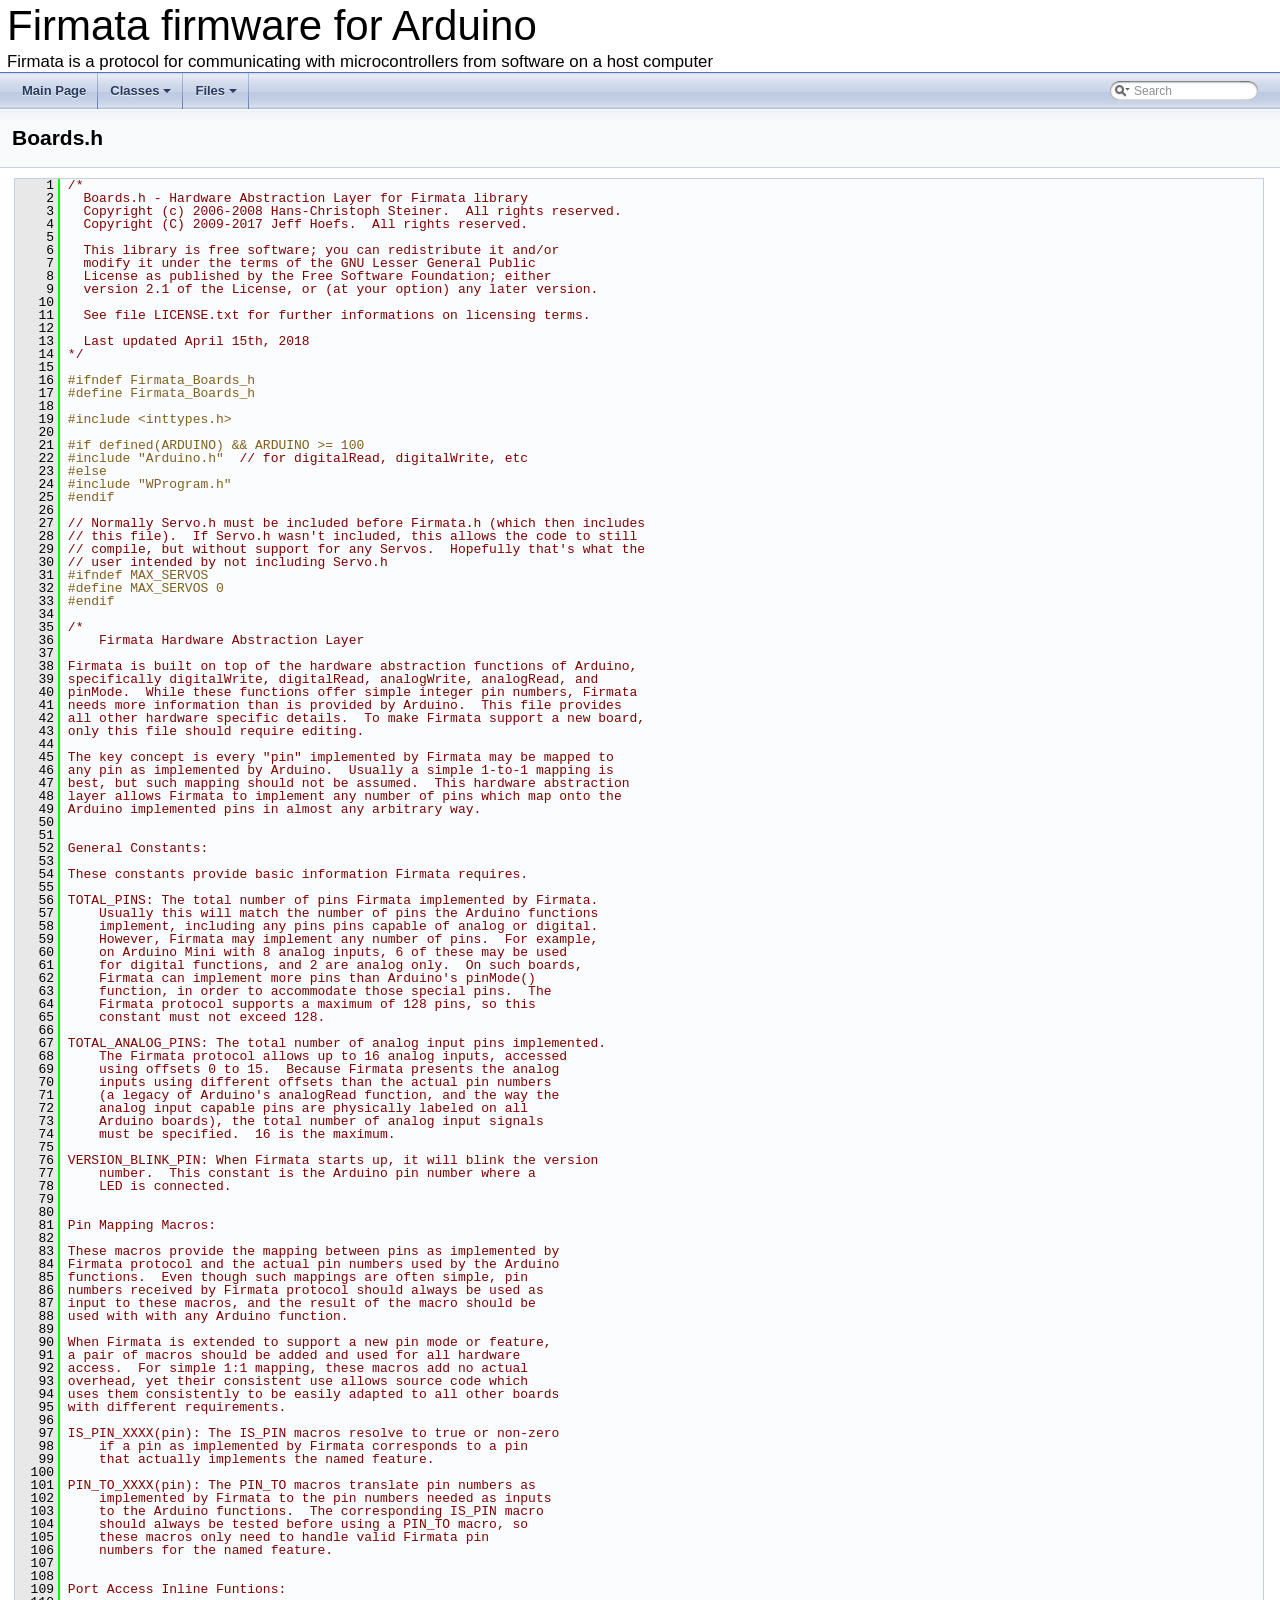
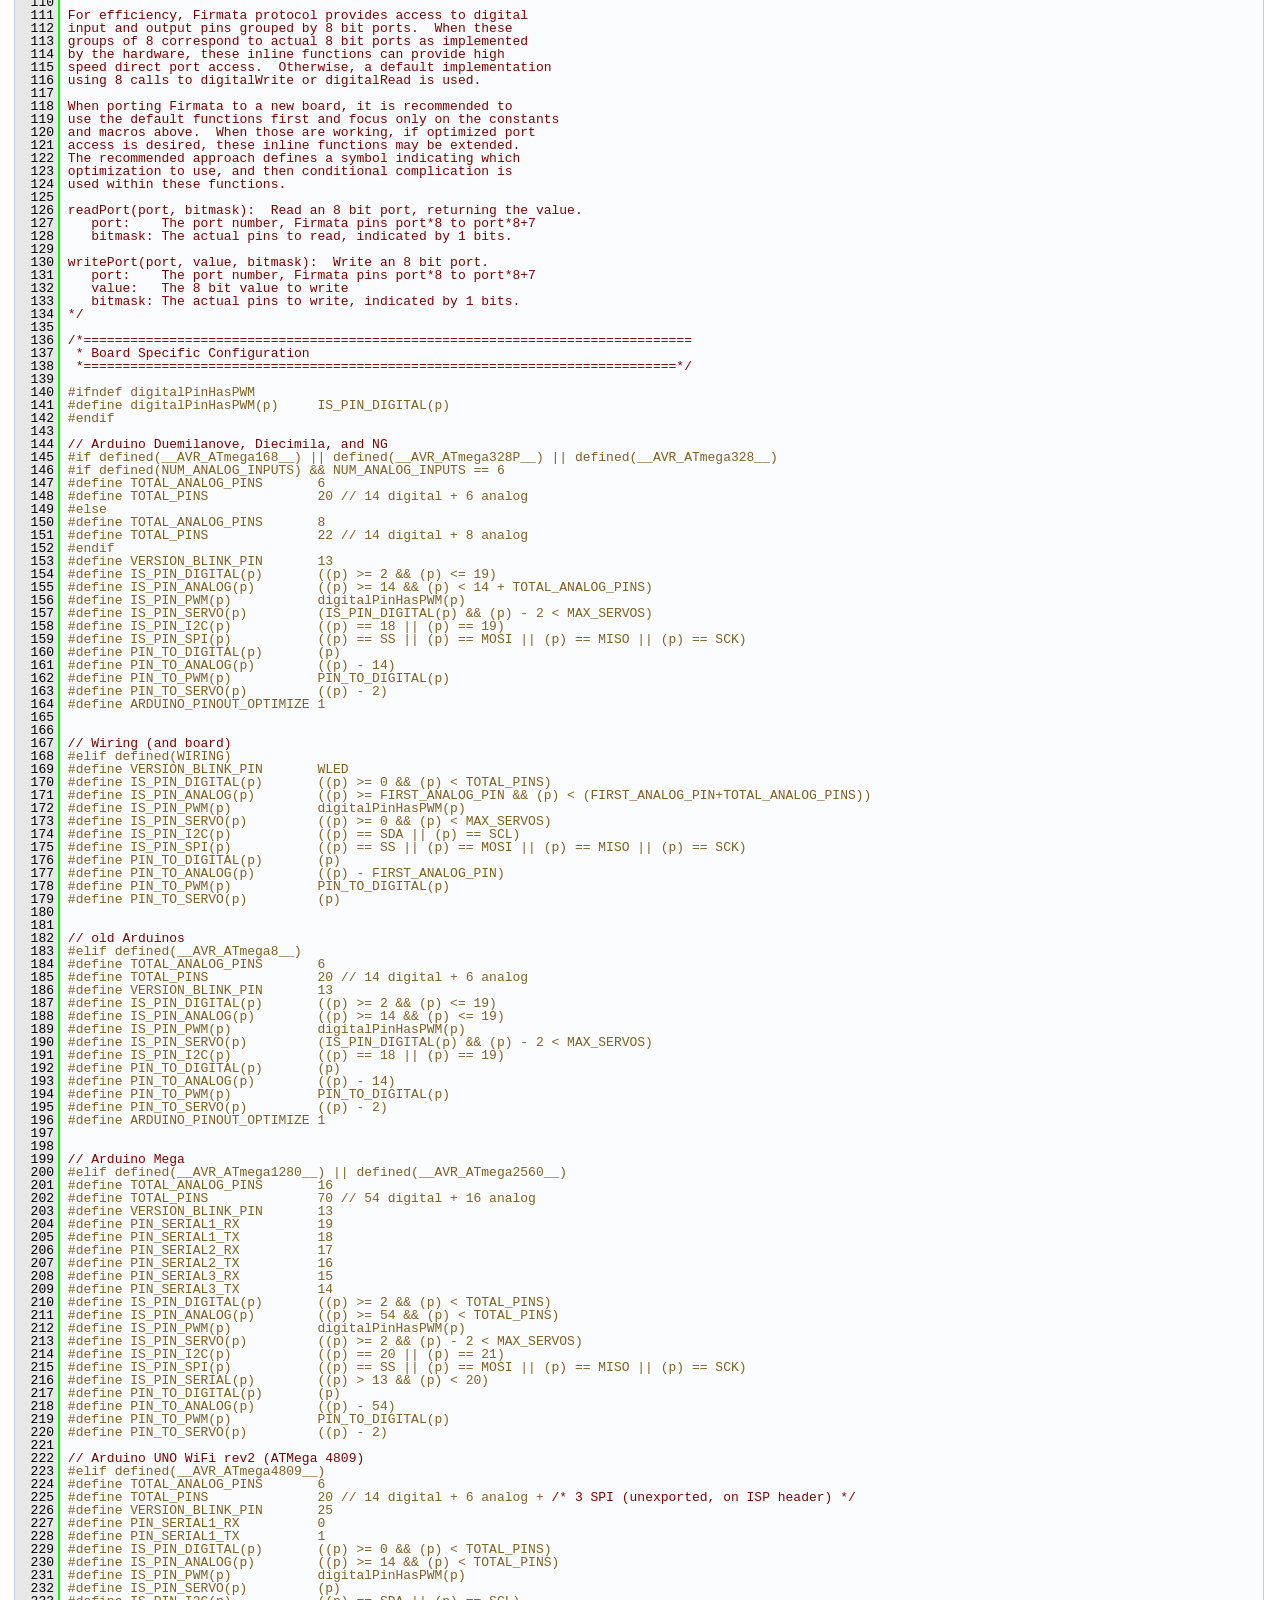
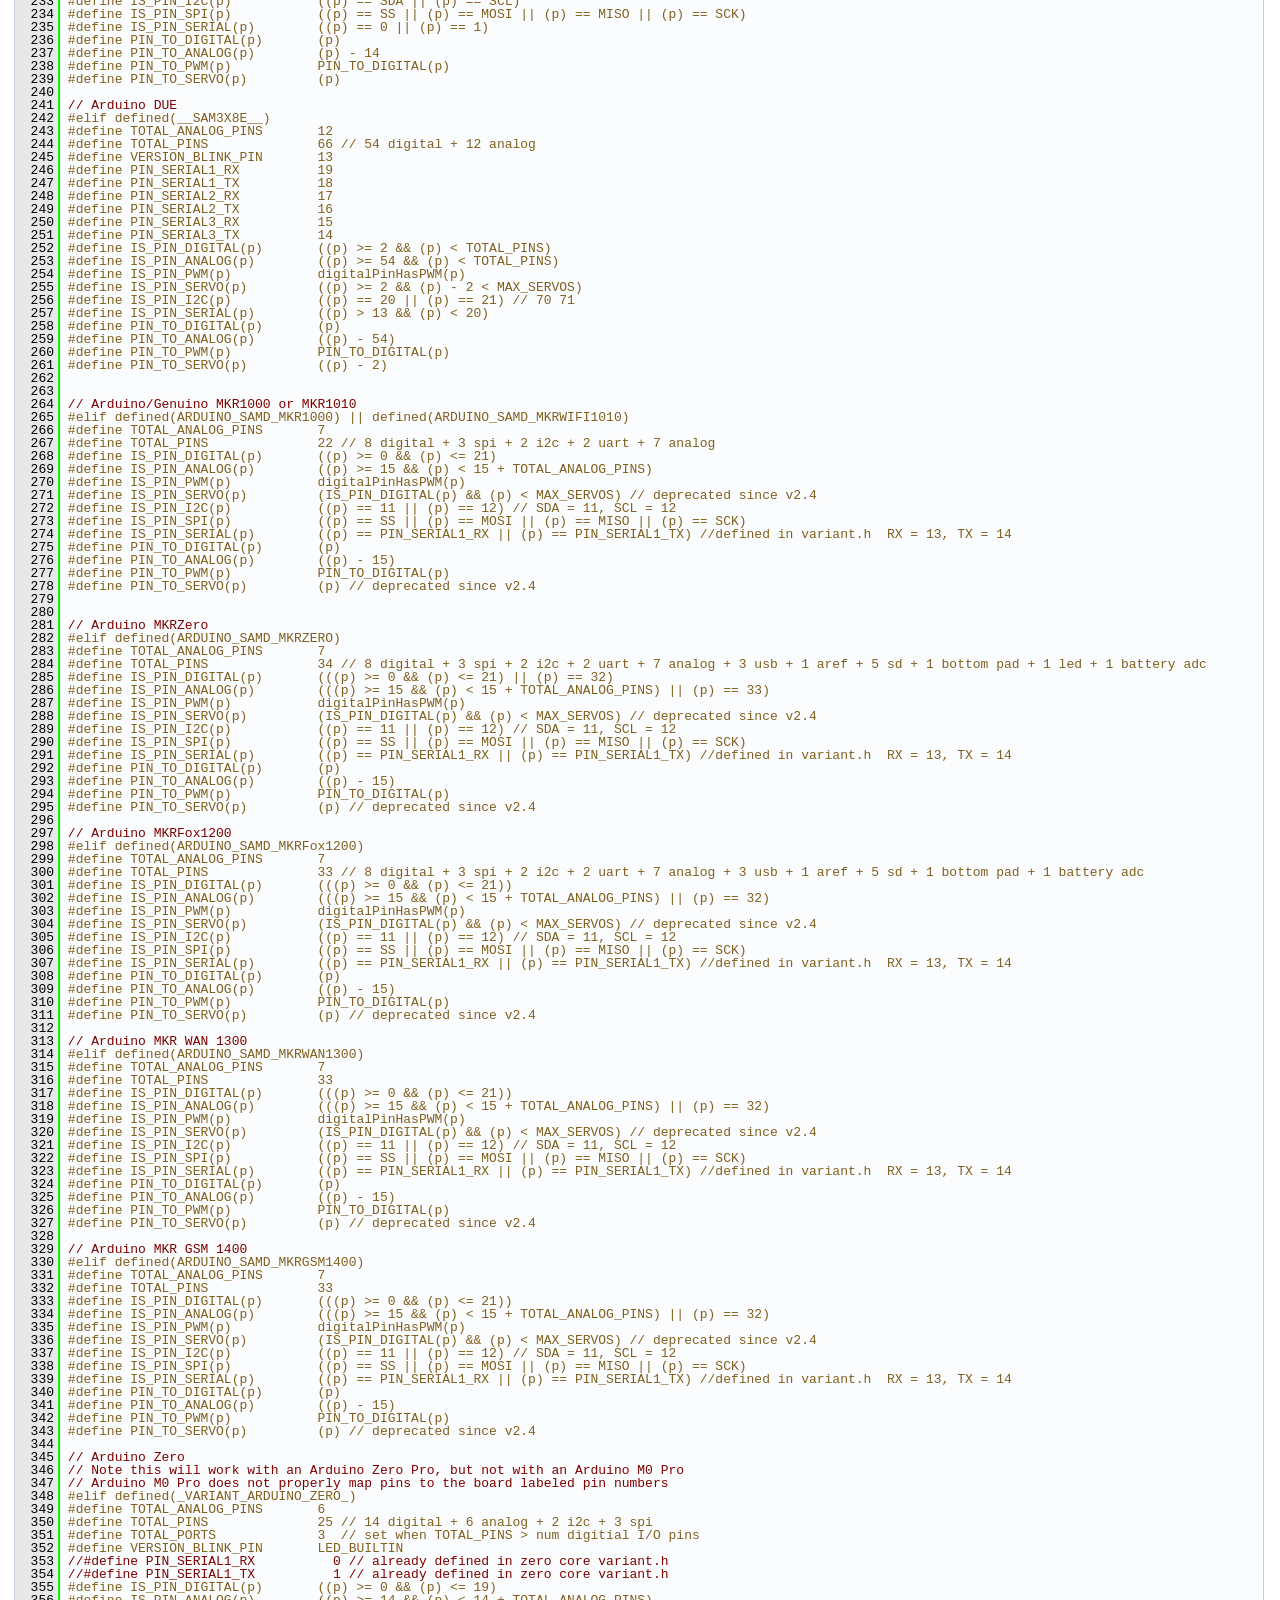
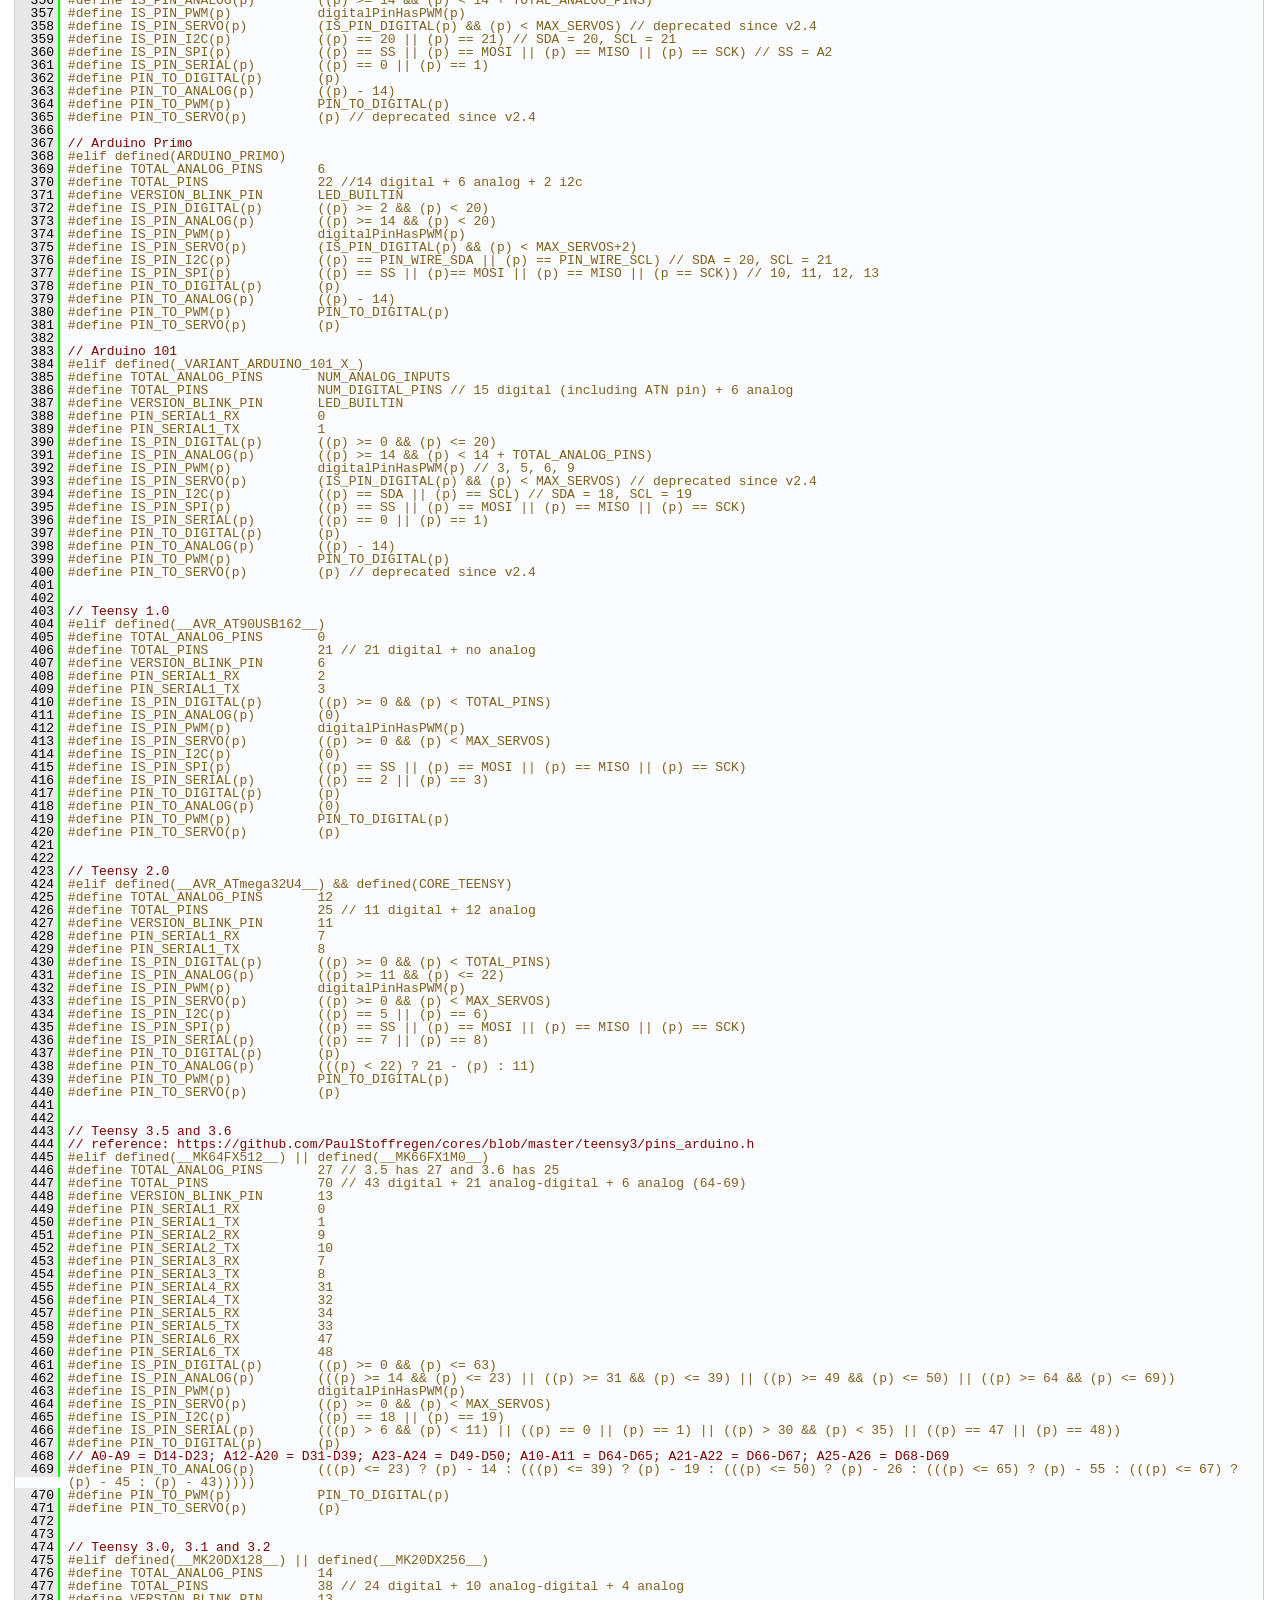
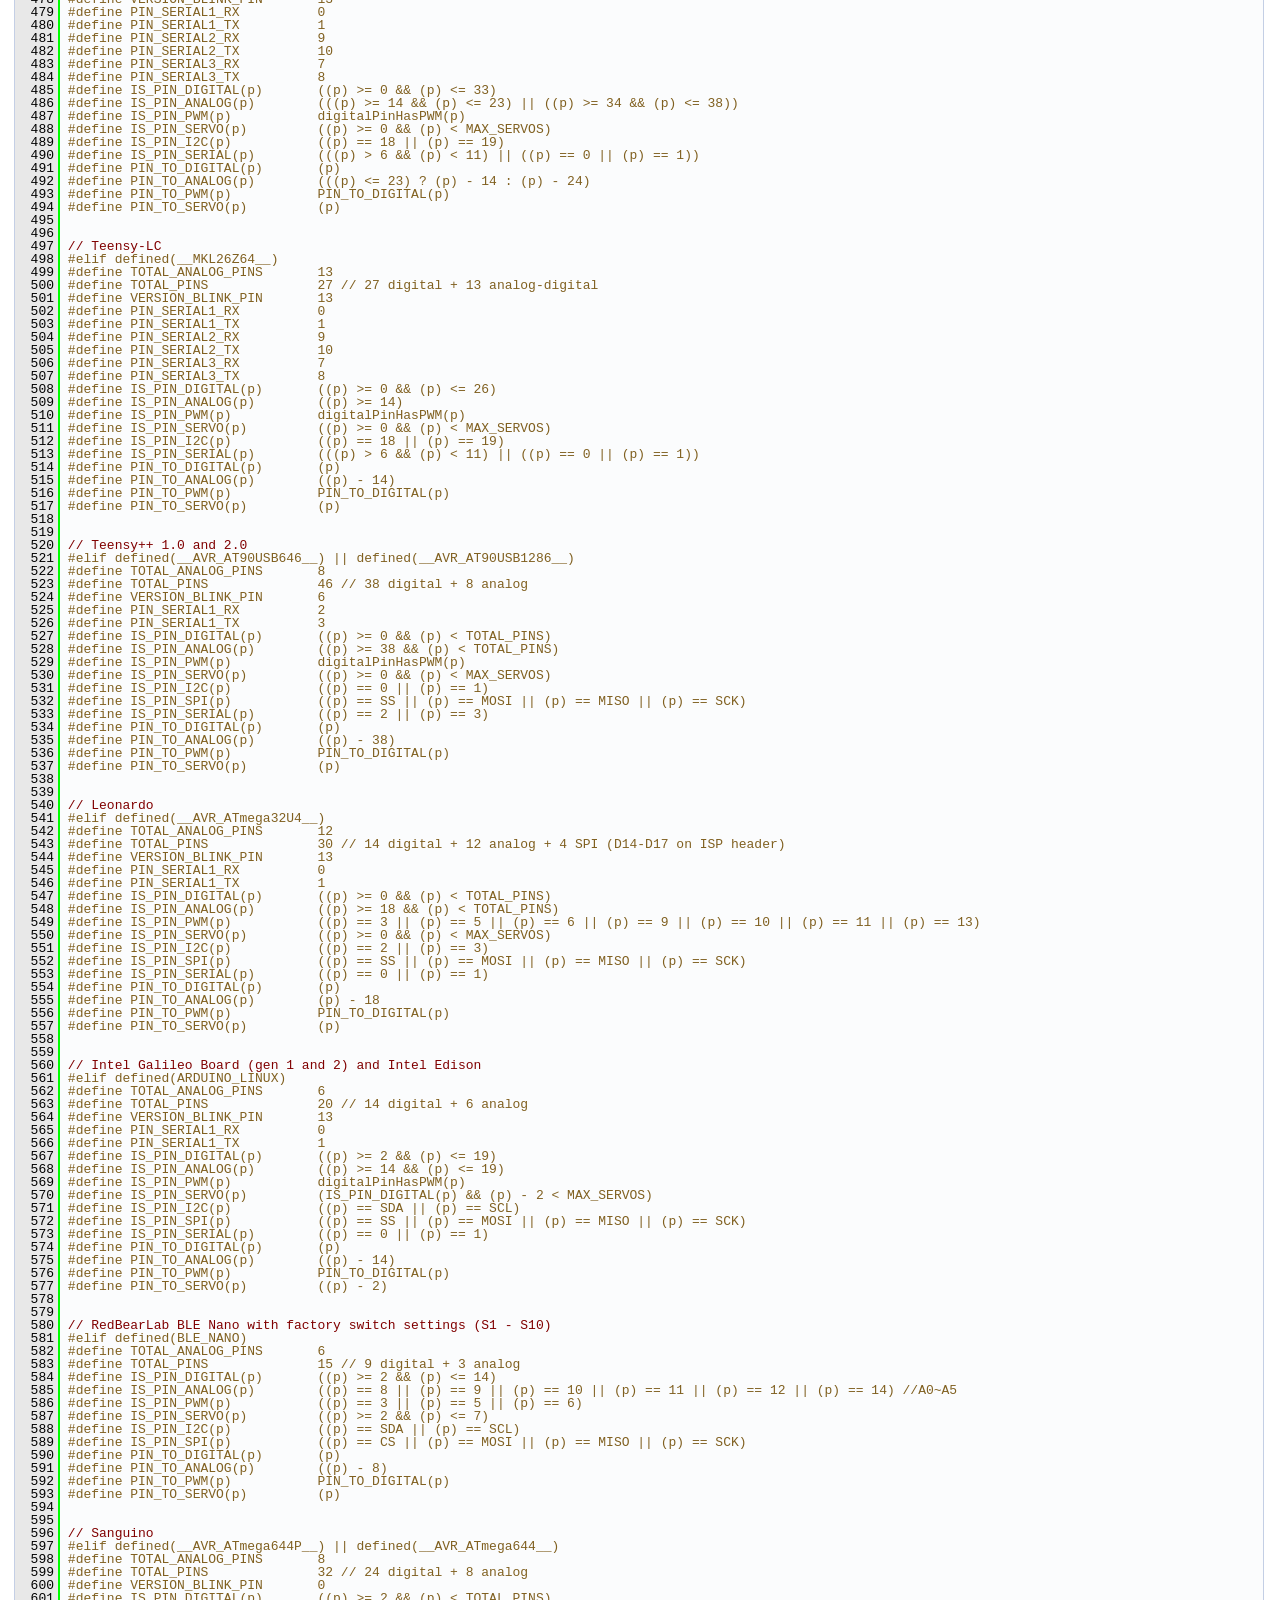
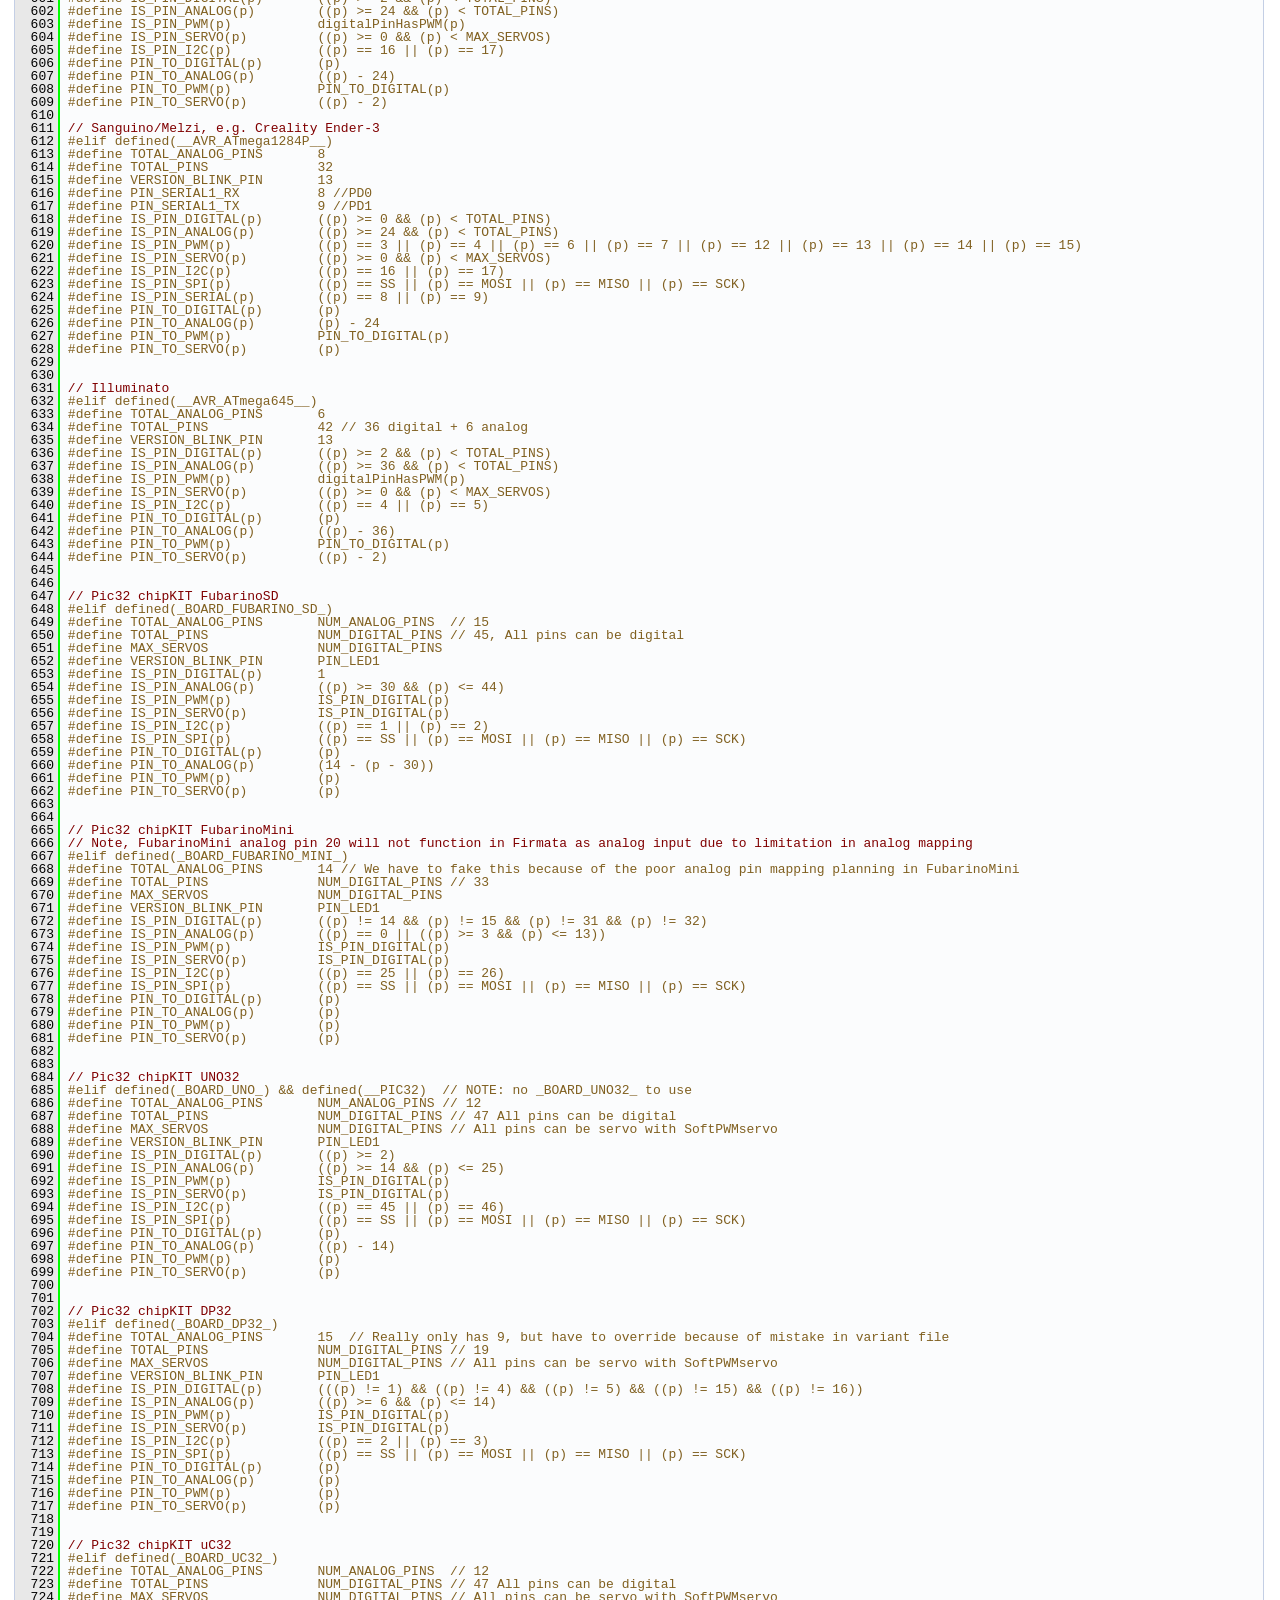
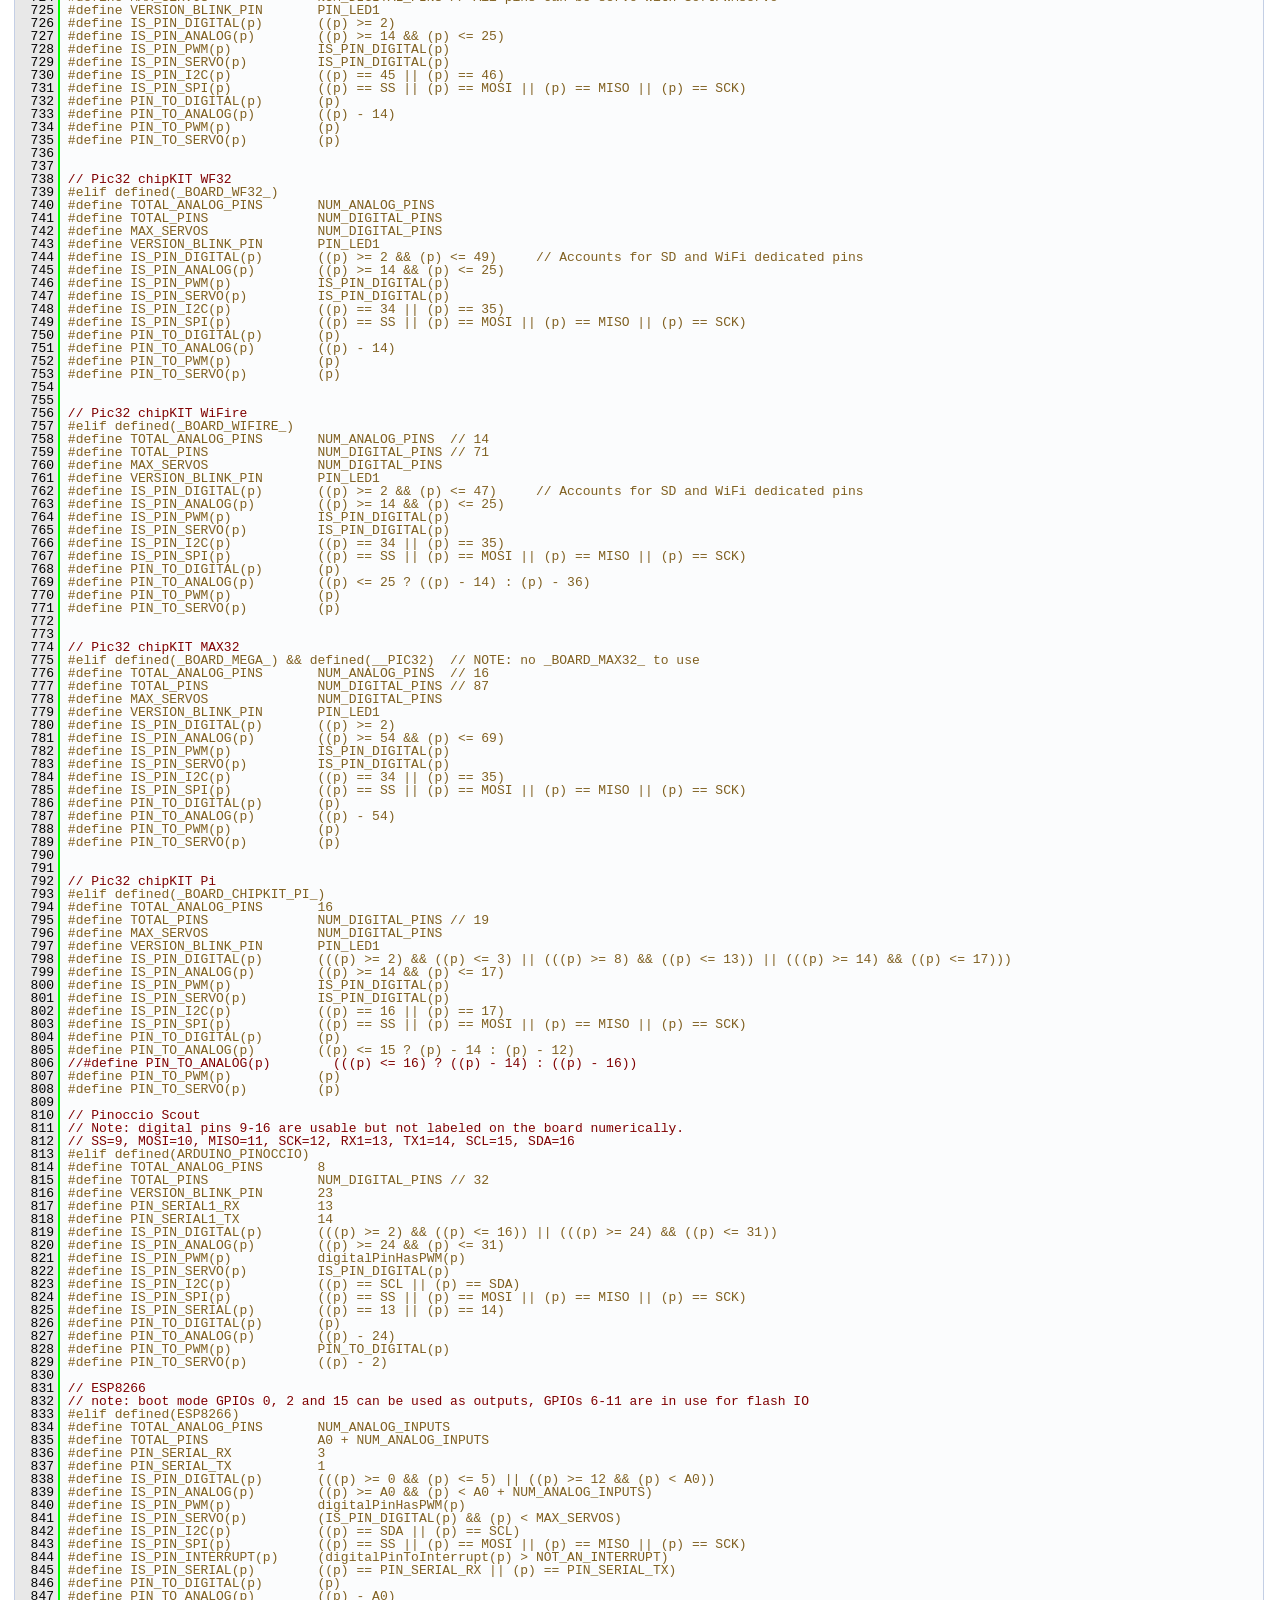
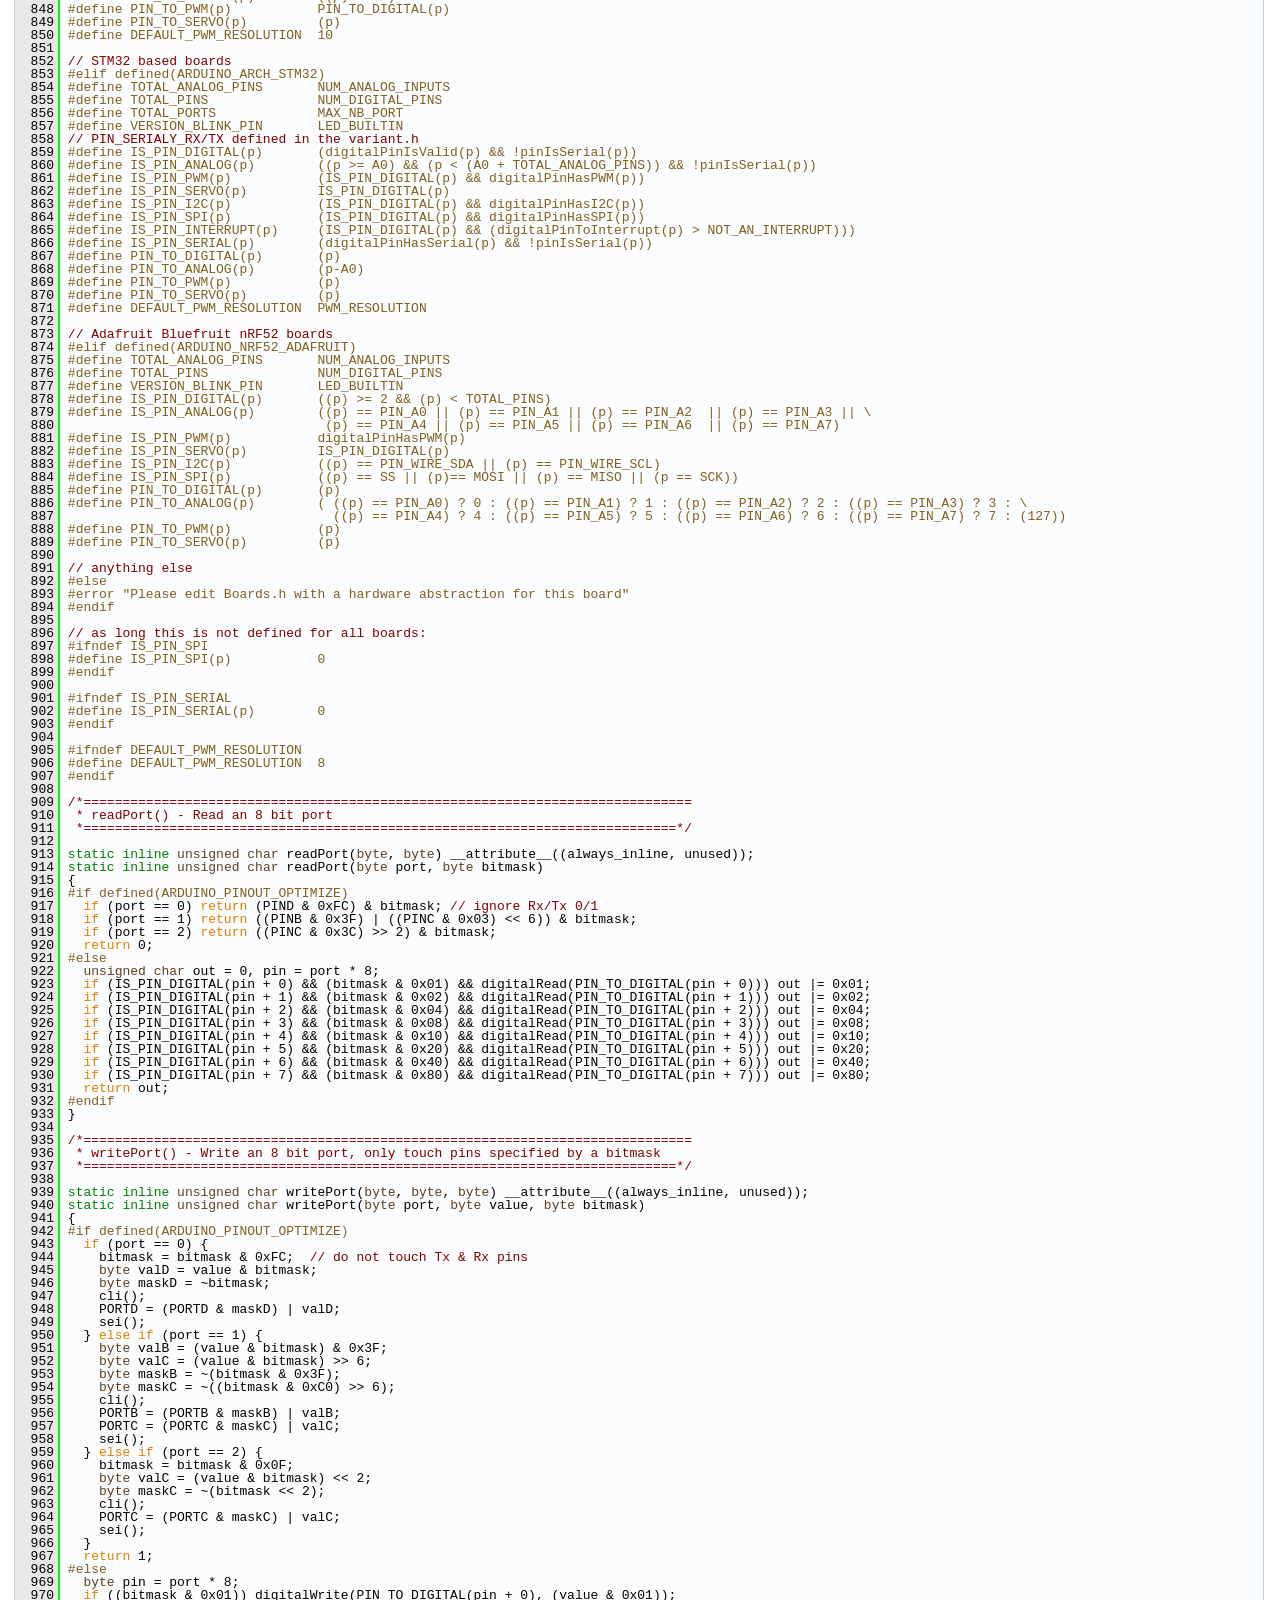
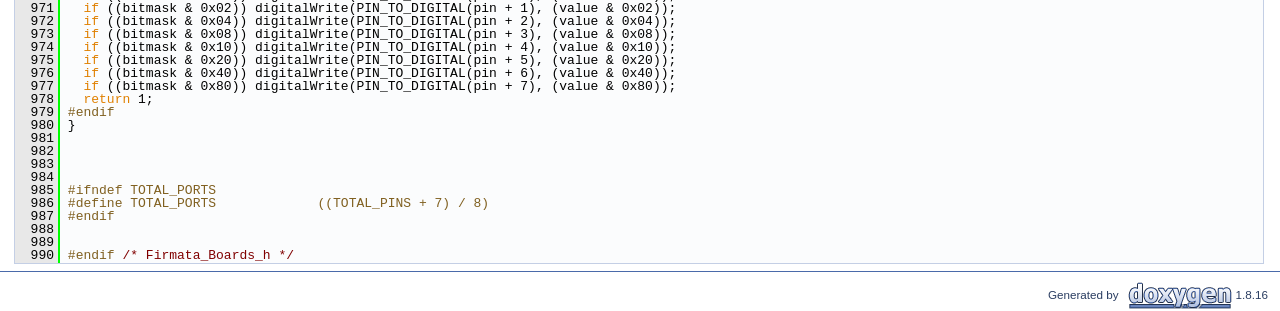
<file: arduino/libraries/Firmata/docs/html/_boards_8h_source.html>
<!DOCTYPE html PUBLIC "-//W3C//DTD XHTML 1.0 Transitional//EN" "https://www.w3.org/TR/xhtml1/DTD/xhtml1-transitional.dtd">
<html xmlns="http://www.w3.org/1999/xhtml">
<head>
<meta http-equiv="Content-Type" content="text/xhtml;charset=UTF-8"/>
<meta http-equiv="X-UA-Compatible" content="IE=9"/>
<meta name="generator" content="Doxygen 1.8.16"/>
<meta name="viewport" content="width=device-width, initial-scale=1"/>
<title>Firmata firmware for Arduino: Boards.h Source File</title>
<link href="tabs.css" rel="stylesheet" type="text/css"/>
<script type="text/javascript" src="jquery.js"></script>
<script type="text/javascript" src="dynsections.js"></script>
<link href="search/search.css" rel="stylesheet" type="text/css"/>
<script type="text/javascript" src="search/searchdata.js"></script>
<script type="text/javascript" src="search/search.js"></script>
<link href="doxygen.css" rel="stylesheet" type="text/css" />
</head>
<body>
<div id="top"><!-- do not remove this div, it is closed by doxygen! -->
<div id="titlearea">
<table cellspacing="0" cellpadding="0">
 <tbody>
 <tr style="height: 56px;">
  <td id="projectalign" style="padding-left: 0.5em;">
   <div id="projectname">Firmata firmware for Arduino
   </div>
   <div id="projectbrief">Firmata is a protocol for communicating with microcontrollers from software on a host computer</div>
  </td>
 </tr>
 </tbody>
</table>
</div>
<!-- end header part -->
<!-- Generated by Doxygen 1.8.16 -->
<script type="text/javascript">
/* @license magnet:?xt=urn:btih:cf05388f2679ee054f2beb29a391d25f4e673ac3&amp;dn=gpl-2.0.txt GPL-v2 */
var searchBox = new SearchBox("searchBox", "search",false,'Search');
/* @license-end */
</script>
<script type="text/javascript" src="menudata.js"></script>
<script type="text/javascript" src="menu.js"></script>
<script type="text/javascript">
/* @license magnet:?xt=urn:btih:cf05388f2679ee054f2beb29a391d25f4e673ac3&amp;dn=gpl-2.0.txt GPL-v2 */
$(function() {
  initMenu('',true,false,'search.php','Search');
  $(document).ready(function() { init_search(); });
});
/* @license-end */</script>
<div id="main-nav"></div>
</div><!-- top -->
<!-- window showing the filter options -->
<div id="MSearchSelectWindow"
     onmouseover="return searchBox.OnSearchSelectShow()"
     onmouseout="return searchBox.OnSearchSelectHide()"
     onkeydown="return searchBox.OnSearchSelectKey(event)">
</div>

<!-- iframe showing the search results (closed by default) -->
<div id="MSearchResultsWindow">
<iframe src="javascript:void(0)" frameborder="0" 
        name="MSearchResults" id="MSearchResults">
</iframe>
</div>

<div class="header">
  <div class="headertitle">
<div class="title">Boards.h</div>  </div>
</div><!--header-->
<div class="contents">
<div class="fragment"><div class="line"><a name="l00001"></a><span class="lineno">    1</span>&#160;<span class="comment">/*</span></div>
<div class="line"><a name="l00002"></a><span class="lineno">    2</span>&#160;<span class="comment">  Boards.h - Hardware Abstraction Layer for Firmata library</span></div>
<div class="line"><a name="l00003"></a><span class="lineno">    3</span>&#160;<span class="comment">  Copyright (c) 2006-2008 Hans-Christoph Steiner.  All rights reserved.</span></div>
<div class="line"><a name="l00004"></a><span class="lineno">    4</span>&#160;<span class="comment">  Copyright (C) 2009-2017 Jeff Hoefs.  All rights reserved.</span></div>
<div class="line"><a name="l00005"></a><span class="lineno">    5</span>&#160;<span class="comment"></span> </div>
<div class="line"><a name="l00006"></a><span class="lineno">    6</span>&#160;<span class="comment">  This library is free software; you can redistribute it and/or</span></div>
<div class="line"><a name="l00007"></a><span class="lineno">    7</span>&#160;<span class="comment">  modify it under the terms of the GNU Lesser General Public</span></div>
<div class="line"><a name="l00008"></a><span class="lineno">    8</span>&#160;<span class="comment">  License as published by the Free Software Foundation; either</span></div>
<div class="line"><a name="l00009"></a><span class="lineno">    9</span>&#160;<span class="comment">  version 2.1 of the License, or (at your option) any later version.</span></div>
<div class="line"><a name="l00010"></a><span class="lineno">   10</span>&#160;<span class="comment"></span> </div>
<div class="line"><a name="l00011"></a><span class="lineno">   11</span>&#160;<span class="comment">  See file LICENSE.txt for further informations on licensing terms.</span></div>
<div class="line"><a name="l00012"></a><span class="lineno">   12</span>&#160;<span class="comment"></span> </div>
<div class="line"><a name="l00013"></a><span class="lineno">   13</span>&#160;<span class="comment">  Last updated April 15th, 2018</span></div>
<div class="line"><a name="l00014"></a><span class="lineno">   14</span>&#160;<span class="comment">*/</span></div>
<div class="line"><a name="l00015"></a><span class="lineno">   15</span>&#160; </div>
<div class="line"><a name="l00016"></a><span class="lineno">   16</span>&#160;<span class="preprocessor">#ifndef Firmata_Boards_h</span></div>
<div class="line"><a name="l00017"></a><span class="lineno">   17</span>&#160;<span class="preprocessor">#define Firmata_Boards_h</span></div>
<div class="line"><a name="l00018"></a><span class="lineno">   18</span>&#160; </div>
<div class="line"><a name="l00019"></a><span class="lineno">   19</span>&#160;<span class="preprocessor">#include &lt;inttypes.h&gt;</span></div>
<div class="line"><a name="l00020"></a><span class="lineno">   20</span>&#160; </div>
<div class="line"><a name="l00021"></a><span class="lineno">   21</span>&#160;<span class="preprocessor">#if defined(ARDUINO) &amp;&amp; ARDUINO &gt;= 100</span></div>
<div class="line"><a name="l00022"></a><span class="lineno">   22</span>&#160;<span class="preprocessor">#include &quot;Arduino.h&quot;</span>  <span class="comment">// for digitalRead, digitalWrite, etc</span></div>
<div class="line"><a name="l00023"></a><span class="lineno">   23</span>&#160;<span class="preprocessor">#else</span></div>
<div class="line"><a name="l00024"></a><span class="lineno">   24</span>&#160;<span class="preprocessor">#include &quot;WProgram.h&quot;</span></div>
<div class="line"><a name="l00025"></a><span class="lineno">   25</span>&#160;<span class="preprocessor">#endif</span></div>
<div class="line"><a name="l00026"></a><span class="lineno">   26</span>&#160; </div>
<div class="line"><a name="l00027"></a><span class="lineno">   27</span>&#160;<span class="comment">// Normally Servo.h must be included before Firmata.h (which then includes</span></div>
<div class="line"><a name="l00028"></a><span class="lineno">   28</span>&#160;<span class="comment">// this file).  If Servo.h wasn&#39;t included, this allows the code to still</span></div>
<div class="line"><a name="l00029"></a><span class="lineno">   29</span>&#160;<span class="comment">// compile, but without support for any Servos.  Hopefully that&#39;s what the</span></div>
<div class="line"><a name="l00030"></a><span class="lineno">   30</span>&#160;<span class="comment">// user intended by not including Servo.h</span></div>
<div class="line"><a name="l00031"></a><span class="lineno">   31</span>&#160;<span class="preprocessor">#ifndef MAX_SERVOS</span></div>
<div class="line"><a name="l00032"></a><span class="lineno">   32</span>&#160;<span class="preprocessor">#define MAX_SERVOS 0</span></div>
<div class="line"><a name="l00033"></a><span class="lineno">   33</span>&#160;<span class="preprocessor">#endif</span></div>
<div class="line"><a name="l00034"></a><span class="lineno">   34</span>&#160; </div>
<div class="line"><a name="l00035"></a><span class="lineno">   35</span>&#160;<span class="comment">/*</span></div>
<div class="line"><a name="l00036"></a><span class="lineno">   36</span>&#160;<span class="comment">    Firmata Hardware Abstraction Layer</span></div>
<div class="line"><a name="l00037"></a><span class="lineno">   37</span>&#160;<span class="comment"></span> </div>
<div class="line"><a name="l00038"></a><span class="lineno">   38</span>&#160;<span class="comment">Firmata is built on top of the hardware abstraction functions of Arduino,</span></div>
<div class="line"><a name="l00039"></a><span class="lineno">   39</span>&#160;<span class="comment">specifically digitalWrite, digitalRead, analogWrite, analogRead, and</span></div>
<div class="line"><a name="l00040"></a><span class="lineno">   40</span>&#160;<span class="comment">pinMode.  While these functions offer simple integer pin numbers, Firmata</span></div>
<div class="line"><a name="l00041"></a><span class="lineno">   41</span>&#160;<span class="comment">needs more information than is provided by Arduino.  This file provides</span></div>
<div class="line"><a name="l00042"></a><span class="lineno">   42</span>&#160;<span class="comment">all other hardware specific details.  To make Firmata support a new board,</span></div>
<div class="line"><a name="l00043"></a><span class="lineno">   43</span>&#160;<span class="comment">only this file should require editing.</span></div>
<div class="line"><a name="l00044"></a><span class="lineno">   44</span>&#160;<span class="comment"></span> </div>
<div class="line"><a name="l00045"></a><span class="lineno">   45</span>&#160;<span class="comment">The key concept is every &quot;pin&quot; implemented by Firmata may be mapped to</span></div>
<div class="line"><a name="l00046"></a><span class="lineno">   46</span>&#160;<span class="comment">any pin as implemented by Arduino.  Usually a simple 1-to-1 mapping is</span></div>
<div class="line"><a name="l00047"></a><span class="lineno">   47</span>&#160;<span class="comment">best, but such mapping should not be assumed.  This hardware abstraction</span></div>
<div class="line"><a name="l00048"></a><span class="lineno">   48</span>&#160;<span class="comment">layer allows Firmata to implement any number of pins which map onto the</span></div>
<div class="line"><a name="l00049"></a><span class="lineno">   49</span>&#160;<span class="comment">Arduino implemented pins in almost any arbitrary way.</span></div>
<div class="line"><a name="l00050"></a><span class="lineno">   50</span>&#160;<span class="comment"></span> </div>
<div class="line"><a name="l00051"></a><span class="lineno">   51</span>&#160;<span class="comment"></span> </div>
<div class="line"><a name="l00052"></a><span class="lineno">   52</span>&#160;<span class="comment">General Constants:</span></div>
<div class="line"><a name="l00053"></a><span class="lineno">   53</span>&#160;<span class="comment"></span> </div>
<div class="line"><a name="l00054"></a><span class="lineno">   54</span>&#160;<span class="comment">These constants provide basic information Firmata requires.</span></div>
<div class="line"><a name="l00055"></a><span class="lineno">   55</span>&#160;<span class="comment"></span> </div>
<div class="line"><a name="l00056"></a><span class="lineno">   56</span>&#160;<span class="comment">TOTAL_PINS: The total number of pins Firmata implemented by Firmata.</span></div>
<div class="line"><a name="l00057"></a><span class="lineno">   57</span>&#160;<span class="comment">    Usually this will match the number of pins the Arduino functions</span></div>
<div class="line"><a name="l00058"></a><span class="lineno">   58</span>&#160;<span class="comment">    implement, including any pins pins capable of analog or digital.</span></div>
<div class="line"><a name="l00059"></a><span class="lineno">   59</span>&#160;<span class="comment">    However, Firmata may implement any number of pins.  For example,</span></div>
<div class="line"><a name="l00060"></a><span class="lineno">   60</span>&#160;<span class="comment">    on Arduino Mini with 8 analog inputs, 6 of these may be used</span></div>
<div class="line"><a name="l00061"></a><span class="lineno">   61</span>&#160;<span class="comment">    for digital functions, and 2 are analog only.  On such boards,</span></div>
<div class="line"><a name="l00062"></a><span class="lineno">   62</span>&#160;<span class="comment">    Firmata can implement more pins than Arduino&#39;s pinMode()</span></div>
<div class="line"><a name="l00063"></a><span class="lineno">   63</span>&#160;<span class="comment">    function, in order to accommodate those special pins.  The</span></div>
<div class="line"><a name="l00064"></a><span class="lineno">   64</span>&#160;<span class="comment">    Firmata protocol supports a maximum of 128 pins, so this</span></div>
<div class="line"><a name="l00065"></a><span class="lineno">   65</span>&#160;<span class="comment">    constant must not exceed 128.</span></div>
<div class="line"><a name="l00066"></a><span class="lineno">   66</span>&#160;<span class="comment"></span> </div>
<div class="line"><a name="l00067"></a><span class="lineno">   67</span>&#160;<span class="comment">TOTAL_ANALOG_PINS: The total number of analog input pins implemented.</span></div>
<div class="line"><a name="l00068"></a><span class="lineno">   68</span>&#160;<span class="comment">    The Firmata protocol allows up to 16 analog inputs, accessed</span></div>
<div class="line"><a name="l00069"></a><span class="lineno">   69</span>&#160;<span class="comment">    using offsets 0 to 15.  Because Firmata presents the analog</span></div>
<div class="line"><a name="l00070"></a><span class="lineno">   70</span>&#160;<span class="comment">    inputs using different offsets than the actual pin numbers</span></div>
<div class="line"><a name="l00071"></a><span class="lineno">   71</span>&#160;<span class="comment">    (a legacy of Arduino&#39;s analogRead function, and the way the</span></div>
<div class="line"><a name="l00072"></a><span class="lineno">   72</span>&#160;<span class="comment">    analog input capable pins are physically labeled on all</span></div>
<div class="line"><a name="l00073"></a><span class="lineno">   73</span>&#160;<span class="comment">    Arduino boards), the total number of analog input signals</span></div>
<div class="line"><a name="l00074"></a><span class="lineno">   74</span>&#160;<span class="comment">    must be specified.  16 is the maximum.</span></div>
<div class="line"><a name="l00075"></a><span class="lineno">   75</span>&#160;<span class="comment"></span> </div>
<div class="line"><a name="l00076"></a><span class="lineno">   76</span>&#160;<span class="comment">VERSION_BLINK_PIN: When Firmata starts up, it will blink the version</span></div>
<div class="line"><a name="l00077"></a><span class="lineno">   77</span>&#160;<span class="comment">    number.  This constant is the Arduino pin number where a</span></div>
<div class="line"><a name="l00078"></a><span class="lineno">   78</span>&#160;<span class="comment">    LED is connected.</span></div>
<div class="line"><a name="l00079"></a><span class="lineno">   79</span>&#160;<span class="comment"></span> </div>
<div class="line"><a name="l00080"></a><span class="lineno">   80</span>&#160;<span class="comment"></span> </div>
<div class="line"><a name="l00081"></a><span class="lineno">   81</span>&#160;<span class="comment">Pin Mapping Macros:</span></div>
<div class="line"><a name="l00082"></a><span class="lineno">   82</span>&#160;<span class="comment"></span> </div>
<div class="line"><a name="l00083"></a><span class="lineno">   83</span>&#160;<span class="comment">These macros provide the mapping between pins as implemented by</span></div>
<div class="line"><a name="l00084"></a><span class="lineno">   84</span>&#160;<span class="comment">Firmata protocol and the actual pin numbers used by the Arduino</span></div>
<div class="line"><a name="l00085"></a><span class="lineno">   85</span>&#160;<span class="comment">functions.  Even though such mappings are often simple, pin</span></div>
<div class="line"><a name="l00086"></a><span class="lineno">   86</span>&#160;<span class="comment">numbers received by Firmata protocol should always be used as</span></div>
<div class="line"><a name="l00087"></a><span class="lineno">   87</span>&#160;<span class="comment">input to these macros, and the result of the macro should be</span></div>
<div class="line"><a name="l00088"></a><span class="lineno">   88</span>&#160;<span class="comment">used with with any Arduino function.</span></div>
<div class="line"><a name="l00089"></a><span class="lineno">   89</span>&#160;<span class="comment"></span> </div>
<div class="line"><a name="l00090"></a><span class="lineno">   90</span>&#160;<span class="comment">When Firmata is extended to support a new pin mode or feature,</span></div>
<div class="line"><a name="l00091"></a><span class="lineno">   91</span>&#160;<span class="comment">a pair of macros should be added and used for all hardware</span></div>
<div class="line"><a name="l00092"></a><span class="lineno">   92</span>&#160;<span class="comment">access.  For simple 1:1 mapping, these macros add no actual</span></div>
<div class="line"><a name="l00093"></a><span class="lineno">   93</span>&#160;<span class="comment">overhead, yet their consistent use allows source code which</span></div>
<div class="line"><a name="l00094"></a><span class="lineno">   94</span>&#160;<span class="comment">uses them consistently to be easily adapted to all other boards</span></div>
<div class="line"><a name="l00095"></a><span class="lineno">   95</span>&#160;<span class="comment">with different requirements.</span></div>
<div class="line"><a name="l00096"></a><span class="lineno">   96</span>&#160;<span class="comment"></span> </div>
<div class="line"><a name="l00097"></a><span class="lineno">   97</span>&#160;<span class="comment">IS_PIN_XXXX(pin): The IS_PIN macros resolve to true or non-zero</span></div>
<div class="line"><a name="l00098"></a><span class="lineno">   98</span>&#160;<span class="comment">    if a pin as implemented by Firmata corresponds to a pin</span></div>
<div class="line"><a name="l00099"></a><span class="lineno">   99</span>&#160;<span class="comment">    that actually implements the named feature.</span></div>
<div class="line"><a name="l00100"></a><span class="lineno">  100</span>&#160;<span class="comment"></span> </div>
<div class="line"><a name="l00101"></a><span class="lineno">  101</span>&#160;<span class="comment">PIN_TO_XXXX(pin): The PIN_TO macros translate pin numbers as</span></div>
<div class="line"><a name="l00102"></a><span class="lineno">  102</span>&#160;<span class="comment">    implemented by Firmata to the pin numbers needed as inputs</span></div>
<div class="line"><a name="l00103"></a><span class="lineno">  103</span>&#160;<span class="comment">    to the Arduino functions.  The corresponding IS_PIN macro</span></div>
<div class="line"><a name="l00104"></a><span class="lineno">  104</span>&#160;<span class="comment">    should always be tested before using a PIN_TO macro, so</span></div>
<div class="line"><a name="l00105"></a><span class="lineno">  105</span>&#160;<span class="comment">    these macros only need to handle valid Firmata pin</span></div>
<div class="line"><a name="l00106"></a><span class="lineno">  106</span>&#160;<span class="comment">    numbers for the named feature.</span></div>
<div class="line"><a name="l00107"></a><span class="lineno">  107</span>&#160;<span class="comment"></span> </div>
<div class="line"><a name="l00108"></a><span class="lineno">  108</span>&#160;<span class="comment"></span> </div>
<div class="line"><a name="l00109"></a><span class="lineno">  109</span>&#160;<span class="comment">Port Access Inline Funtions:</span></div>
<div class="line"><a name="l00110"></a><span class="lineno">  110</span>&#160;<span class="comment"></span> </div>
<div class="line"><a name="l00111"></a><span class="lineno">  111</span>&#160;<span class="comment">For efficiency, Firmata protocol provides access to digital</span></div>
<div class="line"><a name="l00112"></a><span class="lineno">  112</span>&#160;<span class="comment">input and output pins grouped by 8 bit ports.  When these</span></div>
<div class="line"><a name="l00113"></a><span class="lineno">  113</span>&#160;<span class="comment">groups of 8 correspond to actual 8 bit ports as implemented</span></div>
<div class="line"><a name="l00114"></a><span class="lineno">  114</span>&#160;<span class="comment">by the hardware, these inline functions can provide high</span></div>
<div class="line"><a name="l00115"></a><span class="lineno">  115</span>&#160;<span class="comment">speed direct port access.  Otherwise, a default implementation</span></div>
<div class="line"><a name="l00116"></a><span class="lineno">  116</span>&#160;<span class="comment">using 8 calls to digitalWrite or digitalRead is used.</span></div>
<div class="line"><a name="l00117"></a><span class="lineno">  117</span>&#160;<span class="comment"></span> </div>
<div class="line"><a name="l00118"></a><span class="lineno">  118</span>&#160;<span class="comment">When porting Firmata to a new board, it is recommended to</span></div>
<div class="line"><a name="l00119"></a><span class="lineno">  119</span>&#160;<span class="comment">use the default functions first and focus only on the constants</span></div>
<div class="line"><a name="l00120"></a><span class="lineno">  120</span>&#160;<span class="comment">and macros above.  When those are working, if optimized port</span></div>
<div class="line"><a name="l00121"></a><span class="lineno">  121</span>&#160;<span class="comment">access is desired, these inline functions may be extended.</span></div>
<div class="line"><a name="l00122"></a><span class="lineno">  122</span>&#160;<span class="comment">The recommended approach defines a symbol indicating which</span></div>
<div class="line"><a name="l00123"></a><span class="lineno">  123</span>&#160;<span class="comment">optimization to use, and then conditional complication is</span></div>
<div class="line"><a name="l00124"></a><span class="lineno">  124</span>&#160;<span class="comment">used within these functions.</span></div>
<div class="line"><a name="l00125"></a><span class="lineno">  125</span>&#160;<span class="comment"></span> </div>
<div class="line"><a name="l00126"></a><span class="lineno">  126</span>&#160;<span class="comment">readPort(port, bitmask):  Read an 8 bit port, returning the value.</span></div>
<div class="line"><a name="l00127"></a><span class="lineno">  127</span>&#160;<span class="comment">   port:    The port number, Firmata pins port*8 to port*8+7</span></div>
<div class="line"><a name="l00128"></a><span class="lineno">  128</span>&#160;<span class="comment">   bitmask: The actual pins to read, indicated by 1 bits.</span></div>
<div class="line"><a name="l00129"></a><span class="lineno">  129</span>&#160;<span class="comment"></span> </div>
<div class="line"><a name="l00130"></a><span class="lineno">  130</span>&#160;<span class="comment">writePort(port, value, bitmask):  Write an 8 bit port.</span></div>
<div class="line"><a name="l00131"></a><span class="lineno">  131</span>&#160;<span class="comment">   port:    The port number, Firmata pins port*8 to port*8+7</span></div>
<div class="line"><a name="l00132"></a><span class="lineno">  132</span>&#160;<span class="comment">   value:   The 8 bit value to write</span></div>
<div class="line"><a name="l00133"></a><span class="lineno">  133</span>&#160;<span class="comment">   bitmask: The actual pins to write, indicated by 1 bits.</span></div>
<div class="line"><a name="l00134"></a><span class="lineno">  134</span>&#160;<span class="comment">*/</span></div>
<div class="line"><a name="l00135"></a><span class="lineno">  135</span>&#160; </div>
<div class="line"><a name="l00136"></a><span class="lineno">  136</span>&#160;<span class="comment">/*==============================================================================</span></div>
<div class="line"><a name="l00137"></a><span class="lineno">  137</span>&#160;<span class="comment"> * Board Specific Configuration</span></div>
<div class="line"><a name="l00138"></a><span class="lineno">  138</span>&#160;<span class="comment"> *============================================================================*/</span></div>
<div class="line"><a name="l00139"></a><span class="lineno">  139</span>&#160; </div>
<div class="line"><a name="l00140"></a><span class="lineno">  140</span>&#160;<span class="preprocessor">#ifndef digitalPinHasPWM</span></div>
<div class="line"><a name="l00141"></a><span class="lineno">  141</span>&#160;<span class="preprocessor">#define digitalPinHasPWM(p)     IS_PIN_DIGITAL(p)</span></div>
<div class="line"><a name="l00142"></a><span class="lineno">  142</span>&#160;<span class="preprocessor">#endif</span></div>
<div class="line"><a name="l00143"></a><span class="lineno">  143</span>&#160; </div>
<div class="line"><a name="l00144"></a><span class="lineno">  144</span>&#160;<span class="comment">// Arduino Duemilanove, Diecimila, and NG</span></div>
<div class="line"><a name="l00145"></a><span class="lineno">  145</span>&#160;<span class="preprocessor">#if defined(__AVR_ATmega168__) || defined(__AVR_ATmega328P__) || defined(__AVR_ATmega328__)</span></div>
<div class="line"><a name="l00146"></a><span class="lineno">  146</span>&#160;<span class="preprocessor">#if defined(NUM_ANALOG_INPUTS) &amp;&amp; NUM_ANALOG_INPUTS == 6</span></div>
<div class="line"><a name="l00147"></a><span class="lineno">  147</span>&#160;<span class="preprocessor">#define TOTAL_ANALOG_PINS       6</span></div>
<div class="line"><a name="l00148"></a><span class="lineno">  148</span>&#160;<span class="preprocessor">#define TOTAL_PINS              20 // 14 digital + 6 analog</span></div>
<div class="line"><a name="l00149"></a><span class="lineno">  149</span>&#160;<span class="preprocessor">#else</span></div>
<div class="line"><a name="l00150"></a><span class="lineno">  150</span>&#160;<span class="preprocessor">#define TOTAL_ANALOG_PINS       8</span></div>
<div class="line"><a name="l00151"></a><span class="lineno">  151</span>&#160;<span class="preprocessor">#define TOTAL_PINS              22 // 14 digital + 8 analog</span></div>
<div class="line"><a name="l00152"></a><span class="lineno">  152</span>&#160;<span class="preprocessor">#endif</span></div>
<div class="line"><a name="l00153"></a><span class="lineno">  153</span>&#160;<span class="preprocessor">#define VERSION_BLINK_PIN       13</span></div>
<div class="line"><a name="l00154"></a><span class="lineno">  154</span>&#160;<span class="preprocessor">#define IS_PIN_DIGITAL(p)       ((p) &gt;= 2 &amp;&amp; (p) &lt;= 19)</span></div>
<div class="line"><a name="l00155"></a><span class="lineno">  155</span>&#160;<span class="preprocessor">#define IS_PIN_ANALOG(p)        ((p) &gt;= 14 &amp;&amp; (p) &lt; 14 + TOTAL_ANALOG_PINS)</span></div>
<div class="line"><a name="l00156"></a><span class="lineno">  156</span>&#160;<span class="preprocessor">#define IS_PIN_PWM(p)           digitalPinHasPWM(p)</span></div>
<div class="line"><a name="l00157"></a><span class="lineno">  157</span>&#160;<span class="preprocessor">#define IS_PIN_SERVO(p)         (IS_PIN_DIGITAL(p) &amp;&amp; (p) - 2 &lt; MAX_SERVOS)</span></div>
<div class="line"><a name="l00158"></a><span class="lineno">  158</span>&#160;<span class="preprocessor">#define IS_PIN_I2C(p)           ((p) == 18 || (p) == 19)</span></div>
<div class="line"><a name="l00159"></a><span class="lineno">  159</span>&#160;<span class="preprocessor">#define IS_PIN_SPI(p)           ((p) == SS || (p) == MOSI || (p) == MISO || (p) == SCK)</span></div>
<div class="line"><a name="l00160"></a><span class="lineno">  160</span>&#160;<span class="preprocessor">#define PIN_TO_DIGITAL(p)       (p)</span></div>
<div class="line"><a name="l00161"></a><span class="lineno">  161</span>&#160;<span class="preprocessor">#define PIN_TO_ANALOG(p)        ((p) - 14)</span></div>
<div class="line"><a name="l00162"></a><span class="lineno">  162</span>&#160;<span class="preprocessor">#define PIN_TO_PWM(p)           PIN_TO_DIGITAL(p)</span></div>
<div class="line"><a name="l00163"></a><span class="lineno">  163</span>&#160;<span class="preprocessor">#define PIN_TO_SERVO(p)         ((p) - 2)</span></div>
<div class="line"><a name="l00164"></a><span class="lineno">  164</span>&#160;<span class="preprocessor">#define ARDUINO_PINOUT_OPTIMIZE 1</span></div>
<div class="line"><a name="l00165"></a><span class="lineno">  165</span>&#160; </div>
<div class="line"><a name="l00166"></a><span class="lineno">  166</span>&#160; </div>
<div class="line"><a name="l00167"></a><span class="lineno">  167</span>&#160;<span class="comment">// Wiring (and board)</span></div>
<div class="line"><a name="l00168"></a><span class="lineno">  168</span>&#160;<span class="preprocessor">#elif defined(WIRING)</span></div>
<div class="line"><a name="l00169"></a><span class="lineno">  169</span>&#160;<span class="preprocessor">#define VERSION_BLINK_PIN       WLED</span></div>
<div class="line"><a name="l00170"></a><span class="lineno">  170</span>&#160;<span class="preprocessor">#define IS_PIN_DIGITAL(p)       ((p) &gt;= 0 &amp;&amp; (p) &lt; TOTAL_PINS)</span></div>
<div class="line"><a name="l00171"></a><span class="lineno">  171</span>&#160;<span class="preprocessor">#define IS_PIN_ANALOG(p)        ((p) &gt;= FIRST_ANALOG_PIN &amp;&amp; (p) &lt; (FIRST_ANALOG_PIN+TOTAL_ANALOG_PINS))</span></div>
<div class="line"><a name="l00172"></a><span class="lineno">  172</span>&#160;<span class="preprocessor">#define IS_PIN_PWM(p)           digitalPinHasPWM(p)</span></div>
<div class="line"><a name="l00173"></a><span class="lineno">  173</span>&#160;<span class="preprocessor">#define IS_PIN_SERVO(p)         ((p) &gt;= 0 &amp;&amp; (p) &lt; MAX_SERVOS)</span></div>
<div class="line"><a name="l00174"></a><span class="lineno">  174</span>&#160;<span class="preprocessor">#define IS_PIN_I2C(p)           ((p) == SDA || (p) == SCL)</span></div>
<div class="line"><a name="l00175"></a><span class="lineno">  175</span>&#160;<span class="preprocessor">#define IS_PIN_SPI(p)           ((p) == SS || (p) == MOSI || (p) == MISO || (p) == SCK)</span></div>
<div class="line"><a name="l00176"></a><span class="lineno">  176</span>&#160;<span class="preprocessor">#define PIN_TO_DIGITAL(p)       (p)</span></div>
<div class="line"><a name="l00177"></a><span class="lineno">  177</span>&#160;<span class="preprocessor">#define PIN_TO_ANALOG(p)        ((p) - FIRST_ANALOG_PIN)</span></div>
<div class="line"><a name="l00178"></a><span class="lineno">  178</span>&#160;<span class="preprocessor">#define PIN_TO_PWM(p)           PIN_TO_DIGITAL(p)</span></div>
<div class="line"><a name="l00179"></a><span class="lineno">  179</span>&#160;<span class="preprocessor">#define PIN_TO_SERVO(p)         (p)</span></div>
<div class="line"><a name="l00180"></a><span class="lineno">  180</span>&#160; </div>
<div class="line"><a name="l00181"></a><span class="lineno">  181</span>&#160; </div>
<div class="line"><a name="l00182"></a><span class="lineno">  182</span>&#160;<span class="comment">// old Arduinos</span></div>
<div class="line"><a name="l00183"></a><span class="lineno">  183</span>&#160;<span class="preprocessor">#elif defined(__AVR_ATmega8__)</span></div>
<div class="line"><a name="l00184"></a><span class="lineno">  184</span>&#160;<span class="preprocessor">#define TOTAL_ANALOG_PINS       6</span></div>
<div class="line"><a name="l00185"></a><span class="lineno">  185</span>&#160;<span class="preprocessor">#define TOTAL_PINS              20 // 14 digital + 6 analog</span></div>
<div class="line"><a name="l00186"></a><span class="lineno">  186</span>&#160;<span class="preprocessor">#define VERSION_BLINK_PIN       13</span></div>
<div class="line"><a name="l00187"></a><span class="lineno">  187</span>&#160;<span class="preprocessor">#define IS_PIN_DIGITAL(p)       ((p) &gt;= 2 &amp;&amp; (p) &lt;= 19)</span></div>
<div class="line"><a name="l00188"></a><span class="lineno">  188</span>&#160;<span class="preprocessor">#define IS_PIN_ANALOG(p)        ((p) &gt;= 14 &amp;&amp; (p) &lt;= 19)</span></div>
<div class="line"><a name="l00189"></a><span class="lineno">  189</span>&#160;<span class="preprocessor">#define IS_PIN_PWM(p)           digitalPinHasPWM(p)</span></div>
<div class="line"><a name="l00190"></a><span class="lineno">  190</span>&#160;<span class="preprocessor">#define IS_PIN_SERVO(p)         (IS_PIN_DIGITAL(p) &amp;&amp; (p) - 2 &lt; MAX_SERVOS)</span></div>
<div class="line"><a name="l00191"></a><span class="lineno">  191</span>&#160;<span class="preprocessor">#define IS_PIN_I2C(p)           ((p) == 18 || (p) == 19)</span></div>
<div class="line"><a name="l00192"></a><span class="lineno">  192</span>&#160;<span class="preprocessor">#define PIN_TO_DIGITAL(p)       (p)</span></div>
<div class="line"><a name="l00193"></a><span class="lineno">  193</span>&#160;<span class="preprocessor">#define PIN_TO_ANALOG(p)        ((p) - 14)</span></div>
<div class="line"><a name="l00194"></a><span class="lineno">  194</span>&#160;<span class="preprocessor">#define PIN_TO_PWM(p)           PIN_TO_DIGITAL(p)</span></div>
<div class="line"><a name="l00195"></a><span class="lineno">  195</span>&#160;<span class="preprocessor">#define PIN_TO_SERVO(p)         ((p) - 2)</span></div>
<div class="line"><a name="l00196"></a><span class="lineno">  196</span>&#160;<span class="preprocessor">#define ARDUINO_PINOUT_OPTIMIZE 1</span></div>
<div class="line"><a name="l00197"></a><span class="lineno">  197</span>&#160; </div>
<div class="line"><a name="l00198"></a><span class="lineno">  198</span>&#160; </div>
<div class="line"><a name="l00199"></a><span class="lineno">  199</span>&#160;<span class="comment">// Arduino Mega</span></div>
<div class="line"><a name="l00200"></a><span class="lineno">  200</span>&#160;<span class="preprocessor">#elif defined(__AVR_ATmega1280__) || defined(__AVR_ATmega2560__)</span></div>
<div class="line"><a name="l00201"></a><span class="lineno">  201</span>&#160;<span class="preprocessor">#define TOTAL_ANALOG_PINS       16</span></div>
<div class="line"><a name="l00202"></a><span class="lineno">  202</span>&#160;<span class="preprocessor">#define TOTAL_PINS              70 // 54 digital + 16 analog</span></div>
<div class="line"><a name="l00203"></a><span class="lineno">  203</span>&#160;<span class="preprocessor">#define VERSION_BLINK_PIN       13</span></div>
<div class="line"><a name="l00204"></a><span class="lineno">  204</span>&#160;<span class="preprocessor">#define PIN_SERIAL1_RX          19</span></div>
<div class="line"><a name="l00205"></a><span class="lineno">  205</span>&#160;<span class="preprocessor">#define PIN_SERIAL1_TX          18</span></div>
<div class="line"><a name="l00206"></a><span class="lineno">  206</span>&#160;<span class="preprocessor">#define PIN_SERIAL2_RX          17</span></div>
<div class="line"><a name="l00207"></a><span class="lineno">  207</span>&#160;<span class="preprocessor">#define PIN_SERIAL2_TX          16</span></div>
<div class="line"><a name="l00208"></a><span class="lineno">  208</span>&#160;<span class="preprocessor">#define PIN_SERIAL3_RX          15</span></div>
<div class="line"><a name="l00209"></a><span class="lineno">  209</span>&#160;<span class="preprocessor">#define PIN_SERIAL3_TX          14</span></div>
<div class="line"><a name="l00210"></a><span class="lineno">  210</span>&#160;<span class="preprocessor">#define IS_PIN_DIGITAL(p)       ((p) &gt;= 2 &amp;&amp; (p) &lt; TOTAL_PINS)</span></div>
<div class="line"><a name="l00211"></a><span class="lineno">  211</span>&#160;<span class="preprocessor">#define IS_PIN_ANALOG(p)        ((p) &gt;= 54 &amp;&amp; (p) &lt; TOTAL_PINS)</span></div>
<div class="line"><a name="l00212"></a><span class="lineno">  212</span>&#160;<span class="preprocessor">#define IS_PIN_PWM(p)           digitalPinHasPWM(p)</span></div>
<div class="line"><a name="l00213"></a><span class="lineno">  213</span>&#160;<span class="preprocessor">#define IS_PIN_SERVO(p)         ((p) &gt;= 2 &amp;&amp; (p) - 2 &lt; MAX_SERVOS)</span></div>
<div class="line"><a name="l00214"></a><span class="lineno">  214</span>&#160;<span class="preprocessor">#define IS_PIN_I2C(p)           ((p) == 20 || (p) == 21)</span></div>
<div class="line"><a name="l00215"></a><span class="lineno">  215</span>&#160;<span class="preprocessor">#define IS_PIN_SPI(p)           ((p) == SS || (p) == MOSI || (p) == MISO || (p) == SCK)</span></div>
<div class="line"><a name="l00216"></a><span class="lineno">  216</span>&#160;<span class="preprocessor">#define IS_PIN_SERIAL(p)        ((p) &gt; 13 &amp;&amp; (p) &lt; 20)</span></div>
<div class="line"><a name="l00217"></a><span class="lineno">  217</span>&#160;<span class="preprocessor">#define PIN_TO_DIGITAL(p)       (p)</span></div>
<div class="line"><a name="l00218"></a><span class="lineno">  218</span>&#160;<span class="preprocessor">#define PIN_TO_ANALOG(p)        ((p) - 54)</span></div>
<div class="line"><a name="l00219"></a><span class="lineno">  219</span>&#160;<span class="preprocessor">#define PIN_TO_PWM(p)           PIN_TO_DIGITAL(p)</span></div>
<div class="line"><a name="l00220"></a><span class="lineno">  220</span>&#160;<span class="preprocessor">#define PIN_TO_SERVO(p)         ((p) - 2)</span></div>
<div class="line"><a name="l00221"></a><span class="lineno">  221</span>&#160; </div>
<div class="line"><a name="l00222"></a><span class="lineno">  222</span>&#160;<span class="comment">// Arduino UNO WiFi rev2 (ATMega 4809)</span></div>
<div class="line"><a name="l00223"></a><span class="lineno">  223</span>&#160;<span class="preprocessor">#elif defined(__AVR_ATmega4809__)</span></div>
<div class="line"><a name="l00224"></a><span class="lineno">  224</span>&#160;<span class="preprocessor">#define TOTAL_ANALOG_PINS       6</span></div>
<div class="line"><a name="l00225"></a><span class="lineno">  225</span>&#160;<span class="preprocessor">#define TOTAL_PINS              20 // 14 digital + 6 analog + </span><span class="comment">/* 3 SPI (unexported, on ISP header) */</span><span class="preprocessor"></span></div>
<div class="line"><a name="l00226"></a><span class="lineno">  226</span>&#160;<span class="preprocessor">#define VERSION_BLINK_PIN       25</span></div>
<div class="line"><a name="l00227"></a><span class="lineno">  227</span>&#160;<span class="preprocessor">#define PIN_SERIAL1_RX          0</span></div>
<div class="line"><a name="l00228"></a><span class="lineno">  228</span>&#160;<span class="preprocessor">#define PIN_SERIAL1_TX          1</span></div>
<div class="line"><a name="l00229"></a><span class="lineno">  229</span>&#160;<span class="preprocessor">#define IS_PIN_DIGITAL(p)       ((p) &gt;= 0 &amp;&amp; (p) &lt; TOTAL_PINS)</span></div>
<div class="line"><a name="l00230"></a><span class="lineno">  230</span>&#160;<span class="preprocessor">#define IS_PIN_ANALOG(p)        ((p) &gt;= 14 &amp;&amp; (p) &lt; TOTAL_PINS)</span></div>
<div class="line"><a name="l00231"></a><span class="lineno">  231</span>&#160;<span class="preprocessor">#define IS_PIN_PWM(p)           digitalPinHasPWM(p)</span></div>
<div class="line"><a name="l00232"></a><span class="lineno">  232</span>&#160;<span class="preprocessor">#define IS_PIN_SERVO(p)         (p)</span></div>
<div class="line"><a name="l00233"></a><span class="lineno">  233</span>&#160;<span class="preprocessor">#define IS_PIN_I2C(p)           ((p) == SDA || (p) == SCL)</span></div>
<div class="line"><a name="l00234"></a><span class="lineno">  234</span>&#160;<span class="preprocessor">#define IS_PIN_SPI(p)           ((p) == SS || (p) == MOSI || (p) == MISO || (p) == SCK)</span></div>
<div class="line"><a name="l00235"></a><span class="lineno">  235</span>&#160;<span class="preprocessor">#define IS_PIN_SERIAL(p)        ((p) == 0 || (p) == 1)</span></div>
<div class="line"><a name="l00236"></a><span class="lineno">  236</span>&#160;<span class="preprocessor">#define PIN_TO_DIGITAL(p)       (p)</span></div>
<div class="line"><a name="l00237"></a><span class="lineno">  237</span>&#160;<span class="preprocessor">#define PIN_TO_ANALOG(p)        (p) - 14</span></div>
<div class="line"><a name="l00238"></a><span class="lineno">  238</span>&#160;<span class="preprocessor">#define PIN_TO_PWM(p)           PIN_TO_DIGITAL(p)</span></div>
<div class="line"><a name="l00239"></a><span class="lineno">  239</span>&#160;<span class="preprocessor">#define PIN_TO_SERVO(p)         (p)</span></div>
<div class="line"><a name="l00240"></a><span class="lineno">  240</span>&#160; </div>
<div class="line"><a name="l00241"></a><span class="lineno">  241</span>&#160;<span class="comment">// Arduino DUE</span></div>
<div class="line"><a name="l00242"></a><span class="lineno">  242</span>&#160;<span class="preprocessor">#elif defined(__SAM3X8E__)</span></div>
<div class="line"><a name="l00243"></a><span class="lineno">  243</span>&#160;<span class="preprocessor">#define TOTAL_ANALOG_PINS       12</span></div>
<div class="line"><a name="l00244"></a><span class="lineno">  244</span>&#160;<span class="preprocessor">#define TOTAL_PINS              66 // 54 digital + 12 analog</span></div>
<div class="line"><a name="l00245"></a><span class="lineno">  245</span>&#160;<span class="preprocessor">#define VERSION_BLINK_PIN       13</span></div>
<div class="line"><a name="l00246"></a><span class="lineno">  246</span>&#160;<span class="preprocessor">#define PIN_SERIAL1_RX          19</span></div>
<div class="line"><a name="l00247"></a><span class="lineno">  247</span>&#160;<span class="preprocessor">#define PIN_SERIAL1_TX          18</span></div>
<div class="line"><a name="l00248"></a><span class="lineno">  248</span>&#160;<span class="preprocessor">#define PIN_SERIAL2_RX          17</span></div>
<div class="line"><a name="l00249"></a><span class="lineno">  249</span>&#160;<span class="preprocessor">#define PIN_SERIAL2_TX          16</span></div>
<div class="line"><a name="l00250"></a><span class="lineno">  250</span>&#160;<span class="preprocessor">#define PIN_SERIAL3_RX          15</span></div>
<div class="line"><a name="l00251"></a><span class="lineno">  251</span>&#160;<span class="preprocessor">#define PIN_SERIAL3_TX          14</span></div>
<div class="line"><a name="l00252"></a><span class="lineno">  252</span>&#160;<span class="preprocessor">#define IS_PIN_DIGITAL(p)       ((p) &gt;= 2 &amp;&amp; (p) &lt; TOTAL_PINS)</span></div>
<div class="line"><a name="l00253"></a><span class="lineno">  253</span>&#160;<span class="preprocessor">#define IS_PIN_ANALOG(p)        ((p) &gt;= 54 &amp;&amp; (p) &lt; TOTAL_PINS)</span></div>
<div class="line"><a name="l00254"></a><span class="lineno">  254</span>&#160;<span class="preprocessor">#define IS_PIN_PWM(p)           digitalPinHasPWM(p)</span></div>
<div class="line"><a name="l00255"></a><span class="lineno">  255</span>&#160;<span class="preprocessor">#define IS_PIN_SERVO(p)         ((p) &gt;= 2 &amp;&amp; (p) - 2 &lt; MAX_SERVOS)</span></div>
<div class="line"><a name="l00256"></a><span class="lineno">  256</span>&#160;<span class="preprocessor">#define IS_PIN_I2C(p)           ((p) == 20 || (p) == 21) // 70 71</span></div>
<div class="line"><a name="l00257"></a><span class="lineno">  257</span>&#160;<span class="preprocessor">#define IS_PIN_SERIAL(p)        ((p) &gt; 13 &amp;&amp; (p) &lt; 20)</span></div>
<div class="line"><a name="l00258"></a><span class="lineno">  258</span>&#160;<span class="preprocessor">#define PIN_TO_DIGITAL(p)       (p)</span></div>
<div class="line"><a name="l00259"></a><span class="lineno">  259</span>&#160;<span class="preprocessor">#define PIN_TO_ANALOG(p)        ((p) - 54)</span></div>
<div class="line"><a name="l00260"></a><span class="lineno">  260</span>&#160;<span class="preprocessor">#define PIN_TO_PWM(p)           PIN_TO_DIGITAL(p)</span></div>
<div class="line"><a name="l00261"></a><span class="lineno">  261</span>&#160;<span class="preprocessor">#define PIN_TO_SERVO(p)         ((p) - 2)</span></div>
<div class="line"><a name="l00262"></a><span class="lineno">  262</span>&#160; </div>
<div class="line"><a name="l00263"></a><span class="lineno">  263</span>&#160; </div>
<div class="line"><a name="l00264"></a><span class="lineno">  264</span>&#160;<span class="comment">// Arduino/Genuino MKR1000 or MKR1010</span></div>
<div class="line"><a name="l00265"></a><span class="lineno">  265</span>&#160;<span class="preprocessor">#elif defined(ARDUINO_SAMD_MKR1000) || defined(ARDUINO_SAMD_MKRWIFI1010)</span></div>
<div class="line"><a name="l00266"></a><span class="lineno">  266</span>&#160;<span class="preprocessor">#define TOTAL_ANALOG_PINS       7</span></div>
<div class="line"><a name="l00267"></a><span class="lineno">  267</span>&#160;<span class="preprocessor">#define TOTAL_PINS              22 // 8 digital + 3 spi + 2 i2c + 2 uart + 7 analog</span></div>
<div class="line"><a name="l00268"></a><span class="lineno">  268</span>&#160;<span class="preprocessor">#define IS_PIN_DIGITAL(p)       ((p) &gt;= 0 &amp;&amp; (p) &lt;= 21)</span></div>
<div class="line"><a name="l00269"></a><span class="lineno">  269</span>&#160;<span class="preprocessor">#define IS_PIN_ANALOG(p)        ((p) &gt;= 15 &amp;&amp; (p) &lt; 15 + TOTAL_ANALOG_PINS)</span></div>
<div class="line"><a name="l00270"></a><span class="lineno">  270</span>&#160;<span class="preprocessor">#define IS_PIN_PWM(p)           digitalPinHasPWM(p)</span></div>
<div class="line"><a name="l00271"></a><span class="lineno">  271</span>&#160;<span class="preprocessor">#define IS_PIN_SERVO(p)         (IS_PIN_DIGITAL(p) &amp;&amp; (p) &lt; MAX_SERVOS) // deprecated since v2.4</span></div>
<div class="line"><a name="l00272"></a><span class="lineno">  272</span>&#160;<span class="preprocessor">#define IS_PIN_I2C(p)           ((p) == 11 || (p) == 12) // SDA = 11, SCL = 12</span></div>
<div class="line"><a name="l00273"></a><span class="lineno">  273</span>&#160;<span class="preprocessor">#define IS_PIN_SPI(p)           ((p) == SS || (p) == MOSI || (p) == MISO || (p) == SCK)</span></div>
<div class="line"><a name="l00274"></a><span class="lineno">  274</span>&#160;<span class="preprocessor">#define IS_PIN_SERIAL(p)        ((p) == PIN_SERIAL1_RX || (p) == PIN_SERIAL1_TX) //defined in variant.h  RX = 13, TX = 14</span></div>
<div class="line"><a name="l00275"></a><span class="lineno">  275</span>&#160;<span class="preprocessor">#define PIN_TO_DIGITAL(p)       (p)</span></div>
<div class="line"><a name="l00276"></a><span class="lineno">  276</span>&#160;<span class="preprocessor">#define PIN_TO_ANALOG(p)        ((p) - 15)</span></div>
<div class="line"><a name="l00277"></a><span class="lineno">  277</span>&#160;<span class="preprocessor">#define PIN_TO_PWM(p)           PIN_TO_DIGITAL(p)</span></div>
<div class="line"><a name="l00278"></a><span class="lineno">  278</span>&#160;<span class="preprocessor">#define PIN_TO_SERVO(p)         (p) // deprecated since v2.4</span></div>
<div class="line"><a name="l00279"></a><span class="lineno">  279</span>&#160; </div>
<div class="line"><a name="l00280"></a><span class="lineno">  280</span>&#160; </div>
<div class="line"><a name="l00281"></a><span class="lineno">  281</span>&#160;<span class="comment">// Arduino MKRZero</span></div>
<div class="line"><a name="l00282"></a><span class="lineno">  282</span>&#160;<span class="preprocessor">#elif defined(ARDUINO_SAMD_MKRZERO)</span></div>
<div class="line"><a name="l00283"></a><span class="lineno">  283</span>&#160;<span class="preprocessor">#define TOTAL_ANALOG_PINS       7</span></div>
<div class="line"><a name="l00284"></a><span class="lineno">  284</span>&#160;<span class="preprocessor">#define TOTAL_PINS              34 // 8 digital + 3 spi + 2 i2c + 2 uart + 7 analog + 3 usb + 1 aref + 5 sd + 1 bottom pad + 1 led + 1 battery adc</span></div>
<div class="line"><a name="l00285"></a><span class="lineno">  285</span>&#160;<span class="preprocessor">#define IS_PIN_DIGITAL(p)       (((p) &gt;= 0 &amp;&amp; (p) &lt;= 21) || (p) == 32)</span></div>
<div class="line"><a name="l00286"></a><span class="lineno">  286</span>&#160;<span class="preprocessor">#define IS_PIN_ANALOG(p)        (((p) &gt;= 15 &amp;&amp; (p) &lt; 15 + TOTAL_ANALOG_PINS) || (p) == 33)</span></div>
<div class="line"><a name="l00287"></a><span class="lineno">  287</span>&#160;<span class="preprocessor">#define IS_PIN_PWM(p)           digitalPinHasPWM(p)</span></div>
<div class="line"><a name="l00288"></a><span class="lineno">  288</span>&#160;<span class="preprocessor">#define IS_PIN_SERVO(p)         (IS_PIN_DIGITAL(p) &amp;&amp; (p) &lt; MAX_SERVOS) // deprecated since v2.4</span></div>
<div class="line"><a name="l00289"></a><span class="lineno">  289</span>&#160;<span class="preprocessor">#define IS_PIN_I2C(p)           ((p) == 11 || (p) == 12) // SDA = 11, SCL = 12</span></div>
<div class="line"><a name="l00290"></a><span class="lineno">  290</span>&#160;<span class="preprocessor">#define IS_PIN_SPI(p)           ((p) == SS || (p) == MOSI || (p) == MISO || (p) == SCK)</span></div>
<div class="line"><a name="l00291"></a><span class="lineno">  291</span>&#160;<span class="preprocessor">#define IS_PIN_SERIAL(p)        ((p) == PIN_SERIAL1_RX || (p) == PIN_SERIAL1_TX) //defined in variant.h  RX = 13, TX = 14</span></div>
<div class="line"><a name="l00292"></a><span class="lineno">  292</span>&#160;<span class="preprocessor">#define PIN_TO_DIGITAL(p)       (p)</span></div>
<div class="line"><a name="l00293"></a><span class="lineno">  293</span>&#160;<span class="preprocessor">#define PIN_TO_ANALOG(p)        ((p) - 15)</span></div>
<div class="line"><a name="l00294"></a><span class="lineno">  294</span>&#160;<span class="preprocessor">#define PIN_TO_PWM(p)           PIN_TO_DIGITAL(p)</span></div>
<div class="line"><a name="l00295"></a><span class="lineno">  295</span>&#160;<span class="preprocessor">#define PIN_TO_SERVO(p)         (p) // deprecated since v2.4</span></div>
<div class="line"><a name="l00296"></a><span class="lineno">  296</span>&#160; </div>
<div class="line"><a name="l00297"></a><span class="lineno">  297</span>&#160;<span class="comment">// Arduino MKRFox1200</span></div>
<div class="line"><a name="l00298"></a><span class="lineno">  298</span>&#160;<span class="preprocessor">#elif defined(ARDUINO_SAMD_MKRFox1200)</span></div>
<div class="line"><a name="l00299"></a><span class="lineno">  299</span>&#160;<span class="preprocessor">#define TOTAL_ANALOG_PINS       7</span></div>
<div class="line"><a name="l00300"></a><span class="lineno">  300</span>&#160;<span class="preprocessor">#define TOTAL_PINS              33 // 8 digital + 3 spi + 2 i2c + 2 uart + 7 analog + 3 usb + 1 aref + 5 sd + 1 bottom pad + 1 battery adc</span></div>
<div class="line"><a name="l00301"></a><span class="lineno">  301</span>&#160;<span class="preprocessor">#define IS_PIN_DIGITAL(p)       (((p) &gt;= 0 &amp;&amp; (p) &lt;= 21))</span></div>
<div class="line"><a name="l00302"></a><span class="lineno">  302</span>&#160;<span class="preprocessor">#define IS_PIN_ANALOG(p)        (((p) &gt;= 15 &amp;&amp; (p) &lt; 15 + TOTAL_ANALOG_PINS) || (p) == 32)</span></div>
<div class="line"><a name="l00303"></a><span class="lineno">  303</span>&#160;<span class="preprocessor">#define IS_PIN_PWM(p)           digitalPinHasPWM(p)</span></div>
<div class="line"><a name="l00304"></a><span class="lineno">  304</span>&#160;<span class="preprocessor">#define IS_PIN_SERVO(p)         (IS_PIN_DIGITAL(p) &amp;&amp; (p) &lt; MAX_SERVOS) // deprecated since v2.4</span></div>
<div class="line"><a name="l00305"></a><span class="lineno">  305</span>&#160;<span class="preprocessor">#define IS_PIN_I2C(p)           ((p) == 11 || (p) == 12) // SDA = 11, SCL = 12</span></div>
<div class="line"><a name="l00306"></a><span class="lineno">  306</span>&#160;<span class="preprocessor">#define IS_PIN_SPI(p)           ((p) == SS || (p) == MOSI || (p) == MISO || (p) == SCK)</span></div>
<div class="line"><a name="l00307"></a><span class="lineno">  307</span>&#160;<span class="preprocessor">#define IS_PIN_SERIAL(p)        ((p) == PIN_SERIAL1_RX || (p) == PIN_SERIAL1_TX) //defined in variant.h  RX = 13, TX = 14</span></div>
<div class="line"><a name="l00308"></a><span class="lineno">  308</span>&#160;<span class="preprocessor">#define PIN_TO_DIGITAL(p)       (p)</span></div>
<div class="line"><a name="l00309"></a><span class="lineno">  309</span>&#160;<span class="preprocessor">#define PIN_TO_ANALOG(p)        ((p) - 15)</span></div>
<div class="line"><a name="l00310"></a><span class="lineno">  310</span>&#160;<span class="preprocessor">#define PIN_TO_PWM(p)           PIN_TO_DIGITAL(p)</span></div>
<div class="line"><a name="l00311"></a><span class="lineno">  311</span>&#160;<span class="preprocessor">#define PIN_TO_SERVO(p)         (p) // deprecated since v2.4</span></div>
<div class="line"><a name="l00312"></a><span class="lineno">  312</span>&#160; </div>
<div class="line"><a name="l00313"></a><span class="lineno">  313</span>&#160;<span class="comment">// Arduino MKR WAN 1300</span></div>
<div class="line"><a name="l00314"></a><span class="lineno">  314</span>&#160;<span class="preprocessor">#elif defined(ARDUINO_SAMD_MKRWAN1300)</span></div>
<div class="line"><a name="l00315"></a><span class="lineno">  315</span>&#160;<span class="preprocessor">#define TOTAL_ANALOG_PINS       7</span></div>
<div class="line"><a name="l00316"></a><span class="lineno">  316</span>&#160;<span class="preprocessor">#define TOTAL_PINS              33</span></div>
<div class="line"><a name="l00317"></a><span class="lineno">  317</span>&#160;<span class="preprocessor">#define IS_PIN_DIGITAL(p)       (((p) &gt;= 0 &amp;&amp; (p) &lt;= 21))</span></div>
<div class="line"><a name="l00318"></a><span class="lineno">  318</span>&#160;<span class="preprocessor">#define IS_PIN_ANALOG(p)        (((p) &gt;= 15 &amp;&amp; (p) &lt; 15 + TOTAL_ANALOG_PINS) || (p) == 32)</span></div>
<div class="line"><a name="l00319"></a><span class="lineno">  319</span>&#160;<span class="preprocessor">#define IS_PIN_PWM(p)           digitalPinHasPWM(p)</span></div>
<div class="line"><a name="l00320"></a><span class="lineno">  320</span>&#160;<span class="preprocessor">#define IS_PIN_SERVO(p)         (IS_PIN_DIGITAL(p) &amp;&amp; (p) &lt; MAX_SERVOS) // deprecated since v2.4</span></div>
<div class="line"><a name="l00321"></a><span class="lineno">  321</span>&#160;<span class="preprocessor">#define IS_PIN_I2C(p)           ((p) == 11 || (p) == 12) // SDA = 11, SCL = 12</span></div>
<div class="line"><a name="l00322"></a><span class="lineno">  322</span>&#160;<span class="preprocessor">#define IS_PIN_SPI(p)           ((p) == SS || (p) == MOSI || (p) == MISO || (p) == SCK)</span></div>
<div class="line"><a name="l00323"></a><span class="lineno">  323</span>&#160;<span class="preprocessor">#define IS_PIN_SERIAL(p)        ((p) == PIN_SERIAL1_RX || (p) == PIN_SERIAL1_TX) //defined in variant.h  RX = 13, TX = 14</span></div>
<div class="line"><a name="l00324"></a><span class="lineno">  324</span>&#160;<span class="preprocessor">#define PIN_TO_DIGITAL(p)       (p)</span></div>
<div class="line"><a name="l00325"></a><span class="lineno">  325</span>&#160;<span class="preprocessor">#define PIN_TO_ANALOG(p)        ((p) - 15)</span></div>
<div class="line"><a name="l00326"></a><span class="lineno">  326</span>&#160;<span class="preprocessor">#define PIN_TO_PWM(p)           PIN_TO_DIGITAL(p)</span></div>
<div class="line"><a name="l00327"></a><span class="lineno">  327</span>&#160;<span class="preprocessor">#define PIN_TO_SERVO(p)         (p) // deprecated since v2.4</span></div>
<div class="line"><a name="l00328"></a><span class="lineno">  328</span>&#160; </div>
<div class="line"><a name="l00329"></a><span class="lineno">  329</span>&#160;<span class="comment">// Arduino MKR GSM 1400</span></div>
<div class="line"><a name="l00330"></a><span class="lineno">  330</span>&#160;<span class="preprocessor">#elif defined(ARDUINO_SAMD_MKRGSM1400)</span></div>
<div class="line"><a name="l00331"></a><span class="lineno">  331</span>&#160;<span class="preprocessor">#define TOTAL_ANALOG_PINS       7</span></div>
<div class="line"><a name="l00332"></a><span class="lineno">  332</span>&#160;<span class="preprocessor">#define TOTAL_PINS              33</span></div>
<div class="line"><a name="l00333"></a><span class="lineno">  333</span>&#160;<span class="preprocessor">#define IS_PIN_DIGITAL(p)       (((p) &gt;= 0 &amp;&amp; (p) &lt;= 21))</span></div>
<div class="line"><a name="l00334"></a><span class="lineno">  334</span>&#160;<span class="preprocessor">#define IS_PIN_ANALOG(p)        (((p) &gt;= 15 &amp;&amp; (p) &lt; 15 + TOTAL_ANALOG_PINS) || (p) == 32)</span></div>
<div class="line"><a name="l00335"></a><span class="lineno">  335</span>&#160;<span class="preprocessor">#define IS_PIN_PWM(p)           digitalPinHasPWM(p)</span></div>
<div class="line"><a name="l00336"></a><span class="lineno">  336</span>&#160;<span class="preprocessor">#define IS_PIN_SERVO(p)         (IS_PIN_DIGITAL(p) &amp;&amp; (p) &lt; MAX_SERVOS) // deprecated since v2.4</span></div>
<div class="line"><a name="l00337"></a><span class="lineno">  337</span>&#160;<span class="preprocessor">#define IS_PIN_I2C(p)           ((p) == 11 || (p) == 12) // SDA = 11, SCL = 12</span></div>
<div class="line"><a name="l00338"></a><span class="lineno">  338</span>&#160;<span class="preprocessor">#define IS_PIN_SPI(p)           ((p) == SS || (p) == MOSI || (p) == MISO || (p) == SCK)</span></div>
<div class="line"><a name="l00339"></a><span class="lineno">  339</span>&#160;<span class="preprocessor">#define IS_PIN_SERIAL(p)        ((p) == PIN_SERIAL1_RX || (p) == PIN_SERIAL1_TX) //defined in variant.h  RX = 13, TX = 14</span></div>
<div class="line"><a name="l00340"></a><span class="lineno">  340</span>&#160;<span class="preprocessor">#define PIN_TO_DIGITAL(p)       (p)</span></div>
<div class="line"><a name="l00341"></a><span class="lineno">  341</span>&#160;<span class="preprocessor">#define PIN_TO_ANALOG(p)        ((p) - 15)</span></div>
<div class="line"><a name="l00342"></a><span class="lineno">  342</span>&#160;<span class="preprocessor">#define PIN_TO_PWM(p)           PIN_TO_DIGITAL(p)</span></div>
<div class="line"><a name="l00343"></a><span class="lineno">  343</span>&#160;<span class="preprocessor">#define PIN_TO_SERVO(p)         (p) // deprecated since v2.4</span></div>
<div class="line"><a name="l00344"></a><span class="lineno">  344</span>&#160; </div>
<div class="line"><a name="l00345"></a><span class="lineno">  345</span>&#160;<span class="comment">// Arduino Zero</span></div>
<div class="line"><a name="l00346"></a><span class="lineno">  346</span>&#160;<span class="comment">// Note this will work with an Arduino Zero Pro, but not with an Arduino M0 Pro</span></div>
<div class="line"><a name="l00347"></a><span class="lineno">  347</span>&#160;<span class="comment">// Arduino M0 Pro does not properly map pins to the board labeled pin numbers</span></div>
<div class="line"><a name="l00348"></a><span class="lineno">  348</span>&#160;<span class="preprocessor">#elif defined(_VARIANT_ARDUINO_ZERO_)</span></div>
<div class="line"><a name="l00349"></a><span class="lineno">  349</span>&#160;<span class="preprocessor">#define TOTAL_ANALOG_PINS       6</span></div>
<div class="line"><a name="l00350"></a><span class="lineno">  350</span>&#160;<span class="preprocessor">#define TOTAL_PINS              25 // 14 digital + 6 analog + 2 i2c + 3 spi</span></div>
<div class="line"><a name="l00351"></a><span class="lineno">  351</span>&#160;<span class="preprocessor">#define TOTAL_PORTS             3  // set when TOTAL_PINS &gt; num digitial I/O pins</span></div>
<div class="line"><a name="l00352"></a><span class="lineno">  352</span>&#160;<span class="preprocessor">#define VERSION_BLINK_PIN       LED_BUILTIN</span></div>
<div class="line"><a name="l00353"></a><span class="lineno">  353</span>&#160;<span class="comment">//#define PIN_SERIAL1_RX          0 // already defined in zero core variant.h</span></div>
<div class="line"><a name="l00354"></a><span class="lineno">  354</span>&#160;<span class="comment">//#define PIN_SERIAL1_TX          1 // already defined in zero core variant.h</span></div>
<div class="line"><a name="l00355"></a><span class="lineno">  355</span>&#160;<span class="preprocessor">#define IS_PIN_DIGITAL(p)       ((p) &gt;= 0 &amp;&amp; (p) &lt;= 19)</span></div>
<div class="line"><a name="l00356"></a><span class="lineno">  356</span>&#160;<span class="preprocessor">#define IS_PIN_ANALOG(p)        ((p) &gt;= 14 &amp;&amp; (p) &lt; 14 + TOTAL_ANALOG_PINS)</span></div>
<div class="line"><a name="l00357"></a><span class="lineno">  357</span>&#160;<span class="preprocessor">#define IS_PIN_PWM(p)           digitalPinHasPWM(p)</span></div>
<div class="line"><a name="l00358"></a><span class="lineno">  358</span>&#160;<span class="preprocessor">#define IS_PIN_SERVO(p)         (IS_PIN_DIGITAL(p) &amp;&amp; (p) &lt; MAX_SERVOS) // deprecated since v2.4</span></div>
<div class="line"><a name="l00359"></a><span class="lineno">  359</span>&#160;<span class="preprocessor">#define IS_PIN_I2C(p)           ((p) == 20 || (p) == 21) // SDA = 20, SCL = 21</span></div>
<div class="line"><a name="l00360"></a><span class="lineno">  360</span>&#160;<span class="preprocessor">#define IS_PIN_SPI(p)           ((p) == SS || (p) == MOSI || (p) == MISO || (p) == SCK) // SS = A2</span></div>
<div class="line"><a name="l00361"></a><span class="lineno">  361</span>&#160;<span class="preprocessor">#define IS_PIN_SERIAL(p)        ((p) == 0 || (p) == 1)</span></div>
<div class="line"><a name="l00362"></a><span class="lineno">  362</span>&#160;<span class="preprocessor">#define PIN_TO_DIGITAL(p)       (p)</span></div>
<div class="line"><a name="l00363"></a><span class="lineno">  363</span>&#160;<span class="preprocessor">#define PIN_TO_ANALOG(p)        ((p) - 14)</span></div>
<div class="line"><a name="l00364"></a><span class="lineno">  364</span>&#160;<span class="preprocessor">#define PIN_TO_PWM(p)           PIN_TO_DIGITAL(p)</span></div>
<div class="line"><a name="l00365"></a><span class="lineno">  365</span>&#160;<span class="preprocessor">#define PIN_TO_SERVO(p)         (p) // deprecated since v2.4</span></div>
<div class="line"><a name="l00366"></a><span class="lineno">  366</span>&#160; </div>
<div class="line"><a name="l00367"></a><span class="lineno">  367</span>&#160;<span class="comment">// Arduino Primo</span></div>
<div class="line"><a name="l00368"></a><span class="lineno">  368</span>&#160;<span class="preprocessor">#elif defined(ARDUINO_PRIMO)</span></div>
<div class="line"><a name="l00369"></a><span class="lineno">  369</span>&#160;<span class="preprocessor">#define TOTAL_ANALOG_PINS       6</span></div>
<div class="line"><a name="l00370"></a><span class="lineno">  370</span>&#160;<span class="preprocessor">#define TOTAL_PINS              22 //14 digital + 6 analog + 2 i2c</span></div>
<div class="line"><a name="l00371"></a><span class="lineno">  371</span>&#160;<span class="preprocessor">#define VERSION_BLINK_PIN       LED_BUILTIN</span></div>
<div class="line"><a name="l00372"></a><span class="lineno">  372</span>&#160;<span class="preprocessor">#define IS_PIN_DIGITAL(p)       ((p) &gt;= 2 &amp;&amp; (p) &lt; 20)</span></div>
<div class="line"><a name="l00373"></a><span class="lineno">  373</span>&#160;<span class="preprocessor">#define IS_PIN_ANALOG(p)        ((p) &gt;= 14 &amp;&amp; (p) &lt; 20)</span></div>
<div class="line"><a name="l00374"></a><span class="lineno">  374</span>&#160;<span class="preprocessor">#define IS_PIN_PWM(p)           digitalPinHasPWM(p)</span></div>
<div class="line"><a name="l00375"></a><span class="lineno">  375</span>&#160;<span class="preprocessor">#define IS_PIN_SERVO(p)         (IS_PIN_DIGITAL(p) &amp;&amp; (p) &lt; MAX_SERVOS+2)</span></div>
<div class="line"><a name="l00376"></a><span class="lineno">  376</span>&#160;<span class="preprocessor">#define IS_PIN_I2C(p)           ((p) == PIN_WIRE_SDA || (p) == PIN_WIRE_SCL) // SDA = 20, SCL = 21</span></div>
<div class="line"><a name="l00377"></a><span class="lineno">  377</span>&#160;<span class="preprocessor">#define IS_PIN_SPI(p)           ((p) == SS || (p)== MOSI || (p) == MISO || (p == SCK)) // 10, 11, 12, 13</span></div>
<div class="line"><a name="l00378"></a><span class="lineno">  378</span>&#160;<span class="preprocessor">#define PIN_TO_DIGITAL(p)       (p)</span></div>
<div class="line"><a name="l00379"></a><span class="lineno">  379</span>&#160;<span class="preprocessor">#define PIN_TO_ANALOG(p)        ((p) - 14)</span></div>
<div class="line"><a name="l00380"></a><span class="lineno">  380</span>&#160;<span class="preprocessor">#define PIN_TO_PWM(p)           PIN_TO_DIGITAL(p)</span></div>
<div class="line"><a name="l00381"></a><span class="lineno">  381</span>&#160;<span class="preprocessor">#define PIN_TO_SERVO(p)         (p)</span></div>
<div class="line"><a name="l00382"></a><span class="lineno">  382</span>&#160; </div>
<div class="line"><a name="l00383"></a><span class="lineno">  383</span>&#160;<span class="comment">// Arduino 101</span></div>
<div class="line"><a name="l00384"></a><span class="lineno">  384</span>&#160;<span class="preprocessor">#elif defined(_VARIANT_ARDUINO_101_X_)</span></div>
<div class="line"><a name="l00385"></a><span class="lineno">  385</span>&#160;<span class="preprocessor">#define TOTAL_ANALOG_PINS       NUM_ANALOG_INPUTS</span></div>
<div class="line"><a name="l00386"></a><span class="lineno">  386</span>&#160;<span class="preprocessor">#define TOTAL_PINS              NUM_DIGITAL_PINS // 15 digital (including ATN pin) + 6 analog</span></div>
<div class="line"><a name="l00387"></a><span class="lineno">  387</span>&#160;<span class="preprocessor">#define VERSION_BLINK_PIN       LED_BUILTIN</span></div>
<div class="line"><a name="l00388"></a><span class="lineno">  388</span>&#160;<span class="preprocessor">#define PIN_SERIAL1_RX          0</span></div>
<div class="line"><a name="l00389"></a><span class="lineno">  389</span>&#160;<span class="preprocessor">#define PIN_SERIAL1_TX          1</span></div>
<div class="line"><a name="l00390"></a><span class="lineno">  390</span>&#160;<span class="preprocessor">#define IS_PIN_DIGITAL(p)       ((p) &gt;= 0 &amp;&amp; (p) &lt;= 20)</span></div>
<div class="line"><a name="l00391"></a><span class="lineno">  391</span>&#160;<span class="preprocessor">#define IS_PIN_ANALOG(p)        ((p) &gt;= 14 &amp;&amp; (p) &lt; 14 + TOTAL_ANALOG_PINS)</span></div>
<div class="line"><a name="l00392"></a><span class="lineno">  392</span>&#160;<span class="preprocessor">#define IS_PIN_PWM(p)           digitalPinHasPWM(p) // 3, 5, 6, 9</span></div>
<div class="line"><a name="l00393"></a><span class="lineno">  393</span>&#160;<span class="preprocessor">#define IS_PIN_SERVO(p)         (IS_PIN_DIGITAL(p) &amp;&amp; (p) &lt; MAX_SERVOS) // deprecated since v2.4</span></div>
<div class="line"><a name="l00394"></a><span class="lineno">  394</span>&#160;<span class="preprocessor">#define IS_PIN_I2C(p)           ((p) == SDA || (p) == SCL) // SDA = 18, SCL = 19</span></div>
<div class="line"><a name="l00395"></a><span class="lineno">  395</span>&#160;<span class="preprocessor">#define IS_PIN_SPI(p)           ((p) == SS || (p) == MOSI || (p) == MISO || (p) == SCK)</span></div>
<div class="line"><a name="l00396"></a><span class="lineno">  396</span>&#160;<span class="preprocessor">#define IS_PIN_SERIAL(p)        ((p) == 0 || (p) == 1)</span></div>
<div class="line"><a name="l00397"></a><span class="lineno">  397</span>&#160;<span class="preprocessor">#define PIN_TO_DIGITAL(p)       (p)</span></div>
<div class="line"><a name="l00398"></a><span class="lineno">  398</span>&#160;<span class="preprocessor">#define PIN_TO_ANALOG(p)        ((p) - 14)</span></div>
<div class="line"><a name="l00399"></a><span class="lineno">  399</span>&#160;<span class="preprocessor">#define PIN_TO_PWM(p)           PIN_TO_DIGITAL(p)</span></div>
<div class="line"><a name="l00400"></a><span class="lineno">  400</span>&#160;<span class="preprocessor">#define PIN_TO_SERVO(p)         (p) // deprecated since v2.4</span></div>
<div class="line"><a name="l00401"></a><span class="lineno">  401</span>&#160; </div>
<div class="line"><a name="l00402"></a><span class="lineno">  402</span>&#160; </div>
<div class="line"><a name="l00403"></a><span class="lineno">  403</span>&#160;<span class="comment">// Teensy 1.0</span></div>
<div class="line"><a name="l00404"></a><span class="lineno">  404</span>&#160;<span class="preprocessor">#elif defined(__AVR_AT90USB162__)</span></div>
<div class="line"><a name="l00405"></a><span class="lineno">  405</span>&#160;<span class="preprocessor">#define TOTAL_ANALOG_PINS       0</span></div>
<div class="line"><a name="l00406"></a><span class="lineno">  406</span>&#160;<span class="preprocessor">#define TOTAL_PINS              21 // 21 digital + no analog</span></div>
<div class="line"><a name="l00407"></a><span class="lineno">  407</span>&#160;<span class="preprocessor">#define VERSION_BLINK_PIN       6</span></div>
<div class="line"><a name="l00408"></a><span class="lineno">  408</span>&#160;<span class="preprocessor">#define PIN_SERIAL1_RX          2</span></div>
<div class="line"><a name="l00409"></a><span class="lineno">  409</span>&#160;<span class="preprocessor">#define PIN_SERIAL1_TX          3</span></div>
<div class="line"><a name="l00410"></a><span class="lineno">  410</span>&#160;<span class="preprocessor">#define IS_PIN_DIGITAL(p)       ((p) &gt;= 0 &amp;&amp; (p) &lt; TOTAL_PINS)</span></div>
<div class="line"><a name="l00411"></a><span class="lineno">  411</span>&#160;<span class="preprocessor">#define IS_PIN_ANALOG(p)        (0)</span></div>
<div class="line"><a name="l00412"></a><span class="lineno">  412</span>&#160;<span class="preprocessor">#define IS_PIN_PWM(p)           digitalPinHasPWM(p)</span></div>
<div class="line"><a name="l00413"></a><span class="lineno">  413</span>&#160;<span class="preprocessor">#define IS_PIN_SERVO(p)         ((p) &gt;= 0 &amp;&amp; (p) &lt; MAX_SERVOS)</span></div>
<div class="line"><a name="l00414"></a><span class="lineno">  414</span>&#160;<span class="preprocessor">#define IS_PIN_I2C(p)           (0)</span></div>
<div class="line"><a name="l00415"></a><span class="lineno">  415</span>&#160;<span class="preprocessor">#define IS_PIN_SPI(p)           ((p) == SS || (p) == MOSI || (p) == MISO || (p) == SCK)</span></div>
<div class="line"><a name="l00416"></a><span class="lineno">  416</span>&#160;<span class="preprocessor">#define IS_PIN_SERIAL(p)        ((p) == 2 || (p) == 3)</span></div>
<div class="line"><a name="l00417"></a><span class="lineno">  417</span>&#160;<span class="preprocessor">#define PIN_TO_DIGITAL(p)       (p)</span></div>
<div class="line"><a name="l00418"></a><span class="lineno">  418</span>&#160;<span class="preprocessor">#define PIN_TO_ANALOG(p)        (0)</span></div>
<div class="line"><a name="l00419"></a><span class="lineno">  419</span>&#160;<span class="preprocessor">#define PIN_TO_PWM(p)           PIN_TO_DIGITAL(p)</span></div>
<div class="line"><a name="l00420"></a><span class="lineno">  420</span>&#160;<span class="preprocessor">#define PIN_TO_SERVO(p)         (p)</span></div>
<div class="line"><a name="l00421"></a><span class="lineno">  421</span>&#160; </div>
<div class="line"><a name="l00422"></a><span class="lineno">  422</span>&#160; </div>
<div class="line"><a name="l00423"></a><span class="lineno">  423</span>&#160;<span class="comment">// Teensy 2.0</span></div>
<div class="line"><a name="l00424"></a><span class="lineno">  424</span>&#160;<span class="preprocessor">#elif defined(__AVR_ATmega32U4__) &amp;&amp; defined(CORE_TEENSY)</span></div>
<div class="line"><a name="l00425"></a><span class="lineno">  425</span>&#160;<span class="preprocessor">#define TOTAL_ANALOG_PINS       12</span></div>
<div class="line"><a name="l00426"></a><span class="lineno">  426</span>&#160;<span class="preprocessor">#define TOTAL_PINS              25 // 11 digital + 12 analog</span></div>
<div class="line"><a name="l00427"></a><span class="lineno">  427</span>&#160;<span class="preprocessor">#define VERSION_BLINK_PIN       11</span></div>
<div class="line"><a name="l00428"></a><span class="lineno">  428</span>&#160;<span class="preprocessor">#define PIN_SERIAL1_RX          7</span></div>
<div class="line"><a name="l00429"></a><span class="lineno">  429</span>&#160;<span class="preprocessor">#define PIN_SERIAL1_TX          8</span></div>
<div class="line"><a name="l00430"></a><span class="lineno">  430</span>&#160;<span class="preprocessor">#define IS_PIN_DIGITAL(p)       ((p) &gt;= 0 &amp;&amp; (p) &lt; TOTAL_PINS)</span></div>
<div class="line"><a name="l00431"></a><span class="lineno">  431</span>&#160;<span class="preprocessor">#define IS_PIN_ANALOG(p)        ((p) &gt;= 11 &amp;&amp; (p) &lt;= 22)</span></div>
<div class="line"><a name="l00432"></a><span class="lineno">  432</span>&#160;<span class="preprocessor">#define IS_PIN_PWM(p)           digitalPinHasPWM(p)</span></div>
<div class="line"><a name="l00433"></a><span class="lineno">  433</span>&#160;<span class="preprocessor">#define IS_PIN_SERVO(p)         ((p) &gt;= 0 &amp;&amp; (p) &lt; MAX_SERVOS)</span></div>
<div class="line"><a name="l00434"></a><span class="lineno">  434</span>&#160;<span class="preprocessor">#define IS_PIN_I2C(p)           ((p) == 5 || (p) == 6)</span></div>
<div class="line"><a name="l00435"></a><span class="lineno">  435</span>&#160;<span class="preprocessor">#define IS_PIN_SPI(p)           ((p) == SS || (p) == MOSI || (p) == MISO || (p) == SCK)</span></div>
<div class="line"><a name="l00436"></a><span class="lineno">  436</span>&#160;<span class="preprocessor">#define IS_PIN_SERIAL(p)        ((p) == 7 || (p) == 8)</span></div>
<div class="line"><a name="l00437"></a><span class="lineno">  437</span>&#160;<span class="preprocessor">#define PIN_TO_DIGITAL(p)       (p)</span></div>
<div class="line"><a name="l00438"></a><span class="lineno">  438</span>&#160;<span class="preprocessor">#define PIN_TO_ANALOG(p)        (((p) &lt; 22) ? 21 - (p) : 11)</span></div>
<div class="line"><a name="l00439"></a><span class="lineno">  439</span>&#160;<span class="preprocessor">#define PIN_TO_PWM(p)           PIN_TO_DIGITAL(p)</span></div>
<div class="line"><a name="l00440"></a><span class="lineno">  440</span>&#160;<span class="preprocessor">#define PIN_TO_SERVO(p)         (p)</span></div>
<div class="line"><a name="l00441"></a><span class="lineno">  441</span>&#160; </div>
<div class="line"><a name="l00442"></a><span class="lineno">  442</span>&#160; </div>
<div class="line"><a name="l00443"></a><span class="lineno">  443</span>&#160;<span class="comment">// Teensy 3.5 and 3.6</span></div>
<div class="line"><a name="l00444"></a><span class="lineno">  444</span>&#160;<span class="comment">// reference: https://github.com/PaulStoffregen/cores/blob/master/teensy3/pins_arduino.h</span></div>
<div class="line"><a name="l00445"></a><span class="lineno">  445</span>&#160;<span class="preprocessor">#elif defined(__MK64FX512__) || defined(__MK66FX1M0__)</span></div>
<div class="line"><a name="l00446"></a><span class="lineno">  446</span>&#160;<span class="preprocessor">#define TOTAL_ANALOG_PINS       27 // 3.5 has 27 and 3.6 has 25</span></div>
<div class="line"><a name="l00447"></a><span class="lineno">  447</span>&#160;<span class="preprocessor">#define TOTAL_PINS              70 // 43 digital + 21 analog-digital + 6 analog (64-69)</span></div>
<div class="line"><a name="l00448"></a><span class="lineno">  448</span>&#160;<span class="preprocessor">#define VERSION_BLINK_PIN       13</span></div>
<div class="line"><a name="l00449"></a><span class="lineno">  449</span>&#160;<span class="preprocessor">#define PIN_SERIAL1_RX          0</span></div>
<div class="line"><a name="l00450"></a><span class="lineno">  450</span>&#160;<span class="preprocessor">#define PIN_SERIAL1_TX          1</span></div>
<div class="line"><a name="l00451"></a><span class="lineno">  451</span>&#160;<span class="preprocessor">#define PIN_SERIAL2_RX          9</span></div>
<div class="line"><a name="l00452"></a><span class="lineno">  452</span>&#160;<span class="preprocessor">#define PIN_SERIAL2_TX          10</span></div>
<div class="line"><a name="l00453"></a><span class="lineno">  453</span>&#160;<span class="preprocessor">#define PIN_SERIAL3_RX          7</span></div>
<div class="line"><a name="l00454"></a><span class="lineno">  454</span>&#160;<span class="preprocessor">#define PIN_SERIAL3_TX          8</span></div>
<div class="line"><a name="l00455"></a><span class="lineno">  455</span>&#160;<span class="preprocessor">#define PIN_SERIAL4_RX          31</span></div>
<div class="line"><a name="l00456"></a><span class="lineno">  456</span>&#160;<span class="preprocessor">#define PIN_SERIAL4_TX          32</span></div>
<div class="line"><a name="l00457"></a><span class="lineno">  457</span>&#160;<span class="preprocessor">#define PIN_SERIAL5_RX          34</span></div>
<div class="line"><a name="l00458"></a><span class="lineno">  458</span>&#160;<span class="preprocessor">#define PIN_SERIAL5_TX          33</span></div>
<div class="line"><a name="l00459"></a><span class="lineno">  459</span>&#160;<span class="preprocessor">#define PIN_SERIAL6_RX          47</span></div>
<div class="line"><a name="l00460"></a><span class="lineno">  460</span>&#160;<span class="preprocessor">#define PIN_SERIAL6_TX          48</span></div>
<div class="line"><a name="l00461"></a><span class="lineno">  461</span>&#160;<span class="preprocessor">#define IS_PIN_DIGITAL(p)       ((p) &gt;= 0 &amp;&amp; (p) &lt;= 63)</span></div>
<div class="line"><a name="l00462"></a><span class="lineno">  462</span>&#160;<span class="preprocessor">#define IS_PIN_ANALOG(p)        (((p) &gt;= 14 &amp;&amp; (p) &lt;= 23) || ((p) &gt;= 31 &amp;&amp; (p) &lt;= 39) || ((p) &gt;= 49 &amp;&amp; (p) &lt;= 50) || ((p) &gt;= 64 &amp;&amp; (p) &lt;= 69))</span></div>
<div class="line"><a name="l00463"></a><span class="lineno">  463</span>&#160;<span class="preprocessor">#define IS_PIN_PWM(p)           digitalPinHasPWM(p)</span></div>
<div class="line"><a name="l00464"></a><span class="lineno">  464</span>&#160;<span class="preprocessor">#define IS_PIN_SERVO(p)         ((p) &gt;= 0 &amp;&amp; (p) &lt; MAX_SERVOS)</span></div>
<div class="line"><a name="l00465"></a><span class="lineno">  465</span>&#160;<span class="preprocessor">#define IS_PIN_I2C(p)           ((p) == 18 || (p) == 19)</span></div>
<div class="line"><a name="l00466"></a><span class="lineno">  466</span>&#160;<span class="preprocessor">#define IS_PIN_SERIAL(p)        (((p) &gt; 6 &amp;&amp; (p) &lt; 11) || ((p) == 0 || (p) == 1) || ((p) &gt; 30 &amp;&amp; (p) &lt; 35) || ((p) == 47 || (p) == 48))</span></div>
<div class="line"><a name="l00467"></a><span class="lineno">  467</span>&#160;<span class="preprocessor">#define PIN_TO_DIGITAL(p)       (p)</span></div>
<div class="line"><a name="l00468"></a><span class="lineno">  468</span>&#160;<span class="comment">// A0-A9 = D14-D23; A12-A20 = D31-D39; A23-A24 = D49-D50; A10-A11 = D64-D65; A21-A22 = D66-D67; A25-A26 = D68-D69</span></div>
<div class="line"><a name="l00469"></a><span class="lineno">  469</span>&#160;<span class="preprocessor">#define PIN_TO_ANALOG(p)        (((p) &lt;= 23) ? (p) - 14 : (((p) &lt;= 39) ? (p) - 19 : (((p) &lt;= 50) ? (p) - 26 : (((p) &lt;= 65) ? (p) - 55 : (((p) &lt;= 67) ? (p) - 45 : (p) - 43)))))</span></div>
<div class="line"><a name="l00470"></a><span class="lineno">  470</span>&#160;<span class="preprocessor">#define PIN_TO_PWM(p)           PIN_TO_DIGITAL(p)</span></div>
<div class="line"><a name="l00471"></a><span class="lineno">  471</span>&#160;<span class="preprocessor">#define PIN_TO_SERVO(p)         (p)</span></div>
<div class="line"><a name="l00472"></a><span class="lineno">  472</span>&#160; </div>
<div class="line"><a name="l00473"></a><span class="lineno">  473</span>&#160; </div>
<div class="line"><a name="l00474"></a><span class="lineno">  474</span>&#160;<span class="comment">// Teensy 3.0, 3.1 and 3.2</span></div>
<div class="line"><a name="l00475"></a><span class="lineno">  475</span>&#160;<span class="preprocessor">#elif defined(__MK20DX128__) || defined(__MK20DX256__)</span></div>
<div class="line"><a name="l00476"></a><span class="lineno">  476</span>&#160;<span class="preprocessor">#define TOTAL_ANALOG_PINS       14</span></div>
<div class="line"><a name="l00477"></a><span class="lineno">  477</span>&#160;<span class="preprocessor">#define TOTAL_PINS              38 // 24 digital + 10 analog-digital + 4 analog</span></div>
<div class="line"><a name="l00478"></a><span class="lineno">  478</span>&#160;<span class="preprocessor">#define VERSION_BLINK_PIN       13</span></div>
<div class="line"><a name="l00479"></a><span class="lineno">  479</span>&#160;<span class="preprocessor">#define PIN_SERIAL1_RX          0</span></div>
<div class="line"><a name="l00480"></a><span class="lineno">  480</span>&#160;<span class="preprocessor">#define PIN_SERIAL1_TX          1</span></div>
<div class="line"><a name="l00481"></a><span class="lineno">  481</span>&#160;<span class="preprocessor">#define PIN_SERIAL2_RX          9</span></div>
<div class="line"><a name="l00482"></a><span class="lineno">  482</span>&#160;<span class="preprocessor">#define PIN_SERIAL2_TX          10</span></div>
<div class="line"><a name="l00483"></a><span class="lineno">  483</span>&#160;<span class="preprocessor">#define PIN_SERIAL3_RX          7</span></div>
<div class="line"><a name="l00484"></a><span class="lineno">  484</span>&#160;<span class="preprocessor">#define PIN_SERIAL3_TX          8</span></div>
<div class="line"><a name="l00485"></a><span class="lineno">  485</span>&#160;<span class="preprocessor">#define IS_PIN_DIGITAL(p)       ((p) &gt;= 0 &amp;&amp; (p) &lt;= 33)</span></div>
<div class="line"><a name="l00486"></a><span class="lineno">  486</span>&#160;<span class="preprocessor">#define IS_PIN_ANALOG(p)        (((p) &gt;= 14 &amp;&amp; (p) &lt;= 23) || ((p) &gt;= 34 &amp;&amp; (p) &lt;= 38))</span></div>
<div class="line"><a name="l00487"></a><span class="lineno">  487</span>&#160;<span class="preprocessor">#define IS_PIN_PWM(p)           digitalPinHasPWM(p)</span></div>
<div class="line"><a name="l00488"></a><span class="lineno">  488</span>&#160;<span class="preprocessor">#define IS_PIN_SERVO(p)         ((p) &gt;= 0 &amp;&amp; (p) &lt; MAX_SERVOS)</span></div>
<div class="line"><a name="l00489"></a><span class="lineno">  489</span>&#160;<span class="preprocessor">#define IS_PIN_I2C(p)           ((p) == 18 || (p) == 19)</span></div>
<div class="line"><a name="l00490"></a><span class="lineno">  490</span>&#160;<span class="preprocessor">#define IS_PIN_SERIAL(p)        (((p) &gt; 6 &amp;&amp; (p) &lt; 11) || ((p) == 0 || (p) == 1))</span></div>
<div class="line"><a name="l00491"></a><span class="lineno">  491</span>&#160;<span class="preprocessor">#define PIN_TO_DIGITAL(p)       (p)</span></div>
<div class="line"><a name="l00492"></a><span class="lineno">  492</span>&#160;<span class="preprocessor">#define PIN_TO_ANALOG(p)        (((p) &lt;= 23) ? (p) - 14 : (p) - 24)</span></div>
<div class="line"><a name="l00493"></a><span class="lineno">  493</span>&#160;<span class="preprocessor">#define PIN_TO_PWM(p)           PIN_TO_DIGITAL(p)</span></div>
<div class="line"><a name="l00494"></a><span class="lineno">  494</span>&#160;<span class="preprocessor">#define PIN_TO_SERVO(p)         (p)</span></div>
<div class="line"><a name="l00495"></a><span class="lineno">  495</span>&#160; </div>
<div class="line"><a name="l00496"></a><span class="lineno">  496</span>&#160; </div>
<div class="line"><a name="l00497"></a><span class="lineno">  497</span>&#160;<span class="comment">// Teensy-LC</span></div>
<div class="line"><a name="l00498"></a><span class="lineno">  498</span>&#160;<span class="preprocessor">#elif defined(__MKL26Z64__)</span></div>
<div class="line"><a name="l00499"></a><span class="lineno">  499</span>&#160;<span class="preprocessor">#define TOTAL_ANALOG_PINS       13</span></div>
<div class="line"><a name="l00500"></a><span class="lineno">  500</span>&#160;<span class="preprocessor">#define TOTAL_PINS              27 // 27 digital + 13 analog-digital</span></div>
<div class="line"><a name="l00501"></a><span class="lineno">  501</span>&#160;<span class="preprocessor">#define VERSION_BLINK_PIN       13</span></div>
<div class="line"><a name="l00502"></a><span class="lineno">  502</span>&#160;<span class="preprocessor">#define PIN_SERIAL1_RX          0</span></div>
<div class="line"><a name="l00503"></a><span class="lineno">  503</span>&#160;<span class="preprocessor">#define PIN_SERIAL1_TX          1</span></div>
<div class="line"><a name="l00504"></a><span class="lineno">  504</span>&#160;<span class="preprocessor">#define PIN_SERIAL2_RX          9</span></div>
<div class="line"><a name="l00505"></a><span class="lineno">  505</span>&#160;<span class="preprocessor">#define PIN_SERIAL2_TX          10</span></div>
<div class="line"><a name="l00506"></a><span class="lineno">  506</span>&#160;<span class="preprocessor">#define PIN_SERIAL3_RX          7</span></div>
<div class="line"><a name="l00507"></a><span class="lineno">  507</span>&#160;<span class="preprocessor">#define PIN_SERIAL3_TX          8</span></div>
<div class="line"><a name="l00508"></a><span class="lineno">  508</span>&#160;<span class="preprocessor">#define IS_PIN_DIGITAL(p)       ((p) &gt;= 0 &amp;&amp; (p) &lt;= 26)</span></div>
<div class="line"><a name="l00509"></a><span class="lineno">  509</span>&#160;<span class="preprocessor">#define IS_PIN_ANALOG(p)        ((p) &gt;= 14)</span></div>
<div class="line"><a name="l00510"></a><span class="lineno">  510</span>&#160;<span class="preprocessor">#define IS_PIN_PWM(p)           digitalPinHasPWM(p)</span></div>
<div class="line"><a name="l00511"></a><span class="lineno">  511</span>&#160;<span class="preprocessor">#define IS_PIN_SERVO(p)         ((p) &gt;= 0 &amp;&amp; (p) &lt; MAX_SERVOS)</span></div>
<div class="line"><a name="l00512"></a><span class="lineno">  512</span>&#160;<span class="preprocessor">#define IS_PIN_I2C(p)           ((p) == 18 || (p) == 19)</span></div>
<div class="line"><a name="l00513"></a><span class="lineno">  513</span>&#160;<span class="preprocessor">#define IS_PIN_SERIAL(p)        (((p) &gt; 6 &amp;&amp; (p) &lt; 11) || ((p) == 0 || (p) == 1))</span></div>
<div class="line"><a name="l00514"></a><span class="lineno">  514</span>&#160;<span class="preprocessor">#define PIN_TO_DIGITAL(p)       (p)</span></div>
<div class="line"><a name="l00515"></a><span class="lineno">  515</span>&#160;<span class="preprocessor">#define PIN_TO_ANALOG(p)        ((p) - 14)</span></div>
<div class="line"><a name="l00516"></a><span class="lineno">  516</span>&#160;<span class="preprocessor">#define PIN_TO_PWM(p)           PIN_TO_DIGITAL(p)</span></div>
<div class="line"><a name="l00517"></a><span class="lineno">  517</span>&#160;<span class="preprocessor">#define PIN_TO_SERVO(p)         (p)</span></div>
<div class="line"><a name="l00518"></a><span class="lineno">  518</span>&#160; </div>
<div class="line"><a name="l00519"></a><span class="lineno">  519</span>&#160; </div>
<div class="line"><a name="l00520"></a><span class="lineno">  520</span>&#160;<span class="comment">// Teensy++ 1.0 and 2.0</span></div>
<div class="line"><a name="l00521"></a><span class="lineno">  521</span>&#160;<span class="preprocessor">#elif defined(__AVR_AT90USB646__) || defined(__AVR_AT90USB1286__)</span></div>
<div class="line"><a name="l00522"></a><span class="lineno">  522</span>&#160;<span class="preprocessor">#define TOTAL_ANALOG_PINS       8</span></div>
<div class="line"><a name="l00523"></a><span class="lineno">  523</span>&#160;<span class="preprocessor">#define TOTAL_PINS              46 // 38 digital + 8 analog</span></div>
<div class="line"><a name="l00524"></a><span class="lineno">  524</span>&#160;<span class="preprocessor">#define VERSION_BLINK_PIN       6</span></div>
<div class="line"><a name="l00525"></a><span class="lineno">  525</span>&#160;<span class="preprocessor">#define PIN_SERIAL1_RX          2</span></div>
<div class="line"><a name="l00526"></a><span class="lineno">  526</span>&#160;<span class="preprocessor">#define PIN_SERIAL1_TX          3</span></div>
<div class="line"><a name="l00527"></a><span class="lineno">  527</span>&#160;<span class="preprocessor">#define IS_PIN_DIGITAL(p)       ((p) &gt;= 0 &amp;&amp; (p) &lt; TOTAL_PINS)</span></div>
<div class="line"><a name="l00528"></a><span class="lineno">  528</span>&#160;<span class="preprocessor">#define IS_PIN_ANALOG(p)        ((p) &gt;= 38 &amp;&amp; (p) &lt; TOTAL_PINS)</span></div>
<div class="line"><a name="l00529"></a><span class="lineno">  529</span>&#160;<span class="preprocessor">#define IS_PIN_PWM(p)           digitalPinHasPWM(p)</span></div>
<div class="line"><a name="l00530"></a><span class="lineno">  530</span>&#160;<span class="preprocessor">#define IS_PIN_SERVO(p)         ((p) &gt;= 0 &amp;&amp; (p) &lt; MAX_SERVOS)</span></div>
<div class="line"><a name="l00531"></a><span class="lineno">  531</span>&#160;<span class="preprocessor">#define IS_PIN_I2C(p)           ((p) == 0 || (p) == 1)</span></div>
<div class="line"><a name="l00532"></a><span class="lineno">  532</span>&#160;<span class="preprocessor">#define IS_PIN_SPI(p)           ((p) == SS || (p) == MOSI || (p) == MISO || (p) == SCK)</span></div>
<div class="line"><a name="l00533"></a><span class="lineno">  533</span>&#160;<span class="preprocessor">#define IS_PIN_SERIAL(p)        ((p) == 2 || (p) == 3)</span></div>
<div class="line"><a name="l00534"></a><span class="lineno">  534</span>&#160;<span class="preprocessor">#define PIN_TO_DIGITAL(p)       (p)</span></div>
<div class="line"><a name="l00535"></a><span class="lineno">  535</span>&#160;<span class="preprocessor">#define PIN_TO_ANALOG(p)        ((p) - 38)</span></div>
<div class="line"><a name="l00536"></a><span class="lineno">  536</span>&#160;<span class="preprocessor">#define PIN_TO_PWM(p)           PIN_TO_DIGITAL(p)</span></div>
<div class="line"><a name="l00537"></a><span class="lineno">  537</span>&#160;<span class="preprocessor">#define PIN_TO_SERVO(p)         (p)</span></div>
<div class="line"><a name="l00538"></a><span class="lineno">  538</span>&#160; </div>
<div class="line"><a name="l00539"></a><span class="lineno">  539</span>&#160; </div>
<div class="line"><a name="l00540"></a><span class="lineno">  540</span>&#160;<span class="comment">// Leonardo</span></div>
<div class="line"><a name="l00541"></a><span class="lineno">  541</span>&#160;<span class="preprocessor">#elif defined(__AVR_ATmega32U4__)</span></div>
<div class="line"><a name="l00542"></a><span class="lineno">  542</span>&#160;<span class="preprocessor">#define TOTAL_ANALOG_PINS       12</span></div>
<div class="line"><a name="l00543"></a><span class="lineno">  543</span>&#160;<span class="preprocessor">#define TOTAL_PINS              30 // 14 digital + 12 analog + 4 SPI (D14-D17 on ISP header)</span></div>
<div class="line"><a name="l00544"></a><span class="lineno">  544</span>&#160;<span class="preprocessor">#define VERSION_BLINK_PIN       13</span></div>
<div class="line"><a name="l00545"></a><span class="lineno">  545</span>&#160;<span class="preprocessor">#define PIN_SERIAL1_RX          0</span></div>
<div class="line"><a name="l00546"></a><span class="lineno">  546</span>&#160;<span class="preprocessor">#define PIN_SERIAL1_TX          1</span></div>
<div class="line"><a name="l00547"></a><span class="lineno">  547</span>&#160;<span class="preprocessor">#define IS_PIN_DIGITAL(p)       ((p) &gt;= 0 &amp;&amp; (p) &lt; TOTAL_PINS)</span></div>
<div class="line"><a name="l00548"></a><span class="lineno">  548</span>&#160;<span class="preprocessor">#define IS_PIN_ANALOG(p)        ((p) &gt;= 18 &amp;&amp; (p) &lt; TOTAL_PINS)</span></div>
<div class="line"><a name="l00549"></a><span class="lineno">  549</span>&#160;<span class="preprocessor">#define IS_PIN_PWM(p)           ((p) == 3 || (p) == 5 || (p) == 6 || (p) == 9 || (p) == 10 || (p) == 11 || (p) == 13)</span></div>
<div class="line"><a name="l00550"></a><span class="lineno">  550</span>&#160;<span class="preprocessor">#define IS_PIN_SERVO(p)         ((p) &gt;= 0 &amp;&amp; (p) &lt; MAX_SERVOS)</span></div>
<div class="line"><a name="l00551"></a><span class="lineno">  551</span>&#160;<span class="preprocessor">#define IS_PIN_I2C(p)           ((p) == 2 || (p) == 3)</span></div>
<div class="line"><a name="l00552"></a><span class="lineno">  552</span>&#160;<span class="preprocessor">#define IS_PIN_SPI(p)           ((p) == SS || (p) == MOSI || (p) == MISO || (p) == SCK)</span></div>
<div class="line"><a name="l00553"></a><span class="lineno">  553</span>&#160;<span class="preprocessor">#define IS_PIN_SERIAL(p)        ((p) == 0 || (p) == 1)</span></div>
<div class="line"><a name="l00554"></a><span class="lineno">  554</span>&#160;<span class="preprocessor">#define PIN_TO_DIGITAL(p)       (p)</span></div>
<div class="line"><a name="l00555"></a><span class="lineno">  555</span>&#160;<span class="preprocessor">#define PIN_TO_ANALOG(p)        (p) - 18</span></div>
<div class="line"><a name="l00556"></a><span class="lineno">  556</span>&#160;<span class="preprocessor">#define PIN_TO_PWM(p)           PIN_TO_DIGITAL(p)</span></div>
<div class="line"><a name="l00557"></a><span class="lineno">  557</span>&#160;<span class="preprocessor">#define PIN_TO_SERVO(p)         (p)</span></div>
<div class="line"><a name="l00558"></a><span class="lineno">  558</span>&#160; </div>
<div class="line"><a name="l00559"></a><span class="lineno">  559</span>&#160; </div>
<div class="line"><a name="l00560"></a><span class="lineno">  560</span>&#160;<span class="comment">// Intel Galileo Board (gen 1 and 2) and Intel Edison</span></div>
<div class="line"><a name="l00561"></a><span class="lineno">  561</span>&#160;<span class="preprocessor">#elif defined(ARDUINO_LINUX)</span></div>
<div class="line"><a name="l00562"></a><span class="lineno">  562</span>&#160;<span class="preprocessor">#define TOTAL_ANALOG_PINS       6</span></div>
<div class="line"><a name="l00563"></a><span class="lineno">  563</span>&#160;<span class="preprocessor">#define TOTAL_PINS              20 // 14 digital + 6 analog</span></div>
<div class="line"><a name="l00564"></a><span class="lineno">  564</span>&#160;<span class="preprocessor">#define VERSION_BLINK_PIN       13</span></div>
<div class="line"><a name="l00565"></a><span class="lineno">  565</span>&#160;<span class="preprocessor">#define PIN_SERIAL1_RX          0</span></div>
<div class="line"><a name="l00566"></a><span class="lineno">  566</span>&#160;<span class="preprocessor">#define PIN_SERIAL1_TX          1</span></div>
<div class="line"><a name="l00567"></a><span class="lineno">  567</span>&#160;<span class="preprocessor">#define IS_PIN_DIGITAL(p)       ((p) &gt;= 2 &amp;&amp; (p) &lt;= 19)</span></div>
<div class="line"><a name="l00568"></a><span class="lineno">  568</span>&#160;<span class="preprocessor">#define IS_PIN_ANALOG(p)        ((p) &gt;= 14 &amp;&amp; (p) &lt;= 19)</span></div>
<div class="line"><a name="l00569"></a><span class="lineno">  569</span>&#160;<span class="preprocessor">#define IS_PIN_PWM(p)           digitalPinHasPWM(p)</span></div>
<div class="line"><a name="l00570"></a><span class="lineno">  570</span>&#160;<span class="preprocessor">#define IS_PIN_SERVO(p)         (IS_PIN_DIGITAL(p) &amp;&amp; (p) - 2 &lt; MAX_SERVOS)</span></div>
<div class="line"><a name="l00571"></a><span class="lineno">  571</span>&#160;<span class="preprocessor">#define IS_PIN_I2C(p)           ((p) == SDA || (p) == SCL)</span></div>
<div class="line"><a name="l00572"></a><span class="lineno">  572</span>&#160;<span class="preprocessor">#define IS_PIN_SPI(p)           ((p) == SS || (p) == MOSI || (p) == MISO || (p) == SCK)</span></div>
<div class="line"><a name="l00573"></a><span class="lineno">  573</span>&#160;<span class="preprocessor">#define IS_PIN_SERIAL(p)        ((p) == 0 || (p) == 1)</span></div>
<div class="line"><a name="l00574"></a><span class="lineno">  574</span>&#160;<span class="preprocessor">#define PIN_TO_DIGITAL(p)       (p)</span></div>
<div class="line"><a name="l00575"></a><span class="lineno">  575</span>&#160;<span class="preprocessor">#define PIN_TO_ANALOG(p)        ((p) - 14)</span></div>
<div class="line"><a name="l00576"></a><span class="lineno">  576</span>&#160;<span class="preprocessor">#define PIN_TO_PWM(p)           PIN_TO_DIGITAL(p)</span></div>
<div class="line"><a name="l00577"></a><span class="lineno">  577</span>&#160;<span class="preprocessor">#define PIN_TO_SERVO(p)         ((p) - 2)</span></div>
<div class="line"><a name="l00578"></a><span class="lineno">  578</span>&#160; </div>
<div class="line"><a name="l00579"></a><span class="lineno">  579</span>&#160; </div>
<div class="line"><a name="l00580"></a><span class="lineno">  580</span>&#160;<span class="comment">// RedBearLab BLE Nano with factory switch settings (S1 - S10)</span></div>
<div class="line"><a name="l00581"></a><span class="lineno">  581</span>&#160;<span class="preprocessor">#elif defined(BLE_NANO)</span></div>
<div class="line"><a name="l00582"></a><span class="lineno">  582</span>&#160;<span class="preprocessor">#define TOTAL_ANALOG_PINS       6</span></div>
<div class="line"><a name="l00583"></a><span class="lineno">  583</span>&#160;<span class="preprocessor">#define TOTAL_PINS              15 // 9 digital + 3 analog</span></div>
<div class="line"><a name="l00584"></a><span class="lineno">  584</span>&#160;<span class="preprocessor">#define IS_PIN_DIGITAL(p)       ((p) &gt;= 2 &amp;&amp; (p) &lt;= 14)</span></div>
<div class="line"><a name="l00585"></a><span class="lineno">  585</span>&#160;<span class="preprocessor">#define IS_PIN_ANALOG(p)        ((p) == 8 || (p) == 9 || (p) == 10 || (p) == 11 || (p) == 12 || (p) == 14) //A0~A5</span></div>
<div class="line"><a name="l00586"></a><span class="lineno">  586</span>&#160;<span class="preprocessor">#define IS_PIN_PWM(p)           ((p) == 3 || (p) == 5 || (p) == 6)</span></div>
<div class="line"><a name="l00587"></a><span class="lineno">  587</span>&#160;<span class="preprocessor">#define IS_PIN_SERVO(p)         ((p) &gt;= 2 &amp;&amp; (p) &lt;= 7)</span></div>
<div class="line"><a name="l00588"></a><span class="lineno">  588</span>&#160;<span class="preprocessor">#define IS_PIN_I2C(p)           ((p) == SDA || (p) == SCL)</span></div>
<div class="line"><a name="l00589"></a><span class="lineno">  589</span>&#160;<span class="preprocessor">#define IS_PIN_SPI(p)           ((p) == CS || (p) == MOSI || (p) == MISO || (p) == SCK)</span></div>
<div class="line"><a name="l00590"></a><span class="lineno">  590</span>&#160;<span class="preprocessor">#define PIN_TO_DIGITAL(p)       (p)</span></div>
<div class="line"><a name="l00591"></a><span class="lineno">  591</span>&#160;<span class="preprocessor">#define PIN_TO_ANALOG(p)        ((p) - 8)</span></div>
<div class="line"><a name="l00592"></a><span class="lineno">  592</span>&#160;<span class="preprocessor">#define PIN_TO_PWM(p)           PIN_TO_DIGITAL(p)</span></div>
<div class="line"><a name="l00593"></a><span class="lineno">  593</span>&#160;<span class="preprocessor">#define PIN_TO_SERVO(p)         (p)</span></div>
<div class="line"><a name="l00594"></a><span class="lineno">  594</span>&#160; </div>
<div class="line"><a name="l00595"></a><span class="lineno">  595</span>&#160; </div>
<div class="line"><a name="l00596"></a><span class="lineno">  596</span>&#160;<span class="comment">// Sanguino</span></div>
<div class="line"><a name="l00597"></a><span class="lineno">  597</span>&#160;<span class="preprocessor">#elif defined(__AVR_ATmega644P__) || defined(__AVR_ATmega644__)</span></div>
<div class="line"><a name="l00598"></a><span class="lineno">  598</span>&#160;<span class="preprocessor">#define TOTAL_ANALOG_PINS       8</span></div>
<div class="line"><a name="l00599"></a><span class="lineno">  599</span>&#160;<span class="preprocessor">#define TOTAL_PINS              32 // 24 digital + 8 analog</span></div>
<div class="line"><a name="l00600"></a><span class="lineno">  600</span>&#160;<span class="preprocessor">#define VERSION_BLINK_PIN       0</span></div>
<div class="line"><a name="l00601"></a><span class="lineno">  601</span>&#160;<span class="preprocessor">#define IS_PIN_DIGITAL(p)       ((p) &gt;= 2 &amp;&amp; (p) &lt; TOTAL_PINS)</span></div>
<div class="line"><a name="l00602"></a><span class="lineno">  602</span>&#160;<span class="preprocessor">#define IS_PIN_ANALOG(p)        ((p) &gt;= 24 &amp;&amp; (p) &lt; TOTAL_PINS)</span></div>
<div class="line"><a name="l00603"></a><span class="lineno">  603</span>&#160;<span class="preprocessor">#define IS_PIN_PWM(p)           digitalPinHasPWM(p)</span></div>
<div class="line"><a name="l00604"></a><span class="lineno">  604</span>&#160;<span class="preprocessor">#define IS_PIN_SERVO(p)         ((p) &gt;= 0 &amp;&amp; (p) &lt; MAX_SERVOS)</span></div>
<div class="line"><a name="l00605"></a><span class="lineno">  605</span>&#160;<span class="preprocessor">#define IS_PIN_I2C(p)           ((p) == 16 || (p) == 17)</span></div>
<div class="line"><a name="l00606"></a><span class="lineno">  606</span>&#160;<span class="preprocessor">#define PIN_TO_DIGITAL(p)       (p)</span></div>
<div class="line"><a name="l00607"></a><span class="lineno">  607</span>&#160;<span class="preprocessor">#define PIN_TO_ANALOG(p)        ((p) - 24)</span></div>
<div class="line"><a name="l00608"></a><span class="lineno">  608</span>&#160;<span class="preprocessor">#define PIN_TO_PWM(p)           PIN_TO_DIGITAL(p)</span></div>
<div class="line"><a name="l00609"></a><span class="lineno">  609</span>&#160;<span class="preprocessor">#define PIN_TO_SERVO(p)         ((p) - 2)</span></div>
<div class="line"><a name="l00610"></a><span class="lineno">  610</span>&#160; </div>
<div class="line"><a name="l00611"></a><span class="lineno">  611</span>&#160;<span class="comment">// Sanguino/Melzi, e.g. Creality Ender-3</span></div>
<div class="line"><a name="l00612"></a><span class="lineno">  612</span>&#160;<span class="preprocessor">#elif defined(__AVR_ATmega1284P__)</span></div>
<div class="line"><a name="l00613"></a><span class="lineno">  613</span>&#160;<span class="preprocessor">#define TOTAL_ANALOG_PINS       8</span></div>
<div class="line"><a name="l00614"></a><span class="lineno">  614</span>&#160;<span class="preprocessor">#define TOTAL_PINS              32 </span></div>
<div class="line"><a name="l00615"></a><span class="lineno">  615</span>&#160;<span class="preprocessor">#define VERSION_BLINK_PIN       13</span></div>
<div class="line"><a name="l00616"></a><span class="lineno">  616</span>&#160;<span class="preprocessor">#define PIN_SERIAL1_RX          8 //PD0</span></div>
<div class="line"><a name="l00617"></a><span class="lineno">  617</span>&#160;<span class="preprocessor">#define PIN_SERIAL1_TX          9 //PD1</span></div>
<div class="line"><a name="l00618"></a><span class="lineno">  618</span>&#160;<span class="preprocessor">#define IS_PIN_DIGITAL(p)       ((p) &gt;= 0 &amp;&amp; (p) &lt; TOTAL_PINS)</span></div>
<div class="line"><a name="l00619"></a><span class="lineno">  619</span>&#160;<span class="preprocessor">#define IS_PIN_ANALOG(p)        ((p) &gt;= 24 &amp;&amp; (p) &lt; TOTAL_PINS)</span></div>
<div class="line"><a name="l00620"></a><span class="lineno">  620</span>&#160;<span class="preprocessor">#define IS_PIN_PWM(p)           ((p) == 3 || (p) == 4 || (p) == 6 || (p) == 7 || (p) == 12 || (p) == 13 || (p) == 14 || (p) == 15)</span></div>
<div class="line"><a name="l00621"></a><span class="lineno">  621</span>&#160;<span class="preprocessor">#define IS_PIN_SERVO(p)         ((p) &gt;= 0 &amp;&amp; (p) &lt; MAX_SERVOS)</span></div>
<div class="line"><a name="l00622"></a><span class="lineno">  622</span>&#160;<span class="preprocessor">#define IS_PIN_I2C(p)           ((p) == 16 || (p) == 17)</span></div>
<div class="line"><a name="l00623"></a><span class="lineno">  623</span>&#160;<span class="preprocessor">#define IS_PIN_SPI(p)           ((p) == SS || (p) == MOSI || (p) == MISO || (p) == SCK)</span></div>
<div class="line"><a name="l00624"></a><span class="lineno">  624</span>&#160;<span class="preprocessor">#define IS_PIN_SERIAL(p)        ((p) == 8 || (p) == 9)</span></div>
<div class="line"><a name="l00625"></a><span class="lineno">  625</span>&#160;<span class="preprocessor">#define PIN_TO_DIGITAL(p)       (p)</span></div>
<div class="line"><a name="l00626"></a><span class="lineno">  626</span>&#160;<span class="preprocessor">#define PIN_TO_ANALOG(p)        (p) - 24</span></div>
<div class="line"><a name="l00627"></a><span class="lineno">  627</span>&#160;<span class="preprocessor">#define PIN_TO_PWM(p)           PIN_TO_DIGITAL(p)</span></div>
<div class="line"><a name="l00628"></a><span class="lineno">  628</span>&#160;<span class="preprocessor">#define PIN_TO_SERVO(p)         (p)</span></div>
<div class="line"><a name="l00629"></a><span class="lineno">  629</span>&#160; </div>
<div class="line"><a name="l00630"></a><span class="lineno">  630</span>&#160; </div>
<div class="line"><a name="l00631"></a><span class="lineno">  631</span>&#160;<span class="comment">// Illuminato</span></div>
<div class="line"><a name="l00632"></a><span class="lineno">  632</span>&#160;<span class="preprocessor">#elif defined(__AVR_ATmega645__)</span></div>
<div class="line"><a name="l00633"></a><span class="lineno">  633</span>&#160;<span class="preprocessor">#define TOTAL_ANALOG_PINS       6</span></div>
<div class="line"><a name="l00634"></a><span class="lineno">  634</span>&#160;<span class="preprocessor">#define TOTAL_PINS              42 // 36 digital + 6 analog</span></div>
<div class="line"><a name="l00635"></a><span class="lineno">  635</span>&#160;<span class="preprocessor">#define VERSION_BLINK_PIN       13</span></div>
<div class="line"><a name="l00636"></a><span class="lineno">  636</span>&#160;<span class="preprocessor">#define IS_PIN_DIGITAL(p)       ((p) &gt;= 2 &amp;&amp; (p) &lt; TOTAL_PINS)</span></div>
<div class="line"><a name="l00637"></a><span class="lineno">  637</span>&#160;<span class="preprocessor">#define IS_PIN_ANALOG(p)        ((p) &gt;= 36 &amp;&amp; (p) &lt; TOTAL_PINS)</span></div>
<div class="line"><a name="l00638"></a><span class="lineno">  638</span>&#160;<span class="preprocessor">#define IS_PIN_PWM(p)           digitalPinHasPWM(p)</span></div>
<div class="line"><a name="l00639"></a><span class="lineno">  639</span>&#160;<span class="preprocessor">#define IS_PIN_SERVO(p)         ((p) &gt;= 0 &amp;&amp; (p) &lt; MAX_SERVOS)</span></div>
<div class="line"><a name="l00640"></a><span class="lineno">  640</span>&#160;<span class="preprocessor">#define IS_PIN_I2C(p)           ((p) == 4 || (p) == 5)</span></div>
<div class="line"><a name="l00641"></a><span class="lineno">  641</span>&#160;<span class="preprocessor">#define PIN_TO_DIGITAL(p)       (p)</span></div>
<div class="line"><a name="l00642"></a><span class="lineno">  642</span>&#160;<span class="preprocessor">#define PIN_TO_ANALOG(p)        ((p) - 36)</span></div>
<div class="line"><a name="l00643"></a><span class="lineno">  643</span>&#160;<span class="preprocessor">#define PIN_TO_PWM(p)           PIN_TO_DIGITAL(p)</span></div>
<div class="line"><a name="l00644"></a><span class="lineno">  644</span>&#160;<span class="preprocessor">#define PIN_TO_SERVO(p)         ((p) - 2)</span></div>
<div class="line"><a name="l00645"></a><span class="lineno">  645</span>&#160; </div>
<div class="line"><a name="l00646"></a><span class="lineno">  646</span>&#160; </div>
<div class="line"><a name="l00647"></a><span class="lineno">  647</span>&#160;<span class="comment">// Pic32 chipKIT FubarinoSD</span></div>
<div class="line"><a name="l00648"></a><span class="lineno">  648</span>&#160;<span class="preprocessor">#elif defined(_BOARD_FUBARINO_SD_)</span></div>
<div class="line"><a name="l00649"></a><span class="lineno">  649</span>&#160;<span class="preprocessor">#define TOTAL_ANALOG_PINS       NUM_ANALOG_PINS  // 15</span></div>
<div class="line"><a name="l00650"></a><span class="lineno">  650</span>&#160;<span class="preprocessor">#define TOTAL_PINS              NUM_DIGITAL_PINS // 45, All pins can be digital</span></div>
<div class="line"><a name="l00651"></a><span class="lineno">  651</span>&#160;<span class="preprocessor">#define MAX_SERVOS              NUM_DIGITAL_PINS</span></div>
<div class="line"><a name="l00652"></a><span class="lineno">  652</span>&#160;<span class="preprocessor">#define VERSION_BLINK_PIN       PIN_LED1</span></div>
<div class="line"><a name="l00653"></a><span class="lineno">  653</span>&#160;<span class="preprocessor">#define IS_PIN_DIGITAL(p)       1</span></div>
<div class="line"><a name="l00654"></a><span class="lineno">  654</span>&#160;<span class="preprocessor">#define IS_PIN_ANALOG(p)        ((p) &gt;= 30 &amp;&amp; (p) &lt;= 44)</span></div>
<div class="line"><a name="l00655"></a><span class="lineno">  655</span>&#160;<span class="preprocessor">#define IS_PIN_PWM(p)           IS_PIN_DIGITAL(p)</span></div>
<div class="line"><a name="l00656"></a><span class="lineno">  656</span>&#160;<span class="preprocessor">#define IS_PIN_SERVO(p)         IS_PIN_DIGITAL(p)</span></div>
<div class="line"><a name="l00657"></a><span class="lineno">  657</span>&#160;<span class="preprocessor">#define IS_PIN_I2C(p)           ((p) == 1 || (p) == 2)</span></div>
<div class="line"><a name="l00658"></a><span class="lineno">  658</span>&#160;<span class="preprocessor">#define IS_PIN_SPI(p)           ((p) == SS || (p) == MOSI || (p) == MISO || (p) == SCK)</span></div>
<div class="line"><a name="l00659"></a><span class="lineno">  659</span>&#160;<span class="preprocessor">#define PIN_TO_DIGITAL(p)       (p)</span></div>
<div class="line"><a name="l00660"></a><span class="lineno">  660</span>&#160;<span class="preprocessor">#define PIN_TO_ANALOG(p)        (14 - (p - 30))</span></div>
<div class="line"><a name="l00661"></a><span class="lineno">  661</span>&#160;<span class="preprocessor">#define PIN_TO_PWM(p)           (p)</span></div>
<div class="line"><a name="l00662"></a><span class="lineno">  662</span>&#160;<span class="preprocessor">#define PIN_TO_SERVO(p)         (p)</span></div>
<div class="line"><a name="l00663"></a><span class="lineno">  663</span>&#160; </div>
<div class="line"><a name="l00664"></a><span class="lineno">  664</span>&#160; </div>
<div class="line"><a name="l00665"></a><span class="lineno">  665</span>&#160;<span class="comment">// Pic32 chipKIT FubarinoMini</span></div>
<div class="line"><a name="l00666"></a><span class="lineno">  666</span>&#160;<span class="comment">// Note, FubarinoMini analog pin 20 will not function in Firmata as analog input due to limitation in analog mapping</span></div>
<div class="line"><a name="l00667"></a><span class="lineno">  667</span>&#160;<span class="preprocessor">#elif defined(_BOARD_FUBARINO_MINI_)</span></div>
<div class="line"><a name="l00668"></a><span class="lineno">  668</span>&#160;<span class="preprocessor">#define TOTAL_ANALOG_PINS       14 // We have to fake this because of the poor analog pin mapping planning in FubarinoMini</span></div>
<div class="line"><a name="l00669"></a><span class="lineno">  669</span>&#160;<span class="preprocessor">#define TOTAL_PINS              NUM_DIGITAL_PINS // 33</span></div>
<div class="line"><a name="l00670"></a><span class="lineno">  670</span>&#160;<span class="preprocessor">#define MAX_SERVOS              NUM_DIGITAL_PINS</span></div>
<div class="line"><a name="l00671"></a><span class="lineno">  671</span>&#160;<span class="preprocessor">#define VERSION_BLINK_PIN       PIN_LED1</span></div>
<div class="line"><a name="l00672"></a><span class="lineno">  672</span>&#160;<span class="preprocessor">#define IS_PIN_DIGITAL(p)       ((p) != 14 &amp;&amp; (p) != 15 &amp;&amp; (p) != 31 &amp;&amp; (p) != 32)</span></div>
<div class="line"><a name="l00673"></a><span class="lineno">  673</span>&#160;<span class="preprocessor">#define IS_PIN_ANALOG(p)        ((p) == 0 || ((p) &gt;= 3 &amp;&amp; (p) &lt;= 13))</span></div>
<div class="line"><a name="l00674"></a><span class="lineno">  674</span>&#160;<span class="preprocessor">#define IS_PIN_PWM(p)           IS_PIN_DIGITAL(p)</span></div>
<div class="line"><a name="l00675"></a><span class="lineno">  675</span>&#160;<span class="preprocessor">#define IS_PIN_SERVO(p)         IS_PIN_DIGITAL(p)</span></div>
<div class="line"><a name="l00676"></a><span class="lineno">  676</span>&#160;<span class="preprocessor">#define IS_PIN_I2C(p)           ((p) == 25 || (p) == 26)</span></div>
<div class="line"><a name="l00677"></a><span class="lineno">  677</span>&#160;<span class="preprocessor">#define IS_PIN_SPI(p)           ((p) == SS || (p) == MOSI || (p) == MISO || (p) == SCK)</span></div>
<div class="line"><a name="l00678"></a><span class="lineno">  678</span>&#160;<span class="preprocessor">#define PIN_TO_DIGITAL(p)       (p)</span></div>
<div class="line"><a name="l00679"></a><span class="lineno">  679</span>&#160;<span class="preprocessor">#define PIN_TO_ANALOG(p)        (p)</span></div>
<div class="line"><a name="l00680"></a><span class="lineno">  680</span>&#160;<span class="preprocessor">#define PIN_TO_PWM(p)           (p)</span></div>
<div class="line"><a name="l00681"></a><span class="lineno">  681</span>&#160;<span class="preprocessor">#define PIN_TO_SERVO(p)         (p)</span></div>
<div class="line"><a name="l00682"></a><span class="lineno">  682</span>&#160; </div>
<div class="line"><a name="l00683"></a><span class="lineno">  683</span>&#160; </div>
<div class="line"><a name="l00684"></a><span class="lineno">  684</span>&#160;<span class="comment">// Pic32 chipKIT UNO32</span></div>
<div class="line"><a name="l00685"></a><span class="lineno">  685</span>&#160;<span class="preprocessor">#elif defined(_BOARD_UNO_) &amp;&amp; defined(__PIC32)  // NOTE: no _BOARD_UNO32_ to use</span></div>
<div class="line"><a name="l00686"></a><span class="lineno">  686</span>&#160;<span class="preprocessor">#define TOTAL_ANALOG_PINS       NUM_ANALOG_PINS // 12</span></div>
<div class="line"><a name="l00687"></a><span class="lineno">  687</span>&#160;<span class="preprocessor">#define TOTAL_PINS              NUM_DIGITAL_PINS // 47 All pins can be digital</span></div>
<div class="line"><a name="l00688"></a><span class="lineno">  688</span>&#160;<span class="preprocessor">#define MAX_SERVOS              NUM_DIGITAL_PINS // All pins can be servo with SoftPWMservo</span></div>
<div class="line"><a name="l00689"></a><span class="lineno">  689</span>&#160;<span class="preprocessor">#define VERSION_BLINK_PIN       PIN_LED1</span></div>
<div class="line"><a name="l00690"></a><span class="lineno">  690</span>&#160;<span class="preprocessor">#define IS_PIN_DIGITAL(p)       ((p) &gt;= 2)</span></div>
<div class="line"><a name="l00691"></a><span class="lineno">  691</span>&#160;<span class="preprocessor">#define IS_PIN_ANALOG(p)        ((p) &gt;= 14 &amp;&amp; (p) &lt;= 25)</span></div>
<div class="line"><a name="l00692"></a><span class="lineno">  692</span>&#160;<span class="preprocessor">#define IS_PIN_PWM(p)           IS_PIN_DIGITAL(p)</span></div>
<div class="line"><a name="l00693"></a><span class="lineno">  693</span>&#160;<span class="preprocessor">#define IS_PIN_SERVO(p)         IS_PIN_DIGITAL(p)</span></div>
<div class="line"><a name="l00694"></a><span class="lineno">  694</span>&#160;<span class="preprocessor">#define IS_PIN_I2C(p)           ((p) == 45 || (p) == 46)</span></div>
<div class="line"><a name="l00695"></a><span class="lineno">  695</span>&#160;<span class="preprocessor">#define IS_PIN_SPI(p)           ((p) == SS || (p) == MOSI || (p) == MISO || (p) == SCK)</span></div>
<div class="line"><a name="l00696"></a><span class="lineno">  696</span>&#160;<span class="preprocessor">#define PIN_TO_DIGITAL(p)       (p)</span></div>
<div class="line"><a name="l00697"></a><span class="lineno">  697</span>&#160;<span class="preprocessor">#define PIN_TO_ANALOG(p)        ((p) - 14)</span></div>
<div class="line"><a name="l00698"></a><span class="lineno">  698</span>&#160;<span class="preprocessor">#define PIN_TO_PWM(p)           (p)</span></div>
<div class="line"><a name="l00699"></a><span class="lineno">  699</span>&#160;<span class="preprocessor">#define PIN_TO_SERVO(p)         (p)</span></div>
<div class="line"><a name="l00700"></a><span class="lineno">  700</span>&#160; </div>
<div class="line"><a name="l00701"></a><span class="lineno">  701</span>&#160; </div>
<div class="line"><a name="l00702"></a><span class="lineno">  702</span>&#160;<span class="comment">// Pic32 chipKIT DP32</span></div>
<div class="line"><a name="l00703"></a><span class="lineno">  703</span>&#160;<span class="preprocessor">#elif defined(_BOARD_DP32_)</span></div>
<div class="line"><a name="l00704"></a><span class="lineno">  704</span>&#160;<span class="preprocessor">#define TOTAL_ANALOG_PINS       15  // Really only has 9, but have to override because of mistake in variant file</span></div>
<div class="line"><a name="l00705"></a><span class="lineno">  705</span>&#160;<span class="preprocessor">#define TOTAL_PINS              NUM_DIGITAL_PINS // 19</span></div>
<div class="line"><a name="l00706"></a><span class="lineno">  706</span>&#160;<span class="preprocessor">#define MAX_SERVOS              NUM_DIGITAL_PINS // All pins can be servo with SoftPWMservo</span></div>
<div class="line"><a name="l00707"></a><span class="lineno">  707</span>&#160;<span class="preprocessor">#define VERSION_BLINK_PIN       PIN_LED1</span></div>
<div class="line"><a name="l00708"></a><span class="lineno">  708</span>&#160;<span class="preprocessor">#define IS_PIN_DIGITAL(p)       (((p) != 1) &amp;&amp; ((p) != 4) &amp;&amp; ((p) != 5) &amp;&amp; ((p) != 15) &amp;&amp; ((p) != 16))</span></div>
<div class="line"><a name="l00709"></a><span class="lineno">  709</span>&#160;<span class="preprocessor">#define IS_PIN_ANALOG(p)        ((p) &gt;= 6 &amp;&amp; (p) &lt;= 14)</span></div>
<div class="line"><a name="l00710"></a><span class="lineno">  710</span>&#160;<span class="preprocessor">#define IS_PIN_PWM(p)           IS_PIN_DIGITAL(p)</span></div>
<div class="line"><a name="l00711"></a><span class="lineno">  711</span>&#160;<span class="preprocessor">#define IS_PIN_SERVO(p)         IS_PIN_DIGITAL(p)</span></div>
<div class="line"><a name="l00712"></a><span class="lineno">  712</span>&#160;<span class="preprocessor">#define IS_PIN_I2C(p)           ((p) == 2 || (p) == 3)</span></div>
<div class="line"><a name="l00713"></a><span class="lineno">  713</span>&#160;<span class="preprocessor">#define IS_PIN_SPI(p)           ((p) == SS || (p) == MOSI || (p) == MISO || (p) == SCK)</span></div>
<div class="line"><a name="l00714"></a><span class="lineno">  714</span>&#160;<span class="preprocessor">#define PIN_TO_DIGITAL(p)       (p)</span></div>
<div class="line"><a name="l00715"></a><span class="lineno">  715</span>&#160;<span class="preprocessor">#define PIN_TO_ANALOG(p)        (p)</span></div>
<div class="line"><a name="l00716"></a><span class="lineno">  716</span>&#160;<span class="preprocessor">#define PIN_TO_PWM(p)           (p)</span></div>
<div class="line"><a name="l00717"></a><span class="lineno">  717</span>&#160;<span class="preprocessor">#define PIN_TO_SERVO(p)         (p)</span></div>
<div class="line"><a name="l00718"></a><span class="lineno">  718</span>&#160; </div>
<div class="line"><a name="l00719"></a><span class="lineno">  719</span>&#160; </div>
<div class="line"><a name="l00720"></a><span class="lineno">  720</span>&#160;<span class="comment">// Pic32 chipKIT uC32</span></div>
<div class="line"><a name="l00721"></a><span class="lineno">  721</span>&#160;<span class="preprocessor">#elif defined(_BOARD_UC32_)</span></div>
<div class="line"><a name="l00722"></a><span class="lineno">  722</span>&#160;<span class="preprocessor">#define TOTAL_ANALOG_PINS       NUM_ANALOG_PINS  // 12</span></div>
<div class="line"><a name="l00723"></a><span class="lineno">  723</span>&#160;<span class="preprocessor">#define TOTAL_PINS              NUM_DIGITAL_PINS // 47 All pins can be digital</span></div>
<div class="line"><a name="l00724"></a><span class="lineno">  724</span>&#160;<span class="preprocessor">#define MAX_SERVOS              NUM_DIGITAL_PINS // All pins can be servo with SoftPWMservo</span></div>
<div class="line"><a name="l00725"></a><span class="lineno">  725</span>&#160;<span class="preprocessor">#define VERSION_BLINK_PIN       PIN_LED1</span></div>
<div class="line"><a name="l00726"></a><span class="lineno">  726</span>&#160;<span class="preprocessor">#define IS_PIN_DIGITAL(p)       ((p) &gt;= 2)</span></div>
<div class="line"><a name="l00727"></a><span class="lineno">  727</span>&#160;<span class="preprocessor">#define IS_PIN_ANALOG(p)        ((p) &gt;= 14 &amp;&amp; (p) &lt;= 25)</span></div>
<div class="line"><a name="l00728"></a><span class="lineno">  728</span>&#160;<span class="preprocessor">#define IS_PIN_PWM(p)           IS_PIN_DIGITAL(p)</span></div>
<div class="line"><a name="l00729"></a><span class="lineno">  729</span>&#160;<span class="preprocessor">#define IS_PIN_SERVO(p)         IS_PIN_DIGITAL(p)</span></div>
<div class="line"><a name="l00730"></a><span class="lineno">  730</span>&#160;<span class="preprocessor">#define IS_PIN_I2C(p)           ((p) == 45 || (p) == 46)</span></div>
<div class="line"><a name="l00731"></a><span class="lineno">  731</span>&#160;<span class="preprocessor">#define IS_PIN_SPI(p)           ((p) == SS || (p) == MOSI || (p) == MISO || (p) == SCK)</span></div>
<div class="line"><a name="l00732"></a><span class="lineno">  732</span>&#160;<span class="preprocessor">#define PIN_TO_DIGITAL(p)       (p)</span></div>
<div class="line"><a name="l00733"></a><span class="lineno">  733</span>&#160;<span class="preprocessor">#define PIN_TO_ANALOG(p)        ((p) - 14)</span></div>
<div class="line"><a name="l00734"></a><span class="lineno">  734</span>&#160;<span class="preprocessor">#define PIN_TO_PWM(p)           (p)</span></div>
<div class="line"><a name="l00735"></a><span class="lineno">  735</span>&#160;<span class="preprocessor">#define PIN_TO_SERVO(p)         (p)</span></div>
<div class="line"><a name="l00736"></a><span class="lineno">  736</span>&#160; </div>
<div class="line"><a name="l00737"></a><span class="lineno">  737</span>&#160; </div>
<div class="line"><a name="l00738"></a><span class="lineno">  738</span>&#160;<span class="comment">// Pic32 chipKIT WF32</span></div>
<div class="line"><a name="l00739"></a><span class="lineno">  739</span>&#160;<span class="preprocessor">#elif defined(_BOARD_WF32_)</span></div>
<div class="line"><a name="l00740"></a><span class="lineno">  740</span>&#160;<span class="preprocessor">#define TOTAL_ANALOG_PINS       NUM_ANALOG_PINS</span></div>
<div class="line"><a name="l00741"></a><span class="lineno">  741</span>&#160;<span class="preprocessor">#define TOTAL_PINS              NUM_DIGITAL_PINS</span></div>
<div class="line"><a name="l00742"></a><span class="lineno">  742</span>&#160;<span class="preprocessor">#define MAX_SERVOS              NUM_DIGITAL_PINS</span></div>
<div class="line"><a name="l00743"></a><span class="lineno">  743</span>&#160;<span class="preprocessor">#define VERSION_BLINK_PIN       PIN_LED1</span></div>
<div class="line"><a name="l00744"></a><span class="lineno">  744</span>&#160;<span class="preprocessor">#define IS_PIN_DIGITAL(p)       ((p) &gt;= 2 &amp;&amp; (p) &lt;= 49)     // Accounts for SD and WiFi dedicated pins</span></div>
<div class="line"><a name="l00745"></a><span class="lineno">  745</span>&#160;<span class="preprocessor">#define IS_PIN_ANALOG(p)        ((p) &gt;= 14 &amp;&amp; (p) &lt;= 25)</span></div>
<div class="line"><a name="l00746"></a><span class="lineno">  746</span>&#160;<span class="preprocessor">#define IS_PIN_PWM(p)           IS_PIN_DIGITAL(p)</span></div>
<div class="line"><a name="l00747"></a><span class="lineno">  747</span>&#160;<span class="preprocessor">#define IS_PIN_SERVO(p)         IS_PIN_DIGITAL(p)</span></div>
<div class="line"><a name="l00748"></a><span class="lineno">  748</span>&#160;<span class="preprocessor">#define IS_PIN_I2C(p)           ((p) == 34 || (p) == 35)</span></div>
<div class="line"><a name="l00749"></a><span class="lineno">  749</span>&#160;<span class="preprocessor">#define IS_PIN_SPI(p)           ((p) == SS || (p) == MOSI || (p) == MISO || (p) == SCK)</span></div>
<div class="line"><a name="l00750"></a><span class="lineno">  750</span>&#160;<span class="preprocessor">#define PIN_TO_DIGITAL(p)       (p)</span></div>
<div class="line"><a name="l00751"></a><span class="lineno">  751</span>&#160;<span class="preprocessor">#define PIN_TO_ANALOG(p)        ((p) - 14)</span></div>
<div class="line"><a name="l00752"></a><span class="lineno">  752</span>&#160;<span class="preprocessor">#define PIN_TO_PWM(p)           (p)</span></div>
<div class="line"><a name="l00753"></a><span class="lineno">  753</span>&#160;<span class="preprocessor">#define PIN_TO_SERVO(p)         (p)</span></div>
<div class="line"><a name="l00754"></a><span class="lineno">  754</span>&#160; </div>
<div class="line"><a name="l00755"></a><span class="lineno">  755</span>&#160; </div>
<div class="line"><a name="l00756"></a><span class="lineno">  756</span>&#160;<span class="comment">// Pic32 chipKIT WiFire</span></div>
<div class="line"><a name="l00757"></a><span class="lineno">  757</span>&#160;<span class="preprocessor">#elif defined(_BOARD_WIFIRE_)</span></div>
<div class="line"><a name="l00758"></a><span class="lineno">  758</span>&#160;<span class="preprocessor">#define TOTAL_ANALOG_PINS       NUM_ANALOG_PINS  // 14</span></div>
<div class="line"><a name="l00759"></a><span class="lineno">  759</span>&#160;<span class="preprocessor">#define TOTAL_PINS              NUM_DIGITAL_PINS // 71</span></div>
<div class="line"><a name="l00760"></a><span class="lineno">  760</span>&#160;<span class="preprocessor">#define MAX_SERVOS              NUM_DIGITAL_PINS</span></div>
<div class="line"><a name="l00761"></a><span class="lineno">  761</span>&#160;<span class="preprocessor">#define VERSION_BLINK_PIN       PIN_LED1</span></div>
<div class="line"><a name="l00762"></a><span class="lineno">  762</span>&#160;<span class="preprocessor">#define IS_PIN_DIGITAL(p)       ((p) &gt;= 2 &amp;&amp; (p) &lt;= 47)     // Accounts for SD and WiFi dedicated pins</span></div>
<div class="line"><a name="l00763"></a><span class="lineno">  763</span>&#160;<span class="preprocessor">#define IS_PIN_ANALOG(p)        ((p) &gt;= 14 &amp;&amp; (p) &lt;= 25)</span></div>
<div class="line"><a name="l00764"></a><span class="lineno">  764</span>&#160;<span class="preprocessor">#define IS_PIN_PWM(p)           IS_PIN_DIGITAL(p)</span></div>
<div class="line"><a name="l00765"></a><span class="lineno">  765</span>&#160;<span class="preprocessor">#define IS_PIN_SERVO(p)         IS_PIN_DIGITAL(p)</span></div>
<div class="line"><a name="l00766"></a><span class="lineno">  766</span>&#160;<span class="preprocessor">#define IS_PIN_I2C(p)           ((p) == 34 || (p) == 35)</span></div>
<div class="line"><a name="l00767"></a><span class="lineno">  767</span>&#160;<span class="preprocessor">#define IS_PIN_SPI(p)           ((p) == SS || (p) == MOSI || (p) == MISO || (p) == SCK)</span></div>
<div class="line"><a name="l00768"></a><span class="lineno">  768</span>&#160;<span class="preprocessor">#define PIN_TO_DIGITAL(p)       (p)</span></div>
<div class="line"><a name="l00769"></a><span class="lineno">  769</span>&#160;<span class="preprocessor">#define PIN_TO_ANALOG(p)        ((p) &lt;= 25 ? ((p) - 14) : (p) - 36)</span></div>
<div class="line"><a name="l00770"></a><span class="lineno">  770</span>&#160;<span class="preprocessor">#define PIN_TO_PWM(p)           (p)</span></div>
<div class="line"><a name="l00771"></a><span class="lineno">  771</span>&#160;<span class="preprocessor">#define PIN_TO_SERVO(p)         (p)</span></div>
<div class="line"><a name="l00772"></a><span class="lineno">  772</span>&#160; </div>
<div class="line"><a name="l00773"></a><span class="lineno">  773</span>&#160; </div>
<div class="line"><a name="l00774"></a><span class="lineno">  774</span>&#160;<span class="comment">// Pic32 chipKIT MAX32</span></div>
<div class="line"><a name="l00775"></a><span class="lineno">  775</span>&#160;<span class="preprocessor">#elif defined(_BOARD_MEGA_) &amp;&amp; defined(__PIC32)  // NOTE: no _BOARD_MAX32_ to use</span></div>
<div class="line"><a name="l00776"></a><span class="lineno">  776</span>&#160;<span class="preprocessor">#define TOTAL_ANALOG_PINS       NUM_ANALOG_PINS  // 16</span></div>
<div class="line"><a name="l00777"></a><span class="lineno">  777</span>&#160;<span class="preprocessor">#define TOTAL_PINS              NUM_DIGITAL_PINS // 87</span></div>
<div class="line"><a name="l00778"></a><span class="lineno">  778</span>&#160;<span class="preprocessor">#define MAX_SERVOS              NUM_DIGITAL_PINS</span></div>
<div class="line"><a name="l00779"></a><span class="lineno">  779</span>&#160;<span class="preprocessor">#define VERSION_BLINK_PIN       PIN_LED1</span></div>
<div class="line"><a name="l00780"></a><span class="lineno">  780</span>&#160;<span class="preprocessor">#define IS_PIN_DIGITAL(p)       ((p) &gt;= 2)</span></div>
<div class="line"><a name="l00781"></a><span class="lineno">  781</span>&#160;<span class="preprocessor">#define IS_PIN_ANALOG(p)        ((p) &gt;= 54 &amp;&amp; (p) &lt;= 69)</span></div>
<div class="line"><a name="l00782"></a><span class="lineno">  782</span>&#160;<span class="preprocessor">#define IS_PIN_PWM(p)           IS_PIN_DIGITAL(p)</span></div>
<div class="line"><a name="l00783"></a><span class="lineno">  783</span>&#160;<span class="preprocessor">#define IS_PIN_SERVO(p)         IS_PIN_DIGITAL(p)</span></div>
<div class="line"><a name="l00784"></a><span class="lineno">  784</span>&#160;<span class="preprocessor">#define IS_PIN_I2C(p)           ((p) == 34 || (p) == 35)</span></div>
<div class="line"><a name="l00785"></a><span class="lineno">  785</span>&#160;<span class="preprocessor">#define IS_PIN_SPI(p)           ((p) == SS || (p) == MOSI || (p) == MISO || (p) == SCK)</span></div>
<div class="line"><a name="l00786"></a><span class="lineno">  786</span>&#160;<span class="preprocessor">#define PIN_TO_DIGITAL(p)       (p)</span></div>
<div class="line"><a name="l00787"></a><span class="lineno">  787</span>&#160;<span class="preprocessor">#define PIN_TO_ANALOG(p)        ((p) - 54)</span></div>
<div class="line"><a name="l00788"></a><span class="lineno">  788</span>&#160;<span class="preprocessor">#define PIN_TO_PWM(p)           (p)</span></div>
<div class="line"><a name="l00789"></a><span class="lineno">  789</span>&#160;<span class="preprocessor">#define PIN_TO_SERVO(p)         (p)</span></div>
<div class="line"><a name="l00790"></a><span class="lineno">  790</span>&#160; </div>
<div class="line"><a name="l00791"></a><span class="lineno">  791</span>&#160; </div>
<div class="line"><a name="l00792"></a><span class="lineno">  792</span>&#160;<span class="comment">// Pic32 chipKIT Pi</span></div>
<div class="line"><a name="l00793"></a><span class="lineno">  793</span>&#160;<span class="preprocessor">#elif defined(_BOARD_CHIPKIT_PI_)</span></div>
<div class="line"><a name="l00794"></a><span class="lineno">  794</span>&#160;<span class="preprocessor">#define TOTAL_ANALOG_PINS       16</span></div>
<div class="line"><a name="l00795"></a><span class="lineno">  795</span>&#160;<span class="preprocessor">#define TOTAL_PINS              NUM_DIGITAL_PINS // 19</span></div>
<div class="line"><a name="l00796"></a><span class="lineno">  796</span>&#160;<span class="preprocessor">#define MAX_SERVOS              NUM_DIGITAL_PINS</span></div>
<div class="line"><a name="l00797"></a><span class="lineno">  797</span>&#160;<span class="preprocessor">#define VERSION_BLINK_PIN       PIN_LED1</span></div>
<div class="line"><a name="l00798"></a><span class="lineno">  798</span>&#160;<span class="preprocessor">#define IS_PIN_DIGITAL(p)       (((p) &gt;= 2) &amp;&amp; ((p) &lt;= 3) || (((p) &gt;= 8) &amp;&amp; ((p) &lt;= 13)) || (((p) &gt;= 14) &amp;&amp; ((p) &lt;= 17)))</span></div>
<div class="line"><a name="l00799"></a><span class="lineno">  799</span>&#160;<span class="preprocessor">#define IS_PIN_ANALOG(p)        ((p) &gt;= 14 &amp;&amp; (p) &lt;= 17)</span></div>
<div class="line"><a name="l00800"></a><span class="lineno">  800</span>&#160;<span class="preprocessor">#define IS_PIN_PWM(p)           IS_PIN_DIGITAL(p)</span></div>
<div class="line"><a name="l00801"></a><span class="lineno">  801</span>&#160;<span class="preprocessor">#define IS_PIN_SERVO(p)         IS_PIN_DIGITAL(p)</span></div>
<div class="line"><a name="l00802"></a><span class="lineno">  802</span>&#160;<span class="preprocessor">#define IS_PIN_I2C(p)           ((p) == 16 || (p) == 17)</span></div>
<div class="line"><a name="l00803"></a><span class="lineno">  803</span>&#160;<span class="preprocessor">#define IS_PIN_SPI(p)           ((p) == SS || (p) == MOSI || (p) == MISO || (p) == SCK)</span></div>
<div class="line"><a name="l00804"></a><span class="lineno">  804</span>&#160;<span class="preprocessor">#define PIN_TO_DIGITAL(p)       (p)</span></div>
<div class="line"><a name="l00805"></a><span class="lineno">  805</span>&#160;<span class="preprocessor">#define PIN_TO_ANALOG(p)        ((p) &lt;= 15 ? (p) - 14 : (p) - 12)</span></div>
<div class="line"><a name="l00806"></a><span class="lineno">  806</span>&#160;<span class="comment">//#define PIN_TO_ANALOG(p)        (((p) &lt;= 16) ? ((p) - 14) : ((p) - 16))</span></div>
<div class="line"><a name="l00807"></a><span class="lineno">  807</span>&#160;<span class="preprocessor">#define PIN_TO_PWM(p)           (p)</span></div>
<div class="line"><a name="l00808"></a><span class="lineno">  808</span>&#160;<span class="preprocessor">#define PIN_TO_SERVO(p)         (p)</span></div>
<div class="line"><a name="l00809"></a><span class="lineno">  809</span>&#160; </div>
<div class="line"><a name="l00810"></a><span class="lineno">  810</span>&#160;<span class="comment">// Pinoccio Scout</span></div>
<div class="line"><a name="l00811"></a><span class="lineno">  811</span>&#160;<span class="comment">// Note: digital pins 9-16 are usable but not labeled on the board numerically.</span></div>
<div class="line"><a name="l00812"></a><span class="lineno">  812</span>&#160;<span class="comment">// SS=9, MOSI=10, MISO=11, SCK=12, RX1=13, TX1=14, SCL=15, SDA=16</span></div>
<div class="line"><a name="l00813"></a><span class="lineno">  813</span>&#160;<span class="preprocessor">#elif defined(ARDUINO_PINOCCIO)</span></div>
<div class="line"><a name="l00814"></a><span class="lineno">  814</span>&#160;<span class="preprocessor">#define TOTAL_ANALOG_PINS       8</span></div>
<div class="line"><a name="l00815"></a><span class="lineno">  815</span>&#160;<span class="preprocessor">#define TOTAL_PINS              NUM_DIGITAL_PINS // 32</span></div>
<div class="line"><a name="l00816"></a><span class="lineno">  816</span>&#160;<span class="preprocessor">#define VERSION_BLINK_PIN       23</span></div>
<div class="line"><a name="l00817"></a><span class="lineno">  817</span>&#160;<span class="preprocessor">#define PIN_SERIAL1_RX          13</span></div>
<div class="line"><a name="l00818"></a><span class="lineno">  818</span>&#160;<span class="preprocessor">#define PIN_SERIAL1_TX          14</span></div>
<div class="line"><a name="l00819"></a><span class="lineno">  819</span>&#160;<span class="preprocessor">#define IS_PIN_DIGITAL(p)       (((p) &gt;= 2) &amp;&amp; ((p) &lt;= 16)) || (((p) &gt;= 24) &amp;&amp; ((p) &lt;= 31))</span></div>
<div class="line"><a name="l00820"></a><span class="lineno">  820</span>&#160;<span class="preprocessor">#define IS_PIN_ANALOG(p)        ((p) &gt;= 24 &amp;&amp; (p) &lt;= 31)</span></div>
<div class="line"><a name="l00821"></a><span class="lineno">  821</span>&#160;<span class="preprocessor">#define IS_PIN_PWM(p)           digitalPinHasPWM(p)</span></div>
<div class="line"><a name="l00822"></a><span class="lineno">  822</span>&#160;<span class="preprocessor">#define IS_PIN_SERVO(p)         IS_PIN_DIGITAL(p)</span></div>
<div class="line"><a name="l00823"></a><span class="lineno">  823</span>&#160;<span class="preprocessor">#define IS_PIN_I2C(p)           ((p) == SCL || (p) == SDA)</span></div>
<div class="line"><a name="l00824"></a><span class="lineno">  824</span>&#160;<span class="preprocessor">#define IS_PIN_SPI(p)           ((p) == SS || (p) == MOSI || (p) == MISO || (p) == SCK)</span></div>
<div class="line"><a name="l00825"></a><span class="lineno">  825</span>&#160;<span class="preprocessor">#define IS_PIN_SERIAL(p)        ((p) == 13 || (p) == 14)</span></div>
<div class="line"><a name="l00826"></a><span class="lineno">  826</span>&#160;<span class="preprocessor">#define PIN_TO_DIGITAL(p)       (p)</span></div>
<div class="line"><a name="l00827"></a><span class="lineno">  827</span>&#160;<span class="preprocessor">#define PIN_TO_ANALOG(p)        ((p) - 24)</span></div>
<div class="line"><a name="l00828"></a><span class="lineno">  828</span>&#160;<span class="preprocessor">#define PIN_TO_PWM(p)           PIN_TO_DIGITAL(p)</span></div>
<div class="line"><a name="l00829"></a><span class="lineno">  829</span>&#160;<span class="preprocessor">#define PIN_TO_SERVO(p)         ((p) - 2)</span></div>
<div class="line"><a name="l00830"></a><span class="lineno">  830</span>&#160; </div>
<div class="line"><a name="l00831"></a><span class="lineno">  831</span>&#160;<span class="comment">// ESP8266</span></div>
<div class="line"><a name="l00832"></a><span class="lineno">  832</span>&#160;<span class="comment">// note: boot mode GPIOs 0, 2 and 15 can be used as outputs, GPIOs 6-11 are in use for flash IO</span></div>
<div class="line"><a name="l00833"></a><span class="lineno">  833</span>&#160;<span class="preprocessor">#elif defined(ESP8266)</span></div>
<div class="line"><a name="l00834"></a><span class="lineno">  834</span>&#160;<span class="preprocessor">#define TOTAL_ANALOG_PINS       NUM_ANALOG_INPUTS</span></div>
<div class="line"><a name="l00835"></a><span class="lineno">  835</span>&#160;<span class="preprocessor">#define TOTAL_PINS              A0 + NUM_ANALOG_INPUTS</span></div>
<div class="line"><a name="l00836"></a><span class="lineno">  836</span>&#160;<span class="preprocessor">#define PIN_SERIAL_RX           3</span></div>
<div class="line"><a name="l00837"></a><span class="lineno">  837</span>&#160;<span class="preprocessor">#define PIN_SERIAL_TX           1</span></div>
<div class="line"><a name="l00838"></a><span class="lineno">  838</span>&#160;<span class="preprocessor">#define IS_PIN_DIGITAL(p)       (((p) &gt;= 0 &amp;&amp; (p) &lt;= 5) || ((p) &gt;= 12 &amp;&amp; (p) &lt; A0))</span></div>
<div class="line"><a name="l00839"></a><span class="lineno">  839</span>&#160;<span class="preprocessor">#define IS_PIN_ANALOG(p)        ((p) &gt;= A0 &amp;&amp; (p) &lt; A0 + NUM_ANALOG_INPUTS)</span></div>
<div class="line"><a name="l00840"></a><span class="lineno">  840</span>&#160;<span class="preprocessor">#define IS_PIN_PWM(p)           digitalPinHasPWM(p)</span></div>
<div class="line"><a name="l00841"></a><span class="lineno">  841</span>&#160;<span class="preprocessor">#define IS_PIN_SERVO(p)         (IS_PIN_DIGITAL(p) &amp;&amp; (p) &lt; MAX_SERVOS)</span></div>
<div class="line"><a name="l00842"></a><span class="lineno">  842</span>&#160;<span class="preprocessor">#define IS_PIN_I2C(p)           ((p) == SDA || (p) == SCL)</span></div>
<div class="line"><a name="l00843"></a><span class="lineno">  843</span>&#160;<span class="preprocessor">#define IS_PIN_SPI(p)           ((p) == SS || (p) == MOSI || (p) == MISO || (p) == SCK)</span></div>
<div class="line"><a name="l00844"></a><span class="lineno">  844</span>&#160;<span class="preprocessor">#define IS_PIN_INTERRUPT(p)     (digitalPinToInterrupt(p) &gt; NOT_AN_INTERRUPT)</span></div>
<div class="line"><a name="l00845"></a><span class="lineno">  845</span>&#160;<span class="preprocessor">#define IS_PIN_SERIAL(p)        ((p) == PIN_SERIAL_RX || (p) == PIN_SERIAL_TX)</span></div>
<div class="line"><a name="l00846"></a><span class="lineno">  846</span>&#160;<span class="preprocessor">#define PIN_TO_DIGITAL(p)       (p)</span></div>
<div class="line"><a name="l00847"></a><span class="lineno">  847</span>&#160;<span class="preprocessor">#define PIN_TO_ANALOG(p)        ((p) - A0)</span></div>
<div class="line"><a name="l00848"></a><span class="lineno">  848</span>&#160;<span class="preprocessor">#define PIN_TO_PWM(p)           PIN_TO_DIGITAL(p)</span></div>
<div class="line"><a name="l00849"></a><span class="lineno">  849</span>&#160;<span class="preprocessor">#define PIN_TO_SERVO(p)         (p)</span></div>
<div class="line"><a name="l00850"></a><span class="lineno">  850</span>&#160;<span class="preprocessor">#define DEFAULT_PWM_RESOLUTION  10</span></div>
<div class="line"><a name="l00851"></a><span class="lineno">  851</span>&#160; </div>
<div class="line"><a name="l00852"></a><span class="lineno">  852</span>&#160;<span class="comment">// STM32 based boards</span></div>
<div class="line"><a name="l00853"></a><span class="lineno">  853</span>&#160;<span class="preprocessor">#elif defined(ARDUINO_ARCH_STM32)</span></div>
<div class="line"><a name="l00854"></a><span class="lineno">  854</span>&#160;<span class="preprocessor">#define TOTAL_ANALOG_PINS       NUM_ANALOG_INPUTS</span></div>
<div class="line"><a name="l00855"></a><span class="lineno">  855</span>&#160;<span class="preprocessor">#define TOTAL_PINS              NUM_DIGITAL_PINS</span></div>
<div class="line"><a name="l00856"></a><span class="lineno">  856</span>&#160;<span class="preprocessor">#define TOTAL_PORTS             MAX_NB_PORT</span></div>
<div class="line"><a name="l00857"></a><span class="lineno">  857</span>&#160;<span class="preprocessor">#define VERSION_BLINK_PIN       LED_BUILTIN</span></div>
<div class="line"><a name="l00858"></a><span class="lineno">  858</span>&#160;<span class="comment">// PIN_SERIALY_RX/TX defined in the variant.h</span></div>
<div class="line"><a name="l00859"></a><span class="lineno">  859</span>&#160;<span class="preprocessor">#define IS_PIN_DIGITAL(p)       (digitalPinIsValid(p) &amp;&amp; !pinIsSerial(p))</span></div>
<div class="line"><a name="l00860"></a><span class="lineno">  860</span>&#160;<span class="preprocessor">#define IS_PIN_ANALOG(p)        ((p &gt;= A0) &amp;&amp; (p &lt; (A0 + TOTAL_ANALOG_PINS)) &amp;&amp; !pinIsSerial(p))</span></div>
<div class="line"><a name="l00861"></a><span class="lineno">  861</span>&#160;<span class="preprocessor">#define IS_PIN_PWM(p)           (IS_PIN_DIGITAL(p) &amp;&amp; digitalPinHasPWM(p))</span></div>
<div class="line"><a name="l00862"></a><span class="lineno">  862</span>&#160;<span class="preprocessor">#define IS_PIN_SERVO(p)         IS_PIN_DIGITAL(p)</span></div>
<div class="line"><a name="l00863"></a><span class="lineno">  863</span>&#160;<span class="preprocessor">#define IS_PIN_I2C(p)           (IS_PIN_DIGITAL(p) &amp;&amp; digitalPinHasI2C(p))</span></div>
<div class="line"><a name="l00864"></a><span class="lineno">  864</span>&#160;<span class="preprocessor">#define IS_PIN_SPI(p)           (IS_PIN_DIGITAL(p) &amp;&amp; digitalPinHasSPI(p))</span></div>
<div class="line"><a name="l00865"></a><span class="lineno">  865</span>&#160;<span class="preprocessor">#define IS_PIN_INTERRUPT(p)     (IS_PIN_DIGITAL(p) &amp;&amp; (digitalPinToInterrupt(p) &gt; NOT_AN_INTERRUPT)))</span></div>
<div class="line"><a name="l00866"></a><span class="lineno">  866</span>&#160;<span class="preprocessor">#define IS_PIN_SERIAL(p)        (digitalPinHasSerial(p) &amp;&amp; !pinIsSerial(p))</span></div>
<div class="line"><a name="l00867"></a><span class="lineno">  867</span>&#160;<span class="preprocessor">#define PIN_TO_DIGITAL(p)       (p)</span></div>
<div class="line"><a name="l00868"></a><span class="lineno">  868</span>&#160;<span class="preprocessor">#define PIN_TO_ANALOG(p)        (p-A0)</span></div>
<div class="line"><a name="l00869"></a><span class="lineno">  869</span>&#160;<span class="preprocessor">#define PIN_TO_PWM(p)           (p)</span></div>
<div class="line"><a name="l00870"></a><span class="lineno">  870</span>&#160;<span class="preprocessor">#define PIN_TO_SERVO(p)         (p)</span></div>
<div class="line"><a name="l00871"></a><span class="lineno">  871</span>&#160;<span class="preprocessor">#define DEFAULT_PWM_RESOLUTION  PWM_RESOLUTION</span></div>
<div class="line"><a name="l00872"></a><span class="lineno">  872</span>&#160; </div>
<div class="line"><a name="l00873"></a><span class="lineno">  873</span>&#160;<span class="comment">// Adafruit Bluefruit nRF52 boards</span></div>
<div class="line"><a name="l00874"></a><span class="lineno">  874</span>&#160;<span class="preprocessor">#elif defined(ARDUINO_NRF52_ADAFRUIT)</span></div>
<div class="line"><a name="l00875"></a><span class="lineno">  875</span>&#160;<span class="preprocessor">#define TOTAL_ANALOG_PINS       NUM_ANALOG_INPUTS</span></div>
<div class="line"><a name="l00876"></a><span class="lineno">  876</span>&#160;<span class="preprocessor">#define TOTAL_PINS              NUM_DIGITAL_PINS</span></div>
<div class="line"><a name="l00877"></a><span class="lineno">  877</span>&#160;<span class="preprocessor">#define VERSION_BLINK_PIN       LED_BUILTIN</span></div>
<div class="line"><a name="l00878"></a><span class="lineno">  878</span>&#160;<span class="preprocessor">#define IS_PIN_DIGITAL(p)       ((p) &gt;= 2 &amp;&amp; (p) &lt; TOTAL_PINS)</span></div>
<div class="line"><a name="l00879"></a><span class="lineno">  879</span>&#160;<span class="preprocessor">#define IS_PIN_ANALOG(p)        ((p) == PIN_A0 || (p) == PIN_A1 || (p) == PIN_A2  || (p) == PIN_A3 || \</span></div>
<div class="line"><a name="l00880"></a><span class="lineno">  880</span>&#160;<span class="preprocessor">                                 (p) == PIN_A4 || (p) == PIN_A5 || (p) == PIN_A6  || (p) == PIN_A7)</span></div>
<div class="line"><a name="l00881"></a><span class="lineno">  881</span>&#160;<span class="preprocessor">#define IS_PIN_PWM(p)           digitalPinHasPWM(p)</span></div>
<div class="line"><a name="l00882"></a><span class="lineno">  882</span>&#160;<span class="preprocessor">#define IS_PIN_SERVO(p)         IS_PIN_DIGITAL(p)</span></div>
<div class="line"><a name="l00883"></a><span class="lineno">  883</span>&#160;<span class="preprocessor">#define IS_PIN_I2C(p)           ((p) == PIN_WIRE_SDA || (p) == PIN_WIRE_SCL)</span></div>
<div class="line"><a name="l00884"></a><span class="lineno">  884</span>&#160;<span class="preprocessor">#define IS_PIN_SPI(p)           ((p) == SS || (p)== MOSI || (p) == MISO || (p == SCK))</span></div>
<div class="line"><a name="l00885"></a><span class="lineno">  885</span>&#160;<span class="preprocessor">#define PIN_TO_DIGITAL(p)       (p)</span></div>
<div class="line"><a name="l00886"></a><span class="lineno">  886</span>&#160;<span class="preprocessor">#define PIN_TO_ANALOG(p)        ( ((p) == PIN_A0) ? 0 : ((p) == PIN_A1) ? 1 : ((p) == PIN_A2) ? 2 : ((p) == PIN_A3) ? 3 : \</span></div>
<div class="line"><a name="l00887"></a><span class="lineno">  887</span>&#160;<span class="preprocessor">                                  ((p) == PIN_A4) ? 4 : ((p) == PIN_A5) ? 5 : ((p) == PIN_A6) ? 6 : ((p) == PIN_A7) ? 7 : (127))</span></div>
<div class="line"><a name="l00888"></a><span class="lineno">  888</span>&#160;<span class="preprocessor">#define PIN_TO_PWM(p)           (p)</span></div>
<div class="line"><a name="l00889"></a><span class="lineno">  889</span>&#160;<span class="preprocessor">#define PIN_TO_SERVO(p)         (p)</span></div>
<div class="line"><a name="l00890"></a><span class="lineno">  890</span>&#160; </div>
<div class="line"><a name="l00891"></a><span class="lineno">  891</span>&#160;<span class="comment">// anything else</span></div>
<div class="line"><a name="l00892"></a><span class="lineno">  892</span>&#160;<span class="preprocessor">#else</span></div>
<div class="line"><a name="l00893"></a><span class="lineno">  893</span>&#160;<span class="preprocessor">#error &quot;Please edit Boards.h with a hardware abstraction for this board&quot;</span></div>
<div class="line"><a name="l00894"></a><span class="lineno">  894</span>&#160;<span class="preprocessor">#endif</span></div>
<div class="line"><a name="l00895"></a><span class="lineno">  895</span>&#160; </div>
<div class="line"><a name="l00896"></a><span class="lineno">  896</span>&#160;<span class="comment">// as long this is not defined for all boards:</span></div>
<div class="line"><a name="l00897"></a><span class="lineno">  897</span>&#160;<span class="preprocessor">#ifndef IS_PIN_SPI</span></div>
<div class="line"><a name="l00898"></a><span class="lineno">  898</span>&#160;<span class="preprocessor">#define IS_PIN_SPI(p)           0</span></div>
<div class="line"><a name="l00899"></a><span class="lineno">  899</span>&#160;<span class="preprocessor">#endif</span></div>
<div class="line"><a name="l00900"></a><span class="lineno">  900</span>&#160; </div>
<div class="line"><a name="l00901"></a><span class="lineno">  901</span>&#160;<span class="preprocessor">#ifndef IS_PIN_SERIAL</span></div>
<div class="line"><a name="l00902"></a><span class="lineno">  902</span>&#160;<span class="preprocessor">#define IS_PIN_SERIAL(p)        0</span></div>
<div class="line"><a name="l00903"></a><span class="lineno">  903</span>&#160;<span class="preprocessor">#endif</span></div>
<div class="line"><a name="l00904"></a><span class="lineno">  904</span>&#160; </div>
<div class="line"><a name="l00905"></a><span class="lineno">  905</span>&#160;<span class="preprocessor">#ifndef DEFAULT_PWM_RESOLUTION</span></div>
<div class="line"><a name="l00906"></a><span class="lineno">  906</span>&#160;<span class="preprocessor">#define DEFAULT_PWM_RESOLUTION  8</span></div>
<div class="line"><a name="l00907"></a><span class="lineno">  907</span>&#160;<span class="preprocessor">#endif</span></div>
<div class="line"><a name="l00908"></a><span class="lineno">  908</span>&#160; </div>
<div class="line"><a name="l00909"></a><span class="lineno">  909</span>&#160;<span class="comment">/*==============================================================================</span></div>
<div class="line"><a name="l00910"></a><span class="lineno">  910</span>&#160;<span class="comment"> * readPort() - Read an 8 bit port</span></div>
<div class="line"><a name="l00911"></a><span class="lineno">  911</span>&#160;<span class="comment"> *============================================================================*/</span></div>
<div class="line"><a name="l00912"></a><span class="lineno">  912</span>&#160; </div>
<div class="line"><a name="l00913"></a><span class="lineno">  913</span>&#160;<span class="keyword">static</span> <span class="keyword">inline</span> <span class="keywordtype">unsigned</span> <span class="keywordtype">char</span> readPort(<span class="keywordtype">byte</span>, <span class="keywordtype">byte</span>) __attribute__((always_inline, unused));</div>
<div class="line"><a name="l00914"></a><span class="lineno">  914</span>&#160;<span class="keyword">static</span> <span class="keyword">inline</span> <span class="keywordtype">unsigned</span> <span class="keywordtype">char</span> readPort(<span class="keywordtype">byte</span> port, <span class="keywordtype">byte</span> bitmask)</div>
<div class="line"><a name="l00915"></a><span class="lineno">  915</span>&#160;{</div>
<div class="line"><a name="l00916"></a><span class="lineno">  916</span>&#160;<span class="preprocessor">#if defined(ARDUINO_PINOUT_OPTIMIZE)</span></div>
<div class="line"><a name="l00917"></a><span class="lineno">  917</span>&#160;  <span class="keywordflow">if</span> (port == 0) <span class="keywordflow">return</span> (PIND &amp; 0xFC) &amp; bitmask; <span class="comment">// ignore Rx/Tx 0/1</span></div>
<div class="line"><a name="l00918"></a><span class="lineno">  918</span>&#160;  <span class="keywordflow">if</span> (port == 1) <span class="keywordflow">return</span> ((PINB &amp; 0x3F) | ((PINC &amp; 0x03) &lt;&lt; 6)) &amp; bitmask;</div>
<div class="line"><a name="l00919"></a><span class="lineno">  919</span>&#160;  <span class="keywordflow">if</span> (port == 2) <span class="keywordflow">return</span> ((PINC &amp; 0x3C) &gt;&gt; 2) &amp; bitmask;</div>
<div class="line"><a name="l00920"></a><span class="lineno">  920</span>&#160;  <span class="keywordflow">return</span> 0;</div>
<div class="line"><a name="l00921"></a><span class="lineno">  921</span>&#160;<span class="preprocessor">#else</span></div>
<div class="line"><a name="l00922"></a><span class="lineno">  922</span>&#160;  <span class="keywordtype">unsigned</span> <span class="keywordtype">char</span> out = 0, pin = port * 8;</div>
<div class="line"><a name="l00923"></a><span class="lineno">  923</span>&#160;  <span class="keywordflow">if</span> (IS_PIN_DIGITAL(pin + 0) &amp;&amp; (bitmask &amp; 0x01) &amp;&amp; digitalRead(PIN_TO_DIGITAL(pin + 0))) out |= 0x01;</div>
<div class="line"><a name="l00924"></a><span class="lineno">  924</span>&#160;  <span class="keywordflow">if</span> (IS_PIN_DIGITAL(pin + 1) &amp;&amp; (bitmask &amp; 0x02) &amp;&amp; digitalRead(PIN_TO_DIGITAL(pin + 1))) out |= 0x02;</div>
<div class="line"><a name="l00925"></a><span class="lineno">  925</span>&#160;  <span class="keywordflow">if</span> (IS_PIN_DIGITAL(pin + 2) &amp;&amp; (bitmask &amp; 0x04) &amp;&amp; digitalRead(PIN_TO_DIGITAL(pin + 2))) out |= 0x04;</div>
<div class="line"><a name="l00926"></a><span class="lineno">  926</span>&#160;  <span class="keywordflow">if</span> (IS_PIN_DIGITAL(pin + 3) &amp;&amp; (bitmask &amp; 0x08) &amp;&amp; digitalRead(PIN_TO_DIGITAL(pin + 3))) out |= 0x08;</div>
<div class="line"><a name="l00927"></a><span class="lineno">  927</span>&#160;  <span class="keywordflow">if</span> (IS_PIN_DIGITAL(pin + 4) &amp;&amp; (bitmask &amp; 0x10) &amp;&amp; digitalRead(PIN_TO_DIGITAL(pin + 4))) out |= 0x10;</div>
<div class="line"><a name="l00928"></a><span class="lineno">  928</span>&#160;  <span class="keywordflow">if</span> (IS_PIN_DIGITAL(pin + 5) &amp;&amp; (bitmask &amp; 0x20) &amp;&amp; digitalRead(PIN_TO_DIGITAL(pin + 5))) out |= 0x20;</div>
<div class="line"><a name="l00929"></a><span class="lineno">  929</span>&#160;  <span class="keywordflow">if</span> (IS_PIN_DIGITAL(pin + 6) &amp;&amp; (bitmask &amp; 0x40) &amp;&amp; digitalRead(PIN_TO_DIGITAL(pin + 6))) out |= 0x40;</div>
<div class="line"><a name="l00930"></a><span class="lineno">  930</span>&#160;  <span class="keywordflow">if</span> (IS_PIN_DIGITAL(pin + 7) &amp;&amp; (bitmask &amp; 0x80) &amp;&amp; digitalRead(PIN_TO_DIGITAL(pin + 7))) out |= 0x80;</div>
<div class="line"><a name="l00931"></a><span class="lineno">  931</span>&#160;  <span class="keywordflow">return</span> out;</div>
<div class="line"><a name="l00932"></a><span class="lineno">  932</span>&#160;<span class="preprocessor">#endif</span></div>
<div class="line"><a name="l00933"></a><span class="lineno">  933</span>&#160;}</div>
<div class="line"><a name="l00934"></a><span class="lineno">  934</span>&#160; </div>
<div class="line"><a name="l00935"></a><span class="lineno">  935</span>&#160;<span class="comment">/*==============================================================================</span></div>
<div class="line"><a name="l00936"></a><span class="lineno">  936</span>&#160;<span class="comment"> * writePort() - Write an 8 bit port, only touch pins specified by a bitmask</span></div>
<div class="line"><a name="l00937"></a><span class="lineno">  937</span>&#160;<span class="comment"> *============================================================================*/</span></div>
<div class="line"><a name="l00938"></a><span class="lineno">  938</span>&#160; </div>
<div class="line"><a name="l00939"></a><span class="lineno">  939</span>&#160;<span class="keyword">static</span> <span class="keyword">inline</span> <span class="keywordtype">unsigned</span> <span class="keywordtype">char</span> writePort(<span class="keywordtype">byte</span>, <span class="keywordtype">byte</span>, <span class="keywordtype">byte</span>) __attribute__((always_inline, unused));</div>
<div class="line"><a name="l00940"></a><span class="lineno">  940</span>&#160;<span class="keyword">static</span> <span class="keyword">inline</span> <span class="keywordtype">unsigned</span> <span class="keywordtype">char</span> writePort(<span class="keywordtype">byte</span> port, <span class="keywordtype">byte</span> value, <span class="keywordtype">byte</span> bitmask)</div>
<div class="line"><a name="l00941"></a><span class="lineno">  941</span>&#160;{</div>
<div class="line"><a name="l00942"></a><span class="lineno">  942</span>&#160;<span class="preprocessor">#if defined(ARDUINO_PINOUT_OPTIMIZE)</span></div>
<div class="line"><a name="l00943"></a><span class="lineno">  943</span>&#160;  <span class="keywordflow">if</span> (port == 0) {</div>
<div class="line"><a name="l00944"></a><span class="lineno">  944</span>&#160;    bitmask = bitmask &amp; 0xFC;  <span class="comment">// do not touch Tx &amp; Rx pins</span></div>
<div class="line"><a name="l00945"></a><span class="lineno">  945</span>&#160;    <span class="keywordtype">byte</span> valD = value &amp; bitmask;</div>
<div class="line"><a name="l00946"></a><span class="lineno">  946</span>&#160;    <span class="keywordtype">byte</span> maskD = ~bitmask;</div>
<div class="line"><a name="l00947"></a><span class="lineno">  947</span>&#160;    cli();</div>
<div class="line"><a name="l00948"></a><span class="lineno">  948</span>&#160;    PORTD = (PORTD &amp; maskD) | valD;</div>
<div class="line"><a name="l00949"></a><span class="lineno">  949</span>&#160;    sei();</div>
<div class="line"><a name="l00950"></a><span class="lineno">  950</span>&#160;  } <span class="keywordflow">else</span> <span class="keywordflow">if</span> (port == 1) {</div>
<div class="line"><a name="l00951"></a><span class="lineno">  951</span>&#160;    <span class="keywordtype">byte</span> valB = (value &amp; bitmask) &amp; 0x3F;</div>
<div class="line"><a name="l00952"></a><span class="lineno">  952</span>&#160;    <span class="keywordtype">byte</span> valC = (value &amp; bitmask) &gt;&gt; 6;</div>
<div class="line"><a name="l00953"></a><span class="lineno">  953</span>&#160;    <span class="keywordtype">byte</span> maskB = ~(bitmask &amp; 0x3F);</div>
<div class="line"><a name="l00954"></a><span class="lineno">  954</span>&#160;    <span class="keywordtype">byte</span> maskC = ~((bitmask &amp; 0xC0) &gt;&gt; 6);</div>
<div class="line"><a name="l00955"></a><span class="lineno">  955</span>&#160;    cli();</div>
<div class="line"><a name="l00956"></a><span class="lineno">  956</span>&#160;    PORTB = (PORTB &amp; maskB) | valB;</div>
<div class="line"><a name="l00957"></a><span class="lineno">  957</span>&#160;    PORTC = (PORTC &amp; maskC) | valC;</div>
<div class="line"><a name="l00958"></a><span class="lineno">  958</span>&#160;    sei();</div>
<div class="line"><a name="l00959"></a><span class="lineno">  959</span>&#160;  } <span class="keywordflow">else</span> <span class="keywordflow">if</span> (port == 2) {</div>
<div class="line"><a name="l00960"></a><span class="lineno">  960</span>&#160;    bitmask = bitmask &amp; 0x0F;</div>
<div class="line"><a name="l00961"></a><span class="lineno">  961</span>&#160;    <span class="keywordtype">byte</span> valC = (value &amp; bitmask) &lt;&lt; 2;</div>
<div class="line"><a name="l00962"></a><span class="lineno">  962</span>&#160;    <span class="keywordtype">byte</span> maskC = ~(bitmask &lt;&lt; 2);</div>
<div class="line"><a name="l00963"></a><span class="lineno">  963</span>&#160;    cli();</div>
<div class="line"><a name="l00964"></a><span class="lineno">  964</span>&#160;    PORTC = (PORTC &amp; maskC) | valC;</div>
<div class="line"><a name="l00965"></a><span class="lineno">  965</span>&#160;    sei();</div>
<div class="line"><a name="l00966"></a><span class="lineno">  966</span>&#160;  }</div>
<div class="line"><a name="l00967"></a><span class="lineno">  967</span>&#160;  <span class="keywordflow">return</span> 1;</div>
<div class="line"><a name="l00968"></a><span class="lineno">  968</span>&#160;<span class="preprocessor">#else</span></div>
<div class="line"><a name="l00969"></a><span class="lineno">  969</span>&#160;  <span class="keywordtype">byte</span> pin = port * 8;</div>
<div class="line"><a name="l00970"></a><span class="lineno">  970</span>&#160;  <span class="keywordflow">if</span> ((bitmask &amp; 0x01)) digitalWrite(PIN_TO_DIGITAL(pin + 0), (value &amp; 0x01));</div>
<div class="line"><a name="l00971"></a><span class="lineno">  971</span>&#160;  <span class="keywordflow">if</span> ((bitmask &amp; 0x02)) digitalWrite(PIN_TO_DIGITAL(pin + 1), (value &amp; 0x02));</div>
<div class="line"><a name="l00972"></a><span class="lineno">  972</span>&#160;  <span class="keywordflow">if</span> ((bitmask &amp; 0x04)) digitalWrite(PIN_TO_DIGITAL(pin + 2), (value &amp; 0x04));</div>
<div class="line"><a name="l00973"></a><span class="lineno">  973</span>&#160;  <span class="keywordflow">if</span> ((bitmask &amp; 0x08)) digitalWrite(PIN_TO_DIGITAL(pin + 3), (value &amp; 0x08));</div>
<div class="line"><a name="l00974"></a><span class="lineno">  974</span>&#160;  <span class="keywordflow">if</span> ((bitmask &amp; 0x10)) digitalWrite(PIN_TO_DIGITAL(pin + 4), (value &amp; 0x10));</div>
<div class="line"><a name="l00975"></a><span class="lineno">  975</span>&#160;  <span class="keywordflow">if</span> ((bitmask &amp; 0x20)) digitalWrite(PIN_TO_DIGITAL(pin + 5), (value &amp; 0x20));</div>
<div class="line"><a name="l00976"></a><span class="lineno">  976</span>&#160;  <span class="keywordflow">if</span> ((bitmask &amp; 0x40)) digitalWrite(PIN_TO_DIGITAL(pin + 6), (value &amp; 0x40));</div>
<div class="line"><a name="l00977"></a><span class="lineno">  977</span>&#160;  <span class="keywordflow">if</span> ((bitmask &amp; 0x80)) digitalWrite(PIN_TO_DIGITAL(pin + 7), (value &amp; 0x80));</div>
<div class="line"><a name="l00978"></a><span class="lineno">  978</span>&#160;  <span class="keywordflow">return</span> 1;</div>
<div class="line"><a name="l00979"></a><span class="lineno">  979</span>&#160;<span class="preprocessor">#endif</span></div>
<div class="line"><a name="l00980"></a><span class="lineno">  980</span>&#160;}</div>
<div class="line"><a name="l00981"></a><span class="lineno">  981</span>&#160; </div>
<div class="line"><a name="l00982"></a><span class="lineno">  982</span>&#160; </div>
<div class="line"><a name="l00983"></a><span class="lineno">  983</span>&#160; </div>
<div class="line"><a name="l00984"></a><span class="lineno">  984</span>&#160; </div>
<div class="line"><a name="l00985"></a><span class="lineno">  985</span>&#160;<span class="preprocessor">#ifndef TOTAL_PORTS</span></div>
<div class="line"><a name="l00986"></a><span class="lineno">  986</span>&#160;<span class="preprocessor">#define TOTAL_PORTS             ((TOTAL_PINS + 7) / 8)</span></div>
<div class="line"><a name="l00987"></a><span class="lineno">  987</span>&#160;<span class="preprocessor">#endif</span></div>
<div class="line"><a name="l00988"></a><span class="lineno">  988</span>&#160; </div>
<div class="line"><a name="l00989"></a><span class="lineno">  989</span>&#160; </div>
<div class="line"><a name="l00990"></a><span class="lineno">  990</span>&#160;<span class="preprocessor">#endif </span><span class="comment">/* Firmata_Boards_h */</span><span class="preprocessor"></span></div>
</div><!-- fragment --></div><!-- contents -->
<!-- start footer part -->
<hr class="footer"/><address class="footer"><small>
Generated by &#160;<a href="http://www.doxygen.org/index.html">
<img class="footer" src="doxygen.png" alt="doxygen"/>
</a> 1.8.16
</small></address>
</body>
</html>
</file>
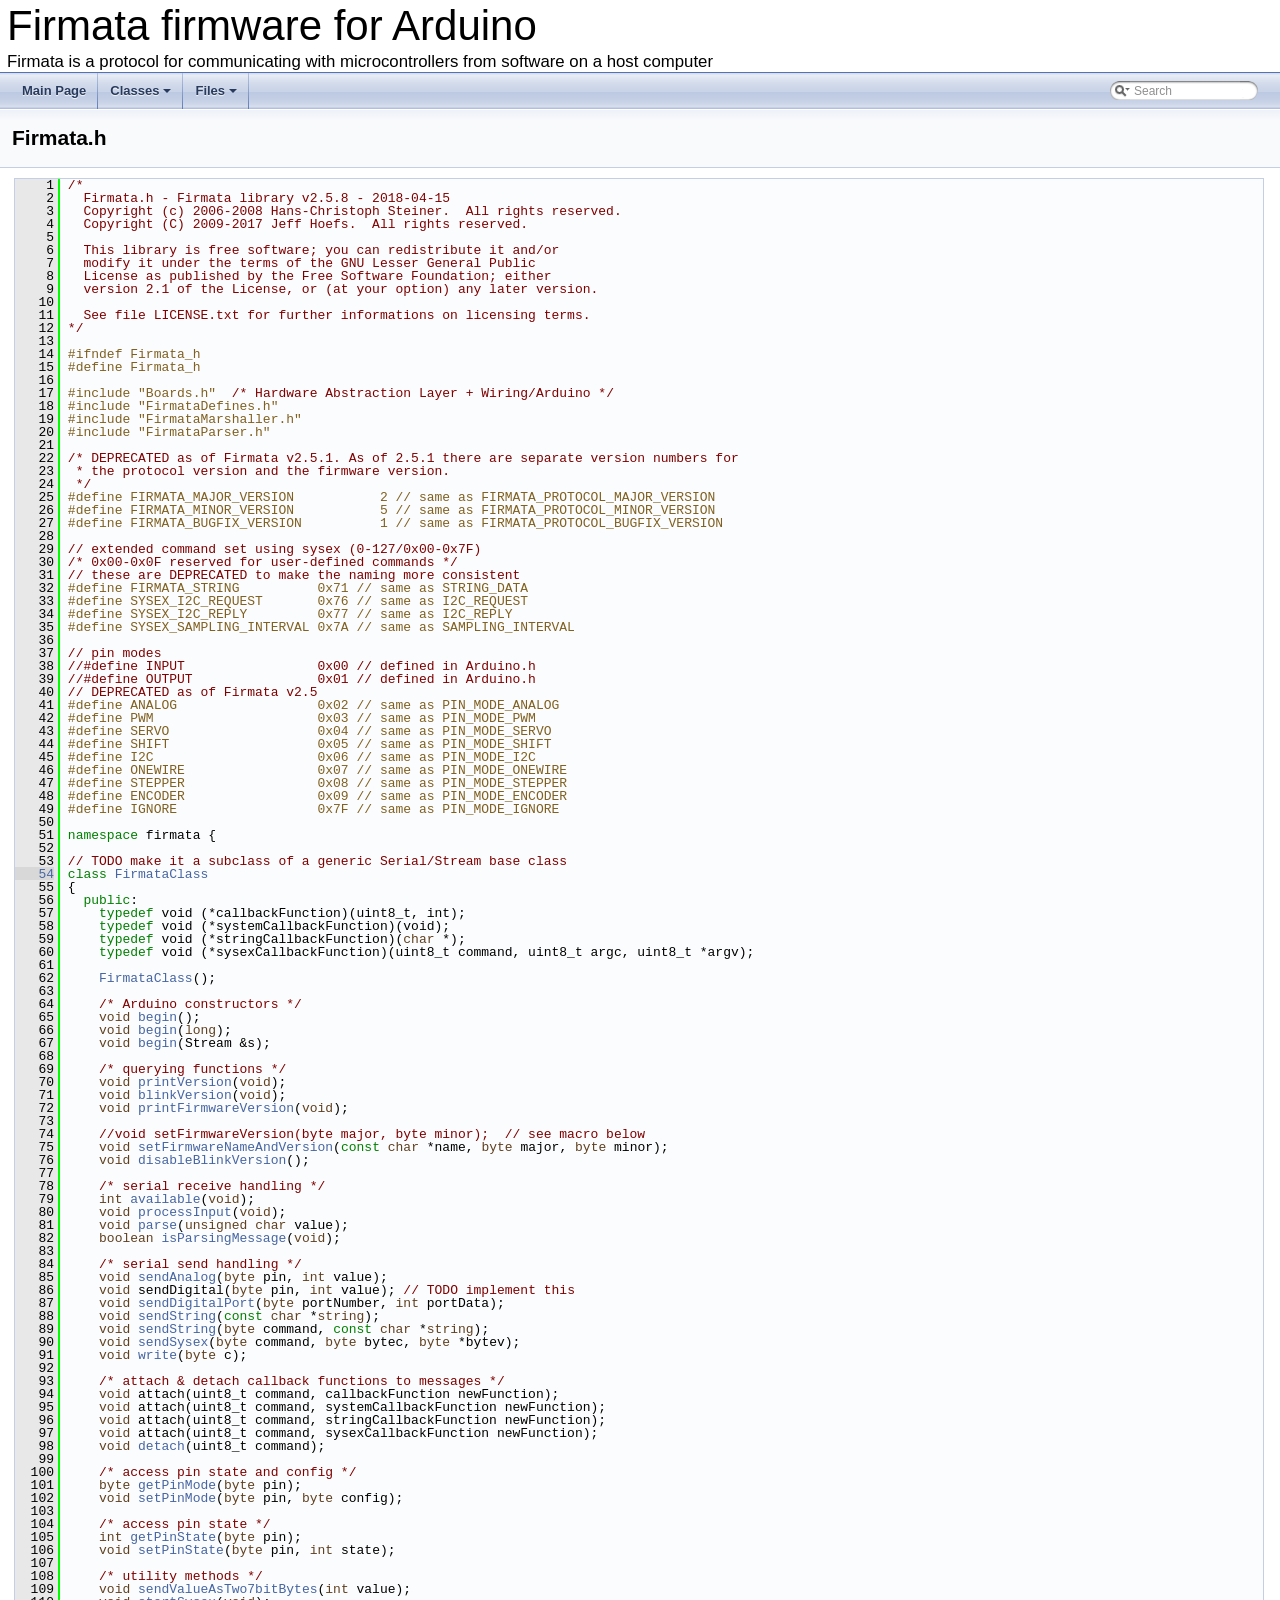
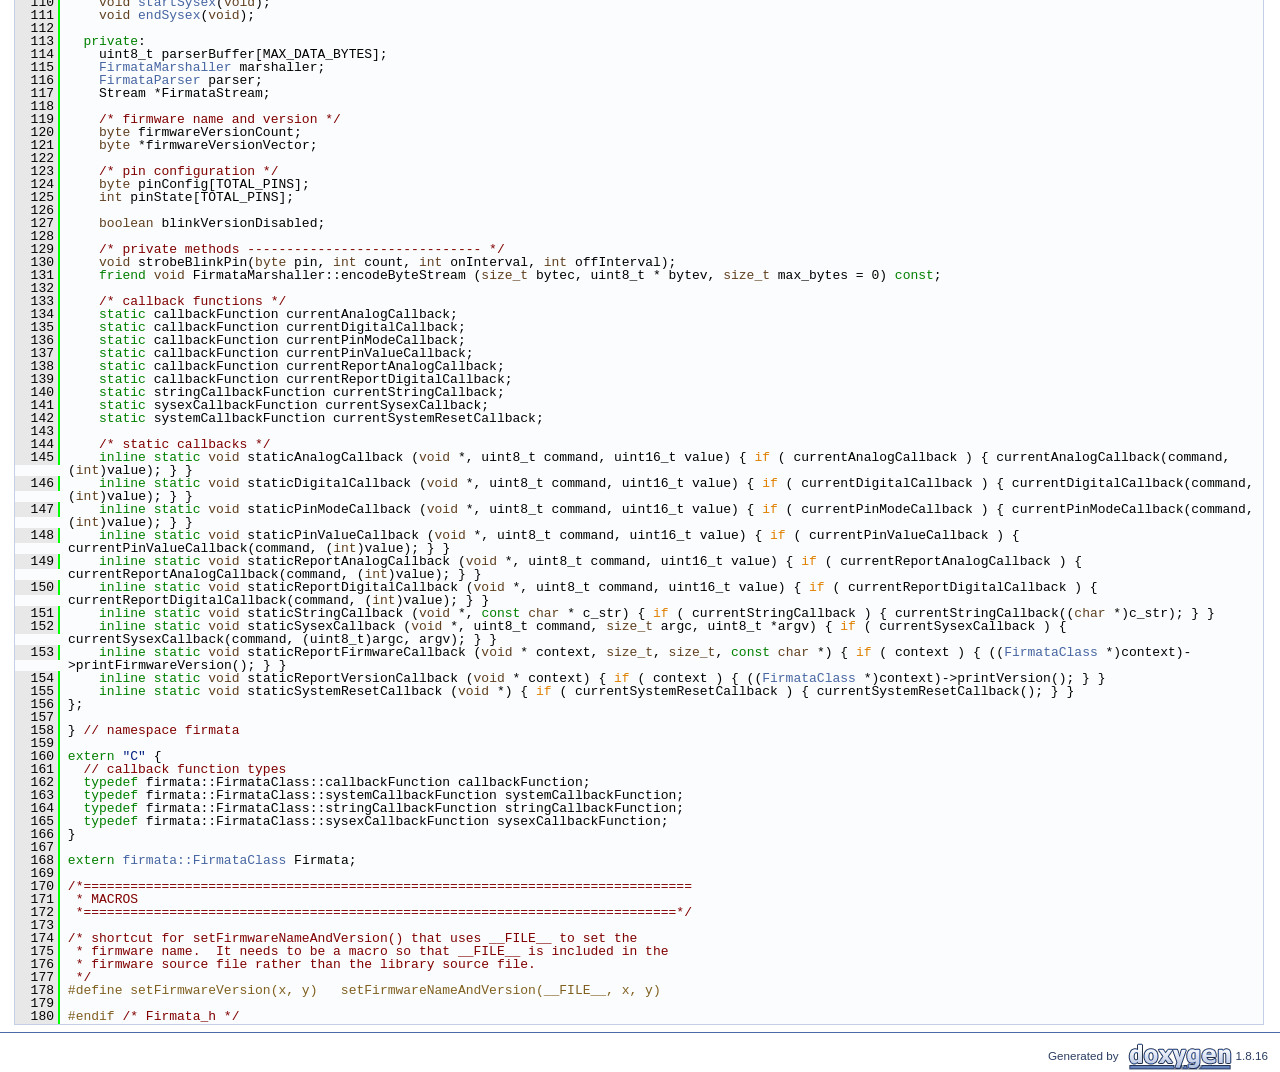
<file: arduino/libraries/Firmata/docs/html/_firmata_8h_source.html>
<!DOCTYPE html PUBLIC "-//W3C//DTD XHTML 1.0 Transitional//EN" "https://www.w3.org/TR/xhtml1/DTD/xhtml1-transitional.dtd">
<html xmlns="http://www.w3.org/1999/xhtml">
<head>
<meta http-equiv="Content-Type" content="text/xhtml;charset=UTF-8"/>
<meta http-equiv="X-UA-Compatible" content="IE=9"/>
<meta name="generator" content="Doxygen 1.8.16"/>
<meta name="viewport" content="width=device-width, initial-scale=1"/>
<title>Firmata firmware for Arduino: Firmata.h Source File</title>
<link href="tabs.css" rel="stylesheet" type="text/css"/>
<script type="text/javascript" src="jquery.js"></script>
<script type="text/javascript" src="dynsections.js"></script>
<link href="search/search.css" rel="stylesheet" type="text/css"/>
<script type="text/javascript" src="search/searchdata.js"></script>
<script type="text/javascript" src="search/search.js"></script>
<link href="doxygen.css" rel="stylesheet" type="text/css" />
</head>
<body>
<div id="top"><!-- do not remove this div, it is closed by doxygen! -->
<div id="titlearea">
<table cellspacing="0" cellpadding="0">
 <tbody>
 <tr style="height: 56px;">
  <td id="projectalign" style="padding-left: 0.5em;">
   <div id="projectname">Firmata firmware for Arduino
   </div>
   <div id="projectbrief">Firmata is a protocol for communicating with microcontrollers from software on a host computer</div>
  </td>
 </tr>
 </tbody>
</table>
</div>
<!-- end header part -->
<!-- Generated by Doxygen 1.8.16 -->
<script type="text/javascript">
/* @license magnet:?xt=urn:btih:cf05388f2679ee054f2beb29a391d25f4e673ac3&amp;dn=gpl-2.0.txt GPL-v2 */
var searchBox = new SearchBox("searchBox", "search",false,'Search');
/* @license-end */
</script>
<script type="text/javascript" src="menudata.js"></script>
<script type="text/javascript" src="menu.js"></script>
<script type="text/javascript">
/* @license magnet:?xt=urn:btih:cf05388f2679ee054f2beb29a391d25f4e673ac3&amp;dn=gpl-2.0.txt GPL-v2 */
$(function() {
  initMenu('',true,false,'search.php','Search');
  $(document).ready(function() { init_search(); });
});
/* @license-end */</script>
<div id="main-nav"></div>
</div><!-- top -->
<!-- window showing the filter options -->
<div id="MSearchSelectWindow"
     onmouseover="return searchBox.OnSearchSelectShow()"
     onmouseout="return searchBox.OnSearchSelectHide()"
     onkeydown="return searchBox.OnSearchSelectKey(event)">
</div>

<!-- iframe showing the search results (closed by default) -->
<div id="MSearchResultsWindow">
<iframe src="javascript:void(0)" frameborder="0" 
        name="MSearchResults" id="MSearchResults">
</iframe>
</div>

<div class="header">
  <div class="headertitle">
<div class="title">Firmata.h</div>  </div>
</div><!--header-->
<div class="contents">
<div class="fragment"><div class="line"><a name="l00001"></a><span class="lineno">    1</span>&#160;<span class="comment">/*</span></div>
<div class="line"><a name="l00002"></a><span class="lineno">    2</span>&#160;<span class="comment">  Firmata.h - Firmata library v2.5.8 - 2018-04-15</span></div>
<div class="line"><a name="l00003"></a><span class="lineno">    3</span>&#160;<span class="comment">  Copyright (c) 2006-2008 Hans-Christoph Steiner.  All rights reserved.</span></div>
<div class="line"><a name="l00004"></a><span class="lineno">    4</span>&#160;<span class="comment">  Copyright (C) 2009-2017 Jeff Hoefs.  All rights reserved.</span></div>
<div class="line"><a name="l00005"></a><span class="lineno">    5</span>&#160;<span class="comment"></span> </div>
<div class="line"><a name="l00006"></a><span class="lineno">    6</span>&#160;<span class="comment">  This library is free software; you can redistribute it and/or</span></div>
<div class="line"><a name="l00007"></a><span class="lineno">    7</span>&#160;<span class="comment">  modify it under the terms of the GNU Lesser General Public</span></div>
<div class="line"><a name="l00008"></a><span class="lineno">    8</span>&#160;<span class="comment">  License as published by the Free Software Foundation; either</span></div>
<div class="line"><a name="l00009"></a><span class="lineno">    9</span>&#160;<span class="comment">  version 2.1 of the License, or (at your option) any later version.</span></div>
<div class="line"><a name="l00010"></a><span class="lineno">   10</span>&#160;<span class="comment"></span> </div>
<div class="line"><a name="l00011"></a><span class="lineno">   11</span>&#160;<span class="comment">  See file LICENSE.txt for further informations on licensing terms.</span></div>
<div class="line"><a name="l00012"></a><span class="lineno">   12</span>&#160;<span class="comment">*/</span></div>
<div class="line"><a name="l00013"></a><span class="lineno">   13</span>&#160; </div>
<div class="line"><a name="l00014"></a><span class="lineno">   14</span>&#160;<span class="preprocessor">#ifndef Firmata_h</span></div>
<div class="line"><a name="l00015"></a><span class="lineno">   15</span>&#160;<span class="preprocessor">#define Firmata_h</span></div>
<div class="line"><a name="l00016"></a><span class="lineno">   16</span>&#160; </div>
<div class="line"><a name="l00017"></a><span class="lineno">   17</span>&#160;<span class="preprocessor">#include &quot;Boards.h&quot;</span>  <span class="comment">/* Hardware Abstraction Layer + Wiring/Arduino */</span></div>
<div class="line"><a name="l00018"></a><span class="lineno">   18</span>&#160;<span class="preprocessor">#include &quot;FirmataDefines.h&quot;</span></div>
<div class="line"><a name="l00019"></a><span class="lineno">   19</span>&#160;<span class="preprocessor">#include &quot;FirmataMarshaller.h&quot;</span></div>
<div class="line"><a name="l00020"></a><span class="lineno">   20</span>&#160;<span class="preprocessor">#include &quot;FirmataParser.h&quot;</span></div>
<div class="line"><a name="l00021"></a><span class="lineno">   21</span>&#160; </div>
<div class="line"><a name="l00022"></a><span class="lineno">   22</span>&#160;<span class="comment">/* DEPRECATED as of Firmata v2.5.1. As of 2.5.1 there are separate version numbers for</span></div>
<div class="line"><a name="l00023"></a><span class="lineno">   23</span>&#160;<span class="comment"> * the protocol version and the firmware version.</span></div>
<div class="line"><a name="l00024"></a><span class="lineno">   24</span>&#160;<span class="comment"> */</span></div>
<div class="line"><a name="l00025"></a><span class="lineno">   25</span>&#160;<span class="preprocessor">#define FIRMATA_MAJOR_VERSION           2 // same as FIRMATA_PROTOCOL_MAJOR_VERSION</span></div>
<div class="line"><a name="l00026"></a><span class="lineno">   26</span>&#160;<span class="preprocessor">#define FIRMATA_MINOR_VERSION           5 // same as FIRMATA_PROTOCOL_MINOR_VERSION</span></div>
<div class="line"><a name="l00027"></a><span class="lineno">   27</span>&#160;<span class="preprocessor">#define FIRMATA_BUGFIX_VERSION          1 // same as FIRMATA_PROTOCOL_BUGFIX_VERSION</span></div>
<div class="line"><a name="l00028"></a><span class="lineno">   28</span>&#160; </div>
<div class="line"><a name="l00029"></a><span class="lineno">   29</span>&#160;<span class="comment">// extended command set using sysex (0-127/0x00-0x7F)</span></div>
<div class="line"><a name="l00030"></a><span class="lineno">   30</span>&#160;<span class="comment">/* 0x00-0x0F reserved for user-defined commands */</span></div>
<div class="line"><a name="l00031"></a><span class="lineno">   31</span>&#160;<span class="comment">// these are DEPRECATED to make the naming more consistent</span></div>
<div class="line"><a name="l00032"></a><span class="lineno">   32</span>&#160;<span class="preprocessor">#define FIRMATA_STRING          0x71 // same as STRING_DATA</span></div>
<div class="line"><a name="l00033"></a><span class="lineno">   33</span>&#160;<span class="preprocessor">#define SYSEX_I2C_REQUEST       0x76 // same as I2C_REQUEST</span></div>
<div class="line"><a name="l00034"></a><span class="lineno">   34</span>&#160;<span class="preprocessor">#define SYSEX_I2C_REPLY         0x77 // same as I2C_REPLY</span></div>
<div class="line"><a name="l00035"></a><span class="lineno">   35</span>&#160;<span class="preprocessor">#define SYSEX_SAMPLING_INTERVAL 0x7A // same as SAMPLING_INTERVAL</span></div>
<div class="line"><a name="l00036"></a><span class="lineno">   36</span>&#160; </div>
<div class="line"><a name="l00037"></a><span class="lineno">   37</span>&#160;<span class="comment">// pin modes</span></div>
<div class="line"><a name="l00038"></a><span class="lineno">   38</span>&#160;<span class="comment">//#define INPUT                 0x00 // defined in Arduino.h</span></div>
<div class="line"><a name="l00039"></a><span class="lineno">   39</span>&#160;<span class="comment">//#define OUTPUT                0x01 // defined in Arduino.h</span></div>
<div class="line"><a name="l00040"></a><span class="lineno">   40</span>&#160;<span class="comment">// DEPRECATED as of Firmata v2.5</span></div>
<div class="line"><a name="l00041"></a><span class="lineno">   41</span>&#160;<span class="preprocessor">#define ANALOG                  0x02 // same as PIN_MODE_ANALOG</span></div>
<div class="line"><a name="l00042"></a><span class="lineno">   42</span>&#160;<span class="preprocessor">#define PWM                     0x03 // same as PIN_MODE_PWM</span></div>
<div class="line"><a name="l00043"></a><span class="lineno">   43</span>&#160;<span class="preprocessor">#define SERVO                   0x04 // same as PIN_MODE_SERVO</span></div>
<div class="line"><a name="l00044"></a><span class="lineno">   44</span>&#160;<span class="preprocessor">#define SHIFT                   0x05 // same as PIN_MODE_SHIFT</span></div>
<div class="line"><a name="l00045"></a><span class="lineno">   45</span>&#160;<span class="preprocessor">#define I2C                     0x06 // same as PIN_MODE_I2C</span></div>
<div class="line"><a name="l00046"></a><span class="lineno">   46</span>&#160;<span class="preprocessor">#define ONEWIRE                 0x07 // same as PIN_MODE_ONEWIRE</span></div>
<div class="line"><a name="l00047"></a><span class="lineno">   47</span>&#160;<span class="preprocessor">#define STEPPER                 0x08 // same as PIN_MODE_STEPPER</span></div>
<div class="line"><a name="l00048"></a><span class="lineno">   48</span>&#160;<span class="preprocessor">#define ENCODER                 0x09 // same as PIN_MODE_ENCODER</span></div>
<div class="line"><a name="l00049"></a><span class="lineno">   49</span>&#160;<span class="preprocessor">#define IGNORE                  0x7F // same as PIN_MODE_IGNORE</span></div>
<div class="line"><a name="l00050"></a><span class="lineno">   50</span>&#160; </div>
<div class="line"><a name="l00051"></a><span class="lineno">   51</span>&#160;<span class="keyword">namespace </span>firmata {</div>
<div class="line"><a name="l00052"></a><span class="lineno">   52</span>&#160; </div>
<div class="line"><a name="l00053"></a><span class="lineno">   53</span>&#160;<span class="comment">// TODO make it a subclass of a generic Serial/Stream base class</span></div>
<div class="line"><a name="l00054"></a><span class="lineno"><a class="line" href="classfirmata_1_1_firmata_class.html">   54</a></span>&#160;<span class="keyword">class </span><a class="code" href="classfirmata_1_1_firmata_class.html">FirmataClass</a></div>
<div class="line"><a name="l00055"></a><span class="lineno">   55</span>&#160;{</div>
<div class="line"><a name="l00056"></a><span class="lineno">   56</span>&#160;  <span class="keyword">public</span>:</div>
<div class="line"><a name="l00057"></a><span class="lineno">   57</span>&#160;    <span class="keyword">typedef</span> void (*callbackFunction)(uint8_t, int);</div>
<div class="line"><a name="l00058"></a><span class="lineno">   58</span>&#160;    <span class="keyword">typedef</span> void (*systemCallbackFunction)(void);</div>
<div class="line"><a name="l00059"></a><span class="lineno">   59</span>&#160;    <span class="keyword">typedef</span> void (*stringCallbackFunction)(<span class="keywordtype">char</span> *);</div>
<div class="line"><a name="l00060"></a><span class="lineno">   60</span>&#160;    <span class="keyword">typedef</span> void (*sysexCallbackFunction)(uint8_t command, uint8_t argc, uint8_t *argv);</div>
<div class="line"><a name="l00061"></a><span class="lineno">   61</span>&#160; </div>
<div class="line"><a name="l00062"></a><span class="lineno">   62</span>&#160;    <a class="code" href="classfirmata_1_1_firmata_class.html#a75b035ab8d96d87d28deeb87badfe11a">FirmataClass</a>();</div>
<div class="line"><a name="l00063"></a><span class="lineno">   63</span>&#160; </div>
<div class="line"><a name="l00064"></a><span class="lineno">   64</span>&#160;    <span class="comment">/* Arduino constructors */</span></div>
<div class="line"><a name="l00065"></a><span class="lineno">   65</span>&#160;    <span class="keywordtype">void</span> <a class="code" href="classfirmata_1_1_firmata_class.html#a2fddcc643892bec2f4aa7aef6dba70eb">begin</a>();</div>
<div class="line"><a name="l00066"></a><span class="lineno">   66</span>&#160;    <span class="keywordtype">void</span> <a class="code" href="classfirmata_1_1_firmata_class.html#a2fddcc643892bec2f4aa7aef6dba70eb">begin</a>(<span class="keywordtype">long</span>);</div>
<div class="line"><a name="l00067"></a><span class="lineno">   67</span>&#160;    <span class="keywordtype">void</span> <a class="code" href="classfirmata_1_1_firmata_class.html#a2fddcc643892bec2f4aa7aef6dba70eb">begin</a>(Stream &amp;s);</div>
<div class="line"><a name="l00068"></a><span class="lineno">   68</span>&#160; </div>
<div class="line"><a name="l00069"></a><span class="lineno">   69</span>&#160;    <span class="comment">/* querying functions */</span></div>
<div class="line"><a name="l00070"></a><span class="lineno">   70</span>&#160;    <span class="keywordtype">void</span> <a class="code" href="classfirmata_1_1_firmata_class.html#abd8a0370db6d9e923e7e3d5836e78d7a">printVersion</a>(<span class="keywordtype">void</span>);</div>
<div class="line"><a name="l00071"></a><span class="lineno">   71</span>&#160;    <span class="keywordtype">void</span> <a class="code" href="classfirmata_1_1_firmata_class.html#a9421550f2501fc1df60fd174b154e606">blinkVersion</a>(<span class="keywordtype">void</span>);</div>
<div class="line"><a name="l00072"></a><span class="lineno">   72</span>&#160;    <span class="keywordtype">void</span> <a class="code" href="classfirmata_1_1_firmata_class.html#abe49261eab0bd4892a09fa8b8980b11a">printFirmwareVersion</a>(<span class="keywordtype">void</span>);</div>
<div class="line"><a name="l00073"></a><span class="lineno">   73</span>&#160; </div>
<div class="line"><a name="l00074"></a><span class="lineno">   74</span>&#160;    <span class="comment">//void setFirmwareVersion(byte major, byte minor);  // see macro below</span></div>
<div class="line"><a name="l00075"></a><span class="lineno">   75</span>&#160;    <span class="keywordtype">void</span> <a class="code" href="classfirmata_1_1_firmata_class.html#ab7aa66b528027566c15b7d64c8cd0f89">setFirmwareNameAndVersion</a>(<span class="keyword">const</span> <span class="keywordtype">char</span> *name, <span class="keywordtype">byte</span> major, <span class="keywordtype">byte</span> minor);</div>
<div class="line"><a name="l00076"></a><span class="lineno">   76</span>&#160;    <span class="keywordtype">void</span> <a class="code" href="classfirmata_1_1_firmata_class.html#a5ddba465c3772f841828ef82c79d4307">disableBlinkVersion</a>();</div>
<div class="line"><a name="l00077"></a><span class="lineno">   77</span>&#160; </div>
<div class="line"><a name="l00078"></a><span class="lineno">   78</span>&#160;    <span class="comment">/* serial receive handling */</span></div>
<div class="line"><a name="l00079"></a><span class="lineno">   79</span>&#160;    <span class="keywordtype">int</span> <a class="code" href="classfirmata_1_1_firmata_class.html#a119734b867186567c1cd011e52e59d2d">available</a>(<span class="keywordtype">void</span>);</div>
<div class="line"><a name="l00080"></a><span class="lineno">   80</span>&#160;    <span class="keywordtype">void</span> <a class="code" href="classfirmata_1_1_firmata_class.html#aa698f5f5a234173d5eebb54831350676">processInput</a>(<span class="keywordtype">void</span>);</div>
<div class="line"><a name="l00081"></a><span class="lineno">   81</span>&#160;    <span class="keywordtype">void</span> <a class="code" href="classfirmata_1_1_firmata_class.html#aaeaac8b1f8facf070615b0035120c432">parse</a>(<span class="keywordtype">unsigned</span> <span class="keywordtype">char</span> value);</div>
<div class="line"><a name="l00082"></a><span class="lineno">   82</span>&#160;    <span class="keywordtype">boolean</span> <a class="code" href="classfirmata_1_1_firmata_class.html#a58e9d787957c3085f22d33b59b1f6ea6">isParsingMessage</a>(<span class="keywordtype">void</span>);</div>
<div class="line"><a name="l00083"></a><span class="lineno">   83</span>&#160; </div>
<div class="line"><a name="l00084"></a><span class="lineno">   84</span>&#160;    <span class="comment">/* serial send handling */</span></div>
<div class="line"><a name="l00085"></a><span class="lineno">   85</span>&#160;    <span class="keywordtype">void</span> <a class="code" href="classfirmata_1_1_firmata_class.html#ae14e1d8d9bd72068f6e8ca07721e8dda">sendAnalog</a>(<span class="keywordtype">byte</span> pin, <span class="keywordtype">int</span> value);</div>
<div class="line"><a name="l00086"></a><span class="lineno">   86</span>&#160;    <span class="keywordtype">void</span> sendDigital(<span class="keywordtype">byte</span> pin, <span class="keywordtype">int</span> value); <span class="comment">// TODO implement this</span></div>
<div class="line"><a name="l00087"></a><span class="lineno">   87</span>&#160;    <span class="keywordtype">void</span> <a class="code" href="classfirmata_1_1_firmata_class.html#a799b91e5a888dd21b066a2020d8e2b68">sendDigitalPort</a>(<span class="keywordtype">byte</span> portNumber, <span class="keywordtype">int</span> portData);</div>
<div class="line"><a name="l00088"></a><span class="lineno">   88</span>&#160;    <span class="keywordtype">void</span> <a class="code" href="classfirmata_1_1_firmata_class.html#abe11f621154afd308926129de349fc6e">sendString</a>(<span class="keyword">const</span> <span class="keywordtype">char</span> *<span class="keywordtype">string</span>);</div>
<div class="line"><a name="l00089"></a><span class="lineno">   89</span>&#160;    <span class="keywordtype">void</span> <a class="code" href="classfirmata_1_1_firmata_class.html#abe11f621154afd308926129de349fc6e">sendString</a>(<span class="keywordtype">byte</span> command, <span class="keyword">const</span> <span class="keywordtype">char</span> *<span class="keywordtype">string</span>);</div>
<div class="line"><a name="l00090"></a><span class="lineno">   90</span>&#160;    <span class="keywordtype">void</span> <a class="code" href="classfirmata_1_1_firmata_class.html#a81e2de5b37eb2372c8a3d9a43d5eb0cc">sendSysex</a>(<span class="keywordtype">byte</span> command, <span class="keywordtype">byte</span> bytec, <span class="keywordtype">byte</span> *bytev);</div>
<div class="line"><a name="l00091"></a><span class="lineno">   91</span>&#160;    <span class="keywordtype">void</span> <a class="code" href="classfirmata_1_1_firmata_class.html#ae8f29a829e17379602fcb9fd6a497807">write</a>(<span class="keywordtype">byte</span> c);</div>
<div class="line"><a name="l00092"></a><span class="lineno">   92</span>&#160; </div>
<div class="line"><a name="l00093"></a><span class="lineno">   93</span>&#160;    <span class="comment">/* attach &amp; detach callback functions to messages */</span></div>
<div class="line"><a name="l00094"></a><span class="lineno">   94</span>&#160;    <span class="keywordtype">void</span> attach(uint8_t command, callbackFunction newFunction);</div>
<div class="line"><a name="l00095"></a><span class="lineno">   95</span>&#160;    <span class="keywordtype">void</span> attach(uint8_t command, systemCallbackFunction newFunction);</div>
<div class="line"><a name="l00096"></a><span class="lineno">   96</span>&#160;    <span class="keywordtype">void</span> attach(uint8_t command, stringCallbackFunction newFunction);</div>
<div class="line"><a name="l00097"></a><span class="lineno">   97</span>&#160;    <span class="keywordtype">void</span> attach(uint8_t command, sysexCallbackFunction newFunction);</div>
<div class="line"><a name="l00098"></a><span class="lineno">   98</span>&#160;    <span class="keywordtype">void</span> <a class="code" href="classfirmata_1_1_firmata_class.html#a5db0faee74b9291d1b783d2dde0929d1">detach</a>(uint8_t command);</div>
<div class="line"><a name="l00099"></a><span class="lineno">   99</span>&#160; </div>
<div class="line"><a name="l00100"></a><span class="lineno">  100</span>&#160;    <span class="comment">/* access pin state and config */</span></div>
<div class="line"><a name="l00101"></a><span class="lineno">  101</span>&#160;    <span class="keywordtype">byte</span> <a class="code" href="classfirmata_1_1_firmata_class.html#a0c434227456ce2ba97b3b1142c329f96">getPinMode</a>(<span class="keywordtype">byte</span> pin);</div>
<div class="line"><a name="l00102"></a><span class="lineno">  102</span>&#160;    <span class="keywordtype">void</span> <a class="code" href="classfirmata_1_1_firmata_class.html#a32c41dd94c1d23aa0e6d3d1dbe5c0c04">setPinMode</a>(<span class="keywordtype">byte</span> pin, <span class="keywordtype">byte</span> config);</div>
<div class="line"><a name="l00103"></a><span class="lineno">  103</span>&#160; </div>
<div class="line"><a name="l00104"></a><span class="lineno">  104</span>&#160;    <span class="comment">/* access pin state */</span></div>
<div class="line"><a name="l00105"></a><span class="lineno">  105</span>&#160;    <span class="keywordtype">int</span> <a class="code" href="classfirmata_1_1_firmata_class.html#acf5d4f460b9a2298653d4a71de918dfe">getPinState</a>(<span class="keywordtype">byte</span> pin);</div>
<div class="line"><a name="l00106"></a><span class="lineno">  106</span>&#160;    <span class="keywordtype">void</span> <a class="code" href="classfirmata_1_1_firmata_class.html#aa9f98ba5069823b4c1d08db9f8999ba8">setPinState</a>(<span class="keywordtype">byte</span> pin, <span class="keywordtype">int</span> state);</div>
<div class="line"><a name="l00107"></a><span class="lineno">  107</span>&#160; </div>
<div class="line"><a name="l00108"></a><span class="lineno">  108</span>&#160;    <span class="comment">/* utility methods */</span></div>
<div class="line"><a name="l00109"></a><span class="lineno">  109</span>&#160;    <span class="keywordtype">void</span> <a class="code" href="classfirmata_1_1_firmata_class.html#a770e43f26f18204e43acebf9202a6d39">sendValueAsTwo7bitBytes</a>(<span class="keywordtype">int</span> value);</div>
<div class="line"><a name="l00110"></a><span class="lineno">  110</span>&#160;    <span class="keywordtype">void</span> <a class="code" href="classfirmata_1_1_firmata_class.html#a3cc7ea1af348bca3ea0bd570314cada3">startSysex</a>(<span class="keywordtype">void</span>);</div>
<div class="line"><a name="l00111"></a><span class="lineno">  111</span>&#160;    <span class="keywordtype">void</span> <a class="code" href="classfirmata_1_1_firmata_class.html#a9bb68afbb1d37a7990f59a1d419e64c9">endSysex</a>(<span class="keywordtype">void</span>);</div>
<div class="line"><a name="l00112"></a><span class="lineno">  112</span>&#160; </div>
<div class="line"><a name="l00113"></a><span class="lineno">  113</span>&#160;  <span class="keyword">private</span>:</div>
<div class="line"><a name="l00114"></a><span class="lineno">  114</span>&#160;    uint8_t parserBuffer[MAX_DATA_BYTES];</div>
<div class="line"><a name="l00115"></a><span class="lineno">  115</span>&#160;    <a class="code" href="classfirmata_1_1_firmata_marshaller.html">FirmataMarshaller</a> marshaller;</div>
<div class="line"><a name="l00116"></a><span class="lineno">  116</span>&#160;    <a class="code" href="classfirmata_1_1_firmata_parser.html">FirmataParser</a> parser;</div>
<div class="line"><a name="l00117"></a><span class="lineno">  117</span>&#160;    Stream *FirmataStream;</div>
<div class="line"><a name="l00118"></a><span class="lineno">  118</span>&#160; </div>
<div class="line"><a name="l00119"></a><span class="lineno">  119</span>&#160;    <span class="comment">/* firmware name and version */</span></div>
<div class="line"><a name="l00120"></a><span class="lineno">  120</span>&#160;    <span class="keywordtype">byte</span> firmwareVersionCount;</div>
<div class="line"><a name="l00121"></a><span class="lineno">  121</span>&#160;    <span class="keywordtype">byte</span> *firmwareVersionVector;</div>
<div class="line"><a name="l00122"></a><span class="lineno">  122</span>&#160; </div>
<div class="line"><a name="l00123"></a><span class="lineno">  123</span>&#160;    <span class="comment">/* pin configuration */</span></div>
<div class="line"><a name="l00124"></a><span class="lineno">  124</span>&#160;    <span class="keywordtype">byte</span> pinConfig[TOTAL_PINS];</div>
<div class="line"><a name="l00125"></a><span class="lineno">  125</span>&#160;    <span class="keywordtype">int</span> pinState[TOTAL_PINS];</div>
<div class="line"><a name="l00126"></a><span class="lineno">  126</span>&#160; </div>
<div class="line"><a name="l00127"></a><span class="lineno">  127</span>&#160;    <span class="keywordtype">boolean</span> blinkVersionDisabled;</div>
<div class="line"><a name="l00128"></a><span class="lineno">  128</span>&#160; </div>
<div class="line"><a name="l00129"></a><span class="lineno">  129</span>&#160;    <span class="comment">/* private methods ------------------------------ */</span></div>
<div class="line"><a name="l00130"></a><span class="lineno">  130</span>&#160;    <span class="keywordtype">void</span> strobeBlinkPin(<span class="keywordtype">byte</span> pin, <span class="keywordtype">int</span> count, <span class="keywordtype">int</span> onInterval, <span class="keywordtype">int</span> offInterval);</div>
<div class="line"><a name="l00131"></a><span class="lineno">  131</span>&#160;    <span class="keyword">friend</span> <span class="keywordtype">void</span> FirmataMarshaller::encodeByteStream (<span class="keywordtype">size_t</span> bytec, uint8_t * bytev, <span class="keywordtype">size_t</span> max_bytes = 0) <span class="keyword">const</span>;</div>
<div class="line"><a name="l00132"></a><span class="lineno">  132</span>&#160; </div>
<div class="line"><a name="l00133"></a><span class="lineno">  133</span>&#160;    <span class="comment">/* callback functions */</span></div>
<div class="line"><a name="l00134"></a><span class="lineno">  134</span>&#160;    <span class="keyword">static</span> callbackFunction currentAnalogCallback;</div>
<div class="line"><a name="l00135"></a><span class="lineno">  135</span>&#160;    <span class="keyword">static</span> callbackFunction currentDigitalCallback;</div>
<div class="line"><a name="l00136"></a><span class="lineno">  136</span>&#160;    <span class="keyword">static</span> callbackFunction currentPinModeCallback;</div>
<div class="line"><a name="l00137"></a><span class="lineno">  137</span>&#160;    <span class="keyword">static</span> callbackFunction currentPinValueCallback;</div>
<div class="line"><a name="l00138"></a><span class="lineno">  138</span>&#160;    <span class="keyword">static</span> callbackFunction currentReportAnalogCallback;</div>
<div class="line"><a name="l00139"></a><span class="lineno">  139</span>&#160;    <span class="keyword">static</span> callbackFunction currentReportDigitalCallback;</div>
<div class="line"><a name="l00140"></a><span class="lineno">  140</span>&#160;    <span class="keyword">static</span> stringCallbackFunction currentStringCallback;</div>
<div class="line"><a name="l00141"></a><span class="lineno">  141</span>&#160;    <span class="keyword">static</span> sysexCallbackFunction currentSysexCallback;</div>
<div class="line"><a name="l00142"></a><span class="lineno">  142</span>&#160;    <span class="keyword">static</span> systemCallbackFunction currentSystemResetCallback;</div>
<div class="line"><a name="l00143"></a><span class="lineno">  143</span>&#160; </div>
<div class="line"><a name="l00144"></a><span class="lineno">  144</span>&#160;    <span class="comment">/* static callbacks */</span></div>
<div class="line"><a name="l00145"></a><span class="lineno">  145</span>&#160;    <span class="keyword">inline</span> <span class="keyword">static</span> <span class="keywordtype">void</span> staticAnalogCallback (<span class="keywordtype">void</span> *, uint8_t command, uint16_t value) { <span class="keywordflow">if</span> ( currentAnalogCallback ) { currentAnalogCallback(command,(<span class="keywordtype">int</span>)value); } }</div>
<div class="line"><a name="l00146"></a><span class="lineno">  146</span>&#160;    <span class="keyword">inline</span> <span class="keyword">static</span> <span class="keywordtype">void</span> staticDigitalCallback (<span class="keywordtype">void</span> *, uint8_t command, uint16_t value) { <span class="keywordflow">if</span> ( currentDigitalCallback ) { currentDigitalCallback(command, (<span class="keywordtype">int</span>)value); } }</div>
<div class="line"><a name="l00147"></a><span class="lineno">  147</span>&#160;    <span class="keyword">inline</span> <span class="keyword">static</span> <span class="keywordtype">void</span> staticPinModeCallback (<span class="keywordtype">void</span> *, uint8_t command, uint16_t value) { <span class="keywordflow">if</span> ( currentPinModeCallback ) { currentPinModeCallback(command, (<span class="keywordtype">int</span>)value); } }</div>
<div class="line"><a name="l00148"></a><span class="lineno">  148</span>&#160;    <span class="keyword">inline</span> <span class="keyword">static</span> <span class="keywordtype">void</span> staticPinValueCallback (<span class="keywordtype">void</span> *, uint8_t command, uint16_t value) { <span class="keywordflow">if</span> ( currentPinValueCallback ) { currentPinValueCallback(command, (<span class="keywordtype">int</span>)value); } }</div>
<div class="line"><a name="l00149"></a><span class="lineno">  149</span>&#160;    <span class="keyword">inline</span> <span class="keyword">static</span> <span class="keywordtype">void</span> staticReportAnalogCallback (<span class="keywordtype">void</span> *, uint8_t command, uint16_t value) { <span class="keywordflow">if</span> ( currentReportAnalogCallback ) { currentReportAnalogCallback(command, (<span class="keywordtype">int</span>)value); } }</div>
<div class="line"><a name="l00150"></a><span class="lineno">  150</span>&#160;    <span class="keyword">inline</span> <span class="keyword">static</span> <span class="keywordtype">void</span> staticReportDigitalCallback (<span class="keywordtype">void</span> *, uint8_t command, uint16_t value) { <span class="keywordflow">if</span> ( currentReportDigitalCallback ) { currentReportDigitalCallback(command, (<span class="keywordtype">int</span>)value); } }</div>
<div class="line"><a name="l00151"></a><span class="lineno">  151</span>&#160;    <span class="keyword">inline</span> <span class="keyword">static</span> <span class="keywordtype">void</span> staticStringCallback (<span class="keywordtype">void</span> *, <span class="keyword">const</span> <span class="keywordtype">char</span> * c_str) { <span class="keywordflow">if</span> ( currentStringCallback ) { currentStringCallback((<span class="keywordtype">char</span> *)c_str); } }</div>
<div class="line"><a name="l00152"></a><span class="lineno">  152</span>&#160;    <span class="keyword">inline</span> <span class="keyword">static</span> <span class="keywordtype">void</span> staticSysexCallback (<span class="keywordtype">void</span> *, uint8_t command, <span class="keywordtype">size_t</span> argc, uint8_t *argv) { <span class="keywordflow">if</span> ( currentSysexCallback ) { currentSysexCallback(command, (uint8_t)argc, argv); } }</div>
<div class="line"><a name="l00153"></a><span class="lineno">  153</span>&#160;    <span class="keyword">inline</span> <span class="keyword">static</span> <span class="keywordtype">void</span> staticReportFirmwareCallback (<span class="keywordtype">void</span> * context, <span class="keywordtype">size_t</span>, <span class="keywordtype">size_t</span>, <span class="keyword">const</span> <span class="keywordtype">char</span> *) { <span class="keywordflow">if</span> ( context ) { ((<a class="code" href="classfirmata_1_1_firmata_class.html">FirmataClass</a> *)context)-&gt;printFirmwareVersion(); } }</div>
<div class="line"><a name="l00154"></a><span class="lineno">  154</span>&#160;    <span class="keyword">inline</span> <span class="keyword">static</span> <span class="keywordtype">void</span> staticReportVersionCallback (<span class="keywordtype">void</span> * context) { <span class="keywordflow">if</span> ( context ) { ((<a class="code" href="classfirmata_1_1_firmata_class.html">FirmataClass</a> *)context)-&gt;printVersion(); } }</div>
<div class="line"><a name="l00155"></a><span class="lineno">  155</span>&#160;    <span class="keyword">inline</span> <span class="keyword">static</span> <span class="keywordtype">void</span> staticSystemResetCallback (<span class="keywordtype">void</span> *) { <span class="keywordflow">if</span> ( currentSystemResetCallback ) { currentSystemResetCallback(); } }</div>
<div class="line"><a name="l00156"></a><span class="lineno">  156</span>&#160;};</div>
<div class="line"><a name="l00157"></a><span class="lineno">  157</span>&#160; </div>
<div class="line"><a name="l00158"></a><span class="lineno">  158</span>&#160;} <span class="comment">// namespace firmata</span></div>
<div class="line"><a name="l00159"></a><span class="lineno">  159</span>&#160; </div>
<div class="line"><a name="l00160"></a><span class="lineno">  160</span>&#160;<span class="keyword">extern</span> <span class="stringliteral">&quot;C&quot;</span> {</div>
<div class="line"><a name="l00161"></a><span class="lineno">  161</span>&#160;  <span class="comment">// callback function types</span></div>
<div class="line"><a name="l00162"></a><span class="lineno">  162</span>&#160;  <span class="keyword">typedef</span> firmata::FirmataClass::callbackFunction callbackFunction;</div>
<div class="line"><a name="l00163"></a><span class="lineno">  163</span>&#160;  <span class="keyword">typedef</span> firmata::FirmataClass::systemCallbackFunction systemCallbackFunction;</div>
<div class="line"><a name="l00164"></a><span class="lineno">  164</span>&#160;  <span class="keyword">typedef</span> firmata::FirmataClass::stringCallbackFunction stringCallbackFunction;</div>
<div class="line"><a name="l00165"></a><span class="lineno">  165</span>&#160;  <span class="keyword">typedef</span> firmata::FirmataClass::sysexCallbackFunction sysexCallbackFunction;</div>
<div class="line"><a name="l00166"></a><span class="lineno">  166</span>&#160;}</div>
<div class="line"><a name="l00167"></a><span class="lineno">  167</span>&#160; </div>
<div class="line"><a name="l00168"></a><span class="lineno">  168</span>&#160;<span class="keyword">extern</span> <a class="code" href="classfirmata_1_1_firmata_class.html">firmata::FirmataClass</a> Firmata;</div>
<div class="line"><a name="l00169"></a><span class="lineno">  169</span>&#160; </div>
<div class="line"><a name="l00170"></a><span class="lineno">  170</span>&#160;<span class="comment">/*==============================================================================</span></div>
<div class="line"><a name="l00171"></a><span class="lineno">  171</span>&#160;<span class="comment"> * MACROS</span></div>
<div class="line"><a name="l00172"></a><span class="lineno">  172</span>&#160;<span class="comment"> *============================================================================*/</span></div>
<div class="line"><a name="l00173"></a><span class="lineno">  173</span>&#160; </div>
<div class="line"><a name="l00174"></a><span class="lineno">  174</span>&#160;<span class="comment">/* shortcut for setFirmwareNameAndVersion() that uses __FILE__ to set the</span></div>
<div class="line"><a name="l00175"></a><span class="lineno">  175</span>&#160;<span class="comment"> * firmware name.  It needs to be a macro so that __FILE__ is included in the</span></div>
<div class="line"><a name="l00176"></a><span class="lineno">  176</span>&#160;<span class="comment"> * firmware source file rather than the library source file.</span></div>
<div class="line"><a name="l00177"></a><span class="lineno">  177</span>&#160;<span class="comment"> */</span></div>
<div class="line"><a name="l00178"></a><span class="lineno">  178</span>&#160;<span class="preprocessor">#define setFirmwareVersion(x, y)   setFirmwareNameAndVersion(__FILE__, x, y)</span></div>
<div class="line"><a name="l00179"></a><span class="lineno">  179</span>&#160; </div>
<div class="line"><a name="l00180"></a><span class="lineno">  180</span>&#160;<span class="preprocessor">#endif </span><span class="comment">/* Firmata_h */</span><span class="preprocessor"></span></div>
</div><!-- fragment --></div><!-- contents -->
<div class="ttc" id="aclassfirmata_1_1_firmata_class_html_aa698f5f5a234173d5eebb54831350676"><div class="ttname"><a href="classfirmata_1_1_firmata_class.html#aa698f5f5a234173d5eebb54831350676">firmata::FirmataClass::processInput</a></div><div class="ttdeci">void processInput(void)</div><div class="ttdef"><b>Definition:</b> Firmata.cpp:252</div></div>
<div class="ttc" id="aclassfirmata_1_1_firmata_class_html_a32c41dd94c1d23aa0e6d3d1dbe5c0c04"><div class="ttname"><a href="classfirmata_1_1_firmata_class.html#a32c41dd94c1d23aa0e6d3d1dbe5c0c04">firmata::FirmataClass::setPinMode</a></div><div class="ttdeci">void setPinMode(byte pin, byte config)</div><div class="ttdef"><b>Definition:</b> Firmata.cpp:486</div></div>
<div class="ttc" id="aclassfirmata_1_1_firmata_class_html_a58e9d787957c3085f22d33b59b1f6ea6"><div class="ttname"><a href="classfirmata_1_1_firmata_class.html#a58e9d787957c3085f22d33b59b1f6ea6">firmata::FirmataClass::isParsingMessage</a></div><div class="ttdeci">boolean isParsingMessage(void)</div><div class="ttdef"><b>Definition:</b> Firmata.cpp:272</div></div>
<div class="ttc" id="aclassfirmata_1_1_firmata_class_html_abe11f621154afd308926129de349fc6e"><div class="ttname"><a href="classfirmata_1_1_firmata_class.html#abe11f621154afd308926129de349fc6e">firmata::FirmataClass::sendString</a></div><div class="ttdeci">void sendString(const char *string)</div><div class="ttdef"><b>Definition:</b> Firmata.cpp:363</div></div>
<div class="ttc" id="aclassfirmata_1_1_firmata_class_html_ae8f29a829e17379602fcb9fd6a497807"><div class="ttname"><a href="classfirmata_1_1_firmata_class.html#ae8f29a829e17379602fcb9fd6a497807">firmata::FirmataClass::write</a></div><div class="ttdeci">void write(byte c)</div><div class="ttdef"><b>Definition:</b> Firmata.cpp:373</div></div>
<div class="ttc" id="aclassfirmata_1_1_firmata_class_html_abe49261eab0bd4892a09fa8b8980b11a"><div class="ttname"><a href="classfirmata_1_1_firmata_class.html#abe49261eab0bd4892a09fa8b8980b11a">firmata::FirmataClass::printFirmwareVersion</a></div><div class="ttdeci">void printFirmwareVersion(void)</div><div class="ttdef"><b>Definition:</b> Firmata.cpp:187</div></div>
<div class="ttc" id="aclassfirmata_1_1_firmata_class_html_aa9f98ba5069823b4c1d08db9f8999ba8"><div class="ttname"><a href="classfirmata_1_1_firmata_class.html#aa9f98ba5069823b4c1d08db9f8999ba8">firmata::FirmataClass::setPinState</a></div><div class="ttdeci">void setPinState(byte pin, int state)</div><div class="ttdef"><b>Definition:</b> Firmata.cpp:509</div></div>
<div class="ttc" id="aclassfirmata_1_1_firmata_class_html_acf5d4f460b9a2298653d4a71de918dfe"><div class="ttname"><a href="classfirmata_1_1_firmata_class.html#acf5d4f460b9a2298653d4a71de918dfe">firmata::FirmataClass::getPinState</a></div><div class="ttdeci">int getPinState(byte pin)</div><div class="ttdef"><b>Definition:</b> Firmata.cpp:498</div></div>
<div class="ttc" id="aclassfirmata_1_1_firmata_class_html_a119734b867186567c1cd011e52e59d2d"><div class="ttname"><a href="classfirmata_1_1_firmata_class.html#a119734b867186567c1cd011e52e59d2d">firmata::FirmataClass::available</a></div><div class="ttdeci">int available(void)</div><div class="ttdef"><b>Definition:</b> Firmata.cpp:244</div></div>
<div class="ttc" id="aclassfirmata_1_1_firmata_class_html_a0c434227456ce2ba97b3b1142c329f96"><div class="ttname"><a href="classfirmata_1_1_firmata_class.html#a0c434227456ce2ba97b3b1142c329f96">firmata::FirmataClass::getPinMode</a></div><div class="ttdeci">byte getPinMode(byte pin)</div><div class="ttdef"><b>Definition:</b> Firmata.cpp:474</div></div>
<div class="ttc" id="aclassfirmata_1_1_firmata_class_html_abd8a0370db6d9e923e7e3d5836e78d7a"><div class="ttname"><a href="classfirmata_1_1_firmata_class.html#abd8a0370db6d9e923e7e3d5836e78d7a">firmata::FirmataClass::printVersion</a></div><div class="ttdeci">void printVersion(void)</div><div class="ttdef"><b>Definition:</b> Firmata.cpp:147</div></div>
<div class="ttc" id="aclassfirmata_1_1_firmata_class_html_ab7aa66b528027566c15b7d64c8cd0f89"><div class="ttname"><a href="classfirmata_1_1_firmata_class.html#ab7aa66b528027566c15b7d64c8cd0f89">firmata::FirmataClass::setFirmwareNameAndVersion</a></div><div class="ttdeci">void setFirmwareNameAndVersion(const char *name, byte major, byte minor)</div><div class="ttdef"><b>Definition:</b> Firmata.cpp:201</div></div>
<div class="ttc" id="aclassfirmata_1_1_firmata_class_html_ae14e1d8d9bd72068f6e8ca07721e8dda"><div class="ttname"><a href="classfirmata_1_1_firmata_class.html#ae14e1d8d9bd72068f6e8ca07721e8dda">firmata::FirmataClass::sendAnalog</a></div><div class="ttdeci">void sendAnalog(byte pin, int value)</div><div class="ttdef"><b>Definition:</b> Firmata.cpp:289</div></div>
<div class="ttc" id="aclassfirmata_1_1_firmata_parser_html"><div class="ttname"><a href="classfirmata_1_1_firmata_parser.html">firmata::FirmataParser</a></div><div class="ttdef"><b>Definition:</b> FirmataParser.h:27</div></div>
<div class="ttc" id="aclassfirmata_1_1_firmata_class_html_a9bb68afbb1d37a7990f59a1d419e64c9"><div class="ttname"><a href="classfirmata_1_1_firmata_class.html#a9bb68afbb1d37a7990f59a1d419e64c9">firmata::FirmataClass::endSysex</a></div><div class="ttdeci">void endSysex(void)</div><div class="ttdef"><b>Definition:</b> Firmata.cpp:67</div></div>
<div class="ttc" id="aclassfirmata_1_1_firmata_class_html_a9421550f2501fc1df60fd174b154e606"><div class="ttname"><a href="classfirmata_1_1_firmata_class.html#a9421550f2501fc1df60fd174b154e606">firmata::FirmataClass::blinkVersion</a></div><div class="ttdeci">void blinkVersion(void)</div><div class="ttdef"><b>Definition:</b> Firmata.cpp:159</div></div>
<div class="ttc" id="aclassfirmata_1_1_firmata_class_html_a81e2de5b37eb2372c8a3d9a43d5eb0cc"><div class="ttname"><a href="classfirmata_1_1_firmata_class.html#a81e2de5b37eb2372c8a3d9a43d5eb0cc">firmata::FirmataClass::sendSysex</a></div><div class="ttdeci">void sendSysex(byte command, byte bytec, byte *bytev)</div><div class="ttdef"><b>Definition:</b> Firmata.cpp:342</div></div>
<div class="ttc" id="aclassfirmata_1_1_firmata_class_html_a5db0faee74b9291d1b783d2dde0929d1"><div class="ttname"><a href="classfirmata_1_1_firmata_class.html#a5db0faee74b9291d1b783d2dde0929d1">firmata::FirmataClass::detach</a></div><div class="ttdeci">void detach(uint8_t command)</div><div class="ttdef"><b>Definition:</b> Firmata.cpp:452</div></div>
<div class="ttc" id="aclassfirmata_1_1_firmata_class_html_a75b035ab8d96d87d28deeb87badfe11a"><div class="ttname"><a href="classfirmata_1_1_firmata_class.html#a75b035ab8d96d87d28deeb87badfe11a">firmata::FirmataClass::FirmataClass</a></div><div class="ttdeci">FirmataClass()</div><div class="ttdef"><b>Definition:</b> Firmata.cpp:80</div></div>
<div class="ttc" id="aclassfirmata_1_1_firmata_class_html_a5ddba465c3772f841828ef82c79d4307"><div class="ttname"><a href="classfirmata_1_1_firmata_class.html#a5ddba465c3772f841828ef82c79d4307">firmata::FirmataClass::disableBlinkVersion</a></div><div class="ttdeci">void disableBlinkVersion()</div><div class="ttdef"><b>Definition:</b> Firmata.cpp:177</div></div>
<div class="ttc" id="aclassfirmata_1_1_firmata_class_html_aaeaac8b1f8facf070615b0035120c432"><div class="ttname"><a href="classfirmata_1_1_firmata_class.html#aaeaac8b1f8facf070615b0035120c432">firmata::FirmataClass::parse</a></div><div class="ttdeci">void parse(unsigned char value)</div><div class="ttdef"><b>Definition:</b> Firmata.cpp:264</div></div>
<div class="ttc" id="aclassfirmata_1_1_firmata_class_html"><div class="ttname"><a href="classfirmata_1_1_firmata_class.html">firmata::FirmataClass</a></div><div class="ttdef"><b>Definition:</b> Firmata.h:54</div></div>
<div class="ttc" id="aclassfirmata_1_1_firmata_class_html_a799b91e5a888dd21b066a2020d8e2b68"><div class="ttname"><a href="classfirmata_1_1_firmata_class.html#a799b91e5a888dd21b066a2020d8e2b68">firmata::FirmataClass::sendDigitalPort</a></div><div class="ttdeci">void sendDigitalPort(byte portNumber, int portData)</div><div class="ttdef"><b>Definition:</b> Firmata.cpp:330</div></div>
<div class="ttc" id="aclassfirmata_1_1_firmata_class_html_a3cc7ea1af348bca3ea0bd570314cada3"><div class="ttname"><a href="classfirmata_1_1_firmata_class.html#a3cc7ea1af348bca3ea0bd570314cada3">firmata::FirmataClass::startSysex</a></div><div class="ttdeci">void startSysex(void)</div><div class="ttdef"><b>Definition:</b> Firmata.cpp:59</div></div>
<div class="ttc" id="aclassfirmata_1_1_firmata_marshaller_html"><div class="ttname"><a href="classfirmata_1_1_firmata_marshaller.html">firmata::FirmataMarshaller</a></div><div class="ttdef"><b>Definition:</b> FirmataMarshaller.h:29</div></div>
<div class="ttc" id="aclassfirmata_1_1_firmata_class_html_a770e43f26f18204e43acebf9202a6d39"><div class="ttname"><a href="classfirmata_1_1_firmata_class.html#a770e43f26f18204e43acebf9202a6d39">firmata::FirmataClass::sendValueAsTwo7bitBytes</a></div><div class="ttdeci">void sendValueAsTwo7bitBytes(int value)</div><div class="ttdef"><b>Definition:</b> Firmata.cpp:51</div></div>
<div class="ttc" id="aclassfirmata_1_1_firmata_class_html_a2fddcc643892bec2f4aa7aef6dba70eb"><div class="ttname"><a href="classfirmata_1_1_firmata_class.html#a2fddcc643892bec2f4aa7aef6dba70eb">firmata::FirmataClass::begin</a></div><div class="ttdeci">void begin()</div><div class="ttdef"><b>Definition:</b> Firmata.cpp:109</div></div>
<!-- start footer part -->
<hr class="footer"/><address class="footer"><small>
Generated by &#160;<a href="http://www.doxygen.org/index.html">
<img class="footer" src="doxygen.png" alt="doxygen"/>
</a> 1.8.16
</small></address>
</body>
</html>
</file>
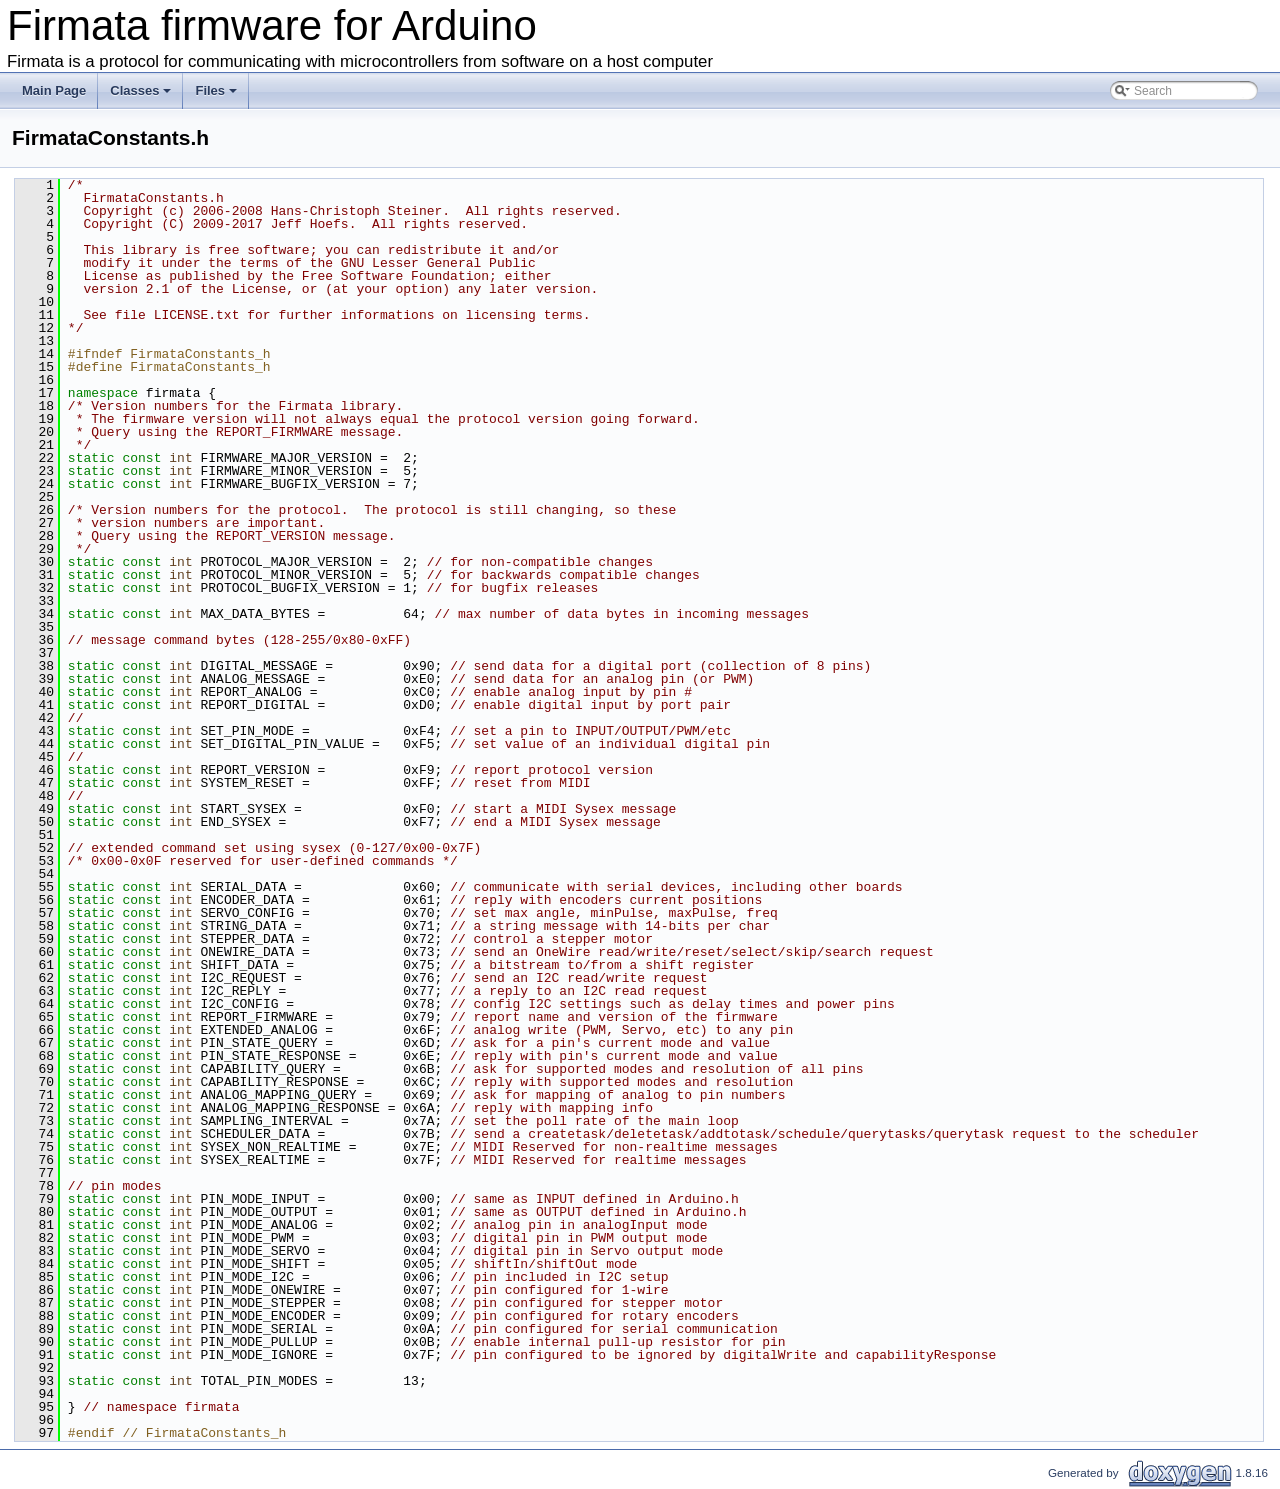
<file: arduino/libraries/Firmata/docs/html/_firmata_constants_8h_source.html>
<!DOCTYPE html PUBLIC "-//W3C//DTD XHTML 1.0 Transitional//EN" "https://www.w3.org/TR/xhtml1/DTD/xhtml1-transitional.dtd">
<html xmlns="http://www.w3.org/1999/xhtml">
<head>
<meta http-equiv="Content-Type" content="text/xhtml;charset=UTF-8"/>
<meta http-equiv="X-UA-Compatible" content="IE=9"/>
<meta name="generator" content="Doxygen 1.8.16"/>
<meta name="viewport" content="width=device-width, initial-scale=1"/>
<title>Firmata firmware for Arduino: FirmataConstants.h Source File</title>
<link href="tabs.css" rel="stylesheet" type="text/css"/>
<script type="text/javascript" src="jquery.js"></script>
<script type="text/javascript" src="dynsections.js"></script>
<link href="search/search.css" rel="stylesheet" type="text/css"/>
<script type="text/javascript" src="search/searchdata.js"></script>
<script type="text/javascript" src="search/search.js"></script>
<link href="doxygen.css" rel="stylesheet" type="text/css" />
</head>
<body>
<div id="top"><!-- do not remove this div, it is closed by doxygen! -->
<div id="titlearea">
<table cellspacing="0" cellpadding="0">
 <tbody>
 <tr style="height: 56px;">
  <td id="projectalign" style="padding-left: 0.5em;">
   <div id="projectname">Firmata firmware for Arduino
   </div>
   <div id="projectbrief">Firmata is a protocol for communicating with microcontrollers from software on a host computer</div>
  </td>
 </tr>
 </tbody>
</table>
</div>
<!-- end header part -->
<!-- Generated by Doxygen 1.8.16 -->
<script type="text/javascript">
/* @license magnet:?xt=urn:btih:cf05388f2679ee054f2beb29a391d25f4e673ac3&amp;dn=gpl-2.0.txt GPL-v2 */
var searchBox = new SearchBox("searchBox", "search",false,'Search');
/* @license-end */
</script>
<script type="text/javascript" src="menudata.js"></script>
<script type="text/javascript" src="menu.js"></script>
<script type="text/javascript">
/* @license magnet:?xt=urn:btih:cf05388f2679ee054f2beb29a391d25f4e673ac3&amp;dn=gpl-2.0.txt GPL-v2 */
$(function() {
  initMenu('',true,false,'search.php','Search');
  $(document).ready(function() { init_search(); });
});
/* @license-end */</script>
<div id="main-nav"></div>
</div><!-- top -->
<!-- window showing the filter options -->
<div id="MSearchSelectWindow"
     onmouseover="return searchBox.OnSearchSelectShow()"
     onmouseout="return searchBox.OnSearchSelectHide()"
     onkeydown="return searchBox.OnSearchSelectKey(event)">
</div>

<!-- iframe showing the search results (closed by default) -->
<div id="MSearchResultsWindow">
<iframe src="javascript:void(0)" frameborder="0" 
        name="MSearchResults" id="MSearchResults">
</iframe>
</div>

<div class="header">
  <div class="headertitle">
<div class="title">FirmataConstants.h</div>  </div>
</div><!--header-->
<div class="contents">
<div class="fragment"><div class="line"><a name="l00001"></a><span class="lineno">    1</span>&#160;<span class="comment">/*</span></div>
<div class="line"><a name="l00002"></a><span class="lineno">    2</span>&#160;<span class="comment">  FirmataConstants.h</span></div>
<div class="line"><a name="l00003"></a><span class="lineno">    3</span>&#160;<span class="comment">  Copyright (c) 2006-2008 Hans-Christoph Steiner.  All rights reserved.</span></div>
<div class="line"><a name="l00004"></a><span class="lineno">    4</span>&#160;<span class="comment">  Copyright (C) 2009-2017 Jeff Hoefs.  All rights reserved.</span></div>
<div class="line"><a name="l00005"></a><span class="lineno">    5</span>&#160;<span class="comment"></span> </div>
<div class="line"><a name="l00006"></a><span class="lineno">    6</span>&#160;<span class="comment">  This library is free software; you can redistribute it and/or</span></div>
<div class="line"><a name="l00007"></a><span class="lineno">    7</span>&#160;<span class="comment">  modify it under the terms of the GNU Lesser General Public</span></div>
<div class="line"><a name="l00008"></a><span class="lineno">    8</span>&#160;<span class="comment">  License as published by the Free Software Foundation; either</span></div>
<div class="line"><a name="l00009"></a><span class="lineno">    9</span>&#160;<span class="comment">  version 2.1 of the License, or (at your option) any later version.</span></div>
<div class="line"><a name="l00010"></a><span class="lineno">   10</span>&#160;<span class="comment"></span> </div>
<div class="line"><a name="l00011"></a><span class="lineno">   11</span>&#160;<span class="comment">  See file LICENSE.txt for further informations on licensing terms.</span></div>
<div class="line"><a name="l00012"></a><span class="lineno">   12</span>&#160;<span class="comment">*/</span></div>
<div class="line"><a name="l00013"></a><span class="lineno">   13</span>&#160; </div>
<div class="line"><a name="l00014"></a><span class="lineno">   14</span>&#160;<span class="preprocessor">#ifndef FirmataConstants_h</span></div>
<div class="line"><a name="l00015"></a><span class="lineno">   15</span>&#160;<span class="preprocessor">#define FirmataConstants_h</span></div>
<div class="line"><a name="l00016"></a><span class="lineno">   16</span>&#160; </div>
<div class="line"><a name="l00017"></a><span class="lineno">   17</span>&#160;<span class="keyword">namespace </span>firmata {</div>
<div class="line"><a name="l00018"></a><span class="lineno">   18</span>&#160;<span class="comment">/* Version numbers for the Firmata library.</span></div>
<div class="line"><a name="l00019"></a><span class="lineno">   19</span>&#160;<span class="comment"> * The firmware version will not always equal the protocol version going forward.</span></div>
<div class="line"><a name="l00020"></a><span class="lineno">   20</span>&#160;<span class="comment"> * Query using the REPORT_FIRMWARE message.</span></div>
<div class="line"><a name="l00021"></a><span class="lineno">   21</span>&#160;<span class="comment"> */</span></div>
<div class="line"><a name="l00022"></a><span class="lineno">   22</span>&#160;<span class="keyword">static</span> <span class="keyword">const</span> <span class="keywordtype">int</span> FIRMWARE_MAJOR_VERSION =  2;</div>
<div class="line"><a name="l00023"></a><span class="lineno">   23</span>&#160;<span class="keyword">static</span> <span class="keyword">const</span> <span class="keywordtype">int</span> FIRMWARE_MINOR_VERSION =  5;</div>
<div class="line"><a name="l00024"></a><span class="lineno">   24</span>&#160;<span class="keyword">static</span> <span class="keyword">const</span> <span class="keywordtype">int</span> FIRMWARE_BUGFIX_VERSION = 7;</div>
<div class="line"><a name="l00025"></a><span class="lineno">   25</span>&#160; </div>
<div class="line"><a name="l00026"></a><span class="lineno">   26</span>&#160;<span class="comment">/* Version numbers for the protocol.  The protocol is still changing, so these</span></div>
<div class="line"><a name="l00027"></a><span class="lineno">   27</span>&#160;<span class="comment"> * version numbers are important.</span></div>
<div class="line"><a name="l00028"></a><span class="lineno">   28</span>&#160;<span class="comment"> * Query using the REPORT_VERSION message.</span></div>
<div class="line"><a name="l00029"></a><span class="lineno">   29</span>&#160;<span class="comment"> */</span></div>
<div class="line"><a name="l00030"></a><span class="lineno">   30</span>&#160;<span class="keyword">static</span> <span class="keyword">const</span> <span class="keywordtype">int</span> PROTOCOL_MAJOR_VERSION =  2; <span class="comment">// for non-compatible changes</span></div>
<div class="line"><a name="l00031"></a><span class="lineno">   31</span>&#160;<span class="keyword">static</span> <span class="keyword">const</span> <span class="keywordtype">int</span> PROTOCOL_MINOR_VERSION =  5; <span class="comment">// for backwards compatible changes</span></div>
<div class="line"><a name="l00032"></a><span class="lineno">   32</span>&#160;<span class="keyword">static</span> <span class="keyword">const</span> <span class="keywordtype">int</span> PROTOCOL_BUGFIX_VERSION = 1; <span class="comment">// for bugfix releases</span></div>
<div class="line"><a name="l00033"></a><span class="lineno">   33</span>&#160; </div>
<div class="line"><a name="l00034"></a><span class="lineno">   34</span>&#160;<span class="keyword">static</span> <span class="keyword">const</span> <span class="keywordtype">int</span> MAX_DATA_BYTES =          64; <span class="comment">// max number of data bytes in incoming messages</span></div>
<div class="line"><a name="l00035"></a><span class="lineno">   35</span>&#160; </div>
<div class="line"><a name="l00036"></a><span class="lineno">   36</span>&#160;<span class="comment">// message command bytes (128-255/0x80-0xFF)</span></div>
<div class="line"><a name="l00037"></a><span class="lineno">   37</span>&#160; </div>
<div class="line"><a name="l00038"></a><span class="lineno">   38</span>&#160;<span class="keyword">static</span> <span class="keyword">const</span> <span class="keywordtype">int</span> DIGITAL_MESSAGE =         0x90; <span class="comment">// send data for a digital port (collection of 8 pins)</span></div>
<div class="line"><a name="l00039"></a><span class="lineno">   39</span>&#160;<span class="keyword">static</span> <span class="keyword">const</span> <span class="keywordtype">int</span> ANALOG_MESSAGE =          0xE0; <span class="comment">// send data for an analog pin (or PWM)</span></div>
<div class="line"><a name="l00040"></a><span class="lineno">   40</span>&#160;<span class="keyword">static</span> <span class="keyword">const</span> <span class="keywordtype">int</span> REPORT_ANALOG =           0xC0; <span class="comment">// enable analog input by pin #</span></div>
<div class="line"><a name="l00041"></a><span class="lineno">   41</span>&#160;<span class="keyword">static</span> <span class="keyword">const</span> <span class="keywordtype">int</span> REPORT_DIGITAL =          0xD0; <span class="comment">// enable digital input by port pair</span></div>
<div class="line"><a name="l00042"></a><span class="lineno">   42</span>&#160;<span class="comment">//</span></div>
<div class="line"><a name="l00043"></a><span class="lineno">   43</span>&#160;<span class="keyword">static</span> <span class="keyword">const</span> <span class="keywordtype">int</span> SET_PIN_MODE =            0xF4; <span class="comment">// set a pin to INPUT/OUTPUT/PWM/etc</span></div>
<div class="line"><a name="l00044"></a><span class="lineno">   44</span>&#160;<span class="keyword">static</span> <span class="keyword">const</span> <span class="keywordtype">int</span> SET_DIGITAL_PIN_VALUE =   0xF5; <span class="comment">// set value of an individual digital pin</span></div>
<div class="line"><a name="l00045"></a><span class="lineno">   45</span>&#160;<span class="comment">//</span></div>
<div class="line"><a name="l00046"></a><span class="lineno">   46</span>&#160;<span class="keyword">static</span> <span class="keyword">const</span> <span class="keywordtype">int</span> REPORT_VERSION =          0xF9; <span class="comment">// report protocol version</span></div>
<div class="line"><a name="l00047"></a><span class="lineno">   47</span>&#160;<span class="keyword">static</span> <span class="keyword">const</span> <span class="keywordtype">int</span> SYSTEM_RESET =            0xFF; <span class="comment">// reset from MIDI</span></div>
<div class="line"><a name="l00048"></a><span class="lineno">   48</span>&#160;<span class="comment">//</span></div>
<div class="line"><a name="l00049"></a><span class="lineno">   49</span>&#160;<span class="keyword">static</span> <span class="keyword">const</span> <span class="keywordtype">int</span> START_SYSEX =             0xF0; <span class="comment">// start a MIDI Sysex message</span></div>
<div class="line"><a name="l00050"></a><span class="lineno">   50</span>&#160;<span class="keyword">static</span> <span class="keyword">const</span> <span class="keywordtype">int</span> END_SYSEX =               0xF7; <span class="comment">// end a MIDI Sysex message</span></div>
<div class="line"><a name="l00051"></a><span class="lineno">   51</span>&#160; </div>
<div class="line"><a name="l00052"></a><span class="lineno">   52</span>&#160;<span class="comment">// extended command set using sysex (0-127/0x00-0x7F)</span></div>
<div class="line"><a name="l00053"></a><span class="lineno">   53</span>&#160;<span class="comment">/* 0x00-0x0F reserved for user-defined commands */</span></div>
<div class="line"><a name="l00054"></a><span class="lineno">   54</span>&#160; </div>
<div class="line"><a name="l00055"></a><span class="lineno">   55</span>&#160;<span class="keyword">static</span> <span class="keyword">const</span> <span class="keywordtype">int</span> SERIAL_DATA =             0x60; <span class="comment">// communicate with serial devices, including other boards</span></div>
<div class="line"><a name="l00056"></a><span class="lineno">   56</span>&#160;<span class="keyword">static</span> <span class="keyword">const</span> <span class="keywordtype">int</span> ENCODER_DATA =            0x61; <span class="comment">// reply with encoders current positions</span></div>
<div class="line"><a name="l00057"></a><span class="lineno">   57</span>&#160;<span class="keyword">static</span> <span class="keyword">const</span> <span class="keywordtype">int</span> SERVO_CONFIG =            0x70; <span class="comment">// set max angle, minPulse, maxPulse, freq</span></div>
<div class="line"><a name="l00058"></a><span class="lineno">   58</span>&#160;<span class="keyword">static</span> <span class="keyword">const</span> <span class="keywordtype">int</span> STRING_DATA =             0x71; <span class="comment">// a string message with 14-bits per char</span></div>
<div class="line"><a name="l00059"></a><span class="lineno">   59</span>&#160;<span class="keyword">static</span> <span class="keyword">const</span> <span class="keywordtype">int</span> STEPPER_DATA =            0x72; <span class="comment">// control a stepper motor</span></div>
<div class="line"><a name="l00060"></a><span class="lineno">   60</span>&#160;<span class="keyword">static</span> <span class="keyword">const</span> <span class="keywordtype">int</span> ONEWIRE_DATA =            0x73; <span class="comment">// send an OneWire read/write/reset/select/skip/search request</span></div>
<div class="line"><a name="l00061"></a><span class="lineno">   61</span>&#160;<span class="keyword">static</span> <span class="keyword">const</span> <span class="keywordtype">int</span> SHIFT_DATA =              0x75; <span class="comment">// a bitstream to/from a shift register</span></div>
<div class="line"><a name="l00062"></a><span class="lineno">   62</span>&#160;<span class="keyword">static</span> <span class="keyword">const</span> <span class="keywordtype">int</span> I2C_REQUEST =             0x76; <span class="comment">// send an I2C read/write request</span></div>
<div class="line"><a name="l00063"></a><span class="lineno">   63</span>&#160;<span class="keyword">static</span> <span class="keyword">const</span> <span class="keywordtype">int</span> I2C_REPLY =               0x77; <span class="comment">// a reply to an I2C read request</span></div>
<div class="line"><a name="l00064"></a><span class="lineno">   64</span>&#160;<span class="keyword">static</span> <span class="keyword">const</span> <span class="keywordtype">int</span> I2C_CONFIG =              0x78; <span class="comment">// config I2C settings such as delay times and power pins</span></div>
<div class="line"><a name="l00065"></a><span class="lineno">   65</span>&#160;<span class="keyword">static</span> <span class="keyword">const</span> <span class="keywordtype">int</span> REPORT_FIRMWARE =         0x79; <span class="comment">// report name and version of the firmware</span></div>
<div class="line"><a name="l00066"></a><span class="lineno">   66</span>&#160;<span class="keyword">static</span> <span class="keyword">const</span> <span class="keywordtype">int</span> EXTENDED_ANALOG =         0x6F; <span class="comment">// analog write (PWM, Servo, etc) to any pin</span></div>
<div class="line"><a name="l00067"></a><span class="lineno">   67</span>&#160;<span class="keyword">static</span> <span class="keyword">const</span> <span class="keywordtype">int</span> PIN_STATE_QUERY =         0x6D; <span class="comment">// ask for a pin&#39;s current mode and value</span></div>
<div class="line"><a name="l00068"></a><span class="lineno">   68</span>&#160;<span class="keyword">static</span> <span class="keyword">const</span> <span class="keywordtype">int</span> PIN_STATE_RESPONSE =      0x6E; <span class="comment">// reply with pin&#39;s current mode and value</span></div>
<div class="line"><a name="l00069"></a><span class="lineno">   69</span>&#160;<span class="keyword">static</span> <span class="keyword">const</span> <span class="keywordtype">int</span> CAPABILITY_QUERY =        0x6B; <span class="comment">// ask for supported modes and resolution of all pins</span></div>
<div class="line"><a name="l00070"></a><span class="lineno">   70</span>&#160;<span class="keyword">static</span> <span class="keyword">const</span> <span class="keywordtype">int</span> CAPABILITY_RESPONSE =     0x6C; <span class="comment">// reply with supported modes and resolution</span></div>
<div class="line"><a name="l00071"></a><span class="lineno">   71</span>&#160;<span class="keyword">static</span> <span class="keyword">const</span> <span class="keywordtype">int</span> ANALOG_MAPPING_QUERY =    0x69; <span class="comment">// ask for mapping of analog to pin numbers</span></div>
<div class="line"><a name="l00072"></a><span class="lineno">   72</span>&#160;<span class="keyword">static</span> <span class="keyword">const</span> <span class="keywordtype">int</span> ANALOG_MAPPING_RESPONSE = 0x6A; <span class="comment">// reply with mapping info</span></div>
<div class="line"><a name="l00073"></a><span class="lineno">   73</span>&#160;<span class="keyword">static</span> <span class="keyword">const</span> <span class="keywordtype">int</span> SAMPLING_INTERVAL =       0x7A; <span class="comment">// set the poll rate of the main loop</span></div>
<div class="line"><a name="l00074"></a><span class="lineno">   74</span>&#160;<span class="keyword">static</span> <span class="keyword">const</span> <span class="keywordtype">int</span> SCHEDULER_DATA =          0x7B; <span class="comment">// send a createtask/deletetask/addtotask/schedule/querytasks/querytask request to the scheduler</span></div>
<div class="line"><a name="l00075"></a><span class="lineno">   75</span>&#160;<span class="keyword">static</span> <span class="keyword">const</span> <span class="keywordtype">int</span> SYSEX_NON_REALTIME =      0x7E; <span class="comment">// MIDI Reserved for non-realtime messages</span></div>
<div class="line"><a name="l00076"></a><span class="lineno">   76</span>&#160;<span class="keyword">static</span> <span class="keyword">const</span> <span class="keywordtype">int</span> SYSEX_REALTIME =          0x7F; <span class="comment">// MIDI Reserved for realtime messages</span></div>
<div class="line"><a name="l00077"></a><span class="lineno">   77</span>&#160; </div>
<div class="line"><a name="l00078"></a><span class="lineno">   78</span>&#160;<span class="comment">// pin modes</span></div>
<div class="line"><a name="l00079"></a><span class="lineno">   79</span>&#160;<span class="keyword">static</span> <span class="keyword">const</span> <span class="keywordtype">int</span> PIN_MODE_INPUT =          0x00; <span class="comment">// same as INPUT defined in Arduino.h</span></div>
<div class="line"><a name="l00080"></a><span class="lineno">   80</span>&#160;<span class="keyword">static</span> <span class="keyword">const</span> <span class="keywordtype">int</span> PIN_MODE_OUTPUT =         0x01; <span class="comment">// same as OUTPUT defined in Arduino.h</span></div>
<div class="line"><a name="l00081"></a><span class="lineno">   81</span>&#160;<span class="keyword">static</span> <span class="keyword">const</span> <span class="keywordtype">int</span> PIN_MODE_ANALOG =         0x02; <span class="comment">// analog pin in analogInput mode</span></div>
<div class="line"><a name="l00082"></a><span class="lineno">   82</span>&#160;<span class="keyword">static</span> <span class="keyword">const</span> <span class="keywordtype">int</span> PIN_MODE_PWM =            0x03; <span class="comment">// digital pin in PWM output mode</span></div>
<div class="line"><a name="l00083"></a><span class="lineno">   83</span>&#160;<span class="keyword">static</span> <span class="keyword">const</span> <span class="keywordtype">int</span> PIN_MODE_SERVO =          0x04; <span class="comment">// digital pin in Servo output mode</span></div>
<div class="line"><a name="l00084"></a><span class="lineno">   84</span>&#160;<span class="keyword">static</span> <span class="keyword">const</span> <span class="keywordtype">int</span> PIN_MODE_SHIFT =          0x05; <span class="comment">// shiftIn/shiftOut mode</span></div>
<div class="line"><a name="l00085"></a><span class="lineno">   85</span>&#160;<span class="keyword">static</span> <span class="keyword">const</span> <span class="keywordtype">int</span> PIN_MODE_I2C =            0x06; <span class="comment">// pin included in I2C setup</span></div>
<div class="line"><a name="l00086"></a><span class="lineno">   86</span>&#160;<span class="keyword">static</span> <span class="keyword">const</span> <span class="keywordtype">int</span> PIN_MODE_ONEWIRE =        0x07; <span class="comment">// pin configured for 1-wire</span></div>
<div class="line"><a name="l00087"></a><span class="lineno">   87</span>&#160;<span class="keyword">static</span> <span class="keyword">const</span> <span class="keywordtype">int</span> PIN_MODE_STEPPER =        0x08; <span class="comment">// pin configured for stepper motor</span></div>
<div class="line"><a name="l00088"></a><span class="lineno">   88</span>&#160;<span class="keyword">static</span> <span class="keyword">const</span> <span class="keywordtype">int</span> PIN_MODE_ENCODER =        0x09; <span class="comment">// pin configured for rotary encoders</span></div>
<div class="line"><a name="l00089"></a><span class="lineno">   89</span>&#160;<span class="keyword">static</span> <span class="keyword">const</span> <span class="keywordtype">int</span> PIN_MODE_SERIAL =         0x0A; <span class="comment">// pin configured for serial communication</span></div>
<div class="line"><a name="l00090"></a><span class="lineno">   90</span>&#160;<span class="keyword">static</span> <span class="keyword">const</span> <span class="keywordtype">int</span> PIN_MODE_PULLUP =         0x0B; <span class="comment">// enable internal pull-up resistor for pin</span></div>
<div class="line"><a name="l00091"></a><span class="lineno">   91</span>&#160;<span class="keyword">static</span> <span class="keyword">const</span> <span class="keywordtype">int</span> PIN_MODE_IGNORE =         0x7F; <span class="comment">// pin configured to be ignored by digitalWrite and capabilityResponse</span></div>
<div class="line"><a name="l00092"></a><span class="lineno">   92</span>&#160; </div>
<div class="line"><a name="l00093"></a><span class="lineno">   93</span>&#160;<span class="keyword">static</span> <span class="keyword">const</span> <span class="keywordtype">int</span> TOTAL_PIN_MODES =         13;</div>
<div class="line"><a name="l00094"></a><span class="lineno">   94</span>&#160; </div>
<div class="line"><a name="l00095"></a><span class="lineno">   95</span>&#160;} <span class="comment">// namespace firmata</span></div>
<div class="line"><a name="l00096"></a><span class="lineno">   96</span>&#160; </div>
<div class="line"><a name="l00097"></a><span class="lineno">   97</span>&#160;<span class="preprocessor">#endif // FirmataConstants_h</span></div>
</div><!-- fragment --></div><!-- contents -->
<!-- start footer part -->
<hr class="footer"/><address class="footer"><small>
Generated by &#160;<a href="http://www.doxygen.org/index.html">
<img class="footer" src="doxygen.png" alt="doxygen"/>
</a> 1.8.16
</small></address>
</body>
</html>
</file>
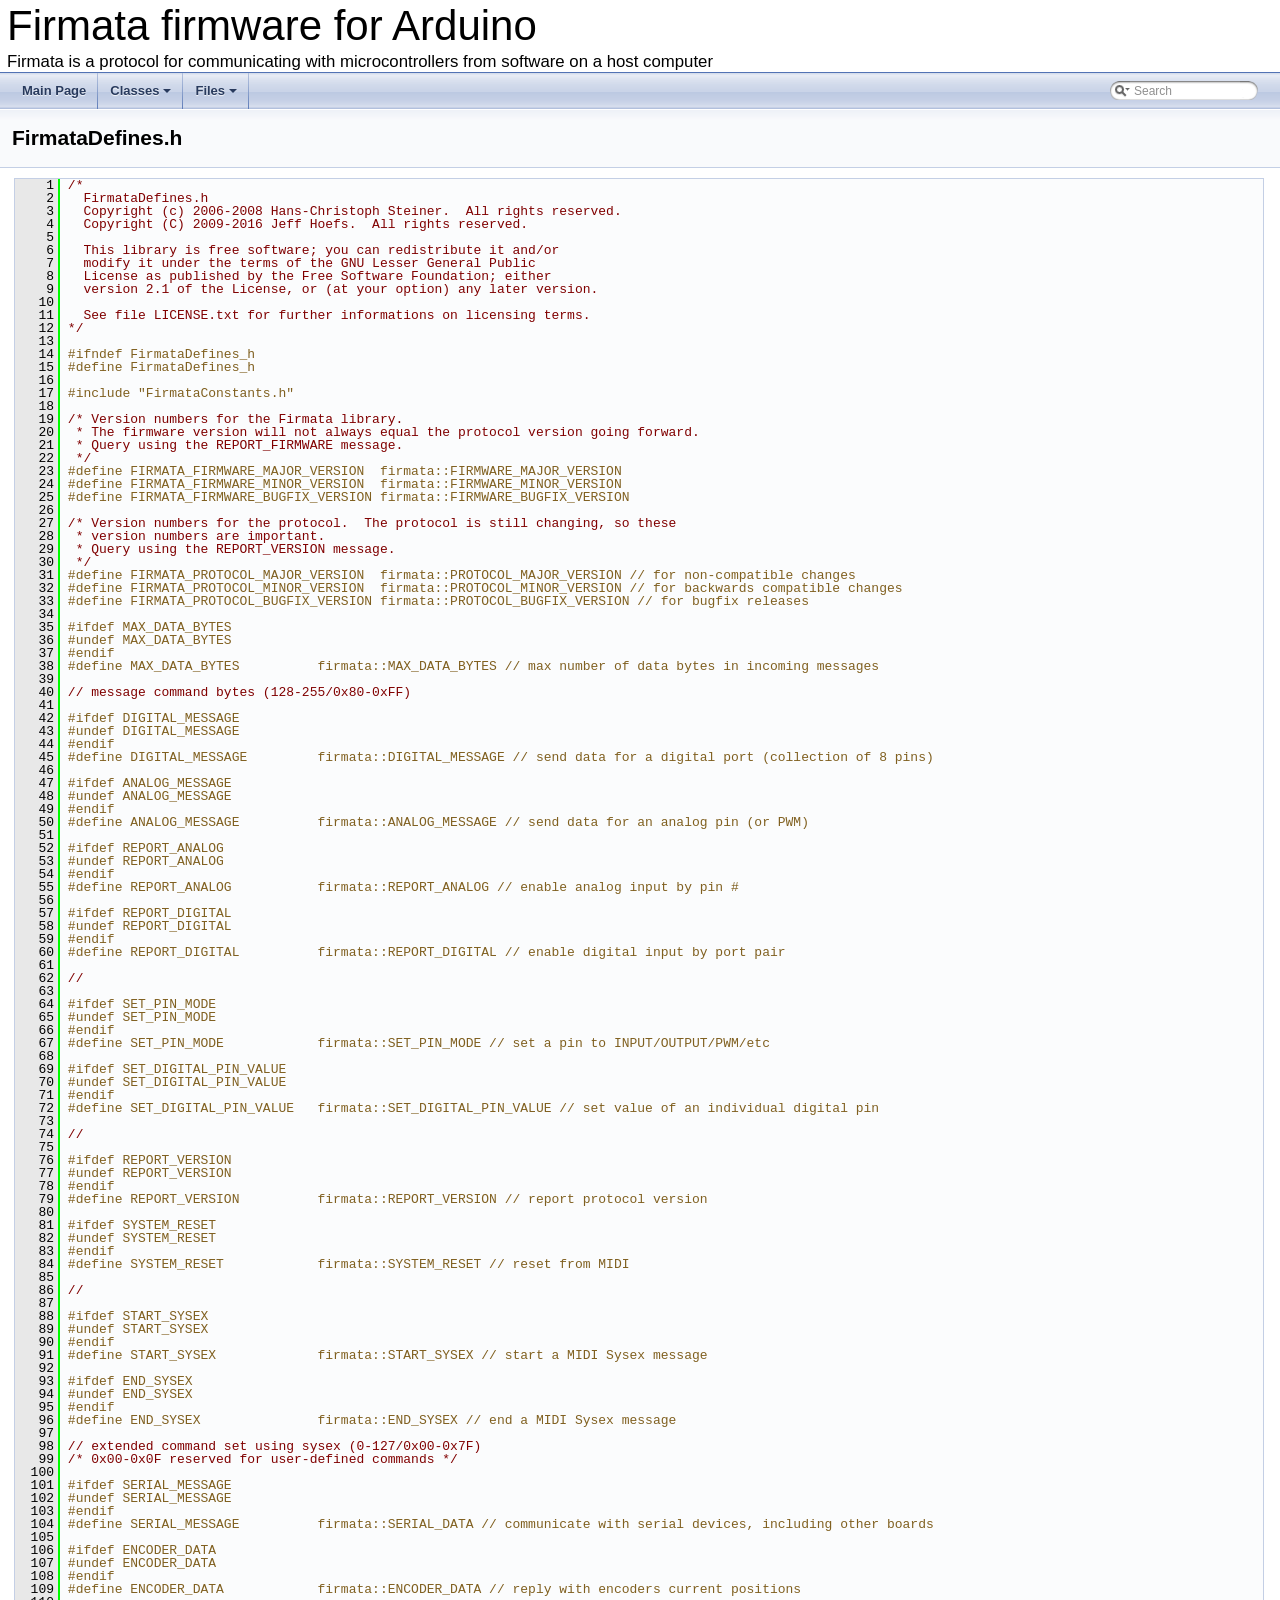
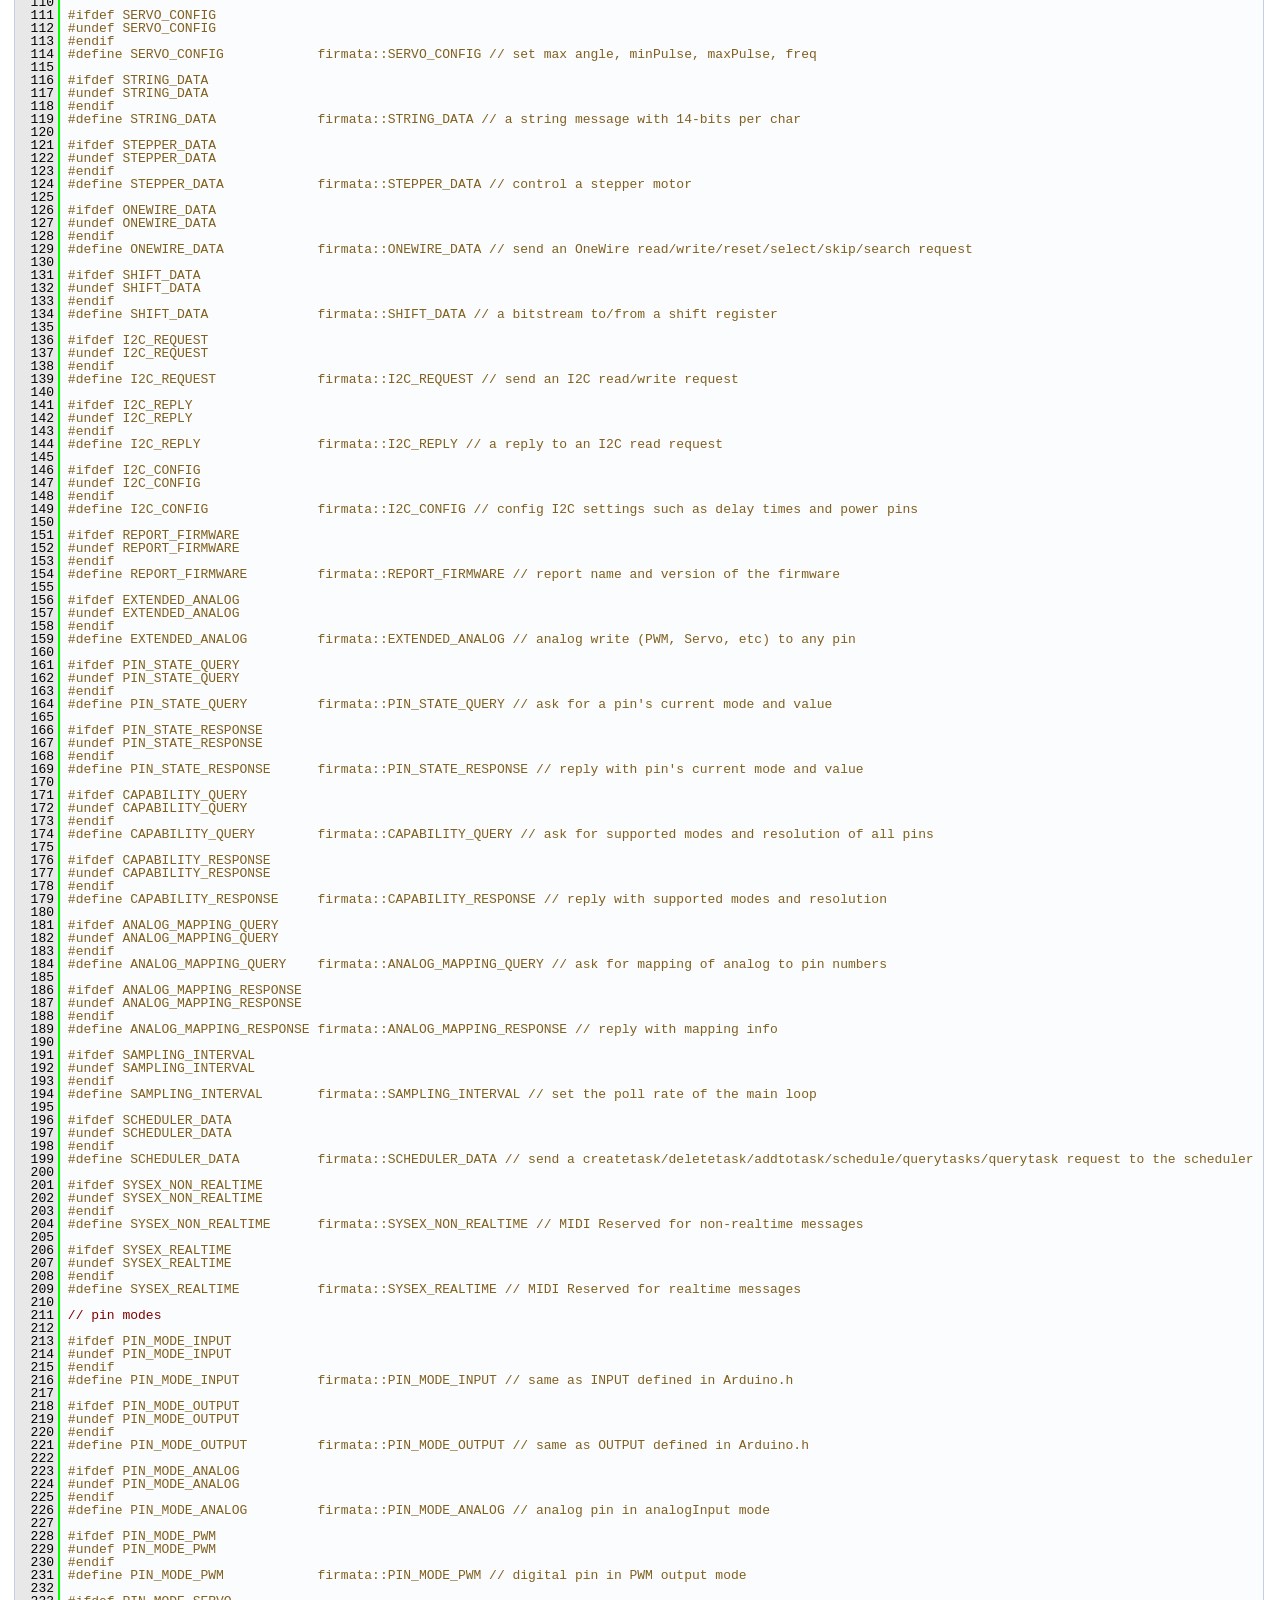
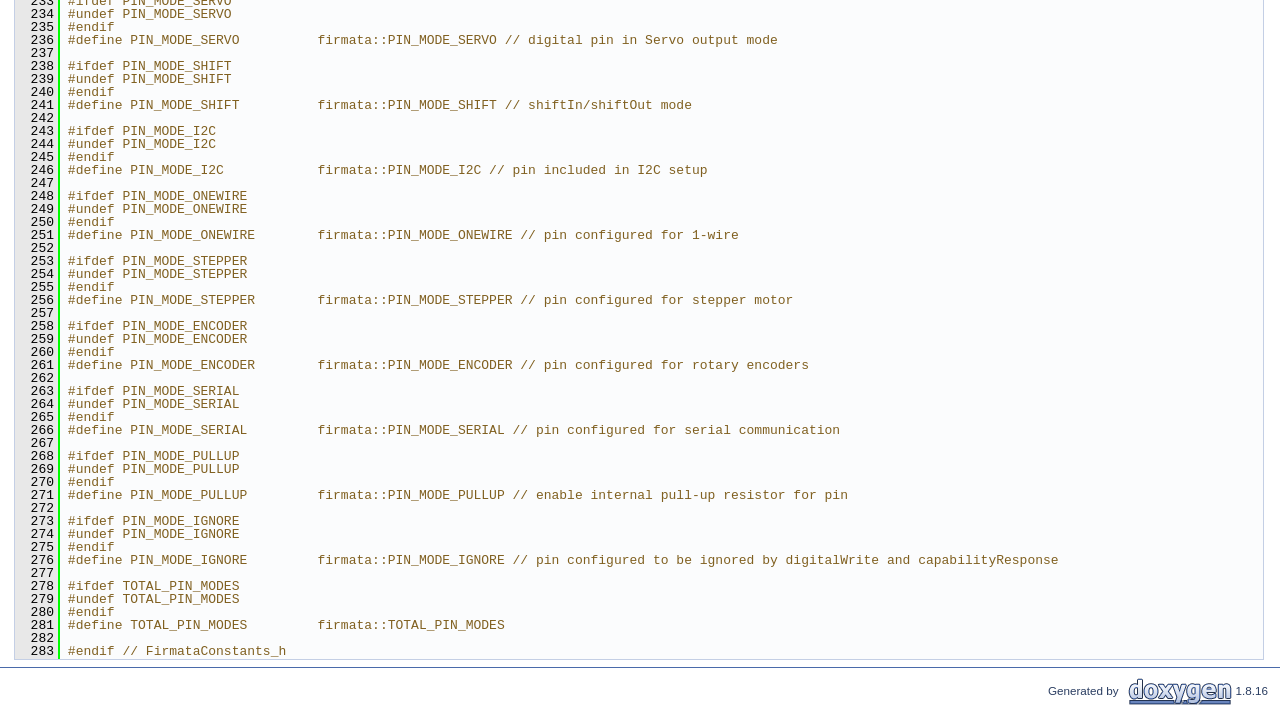
<file: arduino/libraries/Firmata/docs/html/_firmata_defines_8h_source.html>
<!DOCTYPE html PUBLIC "-//W3C//DTD XHTML 1.0 Transitional//EN" "https://www.w3.org/TR/xhtml1/DTD/xhtml1-transitional.dtd">
<html xmlns="http://www.w3.org/1999/xhtml">
<head>
<meta http-equiv="Content-Type" content="text/xhtml;charset=UTF-8"/>
<meta http-equiv="X-UA-Compatible" content="IE=9"/>
<meta name="generator" content="Doxygen 1.8.16"/>
<meta name="viewport" content="width=device-width, initial-scale=1"/>
<title>Firmata firmware for Arduino: FirmataDefines.h Source File</title>
<link href="tabs.css" rel="stylesheet" type="text/css"/>
<script type="text/javascript" src="jquery.js"></script>
<script type="text/javascript" src="dynsections.js"></script>
<link href="search/search.css" rel="stylesheet" type="text/css"/>
<script type="text/javascript" src="search/searchdata.js"></script>
<script type="text/javascript" src="search/search.js"></script>
<link href="doxygen.css" rel="stylesheet" type="text/css" />
</head>
<body>
<div id="top"><!-- do not remove this div, it is closed by doxygen! -->
<div id="titlearea">
<table cellspacing="0" cellpadding="0">
 <tbody>
 <tr style="height: 56px;">
  <td id="projectalign" style="padding-left: 0.5em;">
   <div id="projectname">Firmata firmware for Arduino
   </div>
   <div id="projectbrief">Firmata is a protocol for communicating with microcontrollers from software on a host computer</div>
  </td>
 </tr>
 </tbody>
</table>
</div>
<!-- end header part -->
<!-- Generated by Doxygen 1.8.16 -->
<script type="text/javascript">
/* @license magnet:?xt=urn:btih:cf05388f2679ee054f2beb29a391d25f4e673ac3&amp;dn=gpl-2.0.txt GPL-v2 */
var searchBox = new SearchBox("searchBox", "search",false,'Search');
/* @license-end */
</script>
<script type="text/javascript" src="menudata.js"></script>
<script type="text/javascript" src="menu.js"></script>
<script type="text/javascript">
/* @license magnet:?xt=urn:btih:cf05388f2679ee054f2beb29a391d25f4e673ac3&amp;dn=gpl-2.0.txt GPL-v2 */
$(function() {
  initMenu('',true,false,'search.php','Search');
  $(document).ready(function() { init_search(); });
});
/* @license-end */</script>
<div id="main-nav"></div>
</div><!-- top -->
<!-- window showing the filter options -->
<div id="MSearchSelectWindow"
     onmouseover="return searchBox.OnSearchSelectShow()"
     onmouseout="return searchBox.OnSearchSelectHide()"
     onkeydown="return searchBox.OnSearchSelectKey(event)">
</div>

<!-- iframe showing the search results (closed by default) -->
<div id="MSearchResultsWindow">
<iframe src="javascript:void(0)" frameborder="0" 
        name="MSearchResults" id="MSearchResults">
</iframe>
</div>

<div class="header">
  <div class="headertitle">
<div class="title">FirmataDefines.h</div>  </div>
</div><!--header-->
<div class="contents">
<div class="fragment"><div class="line"><a name="l00001"></a><span class="lineno">    1</span>&#160;<span class="comment">/*</span></div>
<div class="line"><a name="l00002"></a><span class="lineno">    2</span>&#160;<span class="comment">  FirmataDefines.h</span></div>
<div class="line"><a name="l00003"></a><span class="lineno">    3</span>&#160;<span class="comment">  Copyright (c) 2006-2008 Hans-Christoph Steiner.  All rights reserved.</span></div>
<div class="line"><a name="l00004"></a><span class="lineno">    4</span>&#160;<span class="comment">  Copyright (C) 2009-2016 Jeff Hoefs.  All rights reserved.</span></div>
<div class="line"><a name="l00005"></a><span class="lineno">    5</span>&#160;<span class="comment"></span> </div>
<div class="line"><a name="l00006"></a><span class="lineno">    6</span>&#160;<span class="comment">  This library is free software; you can redistribute it and/or</span></div>
<div class="line"><a name="l00007"></a><span class="lineno">    7</span>&#160;<span class="comment">  modify it under the terms of the GNU Lesser General Public</span></div>
<div class="line"><a name="l00008"></a><span class="lineno">    8</span>&#160;<span class="comment">  License as published by the Free Software Foundation; either</span></div>
<div class="line"><a name="l00009"></a><span class="lineno">    9</span>&#160;<span class="comment">  version 2.1 of the License, or (at your option) any later version.</span></div>
<div class="line"><a name="l00010"></a><span class="lineno">   10</span>&#160;<span class="comment"></span> </div>
<div class="line"><a name="l00011"></a><span class="lineno">   11</span>&#160;<span class="comment">  See file LICENSE.txt for further informations on licensing terms.</span></div>
<div class="line"><a name="l00012"></a><span class="lineno">   12</span>&#160;<span class="comment">*/</span></div>
<div class="line"><a name="l00013"></a><span class="lineno">   13</span>&#160; </div>
<div class="line"><a name="l00014"></a><span class="lineno">   14</span>&#160;<span class="preprocessor">#ifndef FirmataDefines_h</span></div>
<div class="line"><a name="l00015"></a><span class="lineno">   15</span>&#160;<span class="preprocessor">#define FirmataDefines_h</span></div>
<div class="line"><a name="l00016"></a><span class="lineno">   16</span>&#160; </div>
<div class="line"><a name="l00017"></a><span class="lineno">   17</span>&#160;<span class="preprocessor">#include &quot;FirmataConstants.h&quot;</span></div>
<div class="line"><a name="l00018"></a><span class="lineno">   18</span>&#160; </div>
<div class="line"><a name="l00019"></a><span class="lineno">   19</span>&#160;<span class="comment">/* Version numbers for the Firmata library.</span></div>
<div class="line"><a name="l00020"></a><span class="lineno">   20</span>&#160;<span class="comment"> * The firmware version will not always equal the protocol version going forward.</span></div>
<div class="line"><a name="l00021"></a><span class="lineno">   21</span>&#160;<span class="comment"> * Query using the REPORT_FIRMWARE message.</span></div>
<div class="line"><a name="l00022"></a><span class="lineno">   22</span>&#160;<span class="comment"> */</span></div>
<div class="line"><a name="l00023"></a><span class="lineno">   23</span>&#160;<span class="preprocessor">#define FIRMATA_FIRMWARE_MAJOR_VERSION  firmata::FIRMWARE_MAJOR_VERSION</span></div>
<div class="line"><a name="l00024"></a><span class="lineno">   24</span>&#160;<span class="preprocessor">#define FIRMATA_FIRMWARE_MINOR_VERSION  firmata::FIRMWARE_MINOR_VERSION</span></div>
<div class="line"><a name="l00025"></a><span class="lineno">   25</span>&#160;<span class="preprocessor">#define FIRMATA_FIRMWARE_BUGFIX_VERSION firmata::FIRMWARE_BUGFIX_VERSION</span></div>
<div class="line"><a name="l00026"></a><span class="lineno">   26</span>&#160; </div>
<div class="line"><a name="l00027"></a><span class="lineno">   27</span>&#160;<span class="comment">/* Version numbers for the protocol.  The protocol is still changing, so these</span></div>
<div class="line"><a name="l00028"></a><span class="lineno">   28</span>&#160;<span class="comment"> * version numbers are important.</span></div>
<div class="line"><a name="l00029"></a><span class="lineno">   29</span>&#160;<span class="comment"> * Query using the REPORT_VERSION message.</span></div>
<div class="line"><a name="l00030"></a><span class="lineno">   30</span>&#160;<span class="comment"> */</span></div>
<div class="line"><a name="l00031"></a><span class="lineno">   31</span>&#160;<span class="preprocessor">#define FIRMATA_PROTOCOL_MAJOR_VERSION  firmata::PROTOCOL_MAJOR_VERSION // for non-compatible changes</span></div>
<div class="line"><a name="l00032"></a><span class="lineno">   32</span>&#160;<span class="preprocessor">#define FIRMATA_PROTOCOL_MINOR_VERSION  firmata::PROTOCOL_MINOR_VERSION // for backwards compatible changes</span></div>
<div class="line"><a name="l00033"></a><span class="lineno">   33</span>&#160;<span class="preprocessor">#define FIRMATA_PROTOCOL_BUGFIX_VERSION firmata::PROTOCOL_BUGFIX_VERSION // for bugfix releases</span></div>
<div class="line"><a name="l00034"></a><span class="lineno">   34</span>&#160; </div>
<div class="line"><a name="l00035"></a><span class="lineno">   35</span>&#160;<span class="preprocessor">#ifdef MAX_DATA_BYTES</span></div>
<div class="line"><a name="l00036"></a><span class="lineno">   36</span>&#160;<span class="preprocessor">#undef MAX_DATA_BYTES</span></div>
<div class="line"><a name="l00037"></a><span class="lineno">   37</span>&#160;<span class="preprocessor">#endif</span></div>
<div class="line"><a name="l00038"></a><span class="lineno">   38</span>&#160;<span class="preprocessor">#define MAX_DATA_BYTES          firmata::MAX_DATA_BYTES // max number of data bytes in incoming messages</span></div>
<div class="line"><a name="l00039"></a><span class="lineno">   39</span>&#160; </div>
<div class="line"><a name="l00040"></a><span class="lineno">   40</span>&#160;<span class="comment">// message command bytes (128-255/0x80-0xFF)</span></div>
<div class="line"><a name="l00041"></a><span class="lineno">   41</span>&#160; </div>
<div class="line"><a name="l00042"></a><span class="lineno">   42</span>&#160;<span class="preprocessor">#ifdef DIGITAL_MESSAGE</span></div>
<div class="line"><a name="l00043"></a><span class="lineno">   43</span>&#160;<span class="preprocessor">#undef DIGITAL_MESSAGE</span></div>
<div class="line"><a name="l00044"></a><span class="lineno">   44</span>&#160;<span class="preprocessor">#endif</span></div>
<div class="line"><a name="l00045"></a><span class="lineno">   45</span>&#160;<span class="preprocessor">#define DIGITAL_MESSAGE         firmata::DIGITAL_MESSAGE // send data for a digital port (collection of 8 pins)</span></div>
<div class="line"><a name="l00046"></a><span class="lineno">   46</span>&#160; </div>
<div class="line"><a name="l00047"></a><span class="lineno">   47</span>&#160;<span class="preprocessor">#ifdef ANALOG_MESSAGE</span></div>
<div class="line"><a name="l00048"></a><span class="lineno">   48</span>&#160;<span class="preprocessor">#undef ANALOG_MESSAGE</span></div>
<div class="line"><a name="l00049"></a><span class="lineno">   49</span>&#160;<span class="preprocessor">#endif</span></div>
<div class="line"><a name="l00050"></a><span class="lineno">   50</span>&#160;<span class="preprocessor">#define ANALOG_MESSAGE          firmata::ANALOG_MESSAGE // send data for an analog pin (or PWM)</span></div>
<div class="line"><a name="l00051"></a><span class="lineno">   51</span>&#160; </div>
<div class="line"><a name="l00052"></a><span class="lineno">   52</span>&#160;<span class="preprocessor">#ifdef REPORT_ANALOG</span></div>
<div class="line"><a name="l00053"></a><span class="lineno">   53</span>&#160;<span class="preprocessor">#undef REPORT_ANALOG</span></div>
<div class="line"><a name="l00054"></a><span class="lineno">   54</span>&#160;<span class="preprocessor">#endif</span></div>
<div class="line"><a name="l00055"></a><span class="lineno">   55</span>&#160;<span class="preprocessor">#define REPORT_ANALOG           firmata::REPORT_ANALOG // enable analog input by pin #</span></div>
<div class="line"><a name="l00056"></a><span class="lineno">   56</span>&#160; </div>
<div class="line"><a name="l00057"></a><span class="lineno">   57</span>&#160;<span class="preprocessor">#ifdef REPORT_DIGITAL</span></div>
<div class="line"><a name="l00058"></a><span class="lineno">   58</span>&#160;<span class="preprocessor">#undef REPORT_DIGITAL</span></div>
<div class="line"><a name="l00059"></a><span class="lineno">   59</span>&#160;<span class="preprocessor">#endif</span></div>
<div class="line"><a name="l00060"></a><span class="lineno">   60</span>&#160;<span class="preprocessor">#define REPORT_DIGITAL          firmata::REPORT_DIGITAL // enable digital input by port pair</span></div>
<div class="line"><a name="l00061"></a><span class="lineno">   61</span>&#160; </div>
<div class="line"><a name="l00062"></a><span class="lineno">   62</span>&#160;<span class="comment">//</span></div>
<div class="line"><a name="l00063"></a><span class="lineno">   63</span>&#160; </div>
<div class="line"><a name="l00064"></a><span class="lineno">   64</span>&#160;<span class="preprocessor">#ifdef SET_PIN_MODE</span></div>
<div class="line"><a name="l00065"></a><span class="lineno">   65</span>&#160;<span class="preprocessor">#undef SET_PIN_MODE</span></div>
<div class="line"><a name="l00066"></a><span class="lineno">   66</span>&#160;<span class="preprocessor">#endif</span></div>
<div class="line"><a name="l00067"></a><span class="lineno">   67</span>&#160;<span class="preprocessor">#define SET_PIN_MODE            firmata::SET_PIN_MODE // set a pin to INPUT/OUTPUT/PWM/etc</span></div>
<div class="line"><a name="l00068"></a><span class="lineno">   68</span>&#160; </div>
<div class="line"><a name="l00069"></a><span class="lineno">   69</span>&#160;<span class="preprocessor">#ifdef SET_DIGITAL_PIN_VALUE</span></div>
<div class="line"><a name="l00070"></a><span class="lineno">   70</span>&#160;<span class="preprocessor">#undef SET_DIGITAL_PIN_VALUE</span></div>
<div class="line"><a name="l00071"></a><span class="lineno">   71</span>&#160;<span class="preprocessor">#endif</span></div>
<div class="line"><a name="l00072"></a><span class="lineno">   72</span>&#160;<span class="preprocessor">#define SET_DIGITAL_PIN_VALUE   firmata::SET_DIGITAL_PIN_VALUE // set value of an individual digital pin</span></div>
<div class="line"><a name="l00073"></a><span class="lineno">   73</span>&#160; </div>
<div class="line"><a name="l00074"></a><span class="lineno">   74</span>&#160;<span class="comment">//</span></div>
<div class="line"><a name="l00075"></a><span class="lineno">   75</span>&#160; </div>
<div class="line"><a name="l00076"></a><span class="lineno">   76</span>&#160;<span class="preprocessor">#ifdef REPORT_VERSION</span></div>
<div class="line"><a name="l00077"></a><span class="lineno">   77</span>&#160;<span class="preprocessor">#undef REPORT_VERSION</span></div>
<div class="line"><a name="l00078"></a><span class="lineno">   78</span>&#160;<span class="preprocessor">#endif</span></div>
<div class="line"><a name="l00079"></a><span class="lineno">   79</span>&#160;<span class="preprocessor">#define REPORT_VERSION          firmata::REPORT_VERSION // report protocol version</span></div>
<div class="line"><a name="l00080"></a><span class="lineno">   80</span>&#160; </div>
<div class="line"><a name="l00081"></a><span class="lineno">   81</span>&#160;<span class="preprocessor">#ifdef SYSTEM_RESET</span></div>
<div class="line"><a name="l00082"></a><span class="lineno">   82</span>&#160;<span class="preprocessor">#undef SYSTEM_RESET</span></div>
<div class="line"><a name="l00083"></a><span class="lineno">   83</span>&#160;<span class="preprocessor">#endif</span></div>
<div class="line"><a name="l00084"></a><span class="lineno">   84</span>&#160;<span class="preprocessor">#define SYSTEM_RESET            firmata::SYSTEM_RESET // reset from MIDI</span></div>
<div class="line"><a name="l00085"></a><span class="lineno">   85</span>&#160; </div>
<div class="line"><a name="l00086"></a><span class="lineno">   86</span>&#160;<span class="comment">//</span></div>
<div class="line"><a name="l00087"></a><span class="lineno">   87</span>&#160; </div>
<div class="line"><a name="l00088"></a><span class="lineno">   88</span>&#160;<span class="preprocessor">#ifdef START_SYSEX</span></div>
<div class="line"><a name="l00089"></a><span class="lineno">   89</span>&#160;<span class="preprocessor">#undef START_SYSEX</span></div>
<div class="line"><a name="l00090"></a><span class="lineno">   90</span>&#160;<span class="preprocessor">#endif</span></div>
<div class="line"><a name="l00091"></a><span class="lineno">   91</span>&#160;<span class="preprocessor">#define START_SYSEX             firmata::START_SYSEX // start a MIDI Sysex message</span></div>
<div class="line"><a name="l00092"></a><span class="lineno">   92</span>&#160; </div>
<div class="line"><a name="l00093"></a><span class="lineno">   93</span>&#160;<span class="preprocessor">#ifdef END_SYSEX</span></div>
<div class="line"><a name="l00094"></a><span class="lineno">   94</span>&#160;<span class="preprocessor">#undef END_SYSEX</span></div>
<div class="line"><a name="l00095"></a><span class="lineno">   95</span>&#160;<span class="preprocessor">#endif</span></div>
<div class="line"><a name="l00096"></a><span class="lineno">   96</span>&#160;<span class="preprocessor">#define END_SYSEX               firmata::END_SYSEX // end a MIDI Sysex message</span></div>
<div class="line"><a name="l00097"></a><span class="lineno">   97</span>&#160; </div>
<div class="line"><a name="l00098"></a><span class="lineno">   98</span>&#160;<span class="comment">// extended command set using sysex (0-127/0x00-0x7F)</span></div>
<div class="line"><a name="l00099"></a><span class="lineno">   99</span>&#160;<span class="comment">/* 0x00-0x0F reserved for user-defined commands */</span></div>
<div class="line"><a name="l00100"></a><span class="lineno">  100</span>&#160; </div>
<div class="line"><a name="l00101"></a><span class="lineno">  101</span>&#160;<span class="preprocessor">#ifdef SERIAL_MESSAGE</span></div>
<div class="line"><a name="l00102"></a><span class="lineno">  102</span>&#160;<span class="preprocessor">#undef SERIAL_MESSAGE</span></div>
<div class="line"><a name="l00103"></a><span class="lineno">  103</span>&#160;<span class="preprocessor">#endif</span></div>
<div class="line"><a name="l00104"></a><span class="lineno">  104</span>&#160;<span class="preprocessor">#define SERIAL_MESSAGE          firmata::SERIAL_DATA // communicate with serial devices, including other boards</span></div>
<div class="line"><a name="l00105"></a><span class="lineno">  105</span>&#160; </div>
<div class="line"><a name="l00106"></a><span class="lineno">  106</span>&#160;<span class="preprocessor">#ifdef ENCODER_DATA</span></div>
<div class="line"><a name="l00107"></a><span class="lineno">  107</span>&#160;<span class="preprocessor">#undef ENCODER_DATA</span></div>
<div class="line"><a name="l00108"></a><span class="lineno">  108</span>&#160;<span class="preprocessor">#endif</span></div>
<div class="line"><a name="l00109"></a><span class="lineno">  109</span>&#160;<span class="preprocessor">#define ENCODER_DATA            firmata::ENCODER_DATA // reply with encoders current positions</span></div>
<div class="line"><a name="l00110"></a><span class="lineno">  110</span>&#160; </div>
<div class="line"><a name="l00111"></a><span class="lineno">  111</span>&#160;<span class="preprocessor">#ifdef SERVO_CONFIG</span></div>
<div class="line"><a name="l00112"></a><span class="lineno">  112</span>&#160;<span class="preprocessor">#undef SERVO_CONFIG</span></div>
<div class="line"><a name="l00113"></a><span class="lineno">  113</span>&#160;<span class="preprocessor">#endif</span></div>
<div class="line"><a name="l00114"></a><span class="lineno">  114</span>&#160;<span class="preprocessor">#define SERVO_CONFIG            firmata::SERVO_CONFIG // set max angle, minPulse, maxPulse, freq</span></div>
<div class="line"><a name="l00115"></a><span class="lineno">  115</span>&#160; </div>
<div class="line"><a name="l00116"></a><span class="lineno">  116</span>&#160;<span class="preprocessor">#ifdef STRING_DATA</span></div>
<div class="line"><a name="l00117"></a><span class="lineno">  117</span>&#160;<span class="preprocessor">#undef STRING_DATA</span></div>
<div class="line"><a name="l00118"></a><span class="lineno">  118</span>&#160;<span class="preprocessor">#endif</span></div>
<div class="line"><a name="l00119"></a><span class="lineno">  119</span>&#160;<span class="preprocessor">#define STRING_DATA             firmata::STRING_DATA // a string message with 14-bits per char</span></div>
<div class="line"><a name="l00120"></a><span class="lineno">  120</span>&#160; </div>
<div class="line"><a name="l00121"></a><span class="lineno">  121</span>&#160;<span class="preprocessor">#ifdef STEPPER_DATA</span></div>
<div class="line"><a name="l00122"></a><span class="lineno">  122</span>&#160;<span class="preprocessor">#undef STEPPER_DATA</span></div>
<div class="line"><a name="l00123"></a><span class="lineno">  123</span>&#160;<span class="preprocessor">#endif</span></div>
<div class="line"><a name="l00124"></a><span class="lineno">  124</span>&#160;<span class="preprocessor">#define STEPPER_DATA            firmata::STEPPER_DATA // control a stepper motor</span></div>
<div class="line"><a name="l00125"></a><span class="lineno">  125</span>&#160; </div>
<div class="line"><a name="l00126"></a><span class="lineno">  126</span>&#160;<span class="preprocessor">#ifdef ONEWIRE_DATA</span></div>
<div class="line"><a name="l00127"></a><span class="lineno">  127</span>&#160;<span class="preprocessor">#undef ONEWIRE_DATA</span></div>
<div class="line"><a name="l00128"></a><span class="lineno">  128</span>&#160;<span class="preprocessor">#endif</span></div>
<div class="line"><a name="l00129"></a><span class="lineno">  129</span>&#160;<span class="preprocessor">#define ONEWIRE_DATA            firmata::ONEWIRE_DATA // send an OneWire read/write/reset/select/skip/search request</span></div>
<div class="line"><a name="l00130"></a><span class="lineno">  130</span>&#160; </div>
<div class="line"><a name="l00131"></a><span class="lineno">  131</span>&#160;<span class="preprocessor">#ifdef SHIFT_DATA</span></div>
<div class="line"><a name="l00132"></a><span class="lineno">  132</span>&#160;<span class="preprocessor">#undef SHIFT_DATA</span></div>
<div class="line"><a name="l00133"></a><span class="lineno">  133</span>&#160;<span class="preprocessor">#endif</span></div>
<div class="line"><a name="l00134"></a><span class="lineno">  134</span>&#160;<span class="preprocessor">#define SHIFT_DATA              firmata::SHIFT_DATA // a bitstream to/from a shift register</span></div>
<div class="line"><a name="l00135"></a><span class="lineno">  135</span>&#160; </div>
<div class="line"><a name="l00136"></a><span class="lineno">  136</span>&#160;<span class="preprocessor">#ifdef I2C_REQUEST</span></div>
<div class="line"><a name="l00137"></a><span class="lineno">  137</span>&#160;<span class="preprocessor">#undef I2C_REQUEST</span></div>
<div class="line"><a name="l00138"></a><span class="lineno">  138</span>&#160;<span class="preprocessor">#endif</span></div>
<div class="line"><a name="l00139"></a><span class="lineno">  139</span>&#160;<span class="preprocessor">#define I2C_REQUEST             firmata::I2C_REQUEST // send an I2C read/write request</span></div>
<div class="line"><a name="l00140"></a><span class="lineno">  140</span>&#160; </div>
<div class="line"><a name="l00141"></a><span class="lineno">  141</span>&#160;<span class="preprocessor">#ifdef I2C_REPLY</span></div>
<div class="line"><a name="l00142"></a><span class="lineno">  142</span>&#160;<span class="preprocessor">#undef I2C_REPLY</span></div>
<div class="line"><a name="l00143"></a><span class="lineno">  143</span>&#160;<span class="preprocessor">#endif</span></div>
<div class="line"><a name="l00144"></a><span class="lineno">  144</span>&#160;<span class="preprocessor">#define I2C_REPLY               firmata::I2C_REPLY // a reply to an I2C read request</span></div>
<div class="line"><a name="l00145"></a><span class="lineno">  145</span>&#160; </div>
<div class="line"><a name="l00146"></a><span class="lineno">  146</span>&#160;<span class="preprocessor">#ifdef I2C_CONFIG</span></div>
<div class="line"><a name="l00147"></a><span class="lineno">  147</span>&#160;<span class="preprocessor">#undef I2C_CONFIG</span></div>
<div class="line"><a name="l00148"></a><span class="lineno">  148</span>&#160;<span class="preprocessor">#endif</span></div>
<div class="line"><a name="l00149"></a><span class="lineno">  149</span>&#160;<span class="preprocessor">#define I2C_CONFIG              firmata::I2C_CONFIG // config I2C settings such as delay times and power pins</span></div>
<div class="line"><a name="l00150"></a><span class="lineno">  150</span>&#160; </div>
<div class="line"><a name="l00151"></a><span class="lineno">  151</span>&#160;<span class="preprocessor">#ifdef REPORT_FIRMWARE</span></div>
<div class="line"><a name="l00152"></a><span class="lineno">  152</span>&#160;<span class="preprocessor">#undef REPORT_FIRMWARE</span></div>
<div class="line"><a name="l00153"></a><span class="lineno">  153</span>&#160;<span class="preprocessor">#endif</span></div>
<div class="line"><a name="l00154"></a><span class="lineno">  154</span>&#160;<span class="preprocessor">#define REPORT_FIRMWARE         firmata::REPORT_FIRMWARE // report name and version of the firmware</span></div>
<div class="line"><a name="l00155"></a><span class="lineno">  155</span>&#160; </div>
<div class="line"><a name="l00156"></a><span class="lineno">  156</span>&#160;<span class="preprocessor">#ifdef EXTENDED_ANALOG</span></div>
<div class="line"><a name="l00157"></a><span class="lineno">  157</span>&#160;<span class="preprocessor">#undef EXTENDED_ANALOG</span></div>
<div class="line"><a name="l00158"></a><span class="lineno">  158</span>&#160;<span class="preprocessor">#endif</span></div>
<div class="line"><a name="l00159"></a><span class="lineno">  159</span>&#160;<span class="preprocessor">#define EXTENDED_ANALOG         firmata::EXTENDED_ANALOG // analog write (PWM, Servo, etc) to any pin</span></div>
<div class="line"><a name="l00160"></a><span class="lineno">  160</span>&#160; </div>
<div class="line"><a name="l00161"></a><span class="lineno">  161</span>&#160;<span class="preprocessor">#ifdef PIN_STATE_QUERY</span></div>
<div class="line"><a name="l00162"></a><span class="lineno">  162</span>&#160;<span class="preprocessor">#undef PIN_STATE_QUERY</span></div>
<div class="line"><a name="l00163"></a><span class="lineno">  163</span>&#160;<span class="preprocessor">#endif</span></div>
<div class="line"><a name="l00164"></a><span class="lineno">  164</span>&#160;<span class="preprocessor">#define PIN_STATE_QUERY         firmata::PIN_STATE_QUERY // ask for a pin&#39;s current mode and value</span></div>
<div class="line"><a name="l00165"></a><span class="lineno">  165</span>&#160; </div>
<div class="line"><a name="l00166"></a><span class="lineno">  166</span>&#160;<span class="preprocessor">#ifdef PIN_STATE_RESPONSE</span></div>
<div class="line"><a name="l00167"></a><span class="lineno">  167</span>&#160;<span class="preprocessor">#undef PIN_STATE_RESPONSE</span></div>
<div class="line"><a name="l00168"></a><span class="lineno">  168</span>&#160;<span class="preprocessor">#endif</span></div>
<div class="line"><a name="l00169"></a><span class="lineno">  169</span>&#160;<span class="preprocessor">#define PIN_STATE_RESPONSE      firmata::PIN_STATE_RESPONSE // reply with pin&#39;s current mode and value</span></div>
<div class="line"><a name="l00170"></a><span class="lineno">  170</span>&#160; </div>
<div class="line"><a name="l00171"></a><span class="lineno">  171</span>&#160;<span class="preprocessor">#ifdef CAPABILITY_QUERY</span></div>
<div class="line"><a name="l00172"></a><span class="lineno">  172</span>&#160;<span class="preprocessor">#undef CAPABILITY_QUERY</span></div>
<div class="line"><a name="l00173"></a><span class="lineno">  173</span>&#160;<span class="preprocessor">#endif</span></div>
<div class="line"><a name="l00174"></a><span class="lineno">  174</span>&#160;<span class="preprocessor">#define CAPABILITY_QUERY        firmata::CAPABILITY_QUERY // ask for supported modes and resolution of all pins</span></div>
<div class="line"><a name="l00175"></a><span class="lineno">  175</span>&#160; </div>
<div class="line"><a name="l00176"></a><span class="lineno">  176</span>&#160;<span class="preprocessor">#ifdef CAPABILITY_RESPONSE</span></div>
<div class="line"><a name="l00177"></a><span class="lineno">  177</span>&#160;<span class="preprocessor">#undef CAPABILITY_RESPONSE</span></div>
<div class="line"><a name="l00178"></a><span class="lineno">  178</span>&#160;<span class="preprocessor">#endif</span></div>
<div class="line"><a name="l00179"></a><span class="lineno">  179</span>&#160;<span class="preprocessor">#define CAPABILITY_RESPONSE     firmata::CAPABILITY_RESPONSE // reply with supported modes and resolution</span></div>
<div class="line"><a name="l00180"></a><span class="lineno">  180</span>&#160; </div>
<div class="line"><a name="l00181"></a><span class="lineno">  181</span>&#160;<span class="preprocessor">#ifdef ANALOG_MAPPING_QUERY</span></div>
<div class="line"><a name="l00182"></a><span class="lineno">  182</span>&#160;<span class="preprocessor">#undef ANALOG_MAPPING_QUERY</span></div>
<div class="line"><a name="l00183"></a><span class="lineno">  183</span>&#160;<span class="preprocessor">#endif</span></div>
<div class="line"><a name="l00184"></a><span class="lineno">  184</span>&#160;<span class="preprocessor">#define ANALOG_MAPPING_QUERY    firmata::ANALOG_MAPPING_QUERY // ask for mapping of analog to pin numbers</span></div>
<div class="line"><a name="l00185"></a><span class="lineno">  185</span>&#160; </div>
<div class="line"><a name="l00186"></a><span class="lineno">  186</span>&#160;<span class="preprocessor">#ifdef ANALOG_MAPPING_RESPONSE</span></div>
<div class="line"><a name="l00187"></a><span class="lineno">  187</span>&#160;<span class="preprocessor">#undef ANALOG_MAPPING_RESPONSE</span></div>
<div class="line"><a name="l00188"></a><span class="lineno">  188</span>&#160;<span class="preprocessor">#endif</span></div>
<div class="line"><a name="l00189"></a><span class="lineno">  189</span>&#160;<span class="preprocessor">#define ANALOG_MAPPING_RESPONSE firmata::ANALOG_MAPPING_RESPONSE // reply with mapping info</span></div>
<div class="line"><a name="l00190"></a><span class="lineno">  190</span>&#160; </div>
<div class="line"><a name="l00191"></a><span class="lineno">  191</span>&#160;<span class="preprocessor">#ifdef SAMPLING_INTERVAL</span></div>
<div class="line"><a name="l00192"></a><span class="lineno">  192</span>&#160;<span class="preprocessor">#undef SAMPLING_INTERVAL</span></div>
<div class="line"><a name="l00193"></a><span class="lineno">  193</span>&#160;<span class="preprocessor">#endif</span></div>
<div class="line"><a name="l00194"></a><span class="lineno">  194</span>&#160;<span class="preprocessor">#define SAMPLING_INTERVAL       firmata::SAMPLING_INTERVAL // set the poll rate of the main loop</span></div>
<div class="line"><a name="l00195"></a><span class="lineno">  195</span>&#160; </div>
<div class="line"><a name="l00196"></a><span class="lineno">  196</span>&#160;<span class="preprocessor">#ifdef SCHEDULER_DATA</span></div>
<div class="line"><a name="l00197"></a><span class="lineno">  197</span>&#160;<span class="preprocessor">#undef SCHEDULER_DATA</span></div>
<div class="line"><a name="l00198"></a><span class="lineno">  198</span>&#160;<span class="preprocessor">#endif</span></div>
<div class="line"><a name="l00199"></a><span class="lineno">  199</span>&#160;<span class="preprocessor">#define SCHEDULER_DATA          firmata::SCHEDULER_DATA // send a createtask/deletetask/addtotask/schedule/querytasks/querytask request to the scheduler</span></div>
<div class="line"><a name="l00200"></a><span class="lineno">  200</span>&#160; </div>
<div class="line"><a name="l00201"></a><span class="lineno">  201</span>&#160;<span class="preprocessor">#ifdef SYSEX_NON_REALTIME</span></div>
<div class="line"><a name="l00202"></a><span class="lineno">  202</span>&#160;<span class="preprocessor">#undef SYSEX_NON_REALTIME</span></div>
<div class="line"><a name="l00203"></a><span class="lineno">  203</span>&#160;<span class="preprocessor">#endif</span></div>
<div class="line"><a name="l00204"></a><span class="lineno">  204</span>&#160;<span class="preprocessor">#define SYSEX_NON_REALTIME      firmata::SYSEX_NON_REALTIME // MIDI Reserved for non-realtime messages</span></div>
<div class="line"><a name="l00205"></a><span class="lineno">  205</span>&#160; </div>
<div class="line"><a name="l00206"></a><span class="lineno">  206</span>&#160;<span class="preprocessor">#ifdef SYSEX_REALTIME</span></div>
<div class="line"><a name="l00207"></a><span class="lineno">  207</span>&#160;<span class="preprocessor">#undef SYSEX_REALTIME</span></div>
<div class="line"><a name="l00208"></a><span class="lineno">  208</span>&#160;<span class="preprocessor">#endif</span></div>
<div class="line"><a name="l00209"></a><span class="lineno">  209</span>&#160;<span class="preprocessor">#define SYSEX_REALTIME          firmata::SYSEX_REALTIME // MIDI Reserved for realtime messages</span></div>
<div class="line"><a name="l00210"></a><span class="lineno">  210</span>&#160; </div>
<div class="line"><a name="l00211"></a><span class="lineno">  211</span>&#160;<span class="comment">// pin modes</span></div>
<div class="line"><a name="l00212"></a><span class="lineno">  212</span>&#160; </div>
<div class="line"><a name="l00213"></a><span class="lineno">  213</span>&#160;<span class="preprocessor">#ifdef PIN_MODE_INPUT</span></div>
<div class="line"><a name="l00214"></a><span class="lineno">  214</span>&#160;<span class="preprocessor">#undef PIN_MODE_INPUT</span></div>
<div class="line"><a name="l00215"></a><span class="lineno">  215</span>&#160;<span class="preprocessor">#endif</span></div>
<div class="line"><a name="l00216"></a><span class="lineno">  216</span>&#160;<span class="preprocessor">#define PIN_MODE_INPUT          firmata::PIN_MODE_INPUT // same as INPUT defined in Arduino.h</span></div>
<div class="line"><a name="l00217"></a><span class="lineno">  217</span>&#160; </div>
<div class="line"><a name="l00218"></a><span class="lineno">  218</span>&#160;<span class="preprocessor">#ifdef PIN_MODE_OUTPUT</span></div>
<div class="line"><a name="l00219"></a><span class="lineno">  219</span>&#160;<span class="preprocessor">#undef PIN_MODE_OUTPUT</span></div>
<div class="line"><a name="l00220"></a><span class="lineno">  220</span>&#160;<span class="preprocessor">#endif</span></div>
<div class="line"><a name="l00221"></a><span class="lineno">  221</span>&#160;<span class="preprocessor">#define PIN_MODE_OUTPUT         firmata::PIN_MODE_OUTPUT // same as OUTPUT defined in Arduino.h</span></div>
<div class="line"><a name="l00222"></a><span class="lineno">  222</span>&#160; </div>
<div class="line"><a name="l00223"></a><span class="lineno">  223</span>&#160;<span class="preprocessor">#ifdef PIN_MODE_ANALOG</span></div>
<div class="line"><a name="l00224"></a><span class="lineno">  224</span>&#160;<span class="preprocessor">#undef PIN_MODE_ANALOG</span></div>
<div class="line"><a name="l00225"></a><span class="lineno">  225</span>&#160;<span class="preprocessor">#endif</span></div>
<div class="line"><a name="l00226"></a><span class="lineno">  226</span>&#160;<span class="preprocessor">#define PIN_MODE_ANALOG         firmata::PIN_MODE_ANALOG // analog pin in analogInput mode</span></div>
<div class="line"><a name="l00227"></a><span class="lineno">  227</span>&#160; </div>
<div class="line"><a name="l00228"></a><span class="lineno">  228</span>&#160;<span class="preprocessor">#ifdef PIN_MODE_PWM</span></div>
<div class="line"><a name="l00229"></a><span class="lineno">  229</span>&#160;<span class="preprocessor">#undef PIN_MODE_PWM</span></div>
<div class="line"><a name="l00230"></a><span class="lineno">  230</span>&#160;<span class="preprocessor">#endif</span></div>
<div class="line"><a name="l00231"></a><span class="lineno">  231</span>&#160;<span class="preprocessor">#define PIN_MODE_PWM            firmata::PIN_MODE_PWM // digital pin in PWM output mode</span></div>
<div class="line"><a name="l00232"></a><span class="lineno">  232</span>&#160; </div>
<div class="line"><a name="l00233"></a><span class="lineno">  233</span>&#160;<span class="preprocessor">#ifdef PIN_MODE_SERVO</span></div>
<div class="line"><a name="l00234"></a><span class="lineno">  234</span>&#160;<span class="preprocessor">#undef PIN_MODE_SERVO</span></div>
<div class="line"><a name="l00235"></a><span class="lineno">  235</span>&#160;<span class="preprocessor">#endif</span></div>
<div class="line"><a name="l00236"></a><span class="lineno">  236</span>&#160;<span class="preprocessor">#define PIN_MODE_SERVO          firmata::PIN_MODE_SERVO // digital pin in Servo output mode</span></div>
<div class="line"><a name="l00237"></a><span class="lineno">  237</span>&#160; </div>
<div class="line"><a name="l00238"></a><span class="lineno">  238</span>&#160;<span class="preprocessor">#ifdef PIN_MODE_SHIFT</span></div>
<div class="line"><a name="l00239"></a><span class="lineno">  239</span>&#160;<span class="preprocessor">#undef PIN_MODE_SHIFT</span></div>
<div class="line"><a name="l00240"></a><span class="lineno">  240</span>&#160;<span class="preprocessor">#endif</span></div>
<div class="line"><a name="l00241"></a><span class="lineno">  241</span>&#160;<span class="preprocessor">#define PIN_MODE_SHIFT          firmata::PIN_MODE_SHIFT // shiftIn/shiftOut mode</span></div>
<div class="line"><a name="l00242"></a><span class="lineno">  242</span>&#160; </div>
<div class="line"><a name="l00243"></a><span class="lineno">  243</span>&#160;<span class="preprocessor">#ifdef PIN_MODE_I2C</span></div>
<div class="line"><a name="l00244"></a><span class="lineno">  244</span>&#160;<span class="preprocessor">#undef PIN_MODE_I2C</span></div>
<div class="line"><a name="l00245"></a><span class="lineno">  245</span>&#160;<span class="preprocessor">#endif</span></div>
<div class="line"><a name="l00246"></a><span class="lineno">  246</span>&#160;<span class="preprocessor">#define PIN_MODE_I2C            firmata::PIN_MODE_I2C // pin included in I2C setup</span></div>
<div class="line"><a name="l00247"></a><span class="lineno">  247</span>&#160; </div>
<div class="line"><a name="l00248"></a><span class="lineno">  248</span>&#160;<span class="preprocessor">#ifdef PIN_MODE_ONEWIRE</span></div>
<div class="line"><a name="l00249"></a><span class="lineno">  249</span>&#160;<span class="preprocessor">#undef PIN_MODE_ONEWIRE</span></div>
<div class="line"><a name="l00250"></a><span class="lineno">  250</span>&#160;<span class="preprocessor">#endif</span></div>
<div class="line"><a name="l00251"></a><span class="lineno">  251</span>&#160;<span class="preprocessor">#define PIN_MODE_ONEWIRE        firmata::PIN_MODE_ONEWIRE // pin configured for 1-wire</span></div>
<div class="line"><a name="l00252"></a><span class="lineno">  252</span>&#160; </div>
<div class="line"><a name="l00253"></a><span class="lineno">  253</span>&#160;<span class="preprocessor">#ifdef PIN_MODE_STEPPER</span></div>
<div class="line"><a name="l00254"></a><span class="lineno">  254</span>&#160;<span class="preprocessor">#undef PIN_MODE_STEPPER</span></div>
<div class="line"><a name="l00255"></a><span class="lineno">  255</span>&#160;<span class="preprocessor">#endif</span></div>
<div class="line"><a name="l00256"></a><span class="lineno">  256</span>&#160;<span class="preprocessor">#define PIN_MODE_STEPPER        firmata::PIN_MODE_STEPPER // pin configured for stepper motor</span></div>
<div class="line"><a name="l00257"></a><span class="lineno">  257</span>&#160; </div>
<div class="line"><a name="l00258"></a><span class="lineno">  258</span>&#160;<span class="preprocessor">#ifdef PIN_MODE_ENCODER</span></div>
<div class="line"><a name="l00259"></a><span class="lineno">  259</span>&#160;<span class="preprocessor">#undef PIN_MODE_ENCODER</span></div>
<div class="line"><a name="l00260"></a><span class="lineno">  260</span>&#160;<span class="preprocessor">#endif</span></div>
<div class="line"><a name="l00261"></a><span class="lineno">  261</span>&#160;<span class="preprocessor">#define PIN_MODE_ENCODER        firmata::PIN_MODE_ENCODER // pin configured for rotary encoders</span></div>
<div class="line"><a name="l00262"></a><span class="lineno">  262</span>&#160; </div>
<div class="line"><a name="l00263"></a><span class="lineno">  263</span>&#160;<span class="preprocessor">#ifdef PIN_MODE_SERIAL</span></div>
<div class="line"><a name="l00264"></a><span class="lineno">  264</span>&#160;<span class="preprocessor">#undef PIN_MODE_SERIAL</span></div>
<div class="line"><a name="l00265"></a><span class="lineno">  265</span>&#160;<span class="preprocessor">#endif</span></div>
<div class="line"><a name="l00266"></a><span class="lineno">  266</span>&#160;<span class="preprocessor">#define PIN_MODE_SERIAL         firmata::PIN_MODE_SERIAL // pin configured for serial communication</span></div>
<div class="line"><a name="l00267"></a><span class="lineno">  267</span>&#160; </div>
<div class="line"><a name="l00268"></a><span class="lineno">  268</span>&#160;<span class="preprocessor">#ifdef PIN_MODE_PULLUP</span></div>
<div class="line"><a name="l00269"></a><span class="lineno">  269</span>&#160;<span class="preprocessor">#undef PIN_MODE_PULLUP</span></div>
<div class="line"><a name="l00270"></a><span class="lineno">  270</span>&#160;<span class="preprocessor">#endif</span></div>
<div class="line"><a name="l00271"></a><span class="lineno">  271</span>&#160;<span class="preprocessor">#define PIN_MODE_PULLUP         firmata::PIN_MODE_PULLUP // enable internal pull-up resistor for pin</span></div>
<div class="line"><a name="l00272"></a><span class="lineno">  272</span>&#160; </div>
<div class="line"><a name="l00273"></a><span class="lineno">  273</span>&#160;<span class="preprocessor">#ifdef PIN_MODE_IGNORE</span></div>
<div class="line"><a name="l00274"></a><span class="lineno">  274</span>&#160;<span class="preprocessor">#undef PIN_MODE_IGNORE</span></div>
<div class="line"><a name="l00275"></a><span class="lineno">  275</span>&#160;<span class="preprocessor">#endif</span></div>
<div class="line"><a name="l00276"></a><span class="lineno">  276</span>&#160;<span class="preprocessor">#define PIN_MODE_IGNORE         firmata::PIN_MODE_IGNORE // pin configured to be ignored by digitalWrite and capabilityResponse</span></div>
<div class="line"><a name="l00277"></a><span class="lineno">  277</span>&#160; </div>
<div class="line"><a name="l00278"></a><span class="lineno">  278</span>&#160;<span class="preprocessor">#ifdef TOTAL_PIN_MODES</span></div>
<div class="line"><a name="l00279"></a><span class="lineno">  279</span>&#160;<span class="preprocessor">#undef TOTAL_PIN_MODES</span></div>
<div class="line"><a name="l00280"></a><span class="lineno">  280</span>&#160;<span class="preprocessor">#endif</span></div>
<div class="line"><a name="l00281"></a><span class="lineno">  281</span>&#160;<span class="preprocessor">#define TOTAL_PIN_MODES         firmata::TOTAL_PIN_MODES</span></div>
<div class="line"><a name="l00282"></a><span class="lineno">  282</span>&#160; </div>
<div class="line"><a name="l00283"></a><span class="lineno">  283</span>&#160;<span class="preprocessor">#endif // FirmataConstants_h</span></div>
</div><!-- fragment --></div><!-- contents -->
<!-- start footer part -->
<hr class="footer"/><address class="footer"><small>
Generated by &#160;<a href="http://www.doxygen.org/index.html">
<img class="footer" src="doxygen.png" alt="doxygen"/>
</a> 1.8.16
</small></address>
</body>
</html>
</file>
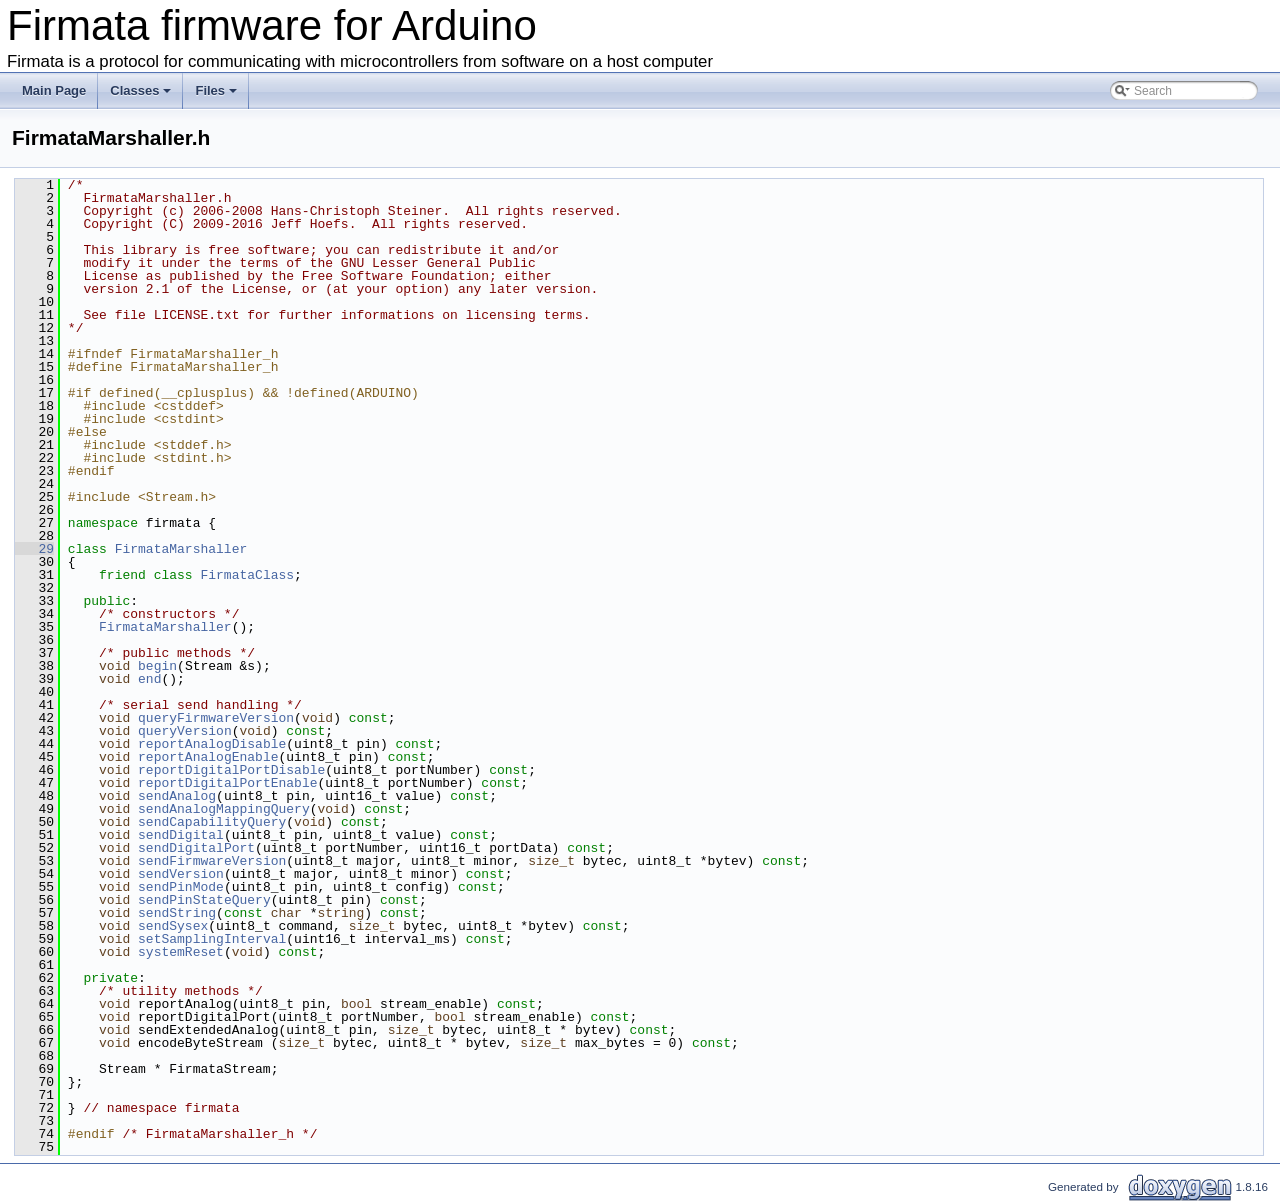
<file: arduino/libraries/Firmata/docs/html/_firmata_marshaller_8h_source.html>
<!DOCTYPE html PUBLIC "-//W3C//DTD XHTML 1.0 Transitional//EN" "https://www.w3.org/TR/xhtml1/DTD/xhtml1-transitional.dtd">
<html xmlns="http://www.w3.org/1999/xhtml">
<head>
<meta http-equiv="Content-Type" content="text/xhtml;charset=UTF-8"/>
<meta http-equiv="X-UA-Compatible" content="IE=9"/>
<meta name="generator" content="Doxygen 1.8.16"/>
<meta name="viewport" content="width=device-width, initial-scale=1"/>
<title>Firmata firmware for Arduino: FirmataMarshaller.h Source File</title>
<link href="tabs.css" rel="stylesheet" type="text/css"/>
<script type="text/javascript" src="jquery.js"></script>
<script type="text/javascript" src="dynsections.js"></script>
<link href="search/search.css" rel="stylesheet" type="text/css"/>
<script type="text/javascript" src="search/searchdata.js"></script>
<script type="text/javascript" src="search/search.js"></script>
<link href="doxygen.css" rel="stylesheet" type="text/css" />
</head>
<body>
<div id="top"><!-- do not remove this div, it is closed by doxygen! -->
<div id="titlearea">
<table cellspacing="0" cellpadding="0">
 <tbody>
 <tr style="height: 56px;">
  <td id="projectalign" style="padding-left: 0.5em;">
   <div id="projectname">Firmata firmware for Arduino
   </div>
   <div id="projectbrief">Firmata is a protocol for communicating with microcontrollers from software on a host computer</div>
  </td>
 </tr>
 </tbody>
</table>
</div>
<!-- end header part -->
<!-- Generated by Doxygen 1.8.16 -->
<script type="text/javascript">
/* @license magnet:?xt=urn:btih:cf05388f2679ee054f2beb29a391d25f4e673ac3&amp;dn=gpl-2.0.txt GPL-v2 */
var searchBox = new SearchBox("searchBox", "search",false,'Search');
/* @license-end */
</script>
<script type="text/javascript" src="menudata.js"></script>
<script type="text/javascript" src="menu.js"></script>
<script type="text/javascript">
/* @license magnet:?xt=urn:btih:cf05388f2679ee054f2beb29a391d25f4e673ac3&amp;dn=gpl-2.0.txt GPL-v2 */
$(function() {
  initMenu('',true,false,'search.php','Search');
  $(document).ready(function() { init_search(); });
});
/* @license-end */</script>
<div id="main-nav"></div>
</div><!-- top -->
<!-- window showing the filter options -->
<div id="MSearchSelectWindow"
     onmouseover="return searchBox.OnSearchSelectShow()"
     onmouseout="return searchBox.OnSearchSelectHide()"
     onkeydown="return searchBox.OnSearchSelectKey(event)">
</div>

<!-- iframe showing the search results (closed by default) -->
<div id="MSearchResultsWindow">
<iframe src="javascript:void(0)" frameborder="0" 
        name="MSearchResults" id="MSearchResults">
</iframe>
</div>

<div class="header">
  <div class="headertitle">
<div class="title">FirmataMarshaller.h</div>  </div>
</div><!--header-->
<div class="contents">
<div class="fragment"><div class="line"><a name="l00001"></a><span class="lineno">    1</span>&#160;<span class="comment">/*</span></div>
<div class="line"><a name="l00002"></a><span class="lineno">    2</span>&#160;<span class="comment">  FirmataMarshaller.h</span></div>
<div class="line"><a name="l00003"></a><span class="lineno">    3</span>&#160;<span class="comment">  Copyright (c) 2006-2008 Hans-Christoph Steiner.  All rights reserved.</span></div>
<div class="line"><a name="l00004"></a><span class="lineno">    4</span>&#160;<span class="comment">  Copyright (C) 2009-2016 Jeff Hoefs.  All rights reserved.</span></div>
<div class="line"><a name="l00005"></a><span class="lineno">    5</span>&#160;<span class="comment"></span> </div>
<div class="line"><a name="l00006"></a><span class="lineno">    6</span>&#160;<span class="comment">  This library is free software; you can redistribute it and/or</span></div>
<div class="line"><a name="l00007"></a><span class="lineno">    7</span>&#160;<span class="comment">  modify it under the terms of the GNU Lesser General Public</span></div>
<div class="line"><a name="l00008"></a><span class="lineno">    8</span>&#160;<span class="comment">  License as published by the Free Software Foundation; either</span></div>
<div class="line"><a name="l00009"></a><span class="lineno">    9</span>&#160;<span class="comment">  version 2.1 of the License, or (at your option) any later version.</span></div>
<div class="line"><a name="l00010"></a><span class="lineno">   10</span>&#160;<span class="comment"></span> </div>
<div class="line"><a name="l00011"></a><span class="lineno">   11</span>&#160;<span class="comment">  See file LICENSE.txt for further informations on licensing terms.</span></div>
<div class="line"><a name="l00012"></a><span class="lineno">   12</span>&#160;<span class="comment">*/</span></div>
<div class="line"><a name="l00013"></a><span class="lineno">   13</span>&#160; </div>
<div class="line"><a name="l00014"></a><span class="lineno">   14</span>&#160;<span class="preprocessor">#ifndef FirmataMarshaller_h</span></div>
<div class="line"><a name="l00015"></a><span class="lineno">   15</span>&#160;<span class="preprocessor">#define FirmataMarshaller_h</span></div>
<div class="line"><a name="l00016"></a><span class="lineno">   16</span>&#160; </div>
<div class="line"><a name="l00017"></a><span class="lineno">   17</span>&#160;<span class="preprocessor">#if defined(__cplusplus) &amp;&amp; !defined(ARDUINO)</span></div>
<div class="line"><a name="l00018"></a><span class="lineno">   18</span>&#160;<span class="preprocessor">  #include &lt;cstddef&gt;</span></div>
<div class="line"><a name="l00019"></a><span class="lineno">   19</span>&#160;<span class="preprocessor">  #include &lt;cstdint&gt;</span></div>
<div class="line"><a name="l00020"></a><span class="lineno">   20</span>&#160;<span class="preprocessor">#else</span></div>
<div class="line"><a name="l00021"></a><span class="lineno">   21</span>&#160;<span class="preprocessor">  #include &lt;stddef.h&gt;</span></div>
<div class="line"><a name="l00022"></a><span class="lineno">   22</span>&#160;<span class="preprocessor">  #include &lt;stdint.h&gt;</span></div>
<div class="line"><a name="l00023"></a><span class="lineno">   23</span>&#160;<span class="preprocessor">#endif</span></div>
<div class="line"><a name="l00024"></a><span class="lineno">   24</span>&#160; </div>
<div class="line"><a name="l00025"></a><span class="lineno">   25</span>&#160;<span class="preprocessor">#include &lt;Stream.h&gt;</span></div>
<div class="line"><a name="l00026"></a><span class="lineno">   26</span>&#160; </div>
<div class="line"><a name="l00027"></a><span class="lineno">   27</span>&#160;<span class="keyword">namespace </span>firmata {</div>
<div class="line"><a name="l00028"></a><span class="lineno">   28</span>&#160; </div>
<div class="line"><a name="l00029"></a><span class="lineno"><a class="line" href="classfirmata_1_1_firmata_marshaller.html">   29</a></span>&#160;<span class="keyword">class </span><a class="code" href="classfirmata_1_1_firmata_marshaller.html">FirmataMarshaller</a></div>
<div class="line"><a name="l00030"></a><span class="lineno">   30</span>&#160;{</div>
<div class="line"><a name="l00031"></a><span class="lineno">   31</span>&#160;    <span class="keyword">friend</span> <span class="keyword">class </span><a class="code" href="classfirmata_1_1_firmata_class.html">FirmataClass</a>;</div>
<div class="line"><a name="l00032"></a><span class="lineno">   32</span>&#160; </div>
<div class="line"><a name="l00033"></a><span class="lineno">   33</span>&#160;  <span class="keyword">public</span>:</div>
<div class="line"><a name="l00034"></a><span class="lineno">   34</span>&#160;    <span class="comment">/* constructors */</span></div>
<div class="line"><a name="l00035"></a><span class="lineno">   35</span>&#160;    <a class="code" href="classfirmata_1_1_firmata_marshaller.html#ad1a42532bdf77088c47c1a62f5a03829">FirmataMarshaller</a>();</div>
<div class="line"><a name="l00036"></a><span class="lineno">   36</span>&#160; </div>
<div class="line"><a name="l00037"></a><span class="lineno">   37</span>&#160;    <span class="comment">/* public methods */</span></div>
<div class="line"><a name="l00038"></a><span class="lineno">   38</span>&#160;    <span class="keywordtype">void</span> <a class="code" href="classfirmata_1_1_firmata_marshaller.html#a5be18ca3658875dbe5580c2254071c76">begin</a>(Stream &amp;s);</div>
<div class="line"><a name="l00039"></a><span class="lineno">   39</span>&#160;    <span class="keywordtype">void</span> <a class="code" href="classfirmata_1_1_firmata_marshaller.html#ab856434fc577b1e069cba51c39daf1de">end</a>();</div>
<div class="line"><a name="l00040"></a><span class="lineno">   40</span>&#160; </div>
<div class="line"><a name="l00041"></a><span class="lineno">   41</span>&#160;    <span class="comment">/* serial send handling */</span></div>
<div class="line"><a name="l00042"></a><span class="lineno">   42</span>&#160;    <span class="keywordtype">void</span> <a class="code" href="classfirmata_1_1_firmata_marshaller.html#af954bcf09b77458b3c4f032897d14697">queryFirmwareVersion</a>(<span class="keywordtype">void</span>) <span class="keyword">const</span>;</div>
<div class="line"><a name="l00043"></a><span class="lineno">   43</span>&#160;    <span class="keywordtype">void</span> <a class="code" href="classfirmata_1_1_firmata_marshaller.html#a488fbbd372c894ec78ebb99e0faf5167">queryVersion</a>(<span class="keywordtype">void</span>) <span class="keyword">const</span>;</div>
<div class="line"><a name="l00044"></a><span class="lineno">   44</span>&#160;    <span class="keywordtype">void</span> <a class="code" href="classfirmata_1_1_firmata_marshaller.html#a2668d1332704bbf9938f386e247a8f30">reportAnalogDisable</a>(uint8_t pin) <span class="keyword">const</span>;</div>
<div class="line"><a name="l00045"></a><span class="lineno">   45</span>&#160;    <span class="keywordtype">void</span> <a class="code" href="classfirmata_1_1_firmata_marshaller.html#a67b3db7232143acf63bd48b765fcc4db">reportAnalogEnable</a>(uint8_t pin) <span class="keyword">const</span>;</div>
<div class="line"><a name="l00046"></a><span class="lineno">   46</span>&#160;    <span class="keywordtype">void</span> <a class="code" href="classfirmata_1_1_firmata_marshaller.html#aa00582e6e014605a65a8953f8275a5ad">reportDigitalPortDisable</a>(uint8_t portNumber) <span class="keyword">const</span>;</div>
<div class="line"><a name="l00047"></a><span class="lineno">   47</span>&#160;    <span class="keywordtype">void</span> <a class="code" href="classfirmata_1_1_firmata_marshaller.html#a608c28cdc966c33d0cc2239d9465ef7c">reportDigitalPortEnable</a>(uint8_t portNumber) <span class="keyword">const</span>;</div>
<div class="line"><a name="l00048"></a><span class="lineno">   48</span>&#160;    <span class="keywordtype">void</span> <a class="code" href="classfirmata_1_1_firmata_marshaller.html#a4d9f2d3bb058237404dfe433cfe7571a">sendAnalog</a>(uint8_t pin, uint16_t value) <span class="keyword">const</span>;</div>
<div class="line"><a name="l00049"></a><span class="lineno">   49</span>&#160;    <span class="keywordtype">void</span> <a class="code" href="classfirmata_1_1_firmata_marshaller.html#a1c987a534cc8dd197eb2f2a728bdacb3">sendAnalogMappingQuery</a>(<span class="keywordtype">void</span>) <span class="keyword">const</span>;</div>
<div class="line"><a name="l00050"></a><span class="lineno">   50</span>&#160;    <span class="keywordtype">void</span> <a class="code" href="classfirmata_1_1_firmata_marshaller.html#a1f1c5ce29ba4488306c9a1e3f158b781">sendCapabilityQuery</a>(<span class="keywordtype">void</span>) <span class="keyword">const</span>;</div>
<div class="line"><a name="l00051"></a><span class="lineno">   51</span>&#160;    <span class="keywordtype">void</span> <a class="code" href="classfirmata_1_1_firmata_marshaller.html#a2d90627f0543b6298be71f7d903399b3">sendDigital</a>(uint8_t pin, uint8_t value) <span class="keyword">const</span>;</div>
<div class="line"><a name="l00052"></a><span class="lineno">   52</span>&#160;    <span class="keywordtype">void</span> <a class="code" href="classfirmata_1_1_firmata_marshaller.html#a346dcb4487a51efaa95de42d292ad951">sendDigitalPort</a>(uint8_t portNumber, uint16_t portData) <span class="keyword">const</span>;</div>
<div class="line"><a name="l00053"></a><span class="lineno">   53</span>&#160;    <span class="keywordtype">void</span> <a class="code" href="classfirmata_1_1_firmata_marshaller.html#aed71d62cc41f2e0bf3f161894b91be7c">sendFirmwareVersion</a>(uint8_t major, uint8_t minor, <span class="keywordtype">size_t</span> bytec, uint8_t *bytev) <span class="keyword">const</span>;</div>
<div class="line"><a name="l00054"></a><span class="lineno">   54</span>&#160;    <span class="keywordtype">void</span> <a class="code" href="classfirmata_1_1_firmata_marshaller.html#a95d58949e32ad285088705dbe5680b29">sendVersion</a>(uint8_t major, uint8_t minor) <span class="keyword">const</span>;</div>
<div class="line"><a name="l00055"></a><span class="lineno">   55</span>&#160;    <span class="keywordtype">void</span> <a class="code" href="classfirmata_1_1_firmata_marshaller.html#a36b6cc103609d900cce36149a239f221">sendPinMode</a>(uint8_t pin, uint8_t config) <span class="keyword">const</span>;</div>
<div class="line"><a name="l00056"></a><span class="lineno">   56</span>&#160;    <span class="keywordtype">void</span> <a class="code" href="classfirmata_1_1_firmata_marshaller.html#afc378ab4a39c843d4419acdee944972b">sendPinStateQuery</a>(uint8_t pin) <span class="keyword">const</span>;</div>
<div class="line"><a name="l00057"></a><span class="lineno">   57</span>&#160;    <span class="keywordtype">void</span> <a class="code" href="classfirmata_1_1_firmata_marshaller.html#a483ac2dea885ab3472dc38b99bfdec2f">sendString</a>(<span class="keyword">const</span> <span class="keywordtype">char</span> *<span class="keywordtype">string</span>) <span class="keyword">const</span>;</div>
<div class="line"><a name="l00058"></a><span class="lineno">   58</span>&#160;    <span class="keywordtype">void</span> <a class="code" href="classfirmata_1_1_firmata_marshaller.html#ade4f4592877ec0b9f8d6c74e909bad8e">sendSysex</a>(uint8_t command, <span class="keywordtype">size_t</span> bytec, uint8_t *bytev) <span class="keyword">const</span>;</div>
<div class="line"><a name="l00059"></a><span class="lineno">   59</span>&#160;    <span class="keywordtype">void</span> <a class="code" href="classfirmata_1_1_firmata_marshaller.html#abb8f4c79dd8a0dbee3f5e04c587ae20c">setSamplingInterval</a>(uint16_t interval_ms) <span class="keyword">const</span>;</div>
<div class="line"><a name="l00060"></a><span class="lineno">   60</span>&#160;    <span class="keywordtype">void</span> <a class="code" href="classfirmata_1_1_firmata_marshaller.html#a3a585937f94b1f9e51797e5950a33206">systemReset</a>(<span class="keywordtype">void</span>) <span class="keyword">const</span>;</div>
<div class="line"><a name="l00061"></a><span class="lineno">   61</span>&#160; </div>
<div class="line"><a name="l00062"></a><span class="lineno">   62</span>&#160;  <span class="keyword">private</span>:</div>
<div class="line"><a name="l00063"></a><span class="lineno">   63</span>&#160;    <span class="comment">/* utility methods */</span></div>
<div class="line"><a name="l00064"></a><span class="lineno">   64</span>&#160;    <span class="keywordtype">void</span> reportAnalog(uint8_t pin, <span class="keywordtype">bool</span> stream_enable) <span class="keyword">const</span>;</div>
<div class="line"><a name="l00065"></a><span class="lineno">   65</span>&#160;    <span class="keywordtype">void</span> reportDigitalPort(uint8_t portNumber, <span class="keywordtype">bool</span> stream_enable) <span class="keyword">const</span>;</div>
<div class="line"><a name="l00066"></a><span class="lineno">   66</span>&#160;    <span class="keywordtype">void</span> sendExtendedAnalog(uint8_t pin, <span class="keywordtype">size_t</span> bytec, uint8_t * bytev) <span class="keyword">const</span>;</div>
<div class="line"><a name="l00067"></a><span class="lineno">   67</span>&#160;    <span class="keywordtype">void</span> encodeByteStream (<span class="keywordtype">size_t</span> bytec, uint8_t * bytev, <span class="keywordtype">size_t</span> max_bytes = 0) <span class="keyword">const</span>;</div>
<div class="line"><a name="l00068"></a><span class="lineno">   68</span>&#160; </div>
<div class="line"><a name="l00069"></a><span class="lineno">   69</span>&#160;    Stream * FirmataStream;</div>
<div class="line"><a name="l00070"></a><span class="lineno">   70</span>&#160;};</div>
<div class="line"><a name="l00071"></a><span class="lineno">   71</span>&#160; </div>
<div class="line"><a name="l00072"></a><span class="lineno">   72</span>&#160;} <span class="comment">// namespace firmata</span></div>
<div class="line"><a name="l00073"></a><span class="lineno">   73</span>&#160; </div>
<div class="line"><a name="l00074"></a><span class="lineno">   74</span>&#160;<span class="preprocessor">#endif </span><span class="comment">/* FirmataMarshaller_h */</span><span class="preprocessor"></span></div>
<div class="line"><a name="l00075"></a><span class="lineno">   75</span>&#160; </div>
</div><!-- fragment --></div><!-- contents -->
<div class="ttc" id="aclassfirmata_1_1_firmata_marshaller_html_a608c28cdc966c33d0cc2239d9465ef7c"><div class="ttname"><a href="classfirmata_1_1_firmata_marshaller.html#a608c28cdc966c33d0cc2239d9465ef7c">firmata::FirmataMarshaller::reportDigitalPortEnable</a></div><div class="ttdeci">void reportDigitalPortEnable(uint8_t portNumber) const</div><div class="ttdef"><b>Definition:</b> FirmataMarshaller.cpp:230</div></div>
<div class="ttc" id="aclassfirmata_1_1_firmata_marshaller_html_af954bcf09b77458b3c4f032897d14697"><div class="ttname"><a href="classfirmata_1_1_firmata_marshaller.html#af954bcf09b77458b3c4f032897d14697">firmata::FirmataMarshaller::queryFirmwareVersion</a></div><div class="ttdeci">void queryFirmwareVersion(void) const</div><div class="ttdef"><b>Definition:</b> FirmataMarshaller.cpp:165</div></div>
<div class="ttc" id="aclassfirmata_1_1_firmata_marshaller_html_aa00582e6e014605a65a8953f8275a5ad"><div class="ttname"><a href="classfirmata_1_1_firmata_marshaller.html#aa00582e6e014605a65a8953f8275a5ad">firmata::FirmataMarshaller::reportDigitalPortDisable</a></div><div class="ttdeci">void reportDigitalPortDisable(uint8_t portNumber) const</div><div class="ttdef"><b>Definition:</b> FirmataMarshaller.cpp:217</div></div>
<div class="ttc" id="aclassfirmata_1_1_firmata_marshaller_html_ad1a42532bdf77088c47c1a62f5a03829"><div class="ttname"><a href="classfirmata_1_1_firmata_marshaller.html#ad1a42532bdf77088c47c1a62f5a03829">firmata::FirmataMarshaller::FirmataMarshaller</a></div><div class="ttdeci">FirmataMarshaller()</div><div class="ttdef"><b>Definition:</b> FirmataMarshaller.cpp:129</div></div>
<div class="ttc" id="aclassfirmata_1_1_firmata_marshaller_html_a1c987a534cc8dd197eb2f2a728bdacb3"><div class="ttname"><a href="classfirmata_1_1_firmata_marshaller.html#a1c987a534cc8dd197eb2f2a728bdacb3">firmata::FirmataMarshaller::sendAnalogMappingQuery</a></div><div class="ttdeci">void sendAnalogMappingQuery(void) const</div><div class="ttdef"><b>Definition:</b> FirmataMarshaller.cpp:262</div></div>
<div class="ttc" id="aclassfirmata_1_1_firmata_marshaller_html_a483ac2dea885ab3472dc38b99bfdec2f"><div class="ttname"><a href="classfirmata_1_1_firmata_marshaller.html#a483ac2dea885ab3472dc38b99bfdec2f">firmata::FirmataMarshaller::sendString</a></div><div class="ttdeci">void sendString(const char *string) const</div><div class="ttdef"><b>Definition:</b> FirmataMarshaller.cpp:405</div></div>
<div class="ttc" id="aclassfirmata_1_1_firmata_marshaller_html_a2668d1332704bbf9938f386e247a8f30"><div class="ttname"><a href="classfirmata_1_1_firmata_marshaller.html#a2668d1332704bbf9938f386e247a8f30">firmata::FirmataMarshaller::reportAnalogDisable</a></div><div class="ttdeci">void reportAnalogDisable(uint8_t pin) const</div><div class="ttdef"><b>Definition:</b> FirmataMarshaller.cpp:191</div></div>
<div class="ttc" id="aclassfirmata_1_1_firmata_marshaller_html_a5be18ca3658875dbe5580c2254071c76"><div class="ttname"><a href="classfirmata_1_1_firmata_marshaller.html#a5be18ca3658875dbe5580c2254071c76">firmata::FirmataMarshaller::begin</a></div><div class="ttdeci">void begin(Stream &amp;s)</div><div class="ttdef"><b>Definition:</b> FirmataMarshaller.cpp:145</div></div>
<div class="ttc" id="aclassfirmata_1_1_firmata_marshaller_html_a1f1c5ce29ba4488306c9a1e3f158b781"><div class="ttname"><a href="classfirmata_1_1_firmata_marshaller.html#a1f1c5ce29ba4488306c9a1e3f158b781">firmata::FirmataMarshaller::sendCapabilityQuery</a></div><div class="ttdeci">void sendCapabilityQuery(void) const</div><div class="ttdef"><b>Definition:</b> FirmataMarshaller.cpp:273</div></div>
<div class="ttc" id="aclassfirmata_1_1_firmata_marshaller_html_a3a585937f94b1f9e51797e5950a33206"><div class="ttname"><a href="classfirmata_1_1_firmata_marshaller.html#a3a585937f94b1f9e51797e5950a33206">firmata::FirmataMarshaller::systemReset</a></div><div class="ttdeci">void systemReset(void) const</div><div class="ttdef"><b>Definition:</b> FirmataMarshaller.cpp:426</div></div>
<div class="ttc" id="aclassfirmata_1_1_firmata_marshaller_html_a67b3db7232143acf63bd48b765fcc4db"><div class="ttname"><a href="classfirmata_1_1_firmata_marshaller.html#a67b3db7232143acf63bd48b765fcc4db">firmata::FirmataMarshaller::reportAnalogEnable</a></div><div class="ttdeci">void reportAnalogEnable(uint8_t pin) const</div><div class="ttdef"><b>Definition:</b> FirmataMarshaller.cpp:204</div></div>
<div class="ttc" id="aclassfirmata_1_1_firmata_marshaller_html_afc378ab4a39c843d4419acdee944972b"><div class="ttname"><a href="classfirmata_1_1_firmata_marshaller.html#afc378ab4a39c843d4419acdee944972b">firmata::FirmataMarshaller::sendPinStateQuery</a></div><div class="ttdeci">void sendPinStateQuery(uint8_t pin) const</div><div class="ttdef"><b>Definition:</b> FirmataMarshaller.cpp:371</div></div>
<div class="ttc" id="aclassfirmata_1_1_firmata_marshaller_html_ab856434fc577b1e069cba51c39daf1de"><div class="ttname"><a href="classfirmata_1_1_firmata_marshaller.html#ab856434fc577b1e069cba51c39daf1de">firmata::FirmataMarshaller::end</a></div><div class="ttdeci">void end()</div><div class="ttdef"><b>Definition:</b> FirmataMarshaller.cpp:153</div></div>
<div class="ttc" id="aclassfirmata_1_1_firmata_marshaller_html_ade4f4592877ec0b9f8d6c74e909bad8e"><div class="ttname"><a href="classfirmata_1_1_firmata_marshaller.html#ade4f4592877ec0b9f8d6c74e909bad8e">firmata::FirmataMarshaller::sendSysex</a></div><div class="ttdeci">void sendSysex(uint8_t command, size_t bytec, uint8_t *bytev) const</div><div class="ttdef"><b>Definition:</b> FirmataMarshaller.cpp:388</div></div>
<div class="ttc" id="aclassfirmata_1_1_firmata_marshaller_html_aed71d62cc41f2e0bf3f161894b91be7c"><div class="ttname"><a href="classfirmata_1_1_firmata_marshaller.html#aed71d62cc41f2e0bf3f161894b91be7c">firmata::FirmataMarshaller::sendFirmwareVersion</a></div><div class="ttdeci">void sendFirmwareVersion(uint8_t major, uint8_t minor, size_t bytec, uint8_t *bytev) const</div><div class="ttdef"><b>Definition:</b> FirmataMarshaller.cpp:319</div></div>
<div class="ttc" id="aclassfirmata_1_1_firmata_marshaller_html_a2d90627f0543b6298be71f7d903399b3"><div class="ttname"><a href="classfirmata_1_1_firmata_marshaller.html#a2d90627f0543b6298be71f7d903399b3">firmata::FirmataMarshaller::sendDigital</a></div><div class="ttdeci">void sendDigital(uint8_t pin, uint8_t value) const</div><div class="ttdef"><b>Definition:</b> FirmataMarshaller.cpp:284</div></div>
<div class="ttc" id="aclassfirmata_1_1_firmata_marshaller_html_a488fbbd372c894ec78ebb99e0faf5167"><div class="ttname"><a href="classfirmata_1_1_firmata_marshaller.html#a488fbbd372c894ec78ebb99e0faf5167">firmata::FirmataMarshaller::queryVersion</a></div><div class="ttdeci">void queryVersion(void) const</div><div class="ttdef"><b>Definition:</b> FirmataMarshaller.cpp:177</div></div>
<div class="ttc" id="aclassfirmata_1_1_firmata_marshaller_html_a346dcb4487a51efaa95de42d292ad951"><div class="ttname"><a href="classfirmata_1_1_firmata_marshaller.html#a346dcb4487a51efaa95de42d292ad951">firmata::FirmataMarshaller::sendDigitalPort</a></div><div class="ttdeci">void sendDigitalPort(uint8_t portNumber, uint16_t portData) const</div><div class="ttdef"><b>Definition:</b> FirmataMarshaller.cpp:302</div></div>
<div class="ttc" id="aclassfirmata_1_1_firmata_class_html"><div class="ttname"><a href="classfirmata_1_1_firmata_class.html">firmata::FirmataClass</a></div><div class="ttdef"><b>Definition:</b> Firmata.h:54</div></div>
<div class="ttc" id="aclassfirmata_1_1_firmata_marshaller_html_a95d58949e32ad285088705dbe5680b29"><div class="ttname"><a href="classfirmata_1_1_firmata_marshaller.html#a95d58949e32ad285088705dbe5680b29">firmata::FirmataMarshaller::sendVersion</a></div><div class="ttdeci">void sendVersion(uint8_t major, uint8_t minor) const</div><div class="ttdef"><b>Definition:</b> FirmataMarshaller.cpp:339</div></div>
<div class="ttc" id="aclassfirmata_1_1_firmata_marshaller_html"><div class="ttname"><a href="classfirmata_1_1_firmata_marshaller.html">firmata::FirmataMarshaller</a></div><div class="ttdef"><b>Definition:</b> FirmataMarshaller.h:29</div></div>
<div class="ttc" id="aclassfirmata_1_1_firmata_marshaller_html_a4d9f2d3bb058237404dfe433cfe7571a"><div class="ttname"><a href="classfirmata_1_1_firmata_marshaller.html#a4d9f2d3bb058237404dfe433cfe7571a">firmata::FirmataMarshaller::sendAnalog</a></div><div class="ttdeci">void sendAnalog(uint8_t pin, uint16_t value) const</div><div class="ttdef"><b>Definition:</b> FirmataMarshaller.cpp:245</div></div>
<div class="ttc" id="aclassfirmata_1_1_firmata_marshaller_html_abb8f4c79dd8a0dbee3f5e04c587ae20c"><div class="ttname"><a href="classfirmata_1_1_firmata_marshaller.html#abb8f4c79dd8a0dbee3f5e04c587ae20c">firmata::FirmataMarshaller::setSamplingInterval</a></div><div class="ttdeci">void setSamplingInterval(uint16_t interval_ms) const</div><div class="ttdef"><b>Definition:</b> FirmataMarshaller.cpp:416</div></div>
<div class="ttc" id="aclassfirmata_1_1_firmata_marshaller_html_a36b6cc103609d900cce36149a239f221"><div class="ttname"><a href="classfirmata_1_1_firmata_marshaller.html#a36b6cc103609d900cce36149a239f221">firmata::FirmataMarshaller::sendPinMode</a></div><div class="ttdeci">void sendPinMode(uint8_t pin, uint8_t config) const</div><div class="ttdef"><b>Definition:</b> FirmataMarshaller.cpp:355</div></div>
<!-- start footer part -->
<hr class="footer"/><address class="footer"><small>
Generated by &#160;<a href="http://www.doxygen.org/index.html">
<img class="footer" src="doxygen.png" alt="doxygen"/>
</a> 1.8.16
</small></address>
</body>
</html>
</file>
<file: arduino/libraries/Firmata/docs/html/tabs.css>
.sm{position:relative;z-index:9999}.sm,.sm ul,.sm li{display:block;list-style:none;margin:0;padding:0;line-height:normal;direction:ltr;text-align:left;-webkit-tap-highlight-color:rgba(0,0,0,0)}.sm-rtl,.sm-rtl ul,.sm-rtl li{direction:rtl;text-align:right}.sm>li>h1,.sm>li>h2,.sm>li>h3,.sm>li>h4,.sm>li>h5,.sm>li>h6{margin:0;padding:0}.sm ul{display:none}.sm li,.sm a{position:relative}.sm a{display:block}.sm a.disabled{cursor:not-allowed}.sm:after{content:"\00a0";display:block;height:0;font:0/0 serif;clear:both;visibility:hidden;overflow:hidden}.sm,.sm *,.sm *:before,.sm *:after{-moz-box-sizing:border-box;-webkit-box-sizing:border-box;box-sizing:border-box}.sm-dox{background-image:url("tab_b.png")}.sm-dox a,.sm-dox a:focus,.sm-dox a:hover,.sm-dox a:active{padding:0 12px;padding-right:43px;font-family:"Lucida Grande","Geneva","Helvetica",Arial,sans-serif;font-size:13px;font-weight:bold;line-height:36px;text-decoration:none;text-shadow:0 1px 1px rgba(255,255,255,0.9);color:#283a5d;outline:0}.sm-dox a:hover{background-image:url("tab_a.png");background-repeat:repeat-x;color:white;text-shadow:0 1px 1px black}.sm-dox a.current{color:#d23600}.sm-dox a.disabled{color:#bbb}.sm-dox a span.sub-arrow{position:absolute;top:50%;margin-top:-14px;left:auto;right:3px;width:28px;height:28px;overflow:hidden;font:bold 12px/28px monospace!important;text-align:center;text-shadow:none;background:rgba(255,255,255,0.5);-moz-border-radius:5px;-webkit-border-radius:5px;border-radius:5px}.sm-dox a.highlighted span.sub-arrow:before{display:block;content:'-'}.sm-dox>li:first-child>a,.sm-dox>li:first-child>:not(ul) a{-moz-border-radius:5px 5px 0 0;-webkit-border-radius:5px;border-radius:5px 5px 0 0}.sm-dox>li:last-child>a,.sm-dox>li:last-child>*:not(ul) a,.sm-dox>li:last-child>ul,.sm-dox>li:last-child>ul>li:last-child>a,.sm-dox>li:last-child>ul>li:last-child>*:not(ul) a,.sm-dox>li:last-child>ul>li:last-child>ul,.sm-dox>li:last-child>ul>li:last-child>ul>li:last-child>a,.sm-dox>li:last-child>ul>li:last-child>ul>li:last-child>*:not(ul) a,.sm-dox>li:last-child>ul>li:last-child>ul>li:last-child>ul,.sm-dox>li:last-child>ul>li:last-child>ul>li:last-child>ul>li:last-child>a,.sm-dox>li:last-child>ul>li:last-child>ul>li:last-child>ul>li:last-child>*:not(ul) a,.sm-dox>li:last-child>ul>li:last-child>ul>li:last-child>ul>li:last-child>ul,.sm-dox>li:last-child>ul>li:last-child>ul>li:last-child>ul>li:last-child>ul>li:last-child>a,.sm-dox>li:last-child>ul>li:last-child>ul>li:last-child>ul>li:last-child>ul>li:last-child>*:not(ul) a,.sm-dox>li:last-child>ul>li:last-child>ul>li:last-child>ul>li:last-child>ul>li:last-child>ul{-moz-border-radius:0 0 5px 5px;-webkit-border-radius:0;border-radius:0 0 5px 5px}.sm-dox>li:last-child>a.highlighted,.sm-dox>li:last-child>*:not(ul) a.highlighted,.sm-dox>li:last-child>ul>li:last-child>a.highlighted,.sm-dox>li:last-child>ul>li:last-child>*:not(ul) a.highlighted,.sm-dox>li:last-child>ul>li:last-child>ul>li:last-child>a.highlighted,.sm-dox>li:last-child>ul>li:last-child>ul>li:last-child>*:not(ul) a.highlighted,.sm-dox>li:last-child>ul>li:last-child>ul>li:last-child>ul>li:last-child>a.highlighted,.sm-dox>li:last-child>ul>li:last-child>ul>li:last-child>ul>li:last-child>*:not(ul) a.highlighted,.sm-dox>li:last-child>ul>li:last-child>ul>li:last-child>ul>li:last-child>ul>li:last-child>a.highlighted,.sm-dox>li:last-child>ul>li:last-child>ul>li:last-child>ul>li:last-child>ul>li:last-child>*:not(ul) a.highlighted{-moz-border-radius:0;-webkit-border-radius:0;border-radius:0}.sm-dox ul{background:rgba(162,162,162,0.1)}.sm-dox ul a,.sm-dox ul a:focus,.sm-dox ul a:hover,.sm-dox ul a:active{font-size:12px;border-left:8px solid transparent;line-height:36px;text-shadow:none;background-color:white;background-image:none}.sm-dox ul a:hover{background-image:url("tab_a.png");background-repeat:repeat-x;color:white;text-shadow:0 1px 1px black}.sm-dox ul ul a,.sm-dox ul ul a:hover,.sm-dox ul ul a:focus,.sm-dox ul ul a:active{border-left:16px solid transparent}.sm-dox ul ul ul a,.sm-dox ul ul ul a:hover,.sm-dox ul ul ul a:focus,.sm-dox ul ul ul a:active{border-left:24px solid transparent}.sm-dox ul ul ul ul a,.sm-dox ul ul ul ul a:hover,.sm-dox ul ul ul ul a:focus,.sm-dox ul ul ul ul a:active{border-left:32px solid transparent}.sm-dox ul ul ul ul ul a,.sm-dox ul ul ul ul ul a:hover,.sm-dox ul ul ul ul ul a:focus,.sm-dox ul ul ul ul ul a:active{border-left:40px solid transparent}@media(min-width:768px){.sm-dox ul{position:absolute;width:12em}.sm-dox li{float:left}.sm-dox.sm-rtl li{float:right}.sm-dox ul li,.sm-dox.sm-rtl ul li,.sm-dox.sm-vertical li{float:none}.sm-dox a{white-space:nowrap}.sm-dox ul a,.sm-dox.sm-vertical a{white-space:normal}.sm-dox .sm-nowrap>li>a,.sm-dox .sm-nowrap>li>:not(ul) a{white-space:nowrap}.sm-dox{padding:0 10px;background-image:url("tab_b.png");line-height:36px}.sm-dox a span.sub-arrow{top:50%;margin-top:-2px;right:12px;width:0;height:0;border-width:4px;border-style:solid dashed dashed dashed;border-color:#283a5d transparent transparent transparent;background:transparent;-moz-border-radius:0;-webkit-border-radius:0;border-radius:0}.sm-dox a,.sm-dox a:focus,.sm-dox a:active,.sm-dox a:hover,.sm-dox a.highlighted{padding:0 12px;background-image:url("tab_s.png");background-repeat:no-repeat;background-position:right;-moz-border-radius:0!important;-webkit-border-radius:0;border-radius:0!important}.sm-dox a:hover{background-image:url("tab_a.png");background-repeat:repeat-x;color:white;text-shadow:0 1px 1px black}.sm-dox a:hover span.sub-arrow{border-color:white transparent transparent transparent}.sm-dox a.has-submenu{padding-right:24px}.sm-dox li{border-top:0}.sm-dox>li>ul:before,.sm-dox>li>ul:after{content:'';position:absolute;top:-18px;left:30px;width:0;height:0;overflow:hidden;border-width:9px;border-style:dashed dashed solid dashed;border-color:transparent transparent #bbb transparent}.sm-dox>li>ul:after{top:-16px;left:31px;border-width:8px;border-color:transparent transparent #fff transparent}.sm-dox ul{border:1px solid #bbb;padding:5px 0;background:#fff;-moz-border-radius:5px!important;-webkit-border-radius:5px;border-radius:5px!important;-moz-box-shadow:0 5px 9px rgba(0,0,0,0.2);-webkit-box-shadow:0 5px 9px rgba(0,0,0,0.2);box-shadow:0 5px 9px rgba(0,0,0,0.2)}.sm-dox ul a span.sub-arrow{right:8px;top:50%;margin-top:-5px;border-width:5px;border-color:transparent transparent transparent #555;border-style:dashed dashed dashed solid}.sm-dox ul a,.sm-dox ul a:hover,.sm-dox ul a:focus,.sm-dox ul a:active,.sm-dox ul a.highlighted{color:#555;background-image:none;border:0!important;color:#555;background-image:none}.sm-dox ul a:hover{background-image:url("tab_a.png");background-repeat:repeat-x;color:white;text-shadow:0 1px 1px black}.sm-dox ul a:hover span.sub-arrow{border-color:transparent transparent transparent white}.sm-dox span.scroll-up,.sm-dox span.scroll-down{position:absolute;display:none;visibility:hidden;overflow:hidden;background:#fff;height:36px}.sm-dox span.scroll-up:hover,.sm-dox span.scroll-down:hover{background:#eee}.sm-dox span.scroll-up:hover span.scroll-up-arrow,.sm-dox span.scroll-up:hover span.scroll-down-arrow{border-color:transparent transparent #d23600 transparent}.sm-dox span.scroll-down:hover span.scroll-down-arrow{border-color:#d23600 transparent transparent transparent}.sm-dox span.scroll-up-arrow,.sm-dox span.scroll-down-arrow{position:absolute;top:0;left:50%;margin-left:-6px;width:0;height:0;overflow:hidden;border-width:6px;border-style:dashed dashed solid dashed;border-color:transparent transparent #555 transparent}.sm-dox span.scroll-down-arrow{top:8px;border-style:solid dashed dashed dashed;border-color:#555 transparent transparent transparent}.sm-dox.sm-rtl a.has-submenu{padding-right:12px;padding-left:24px}.sm-dox.sm-rtl a span.sub-arrow{right:auto;left:12px}.sm-dox.sm-rtl.sm-vertical a.has-submenu{padding:10px 20px}.sm-dox.sm-rtl.sm-vertical a span.sub-arrow{right:auto;left:8px;border-style:dashed solid dashed dashed;border-color:transparent #555 transparent transparent}.sm-dox.sm-rtl>li>ul:before{left:auto;right:30px}.sm-dox.sm-rtl>li>ul:after{left:auto;right:31px}.sm-dox.sm-rtl ul a.has-submenu{padding:10px 20px!important}.sm-dox.sm-rtl ul a span.sub-arrow{right:auto;left:8px;border-style:dashed solid dashed dashed;border-color:transparent #555 transparent transparent}.sm-dox.sm-vertical{padding:10px 0;-moz-border-radius:5px;-webkit-border-radius:5px;border-radius:5px}.sm-dox.sm-vertical a{padding:10px 20px}.sm-dox.sm-vertical a:hover,.sm-dox.sm-vertical a:focus,.sm-dox.sm-vertical a:active,.sm-dox.sm-vertical a.highlighted{background:#fff}.sm-dox.sm-vertical a.disabled{background-image:url("tab_b.png")}.sm-dox.sm-vertical a span.sub-arrow{right:8px;top:50%;margin-top:-5px;border-width:5px;border-style:dashed dashed dashed solid;border-color:transparent transparent transparent #555}.sm-dox.sm-vertical>li>ul:before,.sm-dox.sm-vertical>li>ul:after{display:none}.sm-dox.sm-vertical ul a{padding:10px 20px}.sm-dox.sm-vertical ul a:hover,.sm-dox.sm-vertical ul a:focus,.sm-dox.sm-vertical ul a:active,.sm-dox.sm-vertical ul a.highlighted{background:#eee}.sm-dox.sm-vertical ul a.disabled{background:#fff}}
</file>
<file: arduino/libraries/Firmata/docs/html/search/search.css>
/*---------------- Search Box */

#FSearchBox {
    float: left;
}

#MSearchBox {
    white-space : nowrap;
    float: none;
    margin-top: 8px;
    right: 0px;
    width: 170px;
    height: 24px;
    z-index: 102;
}

#MSearchBox .left
{
    display:block;
    position:absolute;
    left:10px;
    width:20px;
    height:19px;
    background:url('search_l.png') no-repeat;
    background-position:right;
}

#MSearchSelect {
    display:block;
    position:absolute;
    width:20px;
    height:19px;
}

.left #MSearchSelect {
    left:4px;
}

.right #MSearchSelect {
    right:5px;
}

#MSearchField {
    display:block;
    position:absolute;
    height:19px;
    background:url('search_m.png') repeat-x;
    border:none;
    width:115px;
    margin-left:20px;
    padding-left:4px;
    color: #909090;
    outline: none;
    font: 9pt Arial, Verdana, sans-serif;
    -webkit-border-radius: 0px;
}

#FSearchBox #MSearchField {
    margin-left:15px;
}

#MSearchBox .right {
    display:block;
    position:absolute;
    right:10px;
    top:8px;
    width:20px;
    height:19px;
    background:url('search_r.png') no-repeat;
    background-position:left;
}

#MSearchClose {
    display: none;
    position: absolute;
    top: 4px;
    background : none;
    border: none;
    margin: 0px 4px 0px 0px;
    padding: 0px 0px;
    outline: none;
}

.left #MSearchClose {
    left: 6px;
}

.right #MSearchClose {
    right: 2px;
}

.MSearchBoxActive #MSearchField {
    color: #000000;
}

/*---------------- Search filter selection */

#MSearchSelectWindow {
    display: none;
    position: absolute;
    left: 0; top: 0;
    border: 1px solid #90A5CE;
    background-color: #F9FAFC;
    z-index: 10001;
    padding-top: 4px;
    padding-bottom: 4px;
    -moz-border-radius: 4px;
    -webkit-border-top-left-radius: 4px;
    -webkit-border-top-right-radius: 4px;
    -webkit-border-bottom-left-radius: 4px;
    -webkit-border-bottom-right-radius: 4px;
    -webkit-box-shadow: 5px 5px 5px rgba(0, 0, 0, 0.15);
}

.SelectItem {
    font: 8pt Arial, Verdana, sans-serif;
    padding-left:  2px;
    padding-right: 12px;
    border: 0px;
}

span.SelectionMark {
    margin-right: 4px;
    font-family: monospace;
    outline-style: none;
    text-decoration: none;
}

a.SelectItem {
    display: block;
    outline-style: none;
    color: #000000; 
    text-decoration: none;
    padding-left:   6px;
    padding-right: 12px;
}

a.SelectItem:focus,
a.SelectItem:active {
    color: #000000; 
    outline-style: none;
    text-decoration: none;
}

a.SelectItem:hover {
    color: #FFFFFF;
    background-color: #3D578C;
    outline-style: none;
    text-decoration: none;
    cursor: pointer;
    display: block;
}

/*---------------- Search results window */

iframe#MSearchResults {
    width: 60ex;
    height: 15em;
}

#MSearchResultsWindow {
    display: none;
    position: absolute;
    left: 0; top: 0;
    border: 1px solid #000;
    background-color: #EEF1F7;
    z-index:10000;
}

/* ----------------------------------- */


#SRIndex {
    clear:both; 
    padding-bottom: 15px;
}

.SREntry {
    font-size: 10pt;
    padding-left: 1ex;
}

.SRPage .SREntry {
    font-size: 8pt;
    padding: 1px 5px;
}

body.SRPage {
    margin: 5px 2px;
}

.SRChildren {
    padding-left: 3ex; padding-bottom: .5em 
}

.SRPage .SRChildren {
    display: none;
}

.SRSymbol {
    font-weight: bold; 
    color: #425E97;
    font-family: Arial, Verdana, sans-serif;
    text-decoration: none;
    outline: none;
}

a.SRScope {
    display: block;
    color: #425E97; 
    font-family: Arial, Verdana, sans-serif;
    text-decoration: none;
    outline: none;
}

a.SRSymbol:focus, a.SRSymbol:active,
a.SRScope:focus, a.SRScope:active {
    text-decoration: underline;
}

span.SRScope {
    padding-left: 4px;
}

.SRPage .SRStatus {
    padding: 2px 5px;
    font-size: 8pt;
    font-style: italic;
}

.SRResult {
    display: none;
}

DIV.searchresults {
    margin-left: 10px;
    margin-right: 10px;
}

/*---------------- External search page results */

.searchresult {
    background-color: #F0F3F8;
}

.pages b {
   color: white;
   padding: 5px 5px 3px 5px;
   background-image: url("../tab_a.png");
   background-repeat: repeat-x;
   text-shadow: 0 1px 1px #000000;
}

.pages {
    line-height: 17px;
    margin-left: 4px;
    text-decoration: none;
}

.hl {
    font-weight: bold;
}

#searchresults {
    margin-bottom: 20px;
}

.searchpages {
    margin-top: 10px;
}
</file>
<file: arduino/libraries/Firmata/docs/html/doxygen.css>
/* The standard CSS for doxygen 1.8.16 */

body, table, div, p, dl {
	font: 400 14px/22px Roboto,sans-serif;
}

p.reference, p.definition {
	font: 400 14px/22px Roboto,sans-serif;
}

/* @group Heading Levels */

h1.groupheader {
	font-size: 150%;
}

.title {
	font: 400 14px/28px Roboto,sans-serif;
	font-size: 150%;
	font-weight: bold;
	margin: 10px 2px;
}

h2.groupheader {
	border-bottom: 1px solid #879ECB;
	color: #354C7B;
	font-size: 150%;
	font-weight: normal;
	margin-top: 1.75em;
	padding-top: 8px;
	padding-bottom: 4px;
	width: 100%;
}

h3.groupheader {
	font-size: 100%;
}

h1, h2, h3, h4, h5, h6 {
	-webkit-transition: text-shadow 0.5s linear;
	-moz-transition: text-shadow 0.5s linear;
	-ms-transition: text-shadow 0.5s linear;
	-o-transition: text-shadow 0.5s linear;
	transition: text-shadow 0.5s linear;
	margin-right: 15px;
}

h1.glow, h2.glow, h3.glow, h4.glow, h5.glow, h6.glow {
	text-shadow: 0 0 15px cyan;
}

dt {
	font-weight: bold;
}

ul.multicol {
	-moz-column-gap: 1em;
	-webkit-column-gap: 1em;
	column-gap: 1em;
	-moz-column-count: 3;
	-webkit-column-count: 3;
	column-count: 3;
}

p.startli, p.startdd {
	margin-top: 2px;
}

p.starttd {
	margin-top: 0px;
}

p.endli {
	margin-bottom: 0px;
}

p.enddd {
	margin-bottom: 4px;
}

p.endtd {
	margin-bottom: 2px;
}

p.interli {
}

p.interdd {
}

p.intertd {
}

/* @end */

caption {
	font-weight: bold;
}

span.legend {
        font-size: 70%;
        text-align: center;
}

h3.version {
        font-size: 90%;
        text-align: center;
}

div.qindex, div.navtab{
	background-color: #EBEFF6;
	border: 1px solid #A3B4D7;
	text-align: center;
}

div.qindex, div.navpath {
	width: 100%;
	line-height: 140%;
}

div.navtab {
	margin-right: 15px;
}

/* @group Link Styling */

a {
	color: #3D578C;
	font-weight: normal;
	text-decoration: none;
}

.contents a:visited {
	color: #4665A2;
}

a:hover {
	text-decoration: underline;
}

a.qindex {
	font-weight: bold;
}

a.qindexHL {
	font-weight: bold;
	background-color: #9CAFD4;
	color: #FFFFFF;
	border: 1px double #869DCA;
}

.contents a.qindexHL:visited {
        color: #FFFFFF;
}

a.el {
	font-weight: bold;
}

a.elRef {
}

a.code, a.code:visited, a.line, a.line:visited {
	color: #4665A2; 
}

a.codeRef, a.codeRef:visited, a.lineRef, a.lineRef:visited {
	color: #4665A2; 
}

/* @end */

dl.el {
	margin-left: -1cm;
}

ul {
  overflow: hidden; /*Fixed: list item bullets overlap floating elements*/
}

#side-nav ul {
  overflow: visible; /* reset ul rule for scroll bar in GENERATE_TREEVIEW window */
}

#main-nav ul {
  overflow: visible; /* reset ul rule for the navigation bar drop down lists */
}

.fragment {
  text-align: left;
  direction: ltr;
  overflow-x: auto; /*Fixed: fragment lines overlap floating elements*/
  overflow-y: hidden;
}

pre.fragment {
        border: 1px solid #C4CFE5;
        background-color: #FBFCFD;
        padding: 4px 6px;
        margin: 4px 8px 4px 2px;
        overflow: auto;
        word-wrap: break-word;
        font-size:  9pt;
        line-height: 125%;
        font-family: monospace, fixed;
        font-size: 105%;
}

div.fragment {
  padding: 0 0 1px 0; /*Fixed: last line underline overlap border*/
  margin: 4px 8px 4px 2px;
	background-color: #FBFCFD;
	border: 1px solid #C4CFE5;
}

div.line {
	font-family: monospace, fixed;
        font-size: 13px;
	min-height: 13px;
	line-height: 1.0;
	text-wrap: unrestricted;
	white-space: -moz-pre-wrap; /* Moz */
	white-space: -pre-wrap;     /* Opera 4-6 */
	white-space: -o-pre-wrap;   /* Opera 7 */
	white-space: pre-wrap;      /* CSS3  */
	word-wrap: break-word;      /* IE 5.5+ */
	text-indent: -53px;
	padding-left: 53px;
	padding-bottom: 0px;
	margin: 0px;
	-webkit-transition-property: background-color, box-shadow;
	-webkit-transition-duration: 0.5s;
	-moz-transition-property: background-color, box-shadow;
	-moz-transition-duration: 0.5s;
	-ms-transition-property: background-color, box-shadow;
	-ms-transition-duration: 0.5s;
	-o-transition-property: background-color, box-shadow;
	-o-transition-duration: 0.5s;
	transition-property: background-color, box-shadow;
	transition-duration: 0.5s;
}

div.line:after {
    content:"\000A";
    white-space: pre;
}

div.line.glow {
	background-color: cyan;
	box-shadow: 0 0 10px cyan;
}


span.lineno {
	padding-right: 4px;
	text-align: right;
	border-right: 2px solid #0F0;
	background-color: #E8E8E8;
        white-space: pre;
}
span.lineno a {
	background-color: #D8D8D8;
}

span.lineno a:hover {
	background-color: #C8C8C8;
}

.lineno {
	-webkit-touch-callout: none;
	-webkit-user-select: none;
	-khtml-user-select: none;
	-moz-user-select: none;
	-ms-user-select: none;
	user-select: none;
}

div.ah, span.ah {
	background-color: black;
	font-weight: bold;
	color: #FFFFFF;
	margin-bottom: 3px;
	margin-top: 3px;
	padding: 0.2em;
	border: solid thin #333;
	border-radius: 0.5em;
	-webkit-border-radius: .5em;
	-moz-border-radius: .5em;
	box-shadow: 2px 2px 3px #999;
	-webkit-box-shadow: 2px 2px 3px #999;
	-moz-box-shadow: rgba(0, 0, 0, 0.15) 2px 2px 2px;
	background-image: -webkit-gradient(linear, left top, left bottom, from(#eee), to(#000),color-stop(0.3, #444));
	background-image: -moz-linear-gradient(center top, #eee 0%, #444 40%, #000 110%);
}

div.classindex ul {
        list-style: none;
        padding-left: 0;
}

div.classindex span.ai {
        display: inline-block;
}

div.groupHeader {
	margin-left: 16px;
	margin-top: 12px;
	font-weight: bold;
}

div.groupText {
	margin-left: 16px;
	font-style: italic;
}

body {
	background-color: white;
	color: black;
        margin: 0;
}

div.contents {
	margin-top: 10px;
	margin-left: 12px;
	margin-right: 8px;
}

td.indexkey {
	background-color: #EBEFF6;
	font-weight: bold;
	border: 1px solid #C4CFE5;
	margin: 2px 0px 2px 0;
	padding: 2px 10px;
        white-space: nowrap;
        vertical-align: top;
}

td.indexvalue {
	background-color: #EBEFF6;
	border: 1px solid #C4CFE5;
	padding: 2px 10px;
	margin: 2px 0px;
}

tr.memlist {
	background-color: #EEF1F7;
}

p.formulaDsp {
	text-align: center;
}

img.formulaDsp {
	
}

img.formulaInl, img.inline {
	vertical-align: middle;
}

div.center {
	text-align: center;
        margin-top: 0px;
        margin-bottom: 0px;
        padding: 0px;
}

div.center img {
	border: 0px;
}

address.footer {
	text-align: right;
	padding-right: 12px;
}

img.footer {
	border: 0px;
	vertical-align: middle;
}

/* @group Code Colorization */

span.keyword {
	color: #008000
}

span.keywordtype {
	color: #604020
}

span.keywordflow {
	color: #e08000
}

span.comment {
	color: #800000
}

span.preprocessor {
	color: #806020
}

span.stringliteral {
	color: #002080
}

span.charliteral {
	color: #008080
}

span.vhdldigit { 
	color: #ff00ff 
}

span.vhdlchar { 
	color: #000000 
}

span.vhdlkeyword { 
	color: #700070 
}

span.vhdllogic { 
	color: #ff0000 
}

blockquote {
        background-color: #F7F8FB;
        border-left: 2px solid #9CAFD4;
        margin: 0 24px 0 4px;
        padding: 0 12px 0 16px;
}

blockquote.DocNodeRTL {
   border-left: 0;
   border-right: 2px solid #9CAFD4;
   margin: 0 4px 0 24px;
   padding: 0 16px 0 12px;
}

/* @end */

/*
.search {
	color: #003399;
	font-weight: bold;
}

form.search {
	margin-bottom: 0px;
	margin-top: 0px;
}

input.search {
	font-size: 75%;
	color: #000080;
	font-weight: normal;
	background-color: #e8eef2;
}
*/

td.tiny {
	font-size: 75%;
}

.dirtab {
	padding: 4px;
	border-collapse: collapse;
	border: 1px solid #A3B4D7;
}

th.dirtab {
	background: #EBEFF6;
	font-weight: bold;
}

hr {
	height: 0px;
	border: none;
	border-top: 1px solid #4A6AAA;
}

hr.footer {
	height: 1px;
}

/* @group Member Descriptions */

table.memberdecls {
	border-spacing: 0px;
	padding: 0px;
}

.memberdecls td, .fieldtable tr {
	-webkit-transition-property: background-color, box-shadow;
	-webkit-transition-duration: 0.5s;
	-moz-transition-property: background-color, box-shadow;
	-moz-transition-duration: 0.5s;
	-ms-transition-property: background-color, box-shadow;
	-ms-transition-duration: 0.5s;
	-o-transition-property: background-color, box-shadow;
	-o-transition-duration: 0.5s;
	transition-property: background-color, box-shadow;
	transition-duration: 0.5s;
}

.memberdecls td.glow, .fieldtable tr.glow {
	background-color: cyan;
	box-shadow: 0 0 15px cyan;
}

.mdescLeft, .mdescRight,
.memItemLeft, .memItemRight,
.memTemplItemLeft, .memTemplItemRight, .memTemplParams {
	background-color: #F9FAFC;
	border: none;
	margin: 4px;
	padding: 1px 0 0 8px;
}

.mdescLeft, .mdescRight {
	padding: 0px 8px 4px 8px;
	color: #555;
}

.memSeparator {
        border-bottom: 1px solid #DEE4F0;
        line-height: 1px;
        margin: 0px;
        padding: 0px;
}

.memItemLeft, .memTemplItemLeft {
        white-space: nowrap;
}

.memItemRight {
	width: 100%;
}

.memTemplParams {
	color: #4665A2;
        white-space: nowrap;
	font-size: 80%;
}

/* @end */

/* @group Member Details */

/* Styles for detailed member documentation */

.memtitle {
	padding: 8px;
	border-top: 1px solid #A8B8D9;
	border-left: 1px solid #A8B8D9;
	border-right: 1px solid #A8B8D9;
	border-top-right-radius: 4px;
	border-top-left-radius: 4px;
	margin-bottom: -1px;
	background-image: url('nav_f.png');
	background-repeat: repeat-x;
	background-color: #E2E8F2;
	line-height: 1.25;
	font-weight: 300;
	float:left;
}

.permalink
{
        font-size: 65%;
        display: inline-block;
        vertical-align: middle;
}

.memtemplate {
	font-size: 80%;
	color: #4665A2;
	font-weight: normal;
	margin-left: 9px;
}

.memnav {
	background-color: #EBEFF6;
	border: 1px solid #A3B4D7;
	text-align: center;
	margin: 2px;
	margin-right: 15px;
	padding: 2px;
}

.mempage {
	width: 100%;
}

.memitem {
	padding: 0;
	margin-bottom: 10px;
	margin-right: 5px;
        -webkit-transition: box-shadow 0.5s linear;
        -moz-transition: box-shadow 0.5s linear;
        -ms-transition: box-shadow 0.5s linear;
        -o-transition: box-shadow 0.5s linear;
        transition: box-shadow 0.5s linear;
        display: table !important;
        width: 100%;
}

.memitem.glow {
         box-shadow: 0 0 15px cyan;
}

.memname {
        font-weight: 400;
        margin-left: 6px;
}

.memname td {
	vertical-align: bottom;
}

.memproto, dl.reflist dt {
        border-top: 1px solid #A8B8D9;
        border-left: 1px solid #A8B8D9;
        border-right: 1px solid #A8B8D9;
        padding: 6px 0px 6px 0px;
        color: #253555;
        font-weight: bold;
        text-shadow: 0px 1px 1px rgba(255, 255, 255, 0.9);
        background-color: #DFE5F1;
        /* opera specific markup */
        box-shadow: 5px 5px 5px rgba(0, 0, 0, 0.15);
        border-top-right-radius: 4px;
        /* firefox specific markup */
        -moz-box-shadow: rgba(0, 0, 0, 0.15) 5px 5px 5px;
        -moz-border-radius-topright: 4px;
        /* webkit specific markup */
        -webkit-box-shadow: 5px 5px 5px rgba(0, 0, 0, 0.15);
        -webkit-border-top-right-radius: 4px;

}

.overload {
        font-family: "courier new",courier,monospace;
	font-size: 65%;
}

.memdoc, dl.reflist dd {
        border-bottom: 1px solid #A8B8D9;      
        border-left: 1px solid #A8B8D9;      
        border-right: 1px solid #A8B8D9; 
        padding: 6px 10px 2px 10px;
        background-color: #FBFCFD;
        border-top-width: 0;
        background-image:url('nav_g.png');
        background-repeat:repeat-x;
        background-color: #FFFFFF;
        /* opera specific markup */
        border-bottom-left-radius: 4px;
        border-bottom-right-radius: 4px;
        box-shadow: 5px 5px 5px rgba(0, 0, 0, 0.15);
        /* firefox specific markup */
        -moz-border-radius-bottomleft: 4px;
        -moz-border-radius-bottomright: 4px;
        -moz-box-shadow: rgba(0, 0, 0, 0.15) 5px 5px 5px;
        /* webkit specific markup */
        -webkit-border-bottom-left-radius: 4px;
        -webkit-border-bottom-right-radius: 4px;
        -webkit-box-shadow: 5px 5px 5px rgba(0, 0, 0, 0.15);
}

dl.reflist dt {
        padding: 5px;
}

dl.reflist dd {
        margin: 0px 0px 10px 0px;
        padding: 5px;
}

.paramkey {
	text-align: right;
}

.paramtype {
	white-space: nowrap;
}

.paramname {
	color: #602020;
	white-space: nowrap;
}
.paramname em {
	font-style: normal;
}
.paramname code {
        line-height: 14px;
}

.params, .retval, .exception, .tparams {
        margin-left: 0px;
        padding-left: 0px;
}       

.params .paramname, .retval .paramname, .tparams .paramname, .exception .paramname {
        font-weight: bold;
        vertical-align: top;
}
        
.params .paramtype, .tparams .paramtype {
        font-style: italic;
        vertical-align: top;
}       
        
.params .paramdir, .tparams .paramdir {
        font-family: "courier new",courier,monospace;
        vertical-align: top;
}

table.mlabels {
	border-spacing: 0px;
}

td.mlabels-left {
	width: 100%;
	padding: 0px;
}

td.mlabels-right {
	vertical-align: bottom;
	padding: 0px;
	white-space: nowrap;
}

span.mlabels {
        margin-left: 8px;
}

span.mlabel {
        background-color: #728DC1;
        border-top:1px solid #5373B4;
        border-left:1px solid #5373B4;
        border-right:1px solid #C4CFE5;
        border-bottom:1px solid #C4CFE5;
	text-shadow: none;
	color: white;
	margin-right: 4px;
	padding: 2px 3px;
	border-radius: 3px;
	font-size: 7pt;
	white-space: nowrap;
	vertical-align: middle;
}



/* @end */

/* these are for tree view inside a (index) page */

div.directory {
        margin: 10px 0px;
        border-top: 1px solid #9CAFD4;
        border-bottom: 1px solid #9CAFD4;
        width: 100%;
}

.directory table {
        border-collapse:collapse;
}

.directory td {
        margin: 0px;
        padding: 0px;
	vertical-align: top;
}

.directory td.entry {
        white-space: nowrap;
        padding-right: 6px;
	padding-top: 3px;
}

.directory td.entry a {
        outline:none;
}

.directory td.entry a img {
        border: none;
}

.directory td.desc {
        width: 100%;
        padding-left: 6px;
	padding-right: 6px;
	padding-top: 3px;
	border-left: 1px solid rgba(0,0,0,0.05);
}

.directory tr.even {
	padding-left: 6px;
	background-color: #F7F8FB;
}

.directory img {
	vertical-align: -30%;
}

.directory .levels {
        white-space: nowrap;
        width: 100%;
        text-align: right;
        font-size: 9pt;
}

.directory .levels span {
        cursor: pointer;
        padding-left: 2px;
        padding-right: 2px;
	color: #3D578C;
}

.arrow {
    color: #9CAFD4;
    -webkit-user-select: none;
    -khtml-user-select: none;
    -moz-user-select: none;
    -ms-user-select: none;
    user-select: none;
    cursor: pointer;
    font-size: 80%;
    display: inline-block;
    width: 16px;
    height: 22px;
}

.icon {
    font-family: Arial, Helvetica;
    font-weight: bold;
    font-size: 12px;
    height: 14px;
    width: 16px;
    display: inline-block;
    background-color: #728DC1;
    color: white;
    text-align: center;
    border-radius: 4px;
    margin-left: 2px;
    margin-right: 2px;
}

.icona {
    width: 24px;
    height: 22px;
    display: inline-block;
}

.iconfopen {
    width: 24px;
    height: 18px;
    margin-bottom: 4px;
    background-image:url('folderopen.png');
    background-position: 0px -4px;
    background-repeat: repeat-y;
    vertical-align:top;
    display: inline-block;
}

.iconfclosed {
    width: 24px;
    height: 18px;
    margin-bottom: 4px;
    background-image:url('folderclosed.png');
    background-position: 0px -4px;
    background-repeat: repeat-y;
    vertical-align:top;
    display: inline-block;
}

.icondoc {
    width: 24px;
    height: 18px;
    margin-bottom: 4px;
    background-image:url('doc.png');
    background-position: 0px -4px;
    background-repeat: repeat-y;
    vertical-align:top;
    display: inline-block;
}

table.directory {
    font: 400 14px Roboto,sans-serif;
}

/* @end */

div.dynheader {
        margin-top: 8px;
	-webkit-touch-callout: none;
	-webkit-user-select: none;
	-khtml-user-select: none;
	-moz-user-select: none;
	-ms-user-select: none;
	user-select: none;
}

address {
	font-style: normal;
	color: #2A3D61;
}

table.doxtable caption {
	caption-side: top;
}

table.doxtable {
	border-collapse:collapse;
        margin-top: 4px;
        margin-bottom: 4px;
}

table.doxtable td, table.doxtable th {
	border: 1px solid #2D4068;
	padding: 3px 7px 2px;
}

table.doxtable th {
	background-color: #374F7F;
	color: #FFFFFF;
	font-size: 110%;
	padding-bottom: 4px;
	padding-top: 5px;
}

table.fieldtable {
        /*width: 100%;*/
        margin-bottom: 10px;
        border: 1px solid #A8B8D9;
        border-spacing: 0px;
        -moz-border-radius: 4px;
        -webkit-border-radius: 4px;
        border-radius: 4px;
        -moz-box-shadow: rgba(0, 0, 0, 0.15) 2px 2px 2px;
        -webkit-box-shadow: 2px 2px 2px rgba(0, 0, 0, 0.15);
        box-shadow: 2px 2px 2px rgba(0, 0, 0, 0.15);
}

.fieldtable td, .fieldtable th {
        padding: 3px 7px 2px;
}

.fieldtable td.fieldtype, .fieldtable td.fieldname {
        white-space: nowrap;
        border-right: 1px solid #A8B8D9;
        border-bottom: 1px solid #A8B8D9;
        vertical-align: top;
}

.fieldtable td.fieldname {
        padding-top: 3px;
}

.fieldtable td.fielddoc {
        border-bottom: 1px solid #A8B8D9;
        /*width: 100%;*/
}

.fieldtable td.fielddoc p:first-child {
        margin-top: 0px;
}       
        
.fieldtable td.fielddoc p:last-child {
        margin-bottom: 2px;
}

.fieldtable tr:last-child td {
        border-bottom: none;
}

.fieldtable th {
        background-image:url('nav_f.png');
        background-repeat:repeat-x;
        background-color: #E2E8F2;
        font-size: 90%;
        color: #253555;
        padding-bottom: 4px;
        padding-top: 5px;
        text-align:left;
        font-weight: 400;
        -moz-border-radius-topleft: 4px;
        -moz-border-radius-topright: 4px;
        -webkit-border-top-left-radius: 4px;
        -webkit-border-top-right-radius: 4px;
        border-top-left-radius: 4px;
        border-top-right-radius: 4px;
        border-bottom: 1px solid #A8B8D9;
}


.tabsearch {
	top: 0px;
	left: 10px;
	height: 36px;
	background-image: url('tab_b.png');
	z-index: 101;
	overflow: hidden;
	font-size: 13px;
}

.navpath ul
{
	font-size: 11px;
	background-image:url('tab_b.png');
	background-repeat:repeat-x;
	background-position: 0 -5px;
	height:30px;
	line-height:30px;
	color:#8AA0CC;
	border:solid 1px #C2CDE4;
	overflow:hidden;
	margin:0px;
	padding:0px;
}

.navpath li
{
	list-style-type:none;
	float:left;
	padding-left:10px;
	padding-right:15px;
	background-image:url('bc_s.png');
	background-repeat:no-repeat;
	background-position:right;
	color:#364D7C;
}

.navpath li.navelem a
{
	height:32px;
	display:block;
	text-decoration: none;
	outline: none;
	color: #283A5D;
	font-family: 'Lucida Grande',Geneva,Helvetica,Arial,sans-serif;
	text-shadow: 0px 1px 1px rgba(255, 255, 255, 0.9);
	text-decoration: none;        
}

.navpath li.navelem a:hover
{
	color:#6884BD;
}

.navpath li.footer
{
        list-style-type:none;
        float:right;
        padding-left:10px;
        padding-right:15px;
        background-image:none;
        background-repeat:no-repeat;
        background-position:right;
        color:#364D7C;
        font-size: 8pt;
}


div.summary
{
	float: right;
	font-size: 8pt;
	padding-right: 5px;
	width: 50%;
	text-align: right;
}       

div.summary a
{
	white-space: nowrap;
}

table.classindex
{
        margin: 10px;
        white-space: nowrap;
        margin-left: 3%;
        margin-right: 3%;
        width: 94%;
        border: 0;
        border-spacing: 0; 
        padding: 0;
}

div.ingroups
{
	font-size: 8pt;
	width: 50%;
	text-align: left;
}

div.ingroups a
{
	white-space: nowrap;
}

div.header
{
        background-image:url('nav_h.png');
        background-repeat:repeat-x;
	background-color: #F9FAFC;
	margin:  0px;
	border-bottom: 1px solid #C4CFE5;
}

div.headertitle
{
	padding: 5px 5px 5px 10px;
}

.PageDocRTL-title div.headertitle {
  text-align: right;
  direction: rtl;
}

dl {
        padding: 0 0 0 0;
}

/* dl.note, dl.warning, dl.attention, dl.pre, dl.post, dl.invariant, dl.deprecated, dl.todo, dl.test, dl.bug, dl.examples */
dl.section {
	margin-left: 0px;
	padding-left: 0px;
}

dl.section.DocNodeRTL {
  margin-right: 0px;
  padding-right: 0px;
}

dl.note {
  margin-left: -7px;
  padding-left: 3px;
  border-left: 4px solid;
  border-color: #D0C000;
}

dl.note.DocNodeRTL {
  margin-left: 0;
  padding-left: 0;
  border-left: 0;
  margin-right: -7px;
  padding-right: 3px;
  border-right: 4px solid;
  border-color: #D0C000;
}

dl.warning, dl.attention {
  margin-left: -7px;
  padding-left: 3px;
  border-left: 4px solid;
  border-color: #FF0000;
}

dl.warning.DocNodeRTL, dl.attention.DocNodeRTL {
  margin-left: 0;
  padding-left: 0;
  border-left: 0;
  margin-right: -7px;
  padding-right: 3px;
  border-right: 4px solid;
  border-color: #FF0000;
}

dl.pre, dl.post, dl.invariant {
  margin-left: -7px;
  padding-left: 3px;
  border-left: 4px solid;
  border-color: #00D000;
}

dl.pre.DocNodeRTL, dl.post.DocNodeRTL, dl.invariant.DocNodeRTL {
  margin-left: 0;
  padding-left: 0;
  border-left: 0;
  margin-right: -7px;
  padding-right: 3px;
  border-right: 4px solid;
  border-color: #00D000;
}

dl.deprecated {
  margin-left: -7px;
  padding-left: 3px;
  border-left: 4px solid;
  border-color: #505050;
}

dl.deprecated.DocNodeRTL {
  margin-left: 0;
  padding-left: 0;
  border-left: 0;
  margin-right: -7px;
  padding-right: 3px;
  border-right: 4px solid;
  border-color: #505050;
}

dl.todo {
  margin-left: -7px;
  padding-left: 3px;
  border-left: 4px solid;
  border-color: #00C0E0;
}

dl.todo.DocNodeRTL {
  margin-left: 0;
  padding-left: 0;
  border-left: 0;
  margin-right: -7px;
  padding-right: 3px;
  border-right: 4px solid;
  border-color: #00C0E0;
}

dl.test {
  margin-left: -7px;
  padding-left: 3px;
  border-left: 4px solid;
  border-color: #3030E0;
}

dl.test.DocNodeRTL {
  margin-left: 0;
  padding-left: 0;
  border-left: 0;
  margin-right: -7px;
  padding-right: 3px;
  border-right: 4px solid;
  border-color: #3030E0;
}

dl.bug {
  margin-left: -7px;
  padding-left: 3px;
  border-left: 4px solid;
  border-color: #C08050;
}

dl.bug.DocNodeRTL {
  margin-left: 0;
  padding-left: 0;
  border-left: 0;
  margin-right: -7px;
  padding-right: 3px;
  border-right: 4px solid;
  border-color: #C08050;
}

dl.section dd {
	margin-bottom: 6px;
}


#projectlogo
{
	text-align: center;
	vertical-align: bottom;
	border-collapse: separate;
}
 
#projectlogo img
{ 
	border: 0px none;
}
 
#projectalign
{
        vertical-align: middle;
}

#projectname
{
	font: 300% Tahoma, Arial,sans-serif;
	margin: 0px;
	padding: 2px 0px;
}
    
#projectbrief
{
	font: 120% Tahoma, Arial,sans-serif;
	margin: 0px;
	padding: 0px;
}

#projectnumber
{
	font: 50% Tahoma, Arial,sans-serif;
	margin: 0px;
	padding: 0px;
}

#titlearea
{
	padding: 0px;
	margin: 0px;
	width: 100%;
	border-bottom: 1px solid #5373B4;
}

.image
{
        text-align: center;
}

.dotgraph
{
        text-align: center;
}

.mscgraph
{
        text-align: center;
}

.plantumlgraph
{
        text-align: center;
}

.diagraph
{
        text-align: center;
}

.caption
{
	font-weight: bold;
}

div.zoom
{
	border: 1px solid #90A5CE;
}

dl.citelist {
        margin-bottom:50px;
}

dl.citelist dt {
        color:#334975;
        float:left;
        font-weight:bold;
        margin-right:10px;
        padding:5px;
}

dl.citelist dd {
        margin:2px 0;
        padding:5px 0;
}

div.toc {
        padding: 14px 25px;
        background-color: #F4F6FA;
        border: 1px solid #D8DFEE;
        border-radius: 7px 7px 7px 7px;
        float: right;
        height: auto;
        margin: 0 8px 10px 10px;
        width: 200px;
}

.PageDocRTL-title div.toc {
  float: left !important;
  text-align: right;
}

div.toc li {
        background: url("bdwn.png") no-repeat scroll 0 5px transparent;
        font: 10px/1.2 Verdana,DejaVu Sans,Geneva,sans-serif;
        margin-top: 5px;
        padding-left: 10px;
        padding-top: 2px;
}

.PageDocRTL-title div.toc li {
  background-position-x: right !important;
  padding-left: 0 !important;
  padding-right: 10px;
}

div.toc h3 {
        font: bold 12px/1.2 Arial,FreeSans,sans-serif;
	color: #4665A2;
        border-bottom: 0 none;
        margin: 0;
}

div.toc ul {
        list-style: none outside none;
        border: medium none;
        padding: 0px;
}       

div.toc li.level1 {
        margin-left: 0px;
}

div.toc li.level2 {
        margin-left: 15px;
}

div.toc li.level3 {
        margin-left: 30px;
}

div.toc li.level4 {
        margin-left: 45px;
}

.PageDocRTL-title div.toc li.level1 {
  margin-left: 0 !important;
  margin-right: 0;
}

.PageDocRTL-title div.toc li.level2 {
  margin-left: 0 !important;
  margin-right: 15px;
}

.PageDocRTL-title div.toc li.level3 {
  margin-left: 0 !important;
  margin-right: 30px;
}

.PageDocRTL-title div.toc li.level4 {
  margin-left: 0 !important;
  margin-right: 45px;
}

.inherit_header {
        font-weight: bold;
        color: gray;
        cursor: pointer;
	-webkit-touch-callout: none;
	-webkit-user-select: none;
	-khtml-user-select: none;
	-moz-user-select: none;
	-ms-user-select: none;
	user-select: none;
}

.inherit_header td {
        padding: 6px 0px 2px 5px;
}

.inherit {
        display: none;
}

tr.heading h2 {
        margin-top: 12px;
        margin-bottom: 4px;
}

/* tooltip related style info */

.ttc {
        position: absolute;
        display: none;
}

#powerTip {
	cursor: default;
	white-space: nowrap;
	background-color: white;
	border: 1px solid gray;
	border-radius: 4px 4px 4px 4px;
	box-shadow: 1px 1px 7px gray;
	display: none;
	font-size: smaller;
	max-width: 80%;
	opacity: 0.9;
	padding: 1ex 1em 1em;
	position: absolute;
	z-index: 2147483647;
}

#powerTip div.ttdoc {
        color: grey;
	font-style: italic;
}

#powerTip div.ttname a {
        font-weight: bold;
}

#powerTip div.ttname {
        font-weight: bold;
}

#powerTip div.ttdeci {
        color: #006318;
}

#powerTip div {
        margin: 0px;
        padding: 0px;
        font: 12px/16px Roboto,sans-serif;
}

#powerTip:before, #powerTip:after {
	content: "";
	position: absolute;
	margin: 0px;
}

#powerTip.n:after,  #powerTip.n:before,
#powerTip.s:after,  #powerTip.s:before,
#powerTip.w:after,  #powerTip.w:before,
#powerTip.e:after,  #powerTip.e:before,
#powerTip.ne:after, #powerTip.ne:before,
#powerTip.se:after, #powerTip.se:before,
#powerTip.nw:after, #powerTip.nw:before,
#powerTip.sw:after, #powerTip.sw:before {
	border: solid transparent;
	content: " ";
	height: 0;
	width: 0;
	position: absolute;
}

#powerTip.n:after,  #powerTip.s:after,
#powerTip.w:after,  #powerTip.e:after,
#powerTip.nw:after, #powerTip.ne:after,
#powerTip.sw:after, #powerTip.se:after {
	border-color: rgba(255, 255, 255, 0);
}

#powerTip.n:before,  #powerTip.s:before,
#powerTip.w:before,  #powerTip.e:before,
#powerTip.nw:before, #powerTip.ne:before,
#powerTip.sw:before, #powerTip.se:before {
	border-color: rgba(128, 128, 128, 0);
}

#powerTip.n:after,  #powerTip.n:before,
#powerTip.ne:after, #powerTip.ne:before,
#powerTip.nw:after, #powerTip.nw:before {
	top: 100%;
}

#powerTip.n:after, #powerTip.ne:after, #powerTip.nw:after {
	border-top-color: #FFFFFF;
	border-width: 10px;
	margin: 0px -10px;
}
#powerTip.n:before {
	border-top-color: #808080;
	border-width: 11px;
	margin: 0px -11px;
}
#powerTip.n:after, #powerTip.n:before {
	left: 50%;
}

#powerTip.nw:after, #powerTip.nw:before {
	right: 14px;
}

#powerTip.ne:after, #powerTip.ne:before {
	left: 14px;
}

#powerTip.s:after,  #powerTip.s:before,
#powerTip.se:after, #powerTip.se:before,
#powerTip.sw:after, #powerTip.sw:before {
	bottom: 100%;
}

#powerTip.s:after, #powerTip.se:after, #powerTip.sw:after {
	border-bottom-color: #FFFFFF;
	border-width: 10px;
	margin: 0px -10px;
}

#powerTip.s:before, #powerTip.se:before, #powerTip.sw:before {
	border-bottom-color: #808080;
	border-width: 11px;
	margin: 0px -11px;
}

#powerTip.s:after, #powerTip.s:before {
	left: 50%;
}

#powerTip.sw:after, #powerTip.sw:before {
	right: 14px;
}

#powerTip.se:after, #powerTip.se:before {
	left: 14px;
}

#powerTip.e:after, #powerTip.e:before {
	left: 100%;
}
#powerTip.e:after {
	border-left-color: #FFFFFF;
	border-width: 10px;
	top: 50%;
	margin-top: -10px;
}
#powerTip.e:before {
	border-left-color: #808080;
	border-width: 11px;
	top: 50%;
	margin-top: -11px;
}

#powerTip.w:after, #powerTip.w:before {
	right: 100%;
}
#powerTip.w:after {
	border-right-color: #FFFFFF;
	border-width: 10px;
	top: 50%;
	margin-top: -10px;
}
#powerTip.w:before {
	border-right-color: #808080;
	border-width: 11px;
	top: 50%;
	margin-top: -11px;
}

@media print
{
  #top { display: none; }
  #side-nav { display: none; }
  #nav-path { display: none; }
  body { overflow:visible; }
  h1, h2, h3, h4, h5, h6 { page-break-after: avoid; }
  .summary { display: none; }
  .memitem { page-break-inside: avoid; }
  #doc-content
  {
    margin-left:0 !important;
    height:auto !important;
    width:auto !important;
    overflow:inherit;
    display:inline;
  }
}

/* @group Markdown */

/*
table.markdownTable {
	border-collapse:collapse;
        margin-top: 4px;
        margin-bottom: 4px;
}

table.markdownTable td, table.markdownTable th {
	border: 1px solid #2D4068;
	padding: 3px 7px 2px;
}

table.markdownTableHead tr {
}

table.markdownTableBodyLeft td, table.markdownTable th {
	border: 1px solid #2D4068;
	padding: 3px 7px 2px;
}

th.markdownTableHeadLeft th.markdownTableHeadRight th.markdownTableHeadCenter th.markdownTableHeadNone {
	background-color: #374F7F;
	color: #FFFFFF;
	font-size: 110%;
	padding-bottom: 4px;
	padding-top: 5px;
}

th.markdownTableHeadLeft {
	text-align: left
}

th.markdownTableHeadRight {
	text-align: right
}

th.markdownTableHeadCenter {
	text-align: center
}
*/

table.markdownTable {
	border-collapse:collapse;
        margin-top: 4px;
        margin-bottom: 4px;
}

table.markdownTable td, table.markdownTable th {
	border: 1px solid #2D4068;
	padding: 3px 7px 2px;
}

table.markdownTable tr {
}

th.markdownTableHeadLeft, th.markdownTableHeadRight, th.markdownTableHeadCenter, th.markdownTableHeadNone {
	background-color: #374F7F;
	color: #FFFFFF;
	font-size: 110%;
	padding-bottom: 4px;
	padding-top: 5px;
}

th.markdownTableHeadLeft, td.markdownTableBodyLeft {
	text-align: left
}

th.markdownTableHeadRight, td.markdownTableBodyRight {
	text-align: right
}

th.markdownTableHeadCenter, td.markdownTableBodyCenter {
	text-align: center
}

.DocNodeRTL {
  text-align: right;
  direction: rtl;
}

.DocNodeLTR {
  text-align: left;
  direction: ltr;
}

table.DocNodeRTL {
   width: auto;
   margin-right: 0;
   margin-left: auto;
}

table.DocNodeLTR {
   width: auto;
   margin-right: auto;
   margin-left: 0;
}

tt, code, kbd, samp
{
  display: inline-block;
  direction:ltr; 
}
/* @end */

u {
	text-decoration: underline;
}
</file>
